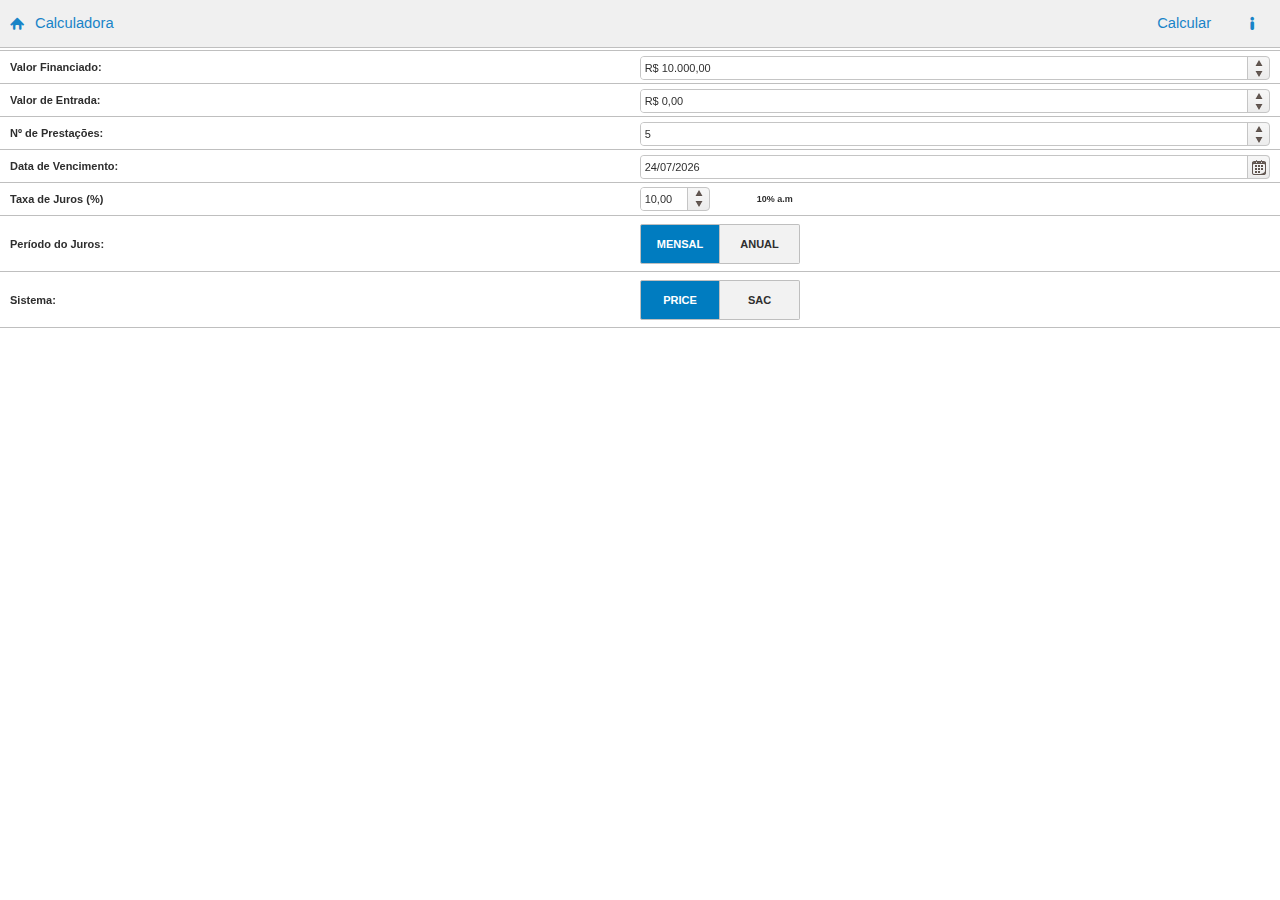
<file: www/index.html>
﻿<!DOCTYPE html>
<html lang="pt-br" xmlns="http://www.w3.org/1999/xhtml">
<head>
  <meta charset="utf-8" />
  <meta http-equiv="Content-Language" content="pt-br">
  <!--<meta name="viewport" content="width=device-width, initial-scale=1.0, maximum-scale=1.0, user-scalable=0" />-->

  <title>CALCULADORA FINACEIRA</title>
  <link rel="shortcut icon" href="favicon.ico" />

  <link type="text/css" rel="stylesheet" href="styles/kendo.common.min.css" />
  <link type="text/css" rel="stylesheet" href="styles/kendo.rtl.min.css" />
  <link type="text/css" rel="stylesheet" href="styles/custom/custom.css" />

  <link type="text/css" rel="stylesheet" href="styles/kendo.mobile.all.min.css" />
  <link type="text/css" rel="stylesheet" href="styles/kendo.mobile.fiori.min.css" />
  <link type="text/css" rel="stylesheet" href="styles/kendo.default.min.css" />

  <script src="js/jquery-1.12.4.min.js"></script>
  <script src="js/kendo.all.min.js"></script>
  <script src="js/cultures/kendo.culture.pt-BR.min.js"></script>
  <style >

    /*.km-modalview-root:before {
      vertical-align: middle;
    }

    km-modalview-root > div.k-animation-container .modalSave {
      position: absolute !important;
      top: 50px;
      left: 0px;
    }

    [data-role=page] span {
    display: block;
    margin: 0 auto;
    background: white;
    height: 100px;
    width: 80px;
    left: 0;
}*/

    .k-window {
  width: 99% !important; 
  height: auto !important;
  -webkit-box-shadow: 0 0 10px rgba(0,0,0,0.5);
  box-shadow: 0 0 10px rgba(0,0,0,0.5);
  background: #1a1a1a;
}

.k-window-titlebar{
 background:  #000000;
 color:white;
 -webkit-box-shadow: 0 0 10px rgba(0,0,0,0.5);
  box-shadow: 0 0 10px rgba(0,0,0,0.5);
}

.xwindow{
  -webkit-box-shadow: 0 0 10px rgba(0,0,0,0.5);
  box-shadow: 0 0 10px rgba(0,0,0,0.5);
  background: rgba(0,0,0,0.5);
}

.xbox{
  -webkit-box-shadow: 0 0 10px rgba(0,0,0,0.8);
  box-shadow: 0 0 10px rgba(0,0,0,0.8);
  background: rgba(0,0,0,0.8);
}

.xboxH{
  -webkit-box-shadow: 0 0 10px rgba(0,0,0,0.5);
  box-shadow: 0 0 10px rgba(0,0,0,0.5);
  background: rgba(0,0,0,0.5);
}


     </style>
 
</head>
<body>

  <section data-role="layout" data-id="main">
    <div data-role="header" style="height:50px;line-height: 1">
      <div data-role="navbar" class="km-navbar-buttongroup" style="">
        <a id="btn_home" class="nav-button" data-align="left" data-icon="home" data-role="button" style="border:0;background-color:transparent;color: #1984c8;padding:0;padding-right:10px" data-click="exibirHome"></a>
        <a data-align="left" style="color: #1984c8">Calculadora</a>
        <div data-align="right">
          <ul id="menu_btn" style="display:none" data-role="buttongroup" data-index="0" data-select="onSelect">
            <li>Price</li>
            <li>Sac</li>
          </ul>
        </div>
        <a id="btn_calc" class="nav-button" data-align="right" data-icon="" data-role="button" style="margin-right:8px;border:0;background-color:transparent;color: #1984c8" data-click="exibirOpcoes">Calcular</a>
        <button class="nav-button open-button" data-role="button" data-align="right" data-icon="info" style="margin-right:2px;border:0;background-color:transparent;color: #1984c8"></button>
      </div>
    </div>

  </section>

  <div data-role="view" id="frmHome" data-id="frmHome" data-title="" data-model="winHome" data-persist="true" data-transition="" data-layout="main">
    <div class="table">
      <div class="row">
        <div class="cell">Valor Financiado:</div>
        <div class="cell2"><input id="f_valor" style="width:100%" /></div>
      </div>
      <div class="row">
        <div class="cell">Valor de Entrada:</div>
        <div class="cell2"><input id="f_entrada" style="width:100%" /></div>
      </div>
      <div class="row">
        <div class="cell">Nº de Prestações:</div>
        <div class="cell2"><input id="f_parcelas" style="width:100%" /></div>
      </div>
      <div class="row">
        <div class="cell">Data de Vencimento:</div>
        <div class="cell2"><input id="f_data" style="width:100%" /></div>
      </div>
      <div class="row">
        <div class="cell">Taxa de Juros (%)</div>
        <div class="cell2">
          <div class="row" style="">
            <div class="cellNoBorder" style=""><input id="f_juros" style="float:left;width:70px;" /></div>
            <div class="cellNoBorder" style=""><a id="lbl_taxa" style="float:left;font-size:9px;width:100%">10% a.m</a></div>
          </div>
        </div>
      </div>
      <div class="row">
        <div class="cell">Período do Juros:</div>
        <div class="cell2" style="width:150px!important"><ul id="f_pertaxa" style="float:left;margin-right:5px; height:10px!important"><li style="width:80px">MENSAL</li><li style="width:80px">ANUAL</li></ul></div>
      </div>
      <div class="row">
        <div class="cell">Sistema:</div>
        <div class="cell2" style="width:150px!important"><ul id="f_sistema" style="float:left;margin-right:5px; height:10px!important"><li style="width:80px">PRICE</li><li style="width:80px">SAC</li></ul></div>
      </div>
      <div class="row" style="display:none">
        <div class="cell">Tema:</div>
        <div class="cell2">
          <input id="ddlTema" style="width: 100%;" />
        </div>
      </div>
      <div class="row">
        <div class="cell"></div>
        <div class="cell2"></div>
      </div>
    </div>
  </div>

  <div id="frmInfo" class="xwindow" style="display:none;">
    <div class="table" style="color: #1984c8;">
      <div class="row">
        <div class="cellx" style="width:20%"><img id="image-preview" src="img/icon/default-mdpi-icon.png" /></div>
        <div class="cellx" style="line-height:5px">
          <p style="font-size:1.8em;">Calculadora Financeira</p>
          <p style="font-size:1.2em;">Versão 1.1.0</p>
        </div>
      </div>
    </div>
    <p />
    <div class="table xbox" style="width:99%; padding-left:20px; color: #8bcaf2">
      <div class="row" >
        <div class="cellx" style="width:60%;">Aline</div>
        <div class="cellx">RA 41362</div>
      </div>
      <div class="row" style="">
        <div class="cellx" style="width:60%;">Diogo</div>
        <div class="cellx">RA 43246</div>
      </div>
    </div>
  </div>

  <div data-role="view" id="frmPRC" data-id="frmPRC" data-title="" data-model="winPRC" data-transition="slide:right" data-persist="true" data-layout="main">
    <ul id="panel_price" class="panelX">
      <li>
        <label>Valor das Prestações (R)</label>
        <div>
          <ul class="fieldlist2">
            <li><div><span id="fp_valor_prestacao" class="valuefield" /></div></li>
          </ul>
        </div>
      </li>
      <li>
        <label>Saldo Devedor de ordem (t)</label>
        <div>
          <ul class="fieldlist2">
            <li>
              <div>
                <label>Ordem:</label><input id="fp_ordem_t" />
                <span id="fp_saldo_devedor_t" class="valuefield" />
              </div>
            </li>
          </ul>
        </div>
      </li>
      <li>
        <label>Saldo Devedor de ordem (t - 1)</label>
        <div>
          <ul class="fieldlist2">
            <li>
              <div>
                <label>Ordem:</label><input id="fp_ordem_t1" />
                <span id="fp_saldo_devedor_t1" class="valuefield" />
              </div>
            </li>
          </ul>
        </div>
      </li>
      <li>
        <label>Primeira Amortização</label>
        <div>
          <ul class="fieldlist2">
            <li><div><span id="fp_valor_amortizacao_1" class="valuefield" /></div></li>
          </ul>
        </div>
      </li>
      <li>
        <label>Parcela de Amortização de ordem (t)</label>
        <div>
          <ul class="fieldlist2">
            <li>
              <div>
                <label>Ordem:</label><input id="fp_ordem_t3" />
                <span id="fp_valor_amortizacao_t" class="valuefield" />
              </div>
            </li>
          </ul>
        </div>
      </li>
      <li>
        <label>Amortizações acumuladas até o período (t)</label>
        <div>
          <ul class="fieldlist2">
            <li>
              <div>
                <label>Período:</label><input id="fp_ordem_t4" />
                <span id="fp_valor_amortizacao_ta" class="valuefield" />
              </div>
            </li>
          </ul>
        </div>
      </li>
      <li>
        <label>Amortizações acumuladas entre os períodos (t) e (t + k)</label>
        <div>
          <ul class="fieldlist2">
            <li>
              <div>
                <label>Período:</label><input id="fp_ordem_t5" />+<input id="fp_ordem_t5k" />
                <span id="fp_valor_amortizacao_tk" class="valuefield" />
              </div>
            </li>
          </ul>
        </div>
      </li>
      <li>
        <label>Parcela de Juros de ordem (t)</label>
        <div>
          <ul class="fieldlist2">
            <li>
              <div>
                <label>Período:</label><input id="fp_ordem_t2" />
                <span id="fp_valor_juros_t" class="valuefield" />
              </div>
            </li>
          </ul>
        </div>
      </li>
      <li>
        <label>Juros acumulados até um tempo (t)</label>
        <div>
          <ul class="fieldlist2">
            <li>
              <div>
                <label>Período:</label><input id="fp_ordem_t6" />
                <span id="fp_valor_juros_ta" class="valuefield" />
              </div>
            </li>
          </ul>
        </div>
      </li>
      <li>
        <label>Juros acumulados entre os período (t) e (t + k)</label>
        <div>
          <ul class="fieldlist2">
            <li>
              <div>
                <label>Período:</label><input id="fp_ordem_t7" />+<input id="fp_ordem_t7k" />
                <span id="fp_valor_juros_tk" class="valuefield" />
              </div>
            </li>
          </ul>
        </div>
      </li>
      <li>
        <label>Tabela</label>
        <div id="gridprice" style="width:100%"></div>
      </li>
    </ul>
  </div>

  <div data-role="view" id="frmSAC" data-id="frmSAC" data-title="" data-model="winSAC" data-transition="slide:left" data-persist="true" data-layout="main">
    <ul id="panel_sac" class="panelX">
      <li>
        <label>Valor da Amortização (A)</label>
        <div>
          <ul class="fieldlist2">
            <li>
              <div><span id="fs_valor_amortizacao" class="valuefield" /></div>
            </li>
          </ul>
        </div>
      </li>
      <li>
        <label>Saldo Devedor de ordem (t)</label>
        <div>
          <ul class="fieldlist2">
            <li>
              <div>
                <label>Ordem:</label><input id="fs_ordem_t" />
                <span id="fs_saldo_devedor_t" class="valuefield" />
              </div>
            </li>
          </ul>
        </div>
      </li>
      <li>
        <label>Saldo Devedor de ordem (t - 1)</label>
        <div>
          <ul class="fieldlist2">
            <li>
              <div>
                <label>Ordem:</label><input id="fs_ordem_t1" />
                <span id="fs_saldo_devedor_t1" class="valuefield" />
              </div>
            </li>
          </ul>
        </div>
      </li>
      <li>
        <label>Parcela de Juros de ordem (t)</label>
        <div>
          <ul class="fieldlist2">
            <li>
              <div>
                <label>Ordem:</label><input id="fs_ordem_t2" />
                <span id="fs_valor_juros_t" class="valuefield" />
              </div>
            </li>

          </ul>
        </div>
      </li>
      <li>
        <label>Prestação de ordem (t)</label>
        <div>
          <ul class="fieldlist2">
            <li>
              <div>
                <label>Período:</label><input id="fs_ordem_t4" />
                <span id="fs_valor_prestacao_t" class="valuefield" />
              </div>
            </li>

          </ul>
        </div>
      </li>
      <li>
        <label>Soma Amortizações nos períodos (t) á (t + k)</label>
        <div>
          <ul class="fieldlist2">
            <li>
              <div>
                <label>Período:</label><input id="fs_ordem_t3" />+<input id="fs_ordem_t3k" />
                <span id="fs_valor_amortizacao_tk" class="valuefield" />
              </div>
            </li>
          </ul>
        </div>
      </li>
      <li>
        <label>Juros acumulados até um tempo (t)</label>
        <div>
          <ul class="fieldlist2">
            <li>
              <div>
                <label>Período:</label><input id="fs_ordem_t5" />
                <span id="fs_valor_juros_ta" class="valuefield" />
              </div>
            </li>

          </ul>
        </div>
      </li>
      <li>
        <label>Soma dos Juros entre os períodos (t) e (t + k)</label>
        <div>
          <ul class="fieldlist2">
            <li>
              <div>
                <label>Período:</label><input id="fs_ordem_t6" />+<input id="fs_ordem_t6k" />
                <span id="fs_valor_juros_tk" class="valuefield" />
              </div>
            </li>

          </ul>
        </div>
      </li>
      <li>
        <label>Soma das Prestações acumuladas</label>
        <div>
          <ul class="fieldlist2">
            <li><div><span id="fs_valor_prestacao_ta" class="valuefield" /></div></li>
          </ul>
        </div>
      </li>
      <li>
        <label>Soma das Prestações entre os períodos (t) e (t + k)</label>
        <div>
          <ul class="fieldlist2">
            <li>
              <div>
                <label>Período:</label><input id="fs_ordem_t7" />+<input id="fs_ordem_t7k" />
                <span id="fs_valor_prestacao_tk" class="valuefield" />
              </div>
            </li>

          </ul>
        </div>
      </li>
      <li>
        <label>Descréscimo nas Prestações</label>
        <div>
          <ul class="fieldlist2">
            <li><div><span id="fs_valor_decrescimo" class="valuefield" /></div></li>
          </ul>
        </div>
      </li>
      <li>
        <label>Tabela</label>
        <div id="gridsac" style="width:100%"></div>
      </li>
    </ul>
  </div>

  <script>

    kendo.culture("pt-BR");

    var tabelaPrice;
    var tabelaSAC;
    var app;

    var theme = {
      changeTheme: function () {
        var selected = this.value;
        localStorage.setItem("theme-kendo", selected);
        window.location.reload();
      },

      loadTheme: function () {
        //var thm1 = localStorage.getItem("theme-kendo"); // kendo.bootstrap.min.css
        //var css1 = $('link[href^="styles/"]')[3];  // retorna o CSS ancora estilo
        //css1.href = 'styles/' + thm1 + '.min.css';

        // <link id="4" type="text/css" rel="stylesheet" href="styles/kendo.bootstrap.min.css" />
        // <link id="5" type="text/css" rel="stylesheet" href="styles/kendo.bootstrap.mobile.min.css" />
        var thm1 = localStorage.getItem("theme-kendo"); // kendo.bootstrap.min.css
        var thm2 = thm1 + ".mobile";
        var lnks = $('link[href^="styles/"]');  // retorna o array de styles
        var css1 = lnks[3];  // styles/kendo.bootstrap.min.css
        var css2 = lnks[4];  // styles/kendo.bootstrap.mobile.min.css
        css1.href = 'styles/' + thm1 + '.min.css';
        css2.href = 'styles/' + thm2 + '.min.css';
      }
    };

    var winMain = kendo.observable({
      navigateToHome: function () { app.navigate('#frmHome'); },
      navigateToPRC: function () { app.navigate('#frmPRC'); },
      navigateToSAC: function () { app.navigate('#frmSAC'); }
    });
    var winHome = kendo.observable();
    var winPRC = kendo.observable();
    var winSAC = kendo.observable();

    var app = new kendo.mobile.Application(document.body, {
      layout: "main",
      skin: "fiori",
      useNativeScrolling: false
    });

    $(function () {

      kendo.init($(document.body));

      $(document.body).addClass("k-content");

      // !!! DESATIVADO TEMPORIAMENTE A OPÇÃO DE SELECIONAR "TEMAS"
      //theme.loadTheme();

      $('#ddlTema').kendoComboBox({
        dataSource: [
          { value: "kendo.bootstrap", name: "Bootstrap" },
          { value: "kendo.default", name: "Default" },
          { value: "kendo.black", name: "Black" },
          { value: "kendo.blueopal", name: "BlackOpal" },
          { value: "kendo.fiori", name: "Fiori" },
          { value: "kendo.flat", name: "Flat" },
          { value: "kendo.highcontrast", name: "High Constrast" },
          { value: "kendo.material", name: "Material Light" },
          { value: "kendo.materialblack", name: "Material Black" },
          { value: "kendo.metro", name: "Metro Light" },
          { value: "kendo.metroblack", name: "Metro Black" },
          { value: "kendo.moonlight", name: "Moonlight" },
          { value: "kendo.nova", name: "Nova" },
          { value: "kendo.office365", name: "Office" },
          { value: "kendo.silver", name: "Silver" },
        ],
        dataTextField: "name",
        dataValueField: "value",
        clearButton: false,
        suggest: false,
        index: 0,
        minLength: 3,
        enforceMinLength: true
      }).on('change', theme.changeTheme);

      var combobox = $("#ddlTema").data("kendoComboBox");
      var curtheme = getCurrentTheme();
      combobox.select(function (dataItem) { return dataItem.value === curtheme });

      $(frmHome).ready(function () {
        $("#f_valor").kendoNumericTextBox({ format: "c", value: 10000, decimals: 2, placeholder: "Digite o valor da dívida" });
        $("#f_entrada").kendoNumericTextBox({ format: "c", decimals: 2, value: 0, placeholder: "Digite o valor de entrada" });
        $("#f_parcelas").kendoNumericTextBox({ format: "0", value: 5, min: 0, max: 600, step: 1, placeholder: "Digite o número de parcelas" });
        $("#f_juros").kendoNumericTextBox({ format: "0.00", value: 10, decimals: 2, min: 0, max: 100, step: 0.1, placeholder: "Digite a taxa de juros", spin: atualizarPercentual, change: atualizarPercentual });
        $("#f_data").kendoDatePicker({ value: new Date(), placeholder: "Digite a data da primeira parcela" });
        $("#f_tipo").kendoDropDownList({ index: 0, placeholder: "Selecione o método de amortização" });
      });

      var winInfo = $("#frmInfo");

      $(".open-button").bind("click", function () {
        winInfo.data("kendoWindow").open();
      });

      $(".close-button").click(function () {
        // call 'close' method on nearest kendoWindow
        $(this).closest("[data-role=window]").data("kendoWindow").close();
      });

      if (!winInfo.data("kendoWindow")) {
        winInfo.kendoWindow({
          draggable: true,
          resizable: false,
          modal: true,
          title: "Informações",
          close: function () {
            $(".open-button").show();
          },
          visible: false
        }).center;
      }

      $("#panel_price").kendoPanelBar();
      $("#panel_sac").kendoPanelBar();

      $("#gridprice").kendoGrid();
      $("#gridsac").kendoGrid();

      // seleciona o periodo Mensal
      $("#f_pertaxa").kendoMobileButtonGroup({
        select: function (e) { atualizarPercentual(); },
        index: 0
      });

      // seleciona o periodo Mensal
      $("#f_sistema").kendoMobileButtonGroup({ index: 0 });
      $("#menu_btn").kendoMobileButtonGroup({ index: 0 });
      winMain.navigateToHome();
    });

    function showButtons(option) {
      hideButtons(option, false);
    };

    function hideButtons(option, value) {
      var filter;
      if (option == 0) {
        filter = "#btn_calc";
      } else if (option == 1) {
        filter = "#menu_btn";
      } else if (option == 2) {
        return; //filter = "#btn_info";
      } else {
        return;
      }
      if (value == null || value == true) {
        app.view().header.find(filter).hide();
      } else {
        app.view().header.find(filter).show();
      }
    };

  </script>

  <script>

    function onSelect(e) {
      var index = this.current().index();
      if (index == 0) { exibirOpcoesPrice(); }
      if (index == 1) { exibirOpcoesSAC(); }
    }

    function atualizarPercentual() {
      var j = retornaPercentualJuros(true);
      var s = kendo.toString(j) + "% a.m.";
      setValue("lbl_taxa", s);
    };

    function exibirOpcoes() {
      calcularDados();
      atualizarTabelaPrice();
      atualizarTabelaSAC();

      var t = tabelaPrice.length - 1;
      var w = 10;

      // inicializa os controles para Price
      $("#fp_ordem_t").kendoNumericTextBox({ format: "0", value: 0, width: w, min: 0, max: t, step: 1, spin: atualizarDadosPrice, change: atualizarDadosPrice });
      $("#fp_ordem_t1").kendoNumericTextBox({ format: "0", value: 0, width: w, min: 0, max: t, step: 1, spin: atualizarDadosPrice, change: atualizarDadosPrice });
      $("#fp_ordem_t2").kendoNumericTextBox({ format: "0", value: 0, width: w, min: 0, max: t, step: 1, spin: atualizarDadosPrice, change: atualizarDadosPrice });
      $("#fp_ordem_t3").kendoNumericTextBox({ format: "0", value: 0, width: w, min: 0, max: t, step: 1, spin: atualizarDadosPrice, change: atualizarDadosPrice });
      $("#fp_ordem_t4").kendoNumericTextBox({ format: "0", value: 0, width: w, min: 0, max: t, step: 1, spin: atualizarDadosPrice, change: atualizarDadosPrice });
      $("#fp_ordem_t5").kendoNumericTextBox({ format: "0", value: 0, width: w, min: 0, max: t, step: 1, spin: atualizarDadosPrice, change: atualizarDadosPrice });
      $("#fp_ordem_t5k").kendoNumericTextBox({ format: "0", value: 0, width: w, min: 0, max: t, step: 1, spin: atualizarDadosPrice, change: atualizarDadosPrice });
      $("#fp_ordem_t6").kendoNumericTextBox({ format: "0", value: 0, width: w, min: 0, max: t, step: 1, spin: atualizarDadosPrice, change: atualizarDadosPrice });
      $("#fp_ordem_t7").kendoNumericTextBox({ format: "0", value: 0, width: w, min: 0, max: t, step: 1, spin: atualizarDadosPrice, change: atualizarDadosPrice });
      $("#fp_ordem_t7k").kendoNumericTextBox({ format: "0", value: 0, width: w, min: 0, max: t, step: 1, spin: atualizarDadosPrice, change: atualizarDadosPrice });

      // inicializa os controles para Price
      $("#fs_ordem_t").kendoNumericTextBox({ format: "0", value: 0, min: 0, max: t, step: 1, spin: atualizarDadosSAC, change: atualizarDadosSAC });
      $("#fs_ordem_t1").kendoNumericTextBox({ format: "0", value: 0, min: 0, max: t, step: 1, spin: atualizarDadosSAC, change: atualizarDadosSAC });
      $("#fs_ordem_t2").kendoNumericTextBox({ format: "0", value: 0, min: 0, max: t, step: 1, spin: atualizarDadosSAC, change: atualizarDadosSAC });
      $("#fs_ordem_t3").kendoNumericTextBox({ format: "0", value: 0, min: 0, max: t, step: 1, spin: atualizarDadosSAC, change: atualizarDadosSAC });
      $("#fs_ordem_t3k").kendoNumericTextBox({ format: "0", value: 0, min: 0, max: t, step: 1, spin: atualizarDadosSAC, change: atualizarDadosSAC });
      $("#fs_ordem_t4").kendoNumericTextBox({ format: "0", value: 0, min: 0, max: t, step: 1, spin: atualizarDadosSAC, change: atualizarDadosSAC });
      $("#fs_ordem_t5").kendoNumericTextBox({ format: "0", value: 0, min: 0, max: t, step: 1, spin: atualizarDadosSAC, change: atualizarDadosSAC });
      $("#fs_ordem_t6").kendoNumericTextBox({ format: "0", value: 0, min: 0, max: t, step: 1, spin: atualizarDadosSAC, change: atualizarDadosSAC });
      $("#fs_ordem_t6k").kendoNumericTextBox({ format: "0", value: 0, min: 0, max: t, step: 1, spin: atualizarDadosSAC, change: atualizarDadosSAC });
      $("#fs_ordem_t7").kendoNumericTextBox({ format: "0", value: 0, min: 0, max: t, step: 1, spin: atualizarDadosSAC, change: atualizarDadosSAC });
      $("#fs_ordem_t7k").kendoNumericTextBox({ format: "0", value: 0, min: 0, max: t, step: 1, spin: atualizarDadosSAC, change: atualizarDadosSAC });

      // 0:PRICE, 1:SAC
      var sistema = kendo.parseInt($("#f_sistema").data("kendoMobileButtonGroup").current().index());
      setSistema(sistema);

      if (sistema == 0) { exibirOpcoesPrice(); }
      if (sistema == 1) { exibirOpcoesSAC(); }

    };

    function exibirHome() {
      hideButtons(1); // ocultar os botões PRICE e SAC
      showButtons(0); // exibe botão "Calcular"
      showButtons(2); // exibe botão "Info"
      winMain.navigateToHome();
    };

    function exibirInfo() {
      winInfo.open();
    };

    function exibirOpcoesPrice() {
      hideButtons(0); // ocultar botão "Calcular"
      showButtons(1); // exibe os botões PRICE e SAC
      atualizarDadosPrice();
      winMain.navigateToPRC();
    };

    function exibirOpcoesSAC() {
      hideButtons(0); // ocultar botão "Calcular"
      showButtons(1); // exibe os botões PRICE e SAC
      atualizarDadosSAC();
      winMain.navigateToSAC();
    };

    function atualizarDadosPrice() {
      var dataSource = tabelaPrice;
      var t = dataSource.length;
      var i, v, a, k, t1, t2;

      // valor das prestações
      i = 1;
      v = ((i >= 0 && i < t) ? dataSource[i].Prestacao : null);
      v = ((v == null) ? 0 : v);
      setValue("fp_valor_prestacao", v, "c2");

      // valor saldo devedor de orrdem (t)
      i = kendo.parseInt($("#fp_ordem_t").val());
      v = ((i >= 0 && i < t) ? dataSource[i].Saldo : null);
      v = ((v == null) ? 0 : v);
      setValue("fp_saldo_devedor_t", v, "c2");

      // valor saldo devedor de orrdem (t-1)
      i = kendo.parseInt($("#fp_ordem_t1").val()) - 1;
      v = ((i >= 0 && i < t) ? dataSource[i].Saldo : null);
      v = ((v == null) ? 0 : v);
      setValue("fp_saldo_devedor_t1", v, "c2");

      // valor parcela juros de orrdem (t)
      i = kendo.parseInt($("#fp_ordem_t2").val());
      v = ((i >= 0 && i < t) ? dataSource[i].Juros : null);
      v = ((v == null) ? 0 : v);
      setValue("fp_valor_juros_t", v, "c2");

      // valor parcela juros de orrdem (t)
      i = 1;
      v = ((i >= 0 && i < t) ? dataSource[i].Amortizacao : null);
      v = ((v == null) ? 0 : v);
      setValue("fp_valor_amortizacao_1", v, "c2");

      // valor parcela de amortização de ordem (t)
      i = kendo.parseInt($("#fp_ordem_t3").val());
      v = ((i >= 0 && i < t) ? dataSource[i].Amortizacao : null);
      v = ((v == null) ? 0 : v);
      setValue("fp_valor_amortizacao_t", v, "c2");

      // valor das amortizações acumuladas até o período (t)
      i = 0;
      k = kendo.parseInt($("#fp_ordem_t4").val());
      a = 0;
      for (j = i; j <= k; j++) {
        v = ((j >= 0 && j < t) ? dataSource[j].Amortizacao : null);
        v = ((v == null) ? 0 : v);
        a += v;
      };
      setValue("fp_valor_amortizacao_ta", a, "c2");

      // valor das amortizações acumuladas entre os período (t) e (t + k)
      t1 = kendo.parseInt($("#fp_ordem_t5").val());
      t2 = kendo.parseInt($("#fp_ordem_t5k").val());
      i = Math.min(t1, t2);
      k = Math.max(t1, t2);
      a = 0;
      for (j = i; j <= k; j++) {
        v = ((j >= 0 && j < t) ? dataSource[j].Amortizacao : null);
        v = ((v == null) ? 0 : v);
        a += v;
      };
      setValue("fp_valor_amortizacao_tk", a, "c2");

      // juros acumuladas até um tempo (t)
      i = 0;
      k = kendo.parseInt($("#fp_ordem_t6").val());
      a = 0;
      for (j = i; j <= k; j++) {
        v = ((j >= 0 && j < t) ? dataSource[j].Juros : null);
        v = ((v == null) ? 0 : v);
        a += v;
      };
      setValue("fp_valor_juros_ta", a, "c2");

      // Juros acumuladas entre os período (t) e (t + k)
      t1 = kendo.parseInt($("#fp_ordem_t7").val());
      t2 = kendo.parseInt($("#fp_ordem_t7k").val());
      i = Math.min(t1, t2);
      k = Math.max(t1, t2);
      a = 0;
      for (j = i; j <= k; j++) {
        v = ((j >= 0 && j < t) ? dataSource[j].Juros : null);
        v = ((v == null) ? 0 : v);
        a += v;
      };
      setValue("fp_valor_juros_tk", a, "c2");

    };

    function atualizarDadosSAC() {
      var dataSource = tabelaSAC;
      var t = dataSource.length;
      var i, v, a, k;

      // valor da amortização (a)
      i = 1;
      v = ((i >= 0 && i < t) ? dataSource[i].Amortizacao : null);
      v = ((v == null) ? 0 : v);
      setValue("fs_valor_amortizacao", v, "c2");

      // valor saldo devedor de ordem (t)
      i = kendo.parseInt($("#fs_ordem_t").val());
      v = ((i >= 0 && i < t) ? dataSource[i].Saldo : null);
      v = ((v == null) ? 0 : v);
      setValue("fs_saldo_devedor_t", v, "c2");

      // saldo devedor de ordem (t - 1)
      i = kendo.parseInt($("#fs_ordem_t1").val()) - 1;
      v = ((i >= 0 && i < t) ? dataSource[i].Saldo : null);
      v = ((v == null) ? 0 : v);
      setValue("fs_saldo_devedor_t1", v, "c2");

      // parcela de juros de ordem (t)
      i = kendo.parseInt($("#fs_ordem_t2").val());
      v = ((i >= 0 && i < t) ? dataSource[i].Juros : null);
      v = ((v == null) ? 0 : v);
      setValue("fs_valor_juros_t", v, "c2");

      // prestação de ordem (t)
      i = kendo.parseInt($("#fs_ordem_t4").val());
      v = ((i >= 0 && i < t) ? dataSource[i].Prestacao : null);
      v = ((v == null) ? 0 : v);
      setValue("fs_valor_prestacao_t", v, "c2");

      // soma amortizações nos período (t) á (t + k)
      t1 = kendo.parseInt($("#fs_ordem_t3").val());
      t2 = kendo.parseInt($("#fs_ordem_t3k").val());
      i = Math.min(t1, t2);
      k = Math.max(t1, t2);
      a = 0;
      for (j = i; j <= k; j++) {
        v = ((j >= 0 && j < t) ? dataSource[j].Amortizacao : null);
        v = ((v == null) ? 0 : v);
        a += v;
      };
      setValue("fs_valor_amortizacao_tk", a, "c2");

      // juros acumulados até um tempo (t)
      i = kendo.parseInt($("#fs_ordem_t5").val());
      v = ((i >= 0 && i < t) ? dataSource[i].Juros : null);
      v = ((v == null) ? 0 : v);
      setValue("fs_valor_juros_ta", v, "c2");

      // soma dos juros entre os período (t) e (t + k)
      t1 = kendo.parseInt($("#fs_ordem_t6").val());
      t2 = kendo.parseInt($("#fs_ordem_t6k").val());
      i = Math.min(t1, t2);
      k = Math.max(t1, t2);
      a = 0;
      for (j = i; j <= k; j++) {
        v = ((j >= 0 && j < t) ? dataSource[j].Juros : null);
        v = ((v == null) ? 0 : v);
        a += v;
      };
      setValue("fs_valor_juros_tk", a, "c2");

      // soma das prestações acumuladas
      i = 0;
      k = t;
      a = 0;
      for (j = i; j <= k; j++) {
        v = ((j >= 0 && j < t) ? dataSource[j].Prestacao : null);
        v = ((v == null) ? 0 : v);
        a += v;
      };
      setValue("fs_valor_prestacao_ta", a, "c2");

      // soma das prestações entre os período (t) e (t + k)
      t1 = kendo.parseInt($("#fs_ordem_t7").val());
      t2 = kendo.parseInt($("#fs_ordem_t7k").val());
      i = Math.min(t1, t2);
      k = Math.max(t1, t2);
      a = 0;
      for (j = i; j <= k; j++) {
        v = ((j >= 0 && j < t) ? dataSource[j].Prestacao : null);
        v = ((v == null) ? 0 : v);
        a += v;
      };
      setValue("fs_valor_prestacao_tk", a, "c2");

      // descréscimo nas prestações
      i = t - 1; // a última linha da colunas de juros contém o valor do decréscimo das parcelas, é um valor constante entre uma parcela e outra
      a = dataSource[i].Juros;
      setValue("fs_valor_decrescimo", a, "c2"); // NÃO IMPLEMENTADO

    };

    function atualizarTabelaPrice() {
      atualizarGrid($("#gridprice"), tabelaPrice);
    };

    function atualizarTabelaSAC() {
      atualizarGrid($("#gridsac"), tabelaSAC);
    };

    function atualizarGrid(grid, matriz) {

      var gtab = grid.kendoGrid({
        dataSource: {
          data: matriz,
          serverSorting: "true",
          serverPaging: "true",
          aggregate:
            [
              { field: "Juros", aggregate: "sum" },
              { field: "Prestacao", aggregate: "sum" },
              { field: "Prestacao", aggregate: "min" },
              { field: "Prestacao", aggregate: "max" }
            ],
          schema: {
            culture: "en-GB",
            model: {
              fields: {
                Parcela: { type: "number" },
                Data: { type: "date" },
                Prestacao: { type: "number" },
                Juros: { type: "number" },
                Amortizacao: { type: "number" },
                Saldo: { type: "number" }
              }
            }
          },
        },
        //toolbar: ["pdf"],
        scrollable: false,
        resizable: true,
        columns: [
            { field: "Parcela", title: "Nº", format: "{0}", attributes: { style: "text-align:center;" } },
            { field: "Data", title: "Data", format: "{0:d}", attributes: { style: "text-align:center;" } },
            {
              field: "Prestacao", title: "Prestação", format: "{0:c2}", attributes: { style: "text-align:right;" },
              footerTemplate: "<div>#= formatNumber(sum, 'c2') #</div>"
            },
            {
              field: "Juros", title: "Juros", format: "{0:c2}", attributes: { style: "text-align:right;" },
              footerTemplate: "<div>#= formatNumber(sum, 'c2') #</div>"
            },
            { field: "Amortizacao", title: "Amortização", format: "{0:c2}", attributes: { style: "text-align:right;" } },
            { field: "Saldo", title: "Saldo Devedor", format: "{0:c2}", attributes: { style: "text-align:right;" } }
        ]
      }).data("kendoGrid");

      //for (var i = 0; i < gtab.columns.length; i++) {
      //  gtab.autoFitColumn(i);
      //};

      gtab.dataSource.read();
      gtab.refresh();
      gtab.resize(true);

      //gtab.autoFitColumn(0);
      //gtab.autoFitColumn(1);

    };

    function retornaPercentualJuros(round) {
      var t = kendo.parseInt($("#f_pertaxa").data("kendoMobileButtonGroup").current().index()); //0: MENSAL 1:ANUAL
      var j = kendo.parseFloat($("#f_juros").val()); // campo juros
      if (j > 0) {
        // se estiver selecionado ANUAL (1), então deve devidir por 12
        if (t == 1) { j = (j / 12); };
      } else {
        j = 0;
      };
      // divide por 100
      j = (j / 100);
      if (round == true) {
        j = Math.round10(j, -5); // arredonda 5 casas decimais
      };
      return j;
    };

    function calcularDados() {
      var valor = $("#f_valor").val();
      var entrada = $("#f_entrada").val();
      var juros = retornaPercentualJuros(false); // esta função já retorna o juros dividido por 100 e por 12 se for ANUAL
      var parcelas = $("#f_parcelas").val();
      var data = $("#f_data").val();
      var sistema = $('#f_tipo').prop('selectedIndex');
      var carencia = null;
      var valfuturo = null;
      // criar o objeto principal para montagem da tabela
      tabelaPrice = calcularMatriz(valor, entrada, juros, parcelas, data, carencia, 0, valfuturo);
      tabelaSAC = calcularMatriz(valor, entrada, juros, parcelas, data, carencia, 1, valfuturo);
    };

    function calcularMatriz(valor, entrada, juros, parcelas, data, carencia, sistema, valfuturo) {
      // ajusta os valores de entrada
      valor = kendo.parseFloat(valor);
      valor = ((valor == null || valor < 0) ? 0 : valor);
      entrada = kendo.parseFloat(entrada);
      entrada = ((entrada == null || entrada < 0) ? 0 : entrada);
      carencia = kendo.parseFloat(carencia);
      carencia = ((carencia == null || carencia < 0) ? 0 : carencia);
      juros = ((juros == null || juros < 0) ? 0 : juros);
      parcelas = ((juros == parcelas || parcelas < 0) ? 0 : parcelas);

      // determinar a data presente
      if ((data == null) || (!data) ? true : false) {
        data = new Date;
        data.setMonth(data.getMonth() + 1 + carencia);
      } else {
        data = new Date(kendo.parseDate(data));
      }

      var tab_price = ((sistema == null || sistema == 0) ? true : false); //0: SISTEMA PRICE, 1:SISTEMA SAC

      //var tax_anual = ((pertaxa == null || pertaxa == 0) ? true : false); //0: MENSAL, 1: ANUAL

      var tax_juros = kendo.parseFloat(juros); // a taxa de juros já deve estar em divida 100 e se for ANUAL já deve estar dividida por 12
      var num_parcelas = kendo.parseInt(parcelas);
      var val_presente = ((valor < 0 || valor < entrada) ? 0 : valor - entrada);
      var dat_presente = data;
      var tip_calculo = null;
      var val_futuro = valfuturo;  // não implementado
      var val_amortizado;
      var val_prestacao;
      var val_juros;

      var items = [];

      for (i = 0; i <= parcelas; i++) {
        var obj = {};
        obj['Parcela'] = i;
        if (i == 0) {
          obj['Data'] = null;
          obj['Prestacao'] = null;
          obj['Juros'] = null;
          obj['Amortizacao'] = null;
          obj['Saldo'] = val_presente;
          // na tabela PRICE o valor da prestação é constante, então deve calcular uma única vez
          if (tab_price) {
            val_prestacao = calcularValorPrestacaoPRICE(val_presente, tax_juros, num_parcelas, val_futuro, tip_calculo);
          } else {
            val_amortizado = calcularValorAmortizadoSAC(val_presente, num_parcelas);
          };
        } else {
          if (tab_price) {
            val_juros = calcularValorJuros(val_presente, tax_juros);
            val_amortizado = calcularValorAmortizadoPRICE(val_prestacao, val_juros);
          } else {
            val_juros = calcularValorJuros(val_presente, tax_juros);
            val_prestacao = calcularValorPrestacaoSAC(val_amortizado, val_juros);
          };
          val_presente = (val_presente - val_amortizado);
          val_presente = ((val_presente < 0) ? 0 : val_presente);
          // atribui os dados no objeto em memória
          obj['Data'] = new Date(dat_presente);
          obj['Prestacao'] = val_prestacao;
          obj['Juros'] = val_juros;
          obj['Amortizacao'] = val_amortizado;
          obj['Saldo'] = val_presente;
          // posiciona a data no mês seguinte
          dat_presente.setMonth(dat_presente.getMonth() + 1);
        };
        items.push(obj);
        if (valor <= 0) {
          break;
        }
      };
      return items;
    };

    function calcularValorJuros(val_presente, taxa_juros) {
      var J = (taxa_juros * val_presente);
      return J;
    };

    function calcularValorPrestacaoPRICE(val_presente, taxa_juros, num_parcela, val_futuro, tipo) {
      var a = Math.pow((1 + taxa_juros), num_parcela) * taxa_juros;
      var b = Math.pow((1 + taxa_juros), num_parcela) - 1;
      //a = Math.round10(a, -5);
      //b = Math.round10(b, -5);
      var P = (val_presente * (a / b));
      return P;
    };

    function calcularValorPrestacaoSAC(val_amortizado, val_juros) {
      var P = (val_amortizado + val_juros);
      return P;
    };

    function calcularValorAmortizadoPRICE(val_prestacao, val_juros) {
      var A = (val_prestacao - val_juros);
      return A;
    };

    function calcularValorAmortizadoSAC(val_prestacao, num_parcela) {
      var A = (val_prestacao / num_parcela);
      return A;
    };

  </script>

  <script>

    function formatNumber(value, format) {
      if (value == null) {
        value = 0;
      };
      return kendo.toString(value, format);
    };

    function setValue(id, value, format) {
      document.getElementById(id).innerHTML = kendo.toString(value, format);
    }

    function getCurrentTheme() {
      var lnks = $('link[href^="styles/"]');  // retorna o array de styles
      var css1 = lnks[3];  // styles/kendo.bootstrap.min.css
      var value = css1.href
      var posb = value.lastIndexOf("/");
      value = value.substring(value.lastIndexOf("/") + 1);
      value = value.replace(".min.css", "");
      return value;
    };

    function setSistema(index) {
      var sistema = kendo.parseInt($("#menu_btn").data("kendoMobileButtonGroup").current().index());
      if (sistema != index) {
        $("#menu_btn").data("kendoMobileButtonGroup").select(index);
      };
    };

  </script>

  <script>


    (function () {

      /**
       * Decimal adjustment of a number.
       *
       * @param	{String}	type	The type of adjustment.
       * @param	{Number}	value	The number.
       * @param	{Integer}	exp		The exponent (the 10 logarithm of the adjustment base).
       * @returns	{Number}			The adjusted value.
       */
      function decimalAdjust(type, value, exp) {
        // If the exp is undefined or zero...
        if (typeof exp === 'undefined' || +exp === 0) {
          return Math[type](value);
        }
        value = +value;
        exp = +exp;
        // If the value is not a number or the exp is not an integer...
        if (isNaN(value) || !(typeof exp === 'number' && exp % 1 === 0)) {
          return NaN;
        }
        // Shift
        value = value.toString().split('e');
        value = Math[type](+(value[0] + 'e' + (value[1] ? (+value[1] - exp) : -exp)));
        // Shift back
        value = value.toString().split('e');
        return +(value[0] + 'e' + (value[1] ? (+value[1] + exp) : exp));
      }

      // Decimal round
      if (!Math.round10) {
        Math.round10 = function (value, exp) {
          return decimalAdjust('round', value, exp);
        };
      }
      // Decimal floor
      if (!Math.floor10) {
        Math.floor10 = function (value, exp) {
          return decimalAdjust('floor', value, exp);
        };
      }
      // Decimal ceil
      if (!Math.ceil10) {
        Math.ceil10 = function (value, exp) {
          return decimalAdjust('ceil', value, exp);
        };
      }

    })();

  </script>
  
</body>

</html>
</file>
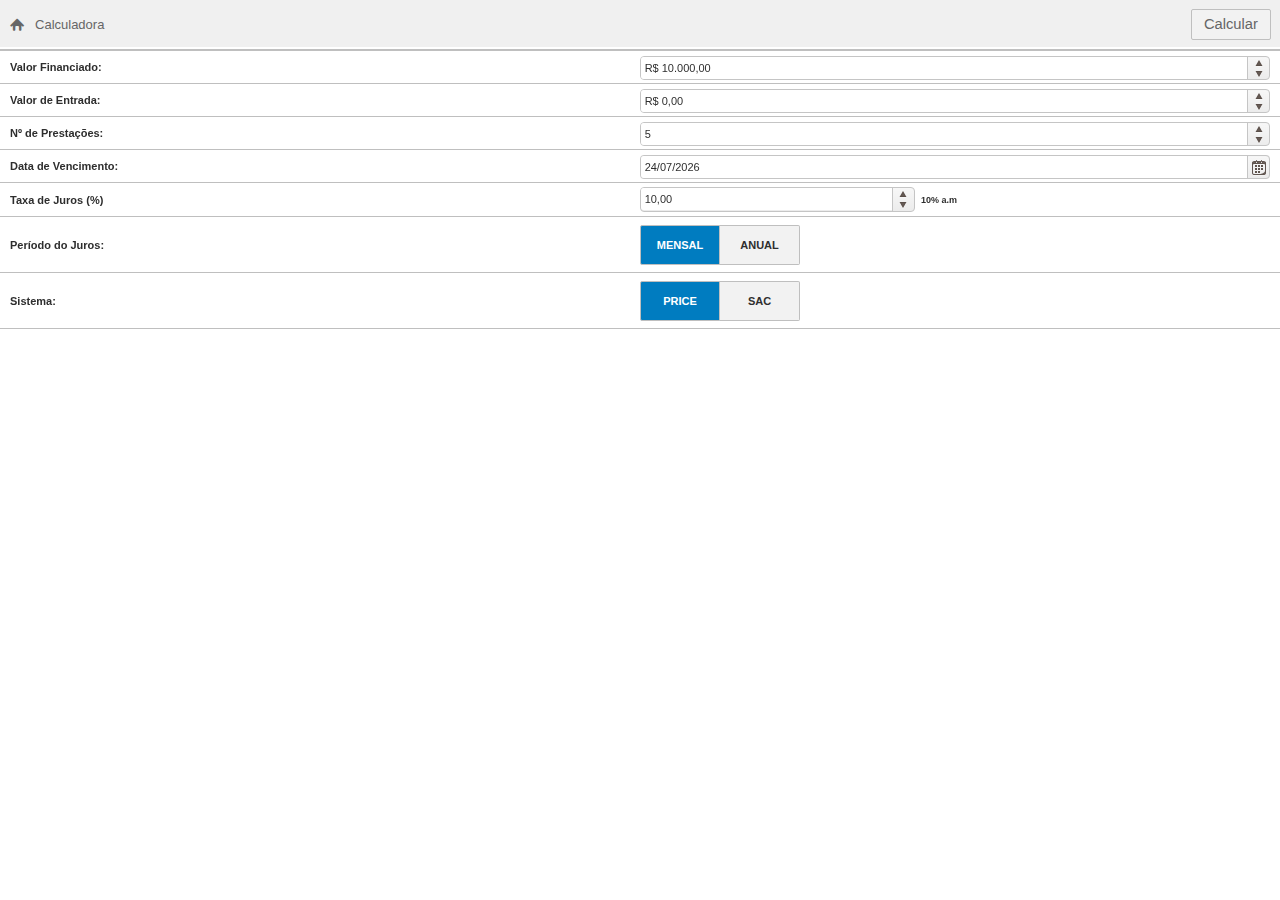
<file: www/index_old.html>
﻿<!DOCTYPE html>
<html lang="pt-br" xmlns="http://www.w3.org/1999/xhtml">
<head>
  <meta charset="utf-8" />
  <meta http-equiv="Content-Language" content="pt-br">

  <title>CALCULADORA FINACEIRA</title>
  <link rel="shortcut icon" href="favicon.ico" />

  <link type="text/css" rel="stylesheet" href="styles/kendo.common.min.css" />
  <link type="text/css" rel="stylesheet" href="styles/kendo.rtl.min.css" />
  <link type="text/css" rel="stylesheet" href="styles/custom/custom.css" />
  <link type="text/css" rel="stylesheet" href="styles/kendo.mobile.all.min.css" />
  <link type="text/css" rel="stylesheet" href="styles/kendo.mobile.fiori.min.css" />
  <link type="text/css" rel="stylesheet" href="styles/kendo.default.min.css" />
 
  <script src="js/jquery-1.12.4.min.js"></script>
  <script src="js/kendo.all.min.js"></script>
  <script src="js/cultures/kendo.culture.pt-BR.min.js"></script>
  <style>
 .k-menu .k-state-selected > .k-link {
  color: #fff;
  background-color: #1984c8;
  border-color: #1a87cd;
  background-image: url(textures/highlight.png);
  background-image: none,-webkit-gradient(linear,left top,left bottom,from(rgba(255,255,255,0)),to(rgba(255,255,255,.2)));
  background-image: none,-webkit-linear-gradient(top,rgba(255,255,255,0) 0,rgba(255,255,255,.2) 100%);
  background-image: none,linear-gradient(to bottom,rgba(255,255,255,0) 0,rgba(255,255,255,.2) 100%);
}
    </style>
</head>
<body>

  <div data-role="view" data-title="Calculadora" data-id="main">

    <div data-role="header" style="display:block">
      <div data-role="navbar" class="km-navbar-buttongroup" style="line-height: 1;height:50px">
        <a id="btn_home" class="nav-button" data-align="left" data-icon="home" data-role="button" style="border:none; background-color:transparent;padding:0;padding-right:10px" data-click="exibirHome"></a>
        <a data-role="view-title" data-align="left" style="font-size:small"></a>
        <div data-align="right">
          <ul id="menu_btn" data-role="buttongroup" data-index="0" data-select="onSelect">
            <li>Price</li>
            <li>Sac</li>
          </ul>
        </div>
        <a id="btn_calc" class="nav-button" data-align="right" data-icon="" data-role="button" style="margin-right:2px;" data-click="exibirOpcoes">Calcular</a>
      </div>
    </div>

    <div id="form_home" style="display:block">
      <div class="table">
        <div class="row">
          <div class="cell">Valor Financiado:</div>
          <div class="cell2"><input id="f_valor" style="width:100%" /></div>
        </div>
        <div class="row">
          <div class="cell">Valor de Entrada:</div>
          <div class="cell2"><input id="f_entrada" style="width:100%" /></div>
        </div>
        <div class="row">
          <div class="cell">Nº de Prestações:</div>
          <div class="cell2"><input id="f_parcelas" style="width:100%" /></div>
        </div>
        <div class="row">
          <div class="cell">Data de Vencimento:</div>
          <div class="cell2"><input id="f_data" style="width:100%" /></div>
        </div>
        <div class="row">
          <div class="cell" style="width:30%">Taxa de Juros (%)</div>
          <div class="cell2">
            <div class="row" style="width:100%!important">
              <div class="cellNoBorder" style=""><input id="f_juros" style="float:right;width:100%;" /></div>
              <div class="cellNoBorder" style="">&nbsp;&nbsp;<a id="lbl_taxa" style="font-size:9px;width:100%">10% a.m</a></div>
            </div>
          </div>
        </div>
        <div class="row">
          <div class="cell">Período do Juros:</div>
          <div class="cell2" style="width:150px!important"><ul id="f_pertaxa" style="float:left;margin-right:5px; height:10px!important"><li style="width:80px">MENSAL</li><li style="width:80px">ANUAL</li></ul></div>
        </div>
        <div class="row">
          <div class="cell">Sistema:</div>
          <div class="cell2" style="width:150px!important"><ul id="f_sistema" style="float:left;margin-right:5px; height:10px!important"><li style="width:80px">PRICE</li><li style="width:80px">SAC</li></ul></div>
        </div>
        <div class="row" style="display:none">
          <div class="cell">Tema:</div>
          <div class="cell2">
            <input id="ddlTema" style="width: 100%;"/>
          </div>
        </div>
        <div class="row">
          <div class="cell"></div>
          <div class="cell2"></div>
        </div>
      </div>
    </div>

    <div id="form_price" style="display:none">
      <ul id="panel_price" style="font-size: 3.5vw;">
        <li id="">
          <label>Valor das Prestações (R)</label>
          <div class="">
            <ul class="fieldlist2">
              <li><span id="fp_valor_prestacao" class="valuefield" /></li>
            </ul>
            <p />
          </div>
        </li>
        <li id="">
          <label>Saldo Devedor de ordem (t)</label>
          <div>
            <ul class="fieldlist2">
              <li>Ordem:<input id="fp_ordem_t" style="padding-left:2px;width:80px;" /></li>
              <li><span id="fp_saldo_devedor_t" class="valuefield" /></li>
            </ul>
            <p />
          </div>
        </li>
        <li id="">
          <label>Saldo Devedor de ordem (t - 1)</label>
          <div>
            <ul class="fieldlist2">
              <li>Ordem:<input id="fp_ordem_t1" style="padding-left:2px;width:80px;" /></li>
              <li><span id="fp_saldo_devedor_t1" class="valuefield" /></li>
            </ul>
            <p />
          </div>
        </li>
        <li id="">
          <label>Primeira Amortização</label>
          <div>
            <ul class="fieldlist2">
              <li><span id="fp_valor_amortizacao_1" class="valuefield" /></li>
            </ul>
            <p />
          </div>
        </li>
        <li id="">
          <label>Parcela de Amortização de ordem (t)</label>
          <div>
            <ul class="fieldlist2">
              <li>Ordem:<input id="fp_ordem_t3" style="padding-left:2px;width:80px;" /></li>
              <li><span id="fp_valor_amortizacao_t" class="valuefield" /></li>
            </ul>
            <p />
          </div>
        </li>
        <li id="">
          <label>Amortizações acumuladas até o período (t)</label>
          <div>
            <ul class="fieldlist2">
              <li>Período:<input id="fp_ordem_t4" style="padding-left:2px;width:80px;" /></li>
              <li><span id="fp_valor_amortizacao_ta" class="valuefield" /></li>
            </ul>
            <p />
          </div>
        </li>
        <li id="">
          <label>Amortizações acumuladas entre os períodos (t) e (t + k)</label>
          <div>
            <ul class="fieldlist2">
              <li>Período:<input id="fp_ordem_t5" style="padding-left:2px;width:80px;" />+<input id="fp_ordem_t5k" style="padding-left:2px;width:80px;" /></li>
              <li><span id="fp_valor_amortizacao_tk" class="valuefield" /></li>
            </ul>
            <p />
          </div>
        </li>
        <li id="">
          <label>Parcela de Juros de ordem (t)</label>
          <div>
            <ul class="fieldlist2">
              <li>Ordem:<input id="fp_ordem_t2" style="padding-left:2px;width:80px;" /></li>
              <li><span id="fp_valor_juros_t" class="valuefield" /></li>
            </ul>
            <p />
          </div>
        </li>
        <li id="">
          <label>Juros acumulados até um tempo (t)</label>
          <div>
            <ul class="fieldlist2">
              <li>Período:<input id="fp_ordem_t6" style="padding-left:2px;width:80px;" /></li>
              <li><span id="fp_valor_juros_ta" class="valuefield" /></li>
            </ul>
            <p />
          </div>
        </li>
        <li id="">
          <label>Juros acumulados entre os período (t) e (t + k)</label>
          <div>
            <ul class="fieldlist2">
              <li>Período:<input id="fp_ordem_t7" style="padding-left:2px;width:80px;" />+<input id="fp_ordem_t7k" style="padding-left:2px;width:80px;" /></li>
              <li><span id="fp_valor_juros_tk" class="valuefield" /></li>
            </ul>
            <p />
          </div>
        </li>
        <li id="grid">
          <label>Tabela</label>
          <div id="container">
            <div id="gridprice" class="prop-text"></div>
            <p />
          </div>
        </li>
      </ul>
    </div>

    <div id="form_sac" style="display:none">
      <ul id="panel_sac" style="font-size: 3.5vw;">
        <li id="">
          <label>Valor da Amortização (A)</label>
          <div class="">
            <ul class="fieldlist2">
              <li><span id="fs_valor_amortizacao" class="valuefield" /></li>
            </ul>
            <p />
          </div>
        </li>
        <li id="">
          <label>Saldo Devedor de ordem (t)</label>
          <div>
            <ul class="fieldlist2">
              <li>Ordem:<input id="fs_ordem_t" style="padding-left:2px;width:80px;" /></li>
              <li><span id="fs_saldo_devedor_t" class="valuefield" /></li>
            </ul>
            <p />
          </div>
        </li>
        <li id="">
          <label>Saldo Devedor de ordem (t - 1)</label>
          <div>
            <ul class="fieldlist2">
              <li>Ordem:<input id="fs_ordem_t1" style="padding-left:2px;width:80px;" /></li>
              <li><span id="fs_saldo_devedor_t1" class="valuefield" /></li>
            </ul>
            <p />
          </div>
        </li>
        <li id="">
          <label>Parcela de Juros de ordem (t)</label>
          <div>
            <ul class="fieldlist2">
              <li>Ordem:<input id="fs_ordem_t2" style="padding-left:2px;width:80px;" /></li>
              <li><span id="fs_valor_juros_t" class="valuefield" /></li>
            </ul>
            <p />
          </div>
        </li>
        <li id="">
          <label>Prestação de ordem (t)</label>
          <div>
            <ul class="fieldlist2">
              <li>Período:<input id="fs_ordem_t4" style="padding-left:2px;width:80px;" /></li>
              <li><span id="fs_valor_prestacao_t" class="valuefield" /></li>
            </ul>
            <p />
          </div>
        </li>
        <li id="">
          <label>Soma Amortizações nos períodos (t) á (t + k)</label>
          <div>
            <ul class="fieldlist2">
              <li>Período:<input id="fs_ordem_t3" style="padding-left:2px;width:80px;" />+<input id="fs_ordem_t3k" style="padding-left:2px;width:80px;" /></li>
              <li><span id="fs_valor_amortizacao_tk" class="valuefield" /></li>
            </ul>
            <p />
          </div>
        </li>
        <li id="">
          <label>Juros acumulados até um tempo (t)</label>
          <div>
            <ul class="fieldlist2">
              <li>Período:<input id="fs_ordem_t5" style="padding-left:2px;width:80px;" /></li>
              <li><span id="fs_valor_juros_ta" class="valuefield" /></li>
            </ul>
            <p />
          </div>
        </li>
        <li id="">
          <label>Soma dos Juros entre os períodos (t) e (t + k)</label>
          <div>
            <ul class="fieldlist2">
              <li>Período:<input id="fs_ordem_t6" style="padding-left:2px;width:80px;" />+<input id="fs_ordem_t6k" style="padding-left:2px;width:80px;" /></li>
              <li><span id="fs_valor_juros_tk" class="valuefield" /></li>
            </ul>
            <p />
          </div>
        </li>
        <li id="">
          <label>Soma das Prestações acumuladas</label>
          <div>
            <ul class="fieldlist2">
              <li><span id="fs_valor_prestacao_ta" class="valuefield" /></li>
            </ul>
            <p />
          </div>
        </li>
        <li id="">
          <label>Soma das Prestações entre os períodos (t) e (t + k)</label>
          <div>
            <ul class="fieldlist2">
              <li>Período:<input id="fs_ordem_t7" style="padding-left:2px;width:80px;" />+<input id="fs_ordem_t7k" style="padding-left:2px;width:80px;" /></li>
              <li><span id="fs_valor_prestacao_tk" class="valuefield" /></li>
            </ul>
            <p />
          </div>
        </li>
        <li id="">
          <label>Descréscimo nas Prestações</label>
          <div>
            <ul class="fieldlist2">
              <li><span id="fs_valor_decrescimo" class="valuefield" /></li>
            </ul>
            <p />
          </div>
        </li>
        <li id="grid">
          <label>Tabela</label>
          <div id="container">
            <div id="gridsac" class="prop-text"></div>
          </div>
        </li>
      </ul>
    </div>

    <!--<footer data-role="footer">
      <h2>Footer</h2>
    </footer>-->


  </div>

  <script>

    kendo.culture("pt-BR");

    var tabelaPrice;
    var tabelaSAC;
    var controlId;
    var app;

    //var app = new kendo.mobile.Application(document.body);

    var app = new kendo.mobile.Application(document.body, {
      skin: "fiori",
      transition: "slide",
      useNativeScrolling: false
    });

    var theme = {
      changeTheme: function () {
        var selected = this.value;
        localStorage.setItem("theme-kendo", selected);
        window.location.reload();
      },

      loadTheme: function () {
        //var thm1 = localStorage.getItem("theme-kendo"); // kendo.bootstrap.min.css
        //var css1 = $('link[href^="styles/"]')[3];  // retorna o CSS ancora estilo
        //css1.href = 'styles/' + thm1 + '.min.css';

        // <link id="4" type="text/css" rel="stylesheet" href="styles/kendo.bootstrap.min.css" />
        // <link id="5" type="text/css" rel="stylesheet" href="styles/kendo.bootstrap.mobile.min.css" />
        var thm1 = localStorage.getItem("theme-kendo"); // kendo.bootstrap.min.css
        var thm2 = thm1 + ".mobile";
        var lnks = $('link[href^="styles/"]');  // retorna o array de styles
        var css1 = lnks[3];  // styles/kendo.bootstrap.min.css
        var css2 = lnks[4];  // styles/kendo.bootstrap.mobile.min.css
        css1.href = 'styles/' + thm1 + '.min.css';
        css2.href = 'styles/' + thm2 + '.min.css';
      }
    };

    //var app = new kendo.mobile.Application(document.body);
    $(function () {

      //app.showLoading();
      //setTimeout(function () { app.hideLoading(); }, 2000);

      kendo.init($(document.body));

      $(document.body).addClass("k-content");

      // !!! DESATIVADO TEMPORIAMENTE A OPÇÃO DE SELECIONAR "TEMAS"
      //theme.loadTheme();

      $('#ddlTema').kendoComboBox({
        dataSource: [
          {value: "kendo.bootstrap", name: "Bootstrap"},
          {value: "kendo.default", name: "Default"},
          {value: "kendo.black", name: "Black"},
          {value: "kendo.blueopal", name: "BlackOpal"},
          {value: "kendo.fiori", name: "Fiori"},
          {value: "kendo.flat", name: "Flat"},
          {value: "kendo.highcontrast", name: "High Constrast"},
          {value: "kendo.material", name: "Material Light"},
          {value: "kendo.materialblack", name: "Material Black"},
          {value: "kendo.metro", name: "Metro Light"},
          {value: "kendo.metroblack", name: "Metro Black"},
          {value: "kendo.moonlight", name: "Moonlight"},
          {value: "kendo.nova", name: "Nova"},
          {value: "kendo.office365", name: "Office"},
          {value: "kendo.silver", name: "Silver"},
        ],
        dataTextField: "name",
        dataValueField: "value",
        clearButton: false,
        suggest: false,
        index: 0,
        minLength: 3,
        enforceMinLength: true
      }).on('change', theme.changeTheme);

      var combobox = $("#ddlTema").data("kendoComboBox");
      var curtheme = getCurrentTheme();
      combobox.select(function (dataItem) { return dataItem.value === curtheme });

      $(form_home).ready(function () {
        $("#f_valor").kendoNumericTextBox({ format: "c", value: 10000, decimals: 2, placeholder: "Digite o valor da dívida" });
        $("#f_entrada").kendoNumericTextBox({ format: "c", decimals: 2, value: 0, placeholder: "Digite o valor de entrada" });
        $("#f_parcelas").kendoNumericTextBox({ format: "0", value: 5, min: 0, max: 600, step: 1, placeholder: "Digite o número de parcelas" });
        $("#f_juros").kendoNumericTextBox({ format: "0.00", value: 10, decimals: 2, min: 0, max: 100, step: 0.1, placeholder: "Digite a taxa de juros", spin: atualizarPercentual, change: atualizarPercentual });
        $("#f_data").kendoDatePicker({ value: new Date(), placeholder: "Digite a data da primeira parcela" });
        $("#f_tipo").kendoDropDownList({ index: 0, placeholder: "Selecione o método de amortização" });

      });

      $("#panel_price").kendoPanelBar();
      $("#panel_sac").kendoPanelBar();

      $("#gridprice").kendoGrid();
      $("#gridsac").kendoGrid();

      // seleciona o periodo Mensal
      $("#f_pertaxa").kendoMobileButtonGroup({
        select: function (e) { atualizarPercentual(); },
        index: 0
      });

      // seleciona o periodo Mensal
      $("#f_sistema").kendoMobileButtonGroup({ index: 0 });

      controlId = 0;
      showButtons(0);
      hideButtons(1);
      exibirHome();

    });

    function showForm(f) {

      if (f == -1) {
        if (controlId > 1) {
          if (controlId > 1 && controlId < 2) { showForm(1); return; };
          if (controlId > 2 && controlId < 3) { showForm(2); return; };
        };
        showForm(0);
        return;
      };

      hideWindows(); // oculta todas as janelas e botões da barra de navegação

      // exibir Home
      if (f == 0) {
        showButtons(0); // exibe o botão calcular
        form_home.style.display = "block";
        form_home.scrollTop = 0;
        controlId = 0;
        return;
      };

      // exibe as opções do Sistema PRICE
      if (f == 1) {
        $("#menu_btn").data("kendoMobileButtonGroup").select(0); // PRICE
        showButtons(1); // exibe os botões PRICE e SAC
        form_price.style.display = "block";
        form_price.scrollTop = 0;
        //$("#panel_price").kendoPanelBar().focus();
        controlId = 1;
        return;
      };

      // exibe as opções do Sistema SAC
      if (f == 2) {
        $("#menu_btn").data("kendoMobileButtonGroup").select(1); // SAC
        showButtons(1); // exibe os botões PRICE e SAC
        form_sac.style.display = "block";
        form_sac.scrollTop = 0;
        //$("#panel_sac").kendoPanelBar().focus();
        controlId = 2;
        return;
      };

    };

    function showButtons(option) {
      hideButtons(option, false);
    };

    function hideButtons(option, value) {
      var filter;
      if (option == 0) {
        filter = "#btn_calc";
      } else if (option == 1) {
        filter = "#menu_btn";
        //filter = ".menu-option-button";
      } else {
        return;
      }
      if (value == null || value == true) {
        app.view().header.find(filter).hide();
      } else {
        app.view().header.find(filter).show();
      }
    };

    function hideWindows() {
      hideButtons(0);
      hideButtons(1);
      form_home.style.display = "none";
      form_price.style.display = "none";
      form_sac.style.display = "none";
    };

  </script>

  <script>

    function onSelect(e) {
      var index = this.current().index();
      if (index == 0) { exibirOpcoesPrice(); }
      if (index == 1) { exibirOpcoesSAC(); }
    }

    function atualizarPercentual() {
      var j = retornaPercentualJuros(true);
      var s = kendo.toString(j) + "% a.m.";
      setValue("lbl_taxa", s);
    };

    function exibirOpcoes() {
      calcularDados();
      atualizarTabelaPrice();
      atualizarTabelaSAC();

      var t = tabelaPrice.length - 1;

      // inicializa os controles para Price
      $("#fp_ordem_t").kendoNumericTextBox({ format: "0", value: 0, width: 20, min: 0, max: t, step: 1, spin: exibirDadosPrice, change: exibirDadosPrice });
      $("#fp_ordem_t1").kendoNumericTextBox({ format: "0", value: 0, width: 20, min: 0, max: t, step: 1, spin: exibirDadosPrice, change: exibirDadosPrice });
      $("#fp_ordem_t2").kendoNumericTextBox({ format: "0", value: 0, width: 20, min: 0, max: t, step: 1, spin: exibirDadosPrice, change: exibirDadosPrice });
      $("#fp_ordem_t3").kendoNumericTextBox({ format: "0", value: 0, width: 20, min: 0, max: t, step: 1, spin: exibirDadosPrice, change: exibirDadosPrice });
      $("#fp_ordem_t4").kendoNumericTextBox({ format: "0", value: 0, width: 20, min: 0, max: t, step: 1, spin: exibirDadosPrice, change: exibirDadosPrice });
      $("#fp_ordem_t5").kendoNumericTextBox({ format: "0", value: 0, width: 20, min: 0, max: t, step: 1, spin: exibirDadosPrice, change: exibirDadosPrice });
      $("#fp_ordem_t5k").kendoNumericTextBox({ format: "0", value: 0, width: 20, min: 0, max: t, step: 1, spin: exibirDadosPrice, change: exibirDadosPrice });
      $("#fp_ordem_t6").kendoNumericTextBox({ format: "0", value: 0, width: 20, min: 0, max: t, step: 1, spin: exibirDadosPrice, change: exibirDadosPrice });
      $("#fp_ordem_t7").kendoNumericTextBox({ format: "0", value: 0, width: 20, min: 0, max: t, step: 1, spin: exibirDadosPrice, change: exibirDadosPrice });
      $("#fp_ordem_t7k").kendoNumericTextBox({ format: "0", value: 0, width: 20, min: 0, max: t, step: 1, spin: exibirDadosPrice, change: exibirDadosPrice });

      // inicializa os controles para Price
      $("#fs_ordem_t").kendoNumericTextBox({ format: "0", value: 0, width: 20, min: 0, max: t, step: 1, spin: exibirDadosSAC, change: exibirDadosSAC });
      $("#fs_ordem_t1").kendoNumericTextBox({ format: "0", value: 0, width: 20, min: 0, max: t, step: 1, spin: exibirDadosSAC, change: exibirDadosSAC });
      $("#fs_ordem_t2").kendoNumericTextBox({ format: "0", value: 0, width: 20, min: 0, max: t, step: 1, spin: exibirDadosSAC, change: exibirDadosSAC });
      $("#fs_ordem_t3").kendoNumericTextBox({ format: "0", value: 0, width: 20, min: 0, max: t, step: 1, spin: exibirDadosSAC, change: exibirDadosSAC });
      $("#fs_ordem_t3k").kendoNumericTextBox({ format: "0", value: 0, width: 20, min: 0, max: t, step: 1, spin: exibirDadosSAC, change: exibirDadosSAC });
      $("#fs_ordem_t4").kendoNumericTextBox({ format: "0", value: 0, width: 20, min: 0, max: t, step: 1, spin: exibirDadosSAC, change: exibirDadosSAC });
      $("#fs_ordem_t5").kendoNumericTextBox({ format: "0", value: 0, width: 20, min: 0, max: t, step: 1, spin: exibirDadosSAC, change: exibirDadosSAC });
      $("#fs_ordem_t6").kendoNumericTextBox({ format: "0", value: 0, width: 20, min: 0, max: t, step: 1, spin: exibirDadosSAC, change: exibirDadosSAC });
      $("#fs_ordem_t6k").kendoNumericTextBox({ format: "0", value: 0, width: 20, min: 0, max: t, step: 1, spin: exibirDadosSAC, change: exibirDadosSAC });
      $("#fs_ordem_t7").kendoNumericTextBox({ format: "0", value: 0, width: 20, min: 0, max: t, step: 1, spin: exibirDadosSAC, change: exibirDadosSAC });
      $("#fs_ordem_t7k").kendoNumericTextBox({ format: "0", value: 0, width: 20, min: 0, max: t, step: 1, spin: exibirDadosSAC, change: exibirDadosSAC });

      // 0:PRICE, 1:SAC
      var sistema = kendo.parseInt($("#f_sistema").data("kendoMobileButtonGroup").current().index());
      if (sistema == 0) { exibirOpcoesPrice(); }
      if (sistema == 1) { exibirOpcoesSAC(); }

    };

    function exibirHome() {
      showForm(0);
    };

    function exibirOpcoesPrice() {

      app.skin = "nova";

      exibirDadosPrice();
      showForm(1);
    };

    function exibirOpcoesSAC() {
      app.skin = "material";
      exibirDadosSAC();
      showForm(2);
    };

    function exibirDadosPrice() {
      var dataSource = tabelaPrice;
      var t = dataSource.length;
      var i, v, a, k;

      // valor das prestações
      i = 1;
      v = ((i >= 0 && i < t) ? dataSource[i].Prestacao : null);
      v = ((v == null) ? 0 : v);
      setValue("fp_valor_prestacao", v, "c2");

      // valor saldo devedor de orrdem (t)
      i = kendo.parseInt($("#fp_ordem_t").val());
      v = ((i >= 0 && i < t) ? dataSource[i].Saldo : null);
      v = ((v == null) ? 0 : v);
      setValue("fp_saldo_devedor_t", v, "c2");

      // valor saldo devedor de orrdem (t-1)
      i = kendo.parseInt($("#fp_ordem_t1").val()) - 1;
      v = ((i >= 0 && i < t) ? dataSource[i].Saldo : null);
      v = ((v == null) ? 0 : v);
      setValue("fp_saldo_devedor_t1", v, "c2");

      // valor parcela juros de orrdem (t)
      i = kendo.parseInt($("#fp_ordem_t2").val());
      v = ((i >= 0 && i < t) ? dataSource[i].Juros : null);
      v = ((v == null) ? 0 : v);
      setValue("fp_valor_juros_t", v, "c2");

      // valor parcela juros de orrdem (t)
      i = 1;
      v = ((i >= 0 && i < t) ? dataSource[i].Amortizacao : null);
      v = ((v == null) ? 0 : v);
      setValue("fp_valor_amortizacao_1", v, "c2");

      // valor parcela de amortização de ordem (t)
      i = kendo.parseInt($("#fp_ordem_t3").val());
      v = ((i >= 0 && i < t) ? dataSource[i].Amortizacao : null);
      v = ((v == null) ? 0 : v);
      setValue("fp_valor_amortizacao_t", v, "c2");

      // valor das amortizações acumuladas até o período (t)
      i = kendo.parseInt($("#fp_ordem_t4").val());
      a = 0;
      for (j = 0; j <= i; j++) {
        v = ((j >= 0 && j < t) ? dataSource[j].Amortizacao : null);
        v = ((v == null) ? 0 : v);
        a += v;
      };
      setValue("fp_valor_amortizacao_ta", a, "c2");

      // valor das amortizações acumuladas entre os período (t) e (t + k)
      i = kendo.parseInt($("#fp_ordem_t5").val());
      k = kendo.parseInt($("#fp_ordem_t5k").val());
      a = 0;
      for (j = i; j <= i + k; j++) {
        v = ((j >= 0 && j < t) ? dataSource[j].Amortizacao : null);
        v = ((v == null) ? 0 : v);
        a += v;
      };
      setValue("fp_valor_amortizacao_tk", a, "c2");

      // juros acumuladas até um tempo (t)
      i = kendo.parseInt($("#fp_ordem_t6").val());
      a = 0;
      for (j = 0; j <= i; j++) {
        v = ((j >= 0 && j < t) ? dataSource[j].Juros : null);
        v = ((v == null) ? 0 : v);
        a += v;
      };
      setValue("fp_valor_juros_ta", a, "c2");

      // Juros acumuladas entre os período (t) e (t + k)
      i = kendo.parseInt($("#fp_ordem_t7").val());
      k = kendo.parseInt($("#fp_ordem_t7k").val());
      a = 0;
      for (j = i; j <= i + k; j++) {
        v = ((j >= 0 && j < t) ? dataSource[j].Juros : null);
        v = ((v == null) ? 0 : v);
        a += v;
      };
      setValue("fp_valor_juros_tk", a, "c2");

    };

    function exibirDadosSAC() {
      var dataSource = tabelaSAC;
      var t = dataSource.length;
      var i, v, a, k;

      // valor da amortização (a)
      i = 1;
      v = ((i >= 0 && i < t) ? dataSource[i].Amortizacao : null);
      v = ((v == null) ? 0 : v);
      setValue("fs_valor_amortizacao", v, "c2");

      // valor saldo devedor de ordem (t)
      i = kendo.parseInt($("#fs_ordem_t").val());
      v = ((i >= 0 && i < t) ? dataSource[i].Saldo : null);
      v = ((v == null) ? 0 : v);
      setValue("fs_saldo_devedor_t", v, "c2");

      // saldo devedor de ordem (t - 1)
      i = kendo.parseInt($("#fs_ordem_t1").val()) - 1;
      v = ((i >= 0 && i < t) ? dataSource[i].Saldo : null);
      v = ((v == null) ? 0 : v);
      setValue("fs_saldo_devedor_t1", v, "c2");

      // parcela de juros de ordem (t)
      i = kendo.parseInt($("#fs_ordem_t2").val());
      v = ((i >= 0 && i < t) ? dataSource[i].Juros : null);
      v = ((v == null) ? 0 : v);
      setValue("fs_valor_juros_t", v, "c2");

      // prestação de ordem (t)
      i = kendo.parseInt($("#fs_ordem_t4").val());
      v = ((i >= 0 && i < t) ? dataSource[i].Prestacao : null);
      v = ((v == null) ? 0 : v);
      setValue("fs_valor_prestacao_t", v, "c2");

      // soma amortizações nos período (t) á (t + k)
      i = kendo.parseInt($("#fs_ordem_t3").val());
      k = kendo.parseInt($("#fs_ordem_t3k").val());
      a = 0;
      for (j = i; j <= i + k; j++) {
        v = ((j >= 0 && j < t) ? dataSource[j].Amortizacao : null);
        v = ((v == null) ? 0 : v);
        a += v;
      };
      setValue("fs_valor_amortizacao_tk", a, "c2");

      // juros acumulados até um tempo (t)
      i = kendo.parseInt($("#fs_ordem_t5").val());
      v = ((i >= 0 && i < t) ? dataSource[i].Juros : null);
      v = ((v == null) ? 0 : v);
      setValue("fs_valor_juros_ta", v, "c2");

      // soma dos juros entre os período (t) e (t + k)
      i = kendo.parseInt($("#fs_ordem_t6").val());
      k = kendo.parseInt($("#fs_ordem_t6k").val());
      a = 0;
      for (j = i; j <= i + k; j++) {
        v = ((j >= 0 && j < t) ? dataSource[j].Juros : null);
        v = ((v == null) ? 0 : v);
        a += v;
      };
      setValue("fs_valor_juros_tk", a, "c2");

      // soma das prestações acumuladas
      i = t;
      a = 0;
      for (j = 0; j <= i; j++) {
        v = ((j >= 0 && j < t) ? dataSource[j].Prestacao : null);
        v = ((v == null) ? 0 : v);
        a += v;
      };
      setValue("fs_valor_prestacao_ta", a, "c2");

      // soma das prestações entre os período (t) e (t + k)
      i = kendo.parseInt($("#fs_ordem_t7").val());
      k = kendo.parseInt($("#fs_ordem_t7k").val());
      a = 0;
      for (j = i; j <= i + k; j++) {
        v = ((j >= 0 && j < t) ? dataSource[j].Prestacao : null);
        v = ((v == null) ? 0 : v);
        a += v;
      };
      setValue("fs_valor_prestacao_tk", a, "c2");

      // descréscimo nas prestações
      i = t - 1; // a última linha da colunas de juros contém o valor do decréscimo das parcelas, é um valor constante entre uma parcela e outra
      a = dataSource[i].Juros;
      setValue("fs_valor_decrescimo", a, "c2"); // NÃO IMPLEMENTADO

    };

    function atualizarTabelaPrice() {
      atualizarGrid($("#gridprice"), tabelaPrice);
    };

    function atualizarTabelaSAC() {
      atualizarGrid($("#gridsac"), tabelaSAC);
    };

    function atualizarGrid(grid, matriz) {

      var gtab = grid.kendoGrid({
        dataSource: {
          data: matriz,
          serverSorting: "true",
          serverPaging: "true",
          aggregate:
            [
              { field: "Juros", aggregate: "sum" },
              { field: "Prestacao", aggregate: "sum" },
              { field: "Prestacao", aggregate: "min" },
              { field: "Prestacao", aggregate: "max" }
            ],
          schema: {
            culture: "en-GB",
            model: {
              fields: {
                Parcela: { type: "number" },
                Data: { type: "date" },
                Prestacao: { type: "number" },
                Juros: { type: "number" },
                Amortizacao: { type: "number" },
                Saldo: { type: "number" }
              }
            }
          },
        },
        //toolbar: ["pdf"],
        scrollable: false,
        resizable: true,
        columns: [
            { field: "Parcela", title: "Nº", format: "{0}", attributes: { style: "text-align:center;" } },
            { field: "Data", title: "Data", format: "{0:d}", attributes: { style: "text-align:center;" } },
            {
              field: "Prestacao", title: "Prestação", format: "{0:c2}", attributes: { style: "text-align:right;" },
              footerTemplate: "<div>#= kendo.toString(sum, 'c2') #</div>"
            },
            {
              field: "Juros", title: "Juros", format: "{0:c2}", attributes: { style: "text-align:right;" },
              footerTemplate: "<div>#= kendo.toString(sum, 'c2') #</div>"
            },
            { field: "Amortizacao", title: "Amortização", format: "{0:c2}", attributes: { style: "text-align:right;" } },
            { field: "Saldo", title: "Saldo Devedor", format: "{0:c2}", attributes: { style: "text-align:right;" } }
        ]
      }).data("kendoGrid");

      //for (var i = 0; i < gtab.columns.length; i++) {
      //  gtab.autoFitColumn(i);
      //};

      gtab.dataSource.read();
      gtab.refresh();

      //gtab.autoFitColumn(0);
      //gtab.autoFitColumn(1);

    };

    function retornaPercentualJuros(round) {
      var t = kendo.parseInt($("#f_pertaxa").data("kendoMobileButtonGroup").current().index()); //0: MENSAL 1:ANUAL
      var j = kendo.parseFloat($("#f_juros").val()); // campo juros
      if (j > 0) {
        // se estiver selecionado ANUAL (1), então deve devidir por 12
        if (t == 1) { j = (j / 12); };
      } else {
        j = 0;
      };
      // divide por 100
      j = (j / 100);
      if (round == true) {
        j = Math.round10(j, -5); // arredonda 5 casas decimais
      };
      return j;
    };

    function calcularDados() {
      var valor = $("#f_valor").val();
      var entrada = $("#f_entrada").val();
      var juros = retornaPercentualJuros(false); // esta função já retorna o juros dividido por 100 e por 12 se for ANUAL
      var parcelas = $("#f_parcelas").val();
      var data = $("#f_data").val();
      var sistema = $('#f_tipo').prop('selectedIndex');
      var carencia = null;
      var valfuturo = null;
      // criar o objeto principal para montagem da tabela
      tabelaPrice = calcularMatriz(valor, entrada, juros, parcelas, data, carencia, 0, valfuturo);
      tabelaSAC = calcularMatriz(valor, entrada, juros, parcelas, data, carencia, 1, valfuturo);
    };

    function calcularMatriz(valor, entrada, juros, parcelas, data, carencia, sistema, valfuturo) {
      // ajusta os valores de entrada
      valor = kendo.parseFloat(valor);
      valor = ((valor == null || valor < 0) ? 0 : valor);
      entrada = kendo.parseFloat(entrada);
      entrada = ((entrada == null || entrada < 0) ? 0 : entrada);
      carencia = kendo.parseFloat(carencia);
      carencia = ((carencia == null || carencia < 0) ? 0 : carencia);
      juros = ((juros == null || juros < 0) ? 0 : juros);
      parcelas = ((juros == parcelas || parcelas < 0) ? 0 : parcelas);

      // determinar a data presente
      if ((data == null) || (!data) ? true : false) {
        data = new Date;
        data.setMonth(data.getMonth() + 1 + carencia);
      } else {
        data = new Date(kendo.parseDate(data));
      }

      var tab_price = ((sistema == null || sistema == 0) ? true : false); //0: SISTEMA PRICE, 1:SISTEMA SAC

      //var tax_anual = ((pertaxa == null || pertaxa == 0) ? true : false); //0: MENSAL, 1: ANUAL

      var tax_juros = kendo.parseFloat(juros); // a taxa de juros já deve estar em divida 100 e se for ANUAL já deve estar dividida por 12
      var num_parcelas = kendo.parseInt(parcelas);
      var val_presente = ((valor < 0 || valor < entrada) ? 0 : valor - entrada);
      var dat_presente = data;
      var tip_calculo = null;
      var val_futuro = valfuturo;  // não implementado
      var val_amortizado;
      var val_prestacao;
      var val_juros;

      var items = [];

      for (i = 0; i <= parcelas; i++) {
        var obj = {};
        obj['Parcela'] = i;
        if (i == 0) {
          obj['Data'] = null;
          obj['Prestacao'] = null;
          obj['Juros'] = null;
          obj['Amortizacao'] = null;
          obj['Saldo'] = val_presente;
          // na tabela PRICE o valor da prestação é constante, então deve calcular uma única vez
          if (tab_price) {
            val_prestacao = calcularValorPrestacaoPRICE(val_presente, tax_juros, num_parcelas, val_futuro, tip_calculo);
          } else {
            val_amortizado = calcularValorAmortizadoSAC(val_presente, num_parcelas);
          };
        } else {
          if (tab_price) {
            val_juros = calcularValorJuros(val_presente, tax_juros);
            val_amortizado = calcularValorAmortizadoPRICE(val_prestacao, val_juros);
          } else {
            val_juros = calcularValorJuros(val_presente, tax_juros);
            val_prestacao = calcularValorPrestacaoSAC(val_amortizado, val_juros);
          };
          val_presente = (val_presente - val_amortizado);
          val_presente = ((val_presente < 0) ? 0 : val_presente);
          // atribui os dados no objeto em memória
          obj['Data'] = new Date(dat_presente);
          obj['Prestacao'] = val_prestacao;
          obj['Juros'] = val_juros;
          obj['Amortizacao'] = val_amortizado;
          obj['Saldo'] = val_presente;
          // posiciona a data no mês seguinte
          dat_presente.setMonth(dat_presente.getMonth() + 1);
        };
        items.push(obj);
        if (valor <= 0) {
          break;
        }
      };
      return items;
    };

    function calcularValorJuros(val_presente, taxa_juros) {
      var J = (taxa_juros * val_presente);
      return J;
    };

    function calcularValorPrestacaoPRICE(val_presente, taxa_juros, num_parcela, val_futuro, tipo) {
      var a = Math.pow((1 + taxa_juros), num_parcela) * taxa_juros;
      var b = Math.pow((1 + taxa_juros), num_parcela) - 1;
      //a = Math.round10(a, -5);
      //b = Math.round10(b, -5);
      var P = (val_presente * (a / b));
      return P;
    };

    function calcularValorPrestacaoSAC(val_amortizado, val_juros) {
      var P = (val_amortizado + val_juros);
      return P;
    };

    function calcularValorAmortizadoPRICE(val_prestacao, val_juros) {
      var A = (val_prestacao - val_juros);
      return A;
    };

    function calcularValorAmortizadoSAC(val_prestacao, num_parcela) {
      var A = (val_prestacao / num_parcela);
      return A;
    };

  </script>

  <script>

    function setValue(id, value, format) {
      document.getElementById(id).innerHTML = kendo.toString(value, format);
    }

    function getCurrentTheme() {
      var lnks = $('link[href^="styles/"]');  // retorna o array de styles
      var css1 = lnks[3];  // styles/kendo.bootstrap.min.css
      var value = css1.href
      var posb = value.lastIndexOf("/");
      value = value.substring(value.lastIndexOf("/") + 1);
      value = value.replace(".min.css", "");
      return value;
    };


  </script>

  <script>


    (function () {

      /**
       * Decimal adjustment of a number.
       *
       * @param	{String}	type	The type of adjustment.
       * @param	{Number}	value	The number.
       * @param	{Integer}	exp		The exponent (the 10 logarithm of the adjustment base).
       * @returns	{Number}			The adjusted value.
       */
      function decimalAdjust(type, value, exp) {
        // If the exp is undefined or zero...
        if (typeof exp === 'undefined' || +exp === 0) {
          return Math[type](value);
        }
        value = +value;
        exp = +exp;
        // If the value is not a number or the exp is not an integer...
        if (isNaN(value) || !(typeof exp === 'number' && exp % 1 === 0)) {
          return NaN;
        }
        // Shift
        value = value.toString().split('e');
        value = Math[type](+(value[0] + 'e' + (value[1] ? (+value[1] - exp) : -exp)));
        // Shift back
        value = value.toString().split('e');
        return +(value[0] + 'e' + (value[1] ? (+value[1] + exp) : exp));
      }

      // Decimal round
      if (!Math.round10) {
        Math.round10 = function (value, exp) {
          return decimalAdjust('round', value, exp);
        };
      }
      // Decimal floor
      if (!Math.floor10) {
        Math.floor10 = function (value, exp) {
          return decimalAdjust('floor', value, exp);
        };
      }
      // Decimal ceil
      if (!Math.ceil10) {
        Math.ceil10 = function (value, exp) {
          return decimalAdjust('ceil', value, exp);
        };
      }

    })();

  </script>


</body>
</html>
</file>
<file: www/styles/custom/custom.css>
html {
  /*font: 13px sans-serif;*/
  /*max-width:500px;*/
  /*min-width: 370px;*/
  font-family: Arial, Helvetica, sans-serif;
}

body {
  font-size: 12px;
  /*min-width: 100px;*/
}

@media (max-width: 1000px) {
  body {
    font-size: 1.3em;
  }
  .k-grid {
    font-size: 1em;
  }

}

@media (max-width: 500px) {
  body {
    font-size: 0.6em;
  }
  .k-grid {
    font-size: 0.6em;
  }
}

.prop-text {
  font-size: 0.6em
}

@media (max-width : 768px) {
  .prop-text {
    font-size: 0.6em;
  }
}

span.themeChooser {
  float: right;
}

#menu h2 {
  font-size: 1em;
  text-transform: uppercase;
  padding: 5px 10px;
}


/*.content {
  width: auto;
  margin-left: 5px;
  margin-right: 5px;
  margin: 0;
}*/

.header-center {
  text-align: center;
}

.numbers {
  text-align: right;
}

#details-container {
  background-color: red;
  padding: 10px;
}

  #details-container h2 {
    margin: 0;
  }

  #details-container em {
    color: #8c8c8c;
  }

  #details-container dt {
    margin: 0;
    display: inline;
  }

.k-grid {
  /*min-width:100px;*/
  /*font-size: 0.7em;*/
  /*font-size:0.8vw;*/
}


/*
  .k-grid-pager a.prev {
  vertical-align: middle;
  padding-left: 5px;
  padding-right: 5px;
}

*/

.k-grid-footer td {
  background-image: -webkit-gradient(linear,left top,left bottom,from(rgba(255,255,255,.3)),to(rgba(255,255,255,.15)));
  background-image: -webkit-linear-gradient(top,rgba(255,255,255,.3),rgba(255,255,255,.15));
  background-image: linear-gradient(to bottom,rgba(255,255,255,.3),rgba(255,255,255,.15));
  text-align: right;
}

/*.k-grid-pager {
  line-height: -1.0em;
}*/


.k-grid-content {
  overflow: auto;
  max-height: 400px;
}



.fieldlist {
  margin: 0 0 -1.5em;
  padding: 10px;
}

  .fieldlist li {
    display:block;
    list-style: none;
    padding-bottom: 0.5em;
  }

  .fieldlist label {
    display: block;
    padding-bottom: 0.6em;
    font-weight: bold;
    text-transform: uppercase;
    font-size:medium;
    color: #444;
  }

.demo-section {
  min-width: 220px;
  padding: 0;
}

  .demo-section ul li .km-switch {
    padding: 0;
    float: right;
  }

  .demo-section ul li label {
    width: 120px;
    display: inline-block;
    /*float: left;*/
  }


  /*.demo-section ul li input {
    width:80%;
    float: left; 
  }*/

  .demo-section ul {
    margin: 0;
    padding: 0;
  }

    .demo-section ul li {
      margin: 0;
      padding: 2px 10px 10px 20px;
      min-height: 28px;
      line-height: 28px;
      vertical-align: middle;
      border-top: 1px solid rgba(128,128,128,.5);
      font-weight: bold;
      font-size: 11px;
    }

.inputclass {
  margin: 0;
  padding: 0 0 0 0;
  font-weight: bold;
  font-size: 11px;
  width: 70%;
  display: inline-block;
  min-width: 200px;
}


.div4 {
  -webkit-column-count: 5; /* Chrome, Safari, Opera */
  -moz-column-count: 5; /* Firefox */
  column-count: 4;
  -webkit-column-gap: 0px; /* Chrome, Safari, Opera */
  -moz-column-gap: 0px; /* Firefox */
  column-gap: 0px;
  -webkit-column-rule: 0px outset #ff00ff; /* Chrome, Safari, Opera */
  -moz-column-rule: 0px outset #ff00ff; /* Firefox */
  column-rule: 0px outset #ff00ff;
  column-fill: balance;
  -webkit-column-width: 100px; /* Chrome, Safari, Opera */
  -moz-column-width: 100px; /* Firefox */
  column-width: 100px;
  float: right;
  position: absolute;
}


.table {
  display: table;
  width: 100%;
  /*padding: 0px 10px 0px 10px;*/
}

.row {
  display: table-row;
  height: 10px;
  line-height: 28px;
  font-weight: bold;
  font-size: 11px;
  min-height: 28px;
  width: 100% !important;
}

.cell {
  display: table-cell;
  width: 50% !important;
  min-width: 100px;
  min-height: 28px;
  padding: 2px 0px 2px 10px;
  margin: 0;
  vertical-align: middle;
  border-top: 1px solid rgba(128,128,128,.5);
}

.cellNoBorder {
  display: table-cell;
  width: 30% !important;
  min-height: 28px;
  /*padding: 2px 10px 2px 0px;*/
  margin: 0;
  vertical-align: middle;
}


.cell2 {
  display: table-cell;
  width: 100% !important;
  min-height: 28px;
  padding: 2px 10px 2px 0px;
  margin: 0;
  vertical-align: middle;
  border-top: 1px solid rgba(128,128,128,.5);
}

.cellx {
  display: table-cell;
  margin: 0;
  vertical-align: middle;
}

.fieldlist2 {
  display: block;
  margin: 0;
  padding: 0.5em;
}

  .fieldlist2 li {
    display: block;
    padding: 0;
  }

  .fieldlist2 li div {
    display: block;
    margin: 0;
  }

  .fieldlist2 li label {
     display: block;
     font-size: 1em;
     font-weight: bold;
     padding-bottom: 0.5em;
  }

.valuefield {
  display: block;
  font-weight: bold;
  font-size: 2em;
  color: darkgreen;
  padding-bottom: 0.5em;
  padding-top: 0.5em;
}

.panelX li label {
  font-size: 0.8em;
}
</file>
<file: www/styles/kendo.common.min.css>
/** 
 * Kendo UI v2016.3.1028 (http://www.telerik.com/kendo-ui)                                                                                                                                              
 * Copyright 2016 Telerik AD. All rights reserved.                                                                                                                                                      
 *                                                                                                                                                                                                      
 * Kendo UI commercial licenses may be obtained at                                                                                                                                                      
 * http://www.telerik.com/purchase/license-agreement/kendo-ui-complete                                                                                                                                  
 * If you do not own a commercial license, this file shall be governed by the trial license terms.                                                                                                      
                                                                                                                                                                                                       
                                                                                                                                                                                                       
                                                                                                                                                                                                       
                                                                                                                                                                                                       
                                                                                                                                                                                                       
                                                                                                                                                                                                       
                                                                                                                                                                                                       
                                                                                                                                                                                                       
                                                                                                                                                                                                       
                                                                                                                                                                                                       
                                                                                                                                                                                                       
                                                                                                                                                                                                       
                                                                                                                                                                                                       
                                                                                                                                                                                                       
                                                                                                                                                                                                       

*/.fake{color:red}.k-common-test-class{opacity:0}.k-reset{margin:0;padding:0;border:0;outline:0;text-decoration:none;font-size:100%;list-style:none}.k-floatwrap:after,.k-grid-toolbar:after,.k-slider-items:after{content:"";display:block;clear:both;visibility:hidden;height:0;overflow:hidden}.k-floatwrap,.k-grid-toolbar,.k-slider-items{display:inline-block}.k-floatwrap,.k-grid-toolbar,.k-slider-items{display:block}.k-autocomplete,.k-autocomplete.k-state-hover,.k-block,.k-button,.k-draghandle,.k-dropdown-wrap,.k-dropdown-wrap.k-state-hover,.k-grid-header,.k-grouping-header,.k-header,.k-link.k-state-hover,.k-numeric-wrap,.k-numeric-wrap.k-state-hover,.k-pager-wrap,.k-picker-wrap,.k-picker-wrap.k-state-hover,.k-tabstrip-items .k-item,.k-textbox,.k-textbox:hover,.k-toolbar,.k-tooltip{background-repeat:repeat;background-position:0 center}.k-link:hover{text-decoration:none}.k-state-highlight>.k-link{color:inherit}.k-button,.k-input[type=text],.k-input[type=number],.k-picker-wrap .k-input,.k-textbox,.k-textbox>input{font-size:100%;font-family:inherit;border-style:solid;border-width:1px;-webkit-appearance:none}.k-block,.k-draghandle,.k-inline-block,.k-widget{border-style:solid;border-width:1px;-webkit-appearance:none}.k-block,.k-widget{line-height:normal;outline:0}.k-list-filter ::-ms-clear,.k-widget ::-ms-clear{width:0;height:0}.k-block{padding:2px}.k-button,.k-button-bare{display:inline-block;margin:0;padding:2px 7px 2px;font-family:inherit;line-height:1.72em;text-align:center;cursor:pointer;text-decoration:none}.k-button-bare.k-state-disabled,.k-button-bare.k-state-disabled:active,.k-button-bare.k-state-disabled:hover,.k-button-bare[disabled],.k-button.k-state-disabled,.k-button.k-state-disabled:active,.k-button.k-state-disabled:hover,.k-button[disabled],.k-state-disabled .k-button,.k-state-disabled .k-button-bare,.k-state-disabled .k-button-bare:active,.k-state-disabled .k-button-bare:hover,.k-state-disabled .k-button:active,.k-state-disabled .k-button:hover{cursor:default}a.k-button,a.k-button-bare{-webkit-user-select:none;-moz-user-select:none;-ms-user-select:none;user-select:none;text-decoration:none}.k-ff input.k-button{padding-bottom:.37em;padding-top:.37em}.button.k-button-bare::-moz-focus-inner,button.k-button::-moz-focus-inner,input.k-button-bare::-moz-focus-inner,input.k-button::-moz-focus-inner{padding:0;border:0}a.k-button-expand{display:block}button.k-button-expand,input[type=submit].k-button-expand,input[type=button].k-button-expand,input[type=reset].k-button-expand{width:100%}body .k-button-icon,body .k-split-button-arrow{padding-left:.4em;padding-right:.4em}.k-button-icontext{overflow:visible}.k-toolbar .k-button-icontext{padding-right:.8em}.k-button-icontext .k-icon,.k-button-icontext .k-image,.k-button-icontext .k-sprite{margin-right:3px;margin-right:.3rem;margin-left:-3px;margin-left:-.3rem}.k-button.k-button-icontext .k-icon,.k-button.k-button-icontext .k-image{vertical-align:text-top}html body .k-button-bare{background:0 0!important;color:inherit;border-width:0;opacity:.7;-webkit-box-shadow:none;box-shadow:none}html body .k-button-bare,html body .k-button-bare.k-state-active,html body .k-button-bare.k-state-active:hover,html body .k-button-bare.k-state-hover,html body .k-button-bare:active,html body .k-button-bare:hover{color:inherit}html body .k-button-bare .k-state-focused,html body .k-button-bare:focus{background:0 0;-webkit-box-shadow:none!important;box-shadow:none!important;border-color:transparent;opacity:.8}html body .k-button-bare.k-state-active,html body .k-button-bare.k-state-hover,html body .k-button-bare:active,html body .k-button-bare:hover{opacity:1}html body .k-button-bare.k-upload-button:hover{color:inherit}.k-link{cursor:pointer;outline:0;text-decoration:none}.k-grid-header span.k-link{cursor:default}.k-state-disabled,.k-state-disabled .k-button,.k-state-disabled .k-draghandle,.k-state-disabled .k-icon,.k-state-disabled .k-link,.k-state-disabled .k-upload-button input{cursor:default!important;outline:0}@media print{.k-state-disabled,.k-state-disabled .k-input{opacity:1!important}}.k-state-error{border-style:ridge}.k-state-empty{font-style:italic}.k-icon,.k-sprite,.k-tool-icon{display:inline-block;width:16px;height:16px;overflow:hidden;background-repeat:no-repeat;font-size:0;line-height:0;text-align:center;-ms-high-contrast-adjust:none}.k-button-bare .k-font-icon{overflow:visible}.k-icon.k-i-none{background-image:none!important}.k-ie8 .k-icon,.k-ie8 .k-sprite,.k-ie8 .k-tool-icon{vertical-align:middle}:root *>.k-icon,:root *>.k-sprite,:root *>.k-tool-icon{vertical-align:middle}.k-icon,.k-sprite{background-color:transparent}.k-numerictextbox .k-select .k-link span.k-i-arrow-n{background-position:0 -3px}.k-numerictextbox .k-select .k-link span.k-i-arrow-s{background-position:0 -35px}.k-state-selected .k-i-arrow-n{background-position:-16px 0}.k-button:active .k-state-selected .k-i-arrow-n,.k-button:not(.k-state-disabled):hover .k-state-selected .k-i-arrow-n,.k-link:not(.k-state-disabled):hover>.k-state-selected .k-i-arrow-n,.k-state-hover>*>.k-state-selected .k-i-arrow-n,.k-state-hover>.k-state-selected .k-i-arrow-n,.k-textbox:hover .k-state-selected .k-i-arrow-n{background-position:-32px 0}.k-numerictextbox .k-link.k-state-selected span.k-i-arrow-n,.k-numerictextbox .k-state-hover .k-link span.k-i-arrow-n{background-position:-16px -3px}.k-state-selected .k-i-arrow-s{background-position:-16px -32px}.k-button:active .k-state-selected .k-i-arrow-s,.k-button:not(.k-state-disabled):hover .k-state-selected .k-i-arrow-s,.k-link:not(.k-state-disabled):hover>.k-state-selected .k-i-arrow-s,.k-state-hover>*>.k-state-selected .k-i-arrow-s,.k-state-hover>.k-state-selected .k-i-arrow-s,.k-textbox:hover .k-state-selected .k-i-arrow-s{background-position:-32px -32px}.k-numerictextbox .k-link.k-state-selected span.k-i-arrow-s,.k-numerictextbox .k-state-hover .k-link span.k-i-arrow-s{background-position:-16px -35px}.k-grid-header th>.k-link:hover span.k-i-arrow-n{background-position:0 0}.k-grid-header th>.k-link:hover span.k-i-arrow-s{background-position:0 -32px}.k-group-indicator .k-link:hover span.k-i-sarrow-n,.k-group-indicator .k-link:hover span.k-si-arrow-n{background-position:0 -129px}.k-group-indicator .k-link:hover span.k-i-sarrow-s,.k-group-indicator .k-link:hover span.k-si-arrow-s{background-position:0 -159px}.k-group-indicator .k-button:hover span.k-group-delete,.k-group-indicator .k-button:hover span.k-i-group-delete{background-position:-32px -16px}.k-scheduler .k-scheduler-toolbar .k-nav-current .k-link .k-i-calendar{background-position:-32px -176px}.k-i-arrow-n{background-position:0 0}.k-button:active .k-i-arrow-n,.k-button:not(.k-state-disabled):hover .k-i-arrow-n,.k-link:not(.k-state-disabled):hover>.k-i-arrow-n,.k-state-hover>*>.k-i-arrow-n,.k-state-hover>.k-i-arrow-n,.k-textbox:hover .k-i-arrow-n{background-position:-16px 0}.k-i-arrow-e{background-position:0 -16px}.k-button:active .k-i-arrow-e,.k-button:not(.k-state-disabled):hover .k-i-arrow-e,.k-link:not(.k-state-disabled):hover>.k-i-arrow-e,.k-state-hover>*>.k-i-arrow-e,.k-state-hover>.k-i-arrow-e,.k-textbox:hover .k-i-arrow-e{background-position:-16px -16px}.k-rtl .k-i-arrow-w{background-position:0 -16px}.k-rtl .k-button:active .k-i-arrow-w,.k-rtl .k-button:not(.k-state-disabled):hover .k-i-arrow-w,.k-rtl .k-link:not(.k-state-disabled):hover>.k-i-arrow-w,.k-rtl .k-state-hover>*>.k-i-arrow-w,.k-rtl .k-state-hover>.k-i-arrow-w,.k-rtl .k-textbox:hover .k-i-arrow-w{background-position:-16px -16px}.k-i-arrow-s{background-position:0 -32px}.k-button:active .k-i-arrow-s,.k-button:not(.k-state-disabled):hover .k-i-arrow-s,.k-link:not(.k-state-disabled):hover>.k-i-arrow-s,.k-state-hover>*>.k-i-arrow-s,.k-state-hover>.k-i-arrow-s,.k-textbox:hover .k-i-arrow-s{background-position:-16px -32px}.k-i-arrow-w{background-position:0 -48px}.k-button:active .k-i-arrow-w,.k-button:not(.k-state-disabled):hover .k-i-arrow-w,.k-link:not(.k-state-disabled):hover>.k-i-arrow-w,.k-state-hover>*>.k-i-arrow-w,.k-state-hover>.k-i-arrow-w,.k-textbox:hover .k-i-arrow-w{background-position:-16px -48px}.k-rtl .k-i-arrow-e{background-position:0 -48px}.k-rtl .k-button:active .k-i-arrow-e,.k-rtl .k-button:not(.k-state-disabled):hover .k-i-arrow-e,.k-rtl .k-link:not(.k-state-disabled):hover>.k-i-arrow-e,.k-rtl .k-state-hover>*>.k-i-arrow-e,.k-rtl .k-state-hover>.k-i-arrow-e,.k-rtl .k-textbox:hover .k-i-arrow-e{background-position:-16px -48px}.k-i-seek-n{background-position:0 -64px}.k-button:active .k-i-seek-n,.k-button:not(.k-state-disabled):hover .k-i-seek-n,.k-link:not(.k-state-disabled):hover>.k-i-seek-n,.k-state-hover>*>.k-i-seek-n,.k-state-hover>.k-i-seek-n,.k-textbox:hover .k-i-seek-n{background-position:-16px -64px}.k-i-seek-e{background-position:0 -80px}.k-button:active .k-i-seek-e,.k-button:not(.k-state-disabled):hover .k-i-seek-e,.k-link:not(.k-state-disabled):hover>.k-i-seek-e,.k-state-hover>*>.k-i-seek-e,.k-state-hover>.k-i-seek-e,.k-textbox:hover .k-i-seek-e{background-position:-16px -80px}.k-rtl .k-i-seek-w{background-position:0 -80px}.k-rtl .k-button:active .k-i-seek-w,.k-rtl .k-button:not(.k-state-disabled):hover .k-i-seek-w,.k-rtl .k-link:not(.k-state-disabled):hover>.k-i-seek-w,.k-rtl .k-state-hover>*>.k-i-seek-w,.k-rtl .k-state-hover>.k-i-seek-w,.k-rtl .k-textbox:hover .k-i-seek-w{background-position:-16px -80px}.k-i-seek-s{background-position:0 -96px}.k-button:active .k-i-seek-s,.k-button:not(.k-state-disabled):hover .k-i-seek-s,.k-link:not(.k-state-disabled):hover>.k-i-seek-s,.k-state-hover>*>.k-i-seek-s,.k-state-hover>.k-i-seek-s,.k-textbox:hover .k-i-seek-s{background-position:-16px -96px}.k-i-seek-w{background-position:0 -112px}.k-button:active .k-i-seek-w,.k-button:not(.k-state-disabled):hover .k-i-seek-w,.k-link:not(.k-state-disabled):hover>.k-i-seek-w,.k-state-hover>*>.k-i-seek-w,.k-state-hover>.k-i-seek-w,.k-textbox:hover .k-i-seek-w{background-position:-16px -112px}.k-rtl .k-i-seek-e{background-position:0 -112px}.k-rtl .k-button:active .k-i-seek-e,.k-rtl .k-button:not(.k-state-disabled):hover .k-i-seek-e,.k-rtl .k-link:not(.k-state-disabled):hover>.k-i-seek-e,.k-rtl .k-state-hover>*>.k-i-seek-e,.k-rtl .k-state-hover>.k-i-seek-e,.k-rtl .k-textbox:hover .k-i-seek-e{background-position:-16px -112px}.k-i-sarrow-n,.k-si-arrow-n{background-position:0 -129px}.k-button:active .k-i-sarrow-n,.k-button:active .k-si-arrow-n,.k-button:not(.k-state-disabled):hover .k-i-sarrow-n,.k-button:not(.k-state-disabled):hover .k-si-arrow-n,.k-link:not(.k-state-disabled):hover>.k-i-sarrow-n,.k-link:not(.k-state-disabled):hover>.k-si-arrow-n,.k-state-hover>*>.k-i-sarrow-n,.k-state-hover>*>.k-si-arrow-n,.k-state-hover>.k-i-sarrow-n,.k-state-hover>.k-si-arrow-n,.k-textbox:hover .k-i-sarrow-n,.k-textbox:hover .k-si-arrow-n{background-position:-16px -129px}.k-i-sarrow-e,.k-si-arrow-e{background-position:0 -144px}.k-button:active .k-i-sarrow-e,.k-button:active .k-si-arrow-e,.k-button:not(.k-state-disabled):hover .k-i-sarrow-e,.k-button:not(.k-state-disabled):hover .k-si-arrow-e,.k-link:not(.k-state-disabled):hover>.k-i-sarrow-e,.k-link:not(.k-state-disabled):hover>.k-si-arrow-e,.k-state-hover>*>.k-i-sarrow-e,.k-state-hover>*>.k-si-arrow-e,.k-state-hover>.k-i-sarrow-e,.k-state-hover>.k-si-arrow-e,.k-textbox:hover .k-i-sarrow-e,.k-textbox:hover .k-si-arrow-e{background-position:-16px -144px}.k-i-sarrow-s,.k-si-arrow-s{background-position:0 -159px}.k-button:active .k-i-sarrow-s,.k-button:active .k-si-arrow-s,.k-button:not(.k-state-disabled):hover .k-i-sarrow-s,.k-button:not(.k-state-disabled):hover .k-si-arrow-s,.k-link:not(.k-state-disabled):hover>.k-i-sarrow-s,.k-link:not(.k-state-disabled):hover>.k-si-arrow-s,.k-state-hover>*>.k-i-sarrow-s,.k-state-hover>*>.k-si-arrow-s,.k-state-hover>.k-i-sarrow-s,.k-state-hover>.k-si-arrow-s,.k-textbox:hover .k-i-sarrow-s,.k-textbox:hover .k-si-arrow-s{background-position:-16px -159px}.k-i-sarrow-w,.k-si-arrow-w{background-position:0 -176px}.k-button:active .k-i-sarrow-w,.k-button:active .k-si-arrow-w,.k-button:not(.k-state-disabled):hover .k-i-sarrow-w,.k-button:not(.k-state-disabled):hover .k-si-arrow-w,.k-link:not(.k-state-disabled):hover>.k-i-sarrow-w,.k-link:not(.k-state-disabled):hover>.k-si-arrow-w,.k-state-hover>*>.k-i-sarrow-w,.k-state-hover>*>.k-si-arrow-w,.k-state-hover>.k-i-sarrow-w,.k-state-hover>.k-si-arrow-w,.k-textbox:hover .k-i-sarrow-w,.k-textbox:hover .k-si-arrow-w{background-position:-16px -176px}.k-i-arrowhead-n{background-position:0 -256px}.k-button:active .k-i-arrowhead-n,.k-button:not(.k-state-disabled):hover .k-i-arrowhead-n,.k-link:not(.k-state-disabled):hover>.k-i-arrowhead-n,.k-state-hover>*>.k-i-arrowhead-n,.k-state-hover>.k-i-arrowhead-n,.k-textbox:hover .k-i-arrowhead-n{background-position:-16px -256px}.k-i-arrowhead-e{background-position:0 -272px}.k-button:active .k-i-arrowhead-e,.k-button:not(.k-state-disabled):hover .k-i-arrowhead-e,.k-link:not(.k-state-disabled):hover>.k-i-arrowhead-e,.k-state-hover>*>.k-i-arrowhead-e,.k-state-hover>.k-i-arrowhead-e,.k-textbox:hover .k-i-arrowhead-e{background-position:-16px -272px}.k-i-arrowhead-s{background-position:0 -288px}.k-button:active .k-i-arrowhead-s,.k-button:not(.k-state-disabled):hover .k-i-arrowhead-s,.k-link:not(.k-state-disabled):hover>.k-i-arrowhead-s,.k-state-hover>*>.k-i-arrowhead-s,.k-state-hover>.k-i-arrowhead-s,.k-textbox:hover .k-i-arrowhead-s{background-position:-16px -288px}.k-i-arrowhead-w{background-position:0 -304px}.k-button:active .k-i-arrowhead-w,.k-button:not(.k-state-disabled):hover .k-i-arrowhead-w,.k-link:not(.k-state-disabled):hover>.k-i-arrowhead-w,.k-state-hover>*>.k-i-arrowhead-w,.k-state-hover>.k-i-arrowhead-w,.k-textbox:hover .k-i-arrowhead-w{background-position:-16px -304px}.k-i-expand,.k-i-plus,.k-i-plus-disabled,.k-plus,.k-plus-disabled{background-position:0 -192px}.k-button:active .k-i-expand,.k-button:active .k-i-plus,.k-button:active .k-i-plus-disabled,.k-button:active .k-plus,.k-button:active .k-plus-disabled,.k-button:not(.k-state-disabled):hover .k-i-expand,.k-button:not(.k-state-disabled):hover .k-i-plus,.k-button:not(.k-state-disabled):hover .k-i-plus-disabled,.k-button:not(.k-state-disabled):hover .k-plus,.k-button:not(.k-state-disabled):hover .k-plus-disabled,.k-link:not(.k-state-disabled):hover>.k-i-expand,.k-link:not(.k-state-disabled):hover>.k-i-plus,.k-link:not(.k-state-disabled):hover>.k-i-plus-disabled,.k-link:not(.k-state-disabled):hover>.k-plus,.k-link:not(.k-state-disabled):hover>.k-plus-disabled,.k-state-hover>*>.k-i-expand,.k-state-hover>*>.k-i-plus,.k-state-hover>*>.k-i-plus-disabled,.k-state-hover>*>.k-plus,.k-state-hover>*>.k-plus-disabled,.k-state-hover>.k-i-expand,.k-state-hover>.k-i-plus,.k-state-hover>.k-i-plus-disabled,.k-state-hover>.k-plus,.k-state-hover>.k-plus-disabled,.k-textbox:hover .k-i-expand,.k-textbox:hover .k-i-plus,.k-textbox:hover .k-i-plus-disabled,.k-textbox:hover .k-plus,.k-textbox:hover .k-plus-disabled{background-position:-16px -192px}.k-i-expand-w,.k-rtl .k-i-expand,.k-rtl .k-i-plus,.k-rtl .k-i-plus-disabled,.k-rtl .k-plus,.k-rtl .k-plus-disabled{background-position:0 -208px}.k-button:active .k-i-expand-w,.k-button:active .k-rtl .k-i-expand,.k-button:active .k-rtl .k-i-plus,.k-button:active .k-rtl .k-i-plus-disabled,.k-button:active .k-rtl .k-plus,.k-button:active .k-rtl .k-plus-disabled,.k-button:not(.k-state-disabled):hover .k-i-expand-w,.k-button:not(.k-state-disabled):hover .k-rtl .k-i-expand,.k-button:not(.k-state-disabled):hover .k-rtl .k-i-plus,.k-button:not(.k-state-disabled):hover .k-rtl .k-i-plus-disabled,.k-button:not(.k-state-disabled):hover .k-rtl .k-plus,.k-button:not(.k-state-disabled):hover .k-rtl .k-plus-disabled,.k-link:not(.k-state-disabled):hover>.k-i-expand-w,.k-link:not(.k-state-disabled):hover>.k-rtl .k-i-expand,.k-link:not(.k-state-disabled):hover>.k-rtl .k-i-plus,.k-link:not(.k-state-disabled):hover>.k-rtl .k-i-plus-disabled,.k-link:not(.k-state-disabled):hover>.k-rtl .k-plus,.k-link:not(.k-state-disabled):hover>.k-rtl .k-plus-disabled,.k-state-hover>*>.k-i-expand-w,.k-state-hover>*>.k-rtl .k-i-expand,.k-state-hover>*>.k-rtl .k-i-plus,.k-state-hover>*>.k-rtl .k-i-plus-disabled,.k-state-hover>*>.k-rtl .k-plus,.k-state-hover>*>.k-rtl .k-plus-disabled,.k-state-hover>.k-i-expand-w,.k-state-hover>.k-rtl .k-i-expand,.k-state-hover>.k-rtl .k-i-plus,.k-state-hover>.k-rtl .k-i-plus-disabled,.k-state-hover>.k-rtl .k-plus,.k-state-hover>.k-rtl .k-plus-disabled,.k-textbox:hover .k-i-expand-w,.k-textbox:hover .k-rtl .k-i-expand,.k-textbox:hover .k-rtl .k-i-plus,.k-textbox:hover .k-rtl .k-i-plus-disabled,.k-textbox:hover .k-rtl .k-plus,.k-textbox:hover .k-rtl .k-plus-disabled{background-position:-16px -208px}.k-i-collapse,.k-i-minus,.k-i-minus-disabled,.k-minus,.k-minus-disabled{background-position:0 -224px}.k-button:active .k-i-collapse,.k-button:active .k-i-minus,.k-button:active .k-i-minus-disabled,.k-button:active .k-minus,.k-button:active .k-minus-disabled,.k-button:not(.k-state-disabled):hover .k-i-collapse,.k-button:not(.k-state-disabled):hover .k-i-minus,.k-button:not(.k-state-disabled):hover .k-i-minus-disabled,.k-button:not(.k-state-disabled):hover .k-minus,.k-button:not(.k-state-disabled):hover .k-minus-disabled,.k-link:not(.k-state-disabled):hover>.k-i-collapse,.k-link:not(.k-state-disabled):hover>.k-i-minus,.k-link:not(.k-state-disabled):hover>.k-i-minus-disabled,.k-link:not(.k-state-disabled):hover>.k-minus,.k-link:not(.k-state-disabled):hover>.k-minus-disabled,.k-state-hover>*>.k-i-collapse,.k-state-hover>*>.k-i-minus,.k-state-hover>*>.k-i-minus-disabled,.k-state-hover>*>.k-minus,.k-state-hover>*>.k-minus-disabled,.k-state-hover>.k-i-collapse,.k-state-hover>.k-i-minus,.k-state-hover>.k-i-minus-disabled,.k-state-hover>.k-minus,.k-state-hover>.k-minus-disabled,.k-textbox:hover .k-i-collapse,.k-textbox:hover .k-i-minus,.k-textbox:hover .k-i-minus-disabled,.k-textbox:hover .k-minus,.k-textbox:hover .k-minus-disabled{background-position:-16px -224px}.k-i-collapse-w,.k-rtl .k-i-collapse,.k-rtl .k-i-minus,.k-rtl .k-i-minus-disabled,.k-rtl .k-minus,.k-rtl .k-minus-disabled{background-position:0 -240px}.k-button:active .k-i-collapse-w,.k-button:active .k-rtl .k-i-collapse,.k-button:active .k-rtl .k-i-minus,.k-button:active .k-rtl .k-i-minus-disabled,.k-button:active .k-rtl .k-minus,.k-button:active .k-rtl .k-minus-disabled,.k-button:not(.k-state-disabled):hover .k-i-collapse-w,.k-button:not(.k-state-disabled):hover .k-rtl .k-i-collapse,.k-button:not(.k-state-disabled):hover .k-rtl .k-i-minus,.k-button:not(.k-state-disabled):hover .k-rtl .k-i-minus-disabled,.k-button:not(.k-state-disabled):hover .k-rtl .k-minus,.k-button:not(.k-state-disabled):hover .k-rtl .k-minus-disabled,.k-link:not(.k-state-disabled):hover>.k-i-collapse-w,.k-link:not(.k-state-disabled):hover>.k-rtl .k-i-collapse,.k-link:not(.k-state-disabled):hover>.k-rtl .k-i-minus,.k-link:not(.k-state-disabled):hover>.k-rtl .k-i-minus-disabled,.k-link:not(.k-state-disabled):hover>.k-rtl .k-minus,.k-link:not(.k-state-disabled):hover>.k-rtl .k-minus-disabled,.k-state-hover>*>.k-i-collapse-w,.k-state-hover>*>.k-rtl .k-i-collapse,.k-state-hover>*>.k-rtl .k-i-minus,.k-state-hover>*>.k-rtl .k-i-minus-disabled,.k-state-hover>*>.k-rtl .k-minus,.k-state-hover>*>.k-rtl .k-minus-disabled,.k-state-hover>.k-i-collapse-w,.k-state-hover>.k-rtl .k-i-collapse,.k-state-hover>.k-rtl .k-i-minus,.k-state-hover>.k-rtl .k-i-minus-disabled,.k-state-hover>.k-rtl .k-minus,.k-state-hover>.k-rtl .k-minus-disabled,.k-textbox:hover .k-i-collapse-w,.k-textbox:hover .k-rtl .k-i-collapse,.k-textbox:hover .k-rtl .k-i-minus,.k-textbox:hover .k-rtl .k-i-minus-disabled,.k-textbox:hover .k-rtl .k-minus,.k-textbox:hover .k-rtl .k-minus-disabled{background-position:-16px -240px}.k-edit,.k-i-edit,.k-i-pencil{background-position:-32px 0}.k-button:active .k-edit,.k-button:active .k-i-edit,.k-button:active .k-i-pencil,.k-button:not(.k-state-disabled):hover .k-edit,.k-button:not(.k-state-disabled):hover .k-i-edit,.k-button:not(.k-state-disabled):hover .k-i-pencil,.k-link:not(.k-state-disabled):hover>.k-edit,.k-link:not(.k-state-disabled):hover>.k-i-edit,.k-link:not(.k-state-disabled):hover>.k-i-pencil,.k-state-hover>*>.k-edit,.k-state-hover>*>.k-i-edit,.k-state-hover>*>.k-i-pencil,.k-state-hover>.k-edit,.k-state-hover>.k-i-edit,.k-state-hover>.k-i-pencil,.k-textbox:hover .k-edit,.k-textbox:hover .k-i-edit,.k-textbox:hover .k-i-pencil{background-position:-48px 0}.k-delete,.k-group-delete,.k-i-close,.k-i-delete,.k-i-group-delete{background-position:-32px -16px}.k-button:active .k-delete,.k-button:active .k-group-delete,.k-button:active .k-i-close,.k-button:active .k-i-delete,.k-button:active .k-i-group-delete,.k-button:not(.k-state-disabled):hover .k-delete,.k-button:not(.k-state-disabled):hover .k-group-delete,.k-button:not(.k-state-disabled):hover .k-i-close,.k-button:not(.k-state-disabled):hover .k-i-delete,.k-button:not(.k-state-disabled):hover .k-i-group-delete,.k-link:not(.k-state-disabled):hover>.k-delete,.k-link:not(.k-state-disabled):hover>.k-group-delete,.k-link:not(.k-state-disabled):hover>.k-i-close,.k-link:not(.k-state-disabled):hover>.k-i-delete,.k-link:not(.k-state-disabled):hover>.k-i-group-delete,.k-state-hover>*>.k-delete,.k-state-hover>*>.k-group-delete,.k-state-hover>*>.k-i-close,.k-state-hover>*>.k-i-delete,.k-state-hover>*>.k-i-group-delete,.k-state-hover>.k-delete,.k-state-hover>.k-group-delete,.k-state-hover>.k-i-close,.k-state-hover>.k-i-delete,.k-state-hover>.k-i-group-delete,.k-textbox:hover .k-delete,.k-textbox:hover .k-group-delete,.k-textbox:hover .k-i-close,.k-textbox:hover .k-i-delete,.k-textbox:hover .k-i-group-delete{background-position:-48px -16px}.k-si-close{background-position:-160px -80px}.k-button:active .k-si-close,.k-button:not(.k-state-disabled):hover .k-si-close,.k-link:not(.k-state-disabled):hover>.k-si-close,.k-state-hover>*>.k-si-close,.k-state-hover>.k-si-close,.k-textbox:hover .k-si-close{background-position:-176px -80px}.k-multiselect .k-delete,.k-multiselect .k-i-delete{background-position:-160px -80px}.k-multiselect .k-state-hover .k-delete,.k-multiselect .k-state-hover .k-i-delete{background-position:-176px -80px}.k-i-insert,.k-i-tick,.k-i-update,.k-insert,.k-update{background-position:-32px -32px}.k-button:active .k-i-insert,.k-button:active .k-i-tick,.k-button:active .k-i-update,.k-button:active .k-insert,.k-button:active .k-update,.k-button:not(.k-state-disabled):hover .k-i-insert,.k-button:not(.k-state-disabled):hover .k-i-tick,.k-button:not(.k-state-disabled):hover .k-i-update,.k-button:not(.k-state-disabled):hover .k-insert,.k-button:not(.k-state-disabled):hover .k-update,.k-link:not(.k-state-disabled):hover>.k-i-insert,.k-link:not(.k-state-disabled):hover>.k-i-tick,.k-link:not(.k-state-disabled):hover>.k-i-update,.k-link:not(.k-state-disabled):hover>.k-insert,.k-link:not(.k-state-disabled):hover>.k-update,.k-state-hover>*>.k-i-insert,.k-state-hover>*>.k-i-tick,.k-state-hover>*>.k-i-update,.k-state-hover>*>.k-insert,.k-state-hover>*>.k-update,.k-state-hover>.k-i-insert,.k-state-hover>.k-i-tick,.k-state-hover>.k-i-update,.k-state-hover>.k-insert,.k-state-hover>.k-update,.k-textbox:hover .k-i-insert,.k-textbox:hover .k-i-tick,.k-textbox:hover .k-i-update,.k-textbox:hover .k-insert,.k-textbox:hover .k-update{background-position:-48px -32px}.k-check:checked,.k-mobile-list .k-edit-field [type=checkbox],.k-mobile-list .k-edit-field [type=radio]{background-position:-32px -32px}.k-button:active .k-check:checked,.k-button:active .k-mobile-list .k-edit-field [type=checkbox],.k-button:active .k-mobile-list .k-edit-field [type=radio],.k-button:not(.k-state-disabled):hover .k-check:checked,.k-button:not(.k-state-disabled):hover .k-mobile-list .k-edit-field [type=checkbox],.k-button:not(.k-state-disabled):hover .k-mobile-list .k-edit-field [type=radio],.k-link:not(.k-state-disabled):hover>.k-check:checked,.k-link:not(.k-state-disabled):hover>.k-mobile-list .k-edit-field [type=checkbox],.k-link:not(.k-state-disabled):hover>.k-mobile-list .k-edit-field [type=radio],.k-state-hover>*>.k-check:checked,.k-state-hover>*>.k-mobile-list .k-edit-field [type=checkbox],.k-state-hover>*>.k-mobile-list .k-edit-field [type=radio],.k-state-hover>.k-check:checked,.k-state-hover>.k-mobile-list .k-edit-field [type=checkbox],.k-state-hover>.k-mobile-list .k-edit-field [type=radio],.k-textbox:hover .k-check:checked,.k-textbox:hover .k-mobile-list .k-edit-field [type=checkbox],.k-textbox:hover .k-mobile-list .k-edit-field [type=radio]{background-position:-48px -32px}.k-cancel,.k-denied,.k-i-cancel,.k-i-denied{background-position:-32px -48px}.k-button:active .k-cancel,.k-button:active .k-denied,.k-button:active .k-i-cancel,.k-button:active .k-i-denied,.k-button:not(.k-state-disabled):hover .k-cancel,.k-button:not(.k-state-disabled):hover .k-denied,.k-button:not(.k-state-disabled):hover .k-i-cancel,.k-button:not(.k-state-disabled):hover .k-i-denied,.k-link:not(.k-state-disabled):hover>.k-cancel,.k-link:not(.k-state-disabled):hover>.k-denied,.k-link:not(.k-state-disabled):hover>.k-i-cancel,.k-link:not(.k-state-disabled):hover>.k-i-denied,.k-state-hover>*>.k-cancel,.k-state-hover>*>.k-denied,.k-state-hover>*>.k-i-cancel,.k-state-hover>*>.k-i-denied,.k-state-hover>.k-cancel,.k-state-hover>.k-denied,.k-state-hover>.k-i-cancel,.k-state-hover>.k-i-denied,.k-textbox:hover .k-cancel,.k-textbox:hover .k-denied,.k-textbox:hover .k-i-cancel,.k-textbox:hover .k-i-denied{background-position:-48px -48px}.k-add,.k-i-add,.k-i-plus{background-position:-32px -64px}.k-button:active .k-add,.k-button:active .k-i-add,.k-button:active .k-i-plus,.k-button:not(.k-state-disabled):hover .k-add,.k-button:not(.k-state-disabled):hover .k-i-add,.k-button:not(.k-state-disabled):hover .k-i-plus,.k-link:not(.k-state-disabled):hover>.k-add,.k-link:not(.k-state-disabled):hover>.k-i-add,.k-link:not(.k-state-disabled):hover>.k-i-plus,.k-state-hover>*>.k-add,.k-state-hover>*>.k-i-add,.k-state-hover>*>.k-i-plus,.k-state-hover>.k-add,.k-state-hover>.k-i-add,.k-state-hover>.k-i-plus,.k-textbox:hover .k-add,.k-textbox:hover .k-i-add,.k-textbox:hover .k-i-plus{background-position:-48px -64px}.k-filter,.k-i-filter,.k-i-funnel{background-position:-32px -80px}.k-button:active .k-filter,.k-button:active .k-i-filter,.k-button:active .k-i-funnel,.k-button:not(.k-state-disabled):hover .k-filter,.k-button:not(.k-state-disabled):hover .k-i-filter,.k-button:not(.k-state-disabled):hover .k-i-funnel,.k-link:not(.k-state-disabled):hover>.k-filter,.k-link:not(.k-state-disabled):hover>.k-i-filter,.k-link:not(.k-state-disabled):hover>.k-i-funnel,.k-state-hover>*>.k-filter,.k-state-hover>*>.k-i-filter,.k-state-hover>*>.k-i-funnel,.k-state-hover>.k-filter,.k-state-hover>.k-i-filter,.k-state-hover>.k-i-funnel,.k-textbox:hover .k-filter,.k-textbox:hover .k-i-filter,.k-textbox:hover .k-i-funnel{background-position:-48px -80px}.k-clear-filter,.k-i-clear-filter,.k-i-funnel-clear{background-position:-32px -96px}.k-button:active .k-clear-filter,.k-button:active .k-i-clear-filter,.k-button:active .k-i-funnel-clear,.k-button:not(.k-state-disabled):hover .k-clear-filter,.k-button:not(.k-state-disabled):hover .k-i-clear-filter,.k-button:not(.k-state-disabled):hover .k-i-funnel-clear,.k-link:not(.k-state-disabled):hover>.k-clear-filter,.k-link:not(.k-state-disabled):hover>.k-i-clear-filter,.k-link:not(.k-state-disabled):hover>.k-i-funnel-clear,.k-state-hover>*>.k-clear-filter,.k-state-hover>*>.k-i-clear-filter,.k-state-hover>*>.k-i-funnel-clear,.k-state-hover>.k-clear-filter,.k-state-hover>.k-i-clear-filter,.k-state-hover>.k-i-funnel-clear,.k-textbox:hover .k-clear-filter,.k-textbox:hover .k-i-clear-filter,.k-textbox:hover .k-i-funnel-clear{background-position:-48px -96px}.k-i-lock{background-position:-64px 0}.k-button:active .k-i-lock,.k-button:not(.k-state-disabled):hover .k-i-lock,.k-link:not(.k-state-disabled):hover>.k-i-lock,.k-state-hover>*>.k-i-lock,.k-state-hover>.k-i-lock,.k-textbox:hover .k-i-lock{background-position:-80px 0}.k-i-unlock{background-position:-64px -16px}.k-button:active .k-i-unlock,.k-button:not(.k-state-disabled):hover .k-i-unlock,.k-link:not(.k-state-disabled):hover>.k-i-unlock,.k-state-hover>*>.k-i-unlock,.k-state-hover>.k-i-unlock,.k-textbox:hover .k-i-unlock{background-position:-80px -16px}.k-i-refresh{background-position:-32px -112px}.k-button:active .k-i-refresh,.k-button:not(.k-state-disabled):hover .k-i-refresh,.k-link:not(.k-state-disabled):hover>.k-i-refresh,.k-state-hover>*>.k-i-refresh,.k-state-hover>.k-i-refresh,.k-textbox:hover .k-i-refresh{background-position:-48px -112px}.k-i-exception{background-position:-160px -304px}.k-button:active .k-i-exception,.k-button:not(.k-state-disabled):hover .k-i-exception,.k-link:not(.k-state-disabled):hover>.k-i-exception,.k-state-hover>*>.k-i-exception,.k-state-hover>.k-i-exception,.k-textbox:hover .k-i-exception{background-position:-176px -304px}.k-i-restore{background-position:-32px -128px}.k-button:active .k-i-restore,.k-button:not(.k-state-disabled):hover .k-i-restore,.k-link:not(.k-state-disabled):hover>.k-i-restore,.k-state-hover>*>.k-i-restore,.k-state-hover>.k-i-restore,.k-textbox:hover .k-i-restore{background-position:-48px -128px}.k-i-maximize{background-position:-32px -144px}.k-button:active .k-i-maximize,.k-button:not(.k-state-disabled):hover .k-i-maximize,.k-link:not(.k-state-disabled):hover>.k-i-maximize,.k-state-hover>*>.k-i-maximize,.k-state-hover>.k-i-maximize,.k-textbox:hover .k-i-maximize{background-position:-48px -144px}.k-i-minimize{background-position:-64px -288px}.k-button:active .k-i-minimize,.k-button:not(.k-state-disabled):hover .k-i-minimize,.k-link:not(.k-state-disabled):hover>.k-i-minimize,.k-state-hover>*>.k-i-minimize,.k-state-hover>.k-i-minimize,.k-textbox:hover .k-i-minimize{background-position:-80px -288px}.k-i-pin{background-position:-160px -256px}.k-button:active .k-i-pin,.k-button:not(.k-state-disabled):hover .k-i-pin,.k-link:not(.k-state-disabled):hover>.k-i-pin,.k-state-hover>*>.k-i-pin,.k-state-hover>.k-i-pin,.k-textbox:hover .k-i-pin{background-position:-176px -256px}.k-i-unpin{background-position:-160px -272px}.k-button:active .k-i-unpin,.k-button:not(.k-state-disabled):hover .k-i-unpin,.k-link:not(.k-state-disabled):hover>.k-i-unpin,.k-state-hover>*>.k-i-unpin,.k-state-hover>.k-i-unpin,.k-textbox:hover .k-i-unpin{background-position:-176px -272px}.k-i-resize-se,.k-resize-se{background-position:-32px -160px}.k-button:active .k-i-resize-se,.k-button:active .k-resize-se,.k-button:not(.k-state-disabled):hover .k-i-resize-se,.k-button:not(.k-state-disabled):hover .k-resize-se,.k-link:not(.k-state-disabled):hover>.k-i-resize-se,.k-link:not(.k-state-disabled):hover>.k-resize-se,.k-state-hover>*>.k-i-resize-se,.k-state-hover>*>.k-resize-se,.k-state-hover>.k-i-resize-se,.k-state-hover>.k-resize-se,.k-textbox:hover .k-i-resize-se,.k-textbox:hover .k-resize-se{background-position:-48px -160px}.k-i-calendar{background-position:-32px -176px}.k-button:active .k-i-calendar,.k-button:not(.k-state-disabled):hover .k-i-calendar,.k-link:not(.k-state-disabled):hover>.k-i-calendar,.k-state-hover>*>.k-i-calendar,.k-state-hover>.k-i-calendar,.k-textbox:hover .k-i-calendar{background-position:-48px -176px}.k-i-clock{background-position:-32px -192px}.k-button:active .k-i-clock,.k-button:not(.k-state-disabled):hover .k-i-clock,.k-link:not(.k-state-disabled):hover>.k-i-clock,.k-state-hover>*>.k-i-clock,.k-state-hover>.k-i-clock,.k-textbox:hover .k-i-clock{background-position:-48px -192px}.k-i-splus,.k-si-plus{background-position:-32px -208px}.k-button:active .k-i-splus,.k-button:active .k-si-plus,.k-button:not(.k-state-disabled):hover .k-i-splus,.k-button:not(.k-state-disabled):hover .k-si-plus,.k-link:not(.k-state-disabled):hover>.k-i-splus,.k-link:not(.k-state-disabled):hover>.k-si-plus,.k-state-hover>*>.k-i-splus,.k-state-hover>*>.k-si-plus,.k-state-hover>.k-i-splus,.k-state-hover>.k-si-plus,.k-textbox:hover .k-i-splus,.k-textbox:hover .k-si-plus{background-position:-48px -208px}.k-i-sminus,.k-si-minus{background-position:-32px -224px}.k-button:active .k-i-sminus,.k-button:active .k-si-minus,.k-button:not(.k-state-disabled):hover .k-i-sminus,.k-button:not(.k-state-disabled):hover .k-si-minus,.k-link:not(.k-state-disabled):hover>.k-i-sminus,.k-link:not(.k-state-disabled):hover>.k-si-minus,.k-state-hover>*>.k-i-sminus,.k-state-hover>*>.k-si-minus,.k-state-hover>.k-i-sminus,.k-state-hover>.k-si-minus,.k-textbox:hover .k-i-sminus,.k-textbox:hover .k-si-minus{background-position:-48px -224px}.k-i-search{background-position:-32px -240px}.k-button:active .k-i-search,.k-button:not(.k-state-disabled):hover .k-i-search,.k-link:not(.k-state-disabled):hover>.k-i-search,.k-state-hover>*>.k-i-search,.k-state-hover>.k-i-search,.k-textbox:hover .k-i-search{background-position:-48px -240px}.k-i-custom{background-position:-115px -113px}.k-button:active .k-i-custom,.k-button:not(.k-state-disabled):hover .k-i-custom,.k-link:not(.k-state-disabled):hover>.k-i-custom,.k-state-hover>*>.k-i-custom,.k-state-hover>.k-i-custom,.k-textbox:hover .k-i-custom{background-position:-141px -113px}.k-editor .k-i-custom{background-position:-111px -109px}.k-i-view-html,.k-viewHtml{background-position:-288px -120px}.k-i-insert-n,.k-i-insert-top,.k-insert-top{background-position:-160px -32px}.k-button:active .k-i-insert-n,.k-button:active .k-i-insert-top,.k-button:active .k-insert-top,.k-button:not(.k-state-disabled):hover .k-i-insert-n,.k-button:not(.k-state-disabled):hover .k-i-insert-top,.k-button:not(.k-state-disabled):hover .k-insert-top,.k-link:not(.k-state-disabled):hover>.k-i-insert-n,.k-link:not(.k-state-disabled):hover>.k-i-insert-top,.k-link:not(.k-state-disabled):hover>.k-insert-top,.k-state-hover>*>.k-i-insert-n,.k-state-hover>*>.k-i-insert-top,.k-state-hover>*>.k-insert-top,.k-state-hover>.k-i-insert-n,.k-state-hover>.k-i-insert-top,.k-state-hover>.k-insert-top,.k-textbox:hover .k-i-insert-n,.k-textbox:hover .k-i-insert-top,.k-textbox:hover .k-insert-top{background-position:-176px -32px}.k-i-insert-m,.k-i-insert-middle,.k-insert-middle{background-position:-160px -48px}.k-button:active .k-i-insert-m,.k-button:active .k-i-insert-middle,.k-button:active .k-insert-middle,.k-button:not(.k-state-disabled):hover .k-i-insert-m,.k-button:not(.k-state-disabled):hover .k-i-insert-middle,.k-button:not(.k-state-disabled):hover .k-insert-middle,.k-link:not(.k-state-disabled):hover>.k-i-insert-m,.k-link:not(.k-state-disabled):hover>.k-i-insert-middle,.k-link:not(.k-state-disabled):hover>.k-insert-middle,.k-state-hover>*>.k-i-insert-m,.k-state-hover>*>.k-i-insert-middle,.k-state-hover>*>.k-insert-middle,.k-state-hover>.k-i-insert-m,.k-state-hover>.k-i-insert-middle,.k-state-hover>.k-insert-middle,.k-textbox:hover .k-i-insert-m,.k-textbox:hover .k-i-insert-middle,.k-textbox:hover .k-insert-middle{background-position:-176px -48px}.k-i-insert-bottom,.k-i-insert-s,.k-insert-bottom{background-position:-160px -64px}.k-button:active .k-i-insert-bottom,.k-button:active .k-i-insert-s,.k-button:active .k-insert-bottom,.k-button:not(.k-state-disabled):hover .k-i-insert-bottom,.k-button:not(.k-state-disabled):hover .k-i-insert-s,.k-button:not(.k-state-disabled):hover .k-insert-bottom,.k-link:not(.k-state-disabled):hover>.k-i-insert-bottom,.k-link:not(.k-state-disabled):hover>.k-i-insert-s,.k-link:not(.k-state-disabled):hover>.k-insert-bottom,.k-state-hover>*>.k-i-insert-bottom,.k-state-hover>*>.k-i-insert-s,.k-state-hover>*>.k-insert-bottom,.k-state-hover>.k-i-insert-bottom,.k-state-hover>.k-i-insert-s,.k-state-hover>.k-insert-bottom,.k-textbox:hover .k-i-insert-bottom,.k-textbox:hover .k-i-insert-s,.k-textbox:hover .k-insert-bottom{background-position:-176px -64px}.k-drop-hint{background-position:0 -326px}.k-i-error,.k-i-info,.k-i-note,.k-i-success,.k-i-warning,.k-warning{background-position:-160px -240px}.k-button:active .k-i-error,.k-button:active .k-i-info,.k-button:active .k-i-note,.k-button:active .k-i-success,.k-button:active .k-i-warning,.k-button:active .k-warning,.k-button:not(.k-state-disabled):hover .k-i-error,.k-button:not(.k-state-disabled):hover .k-i-info,.k-button:not(.k-state-disabled):hover .k-i-note,.k-button:not(.k-state-disabled):hover .k-i-success,.k-button:not(.k-state-disabled):hover .k-i-warning,.k-button:not(.k-state-disabled):hover .k-warning,.k-link:not(.k-state-disabled):hover>.k-i-error,.k-link:not(.k-state-disabled):hover>.k-i-info,.k-link:not(.k-state-disabled):hover>.k-i-note,.k-link:not(.k-state-disabled):hover>.k-i-success,.k-link:not(.k-state-disabled):hover>.k-i-warning,.k-link:not(.k-state-disabled):hover>.k-warning,.k-state-hover>*>.k-i-error,.k-state-hover>*>.k-i-info,.k-state-hover>*>.k-i-note,.k-state-hover>*>.k-i-success,.k-state-hover>*>.k-i-warning,.k-state-hover>*>.k-warning,.k-state-hover>.k-i-error,.k-state-hover>.k-i-info,.k-state-hover>.k-i-note,.k-state-hover>.k-i-success,.k-state-hover>.k-i-warning,.k-state-hover>.k-warning,.k-textbox:hover .k-i-error,.k-textbox:hover .k-i-info,.k-textbox:hover .k-i-note,.k-textbox:hover .k-i-success,.k-textbox:hover .k-i-warning,.k-textbox:hover .k-warning{background-position:-176px -240px}.k-i-sort-asc{background-position:-112px -240px}.k-button:active .k-i-sort-asc,.k-button:not(.k-state-disabled):hover .k-i-sort-asc,.k-link:not(.k-state-disabled):hover>.k-i-sort-asc,.k-state-hover>*>.k-i-sort-asc,.k-state-hover>.k-i-sort-asc,.k-textbox:hover .k-i-sort-asc{background-position:-128px -240px}.k-i-sort-desc{background-position:-112px -256px}.k-button:active .k-i-sort-desc,.k-button:not(.k-state-disabled):hover .k-i-sort-desc,.k-link:not(.k-state-disabled):hover>.k-i-sort-desc,.k-state-hover>*>.k-i-sort-desc,.k-state-hover>.k-i-sort-desc,.k-textbox:hover .k-i-sort-desc{background-position:-128px -256px}.k-i-group{background-position:-112px -272px}.k-button:active .k-i-group,.k-button:not(.k-state-disabled):hover .k-i-group,.k-link:not(.k-state-disabled):hover>.k-i-group,.k-state-hover>*>.k-i-group,.k-state-hover>.k-i-group,.k-textbox:hover .k-i-group{background-position:-128px -272px}.k-i-ungroup{background-position:-112px -288px}.k-button:active .k-i-ungroup,.k-button:not(.k-state-disabled):hover .k-i-ungroup,.k-link:not(.k-state-disabled):hover>.k-i-ungroup,.k-state-hover>*>.k-i-ungroup,.k-state-hover>.k-i-ungroup,.k-textbox:hover .k-i-ungroup{background-position:-128px -288px}.k-i-columns{background-position:-112px -304px}.k-button:active .k-i-columns,.k-button:not(.k-state-disabled):hover .k-i-columns,.k-link:not(.k-state-disabled):hover>.k-i-columns,.k-state-hover>*>.k-i-columns,.k-state-hover>.k-i-columns,.k-textbox:hover .k-i-columns{background-position:-128px -304px}.k-i-hbars{background-position:-64px -32px}.k-button:active .k-i-hbars,.k-button:not(.k-state-disabled):hover .k-i-hbars,.k-link:not(.k-state-disabled):hover>.k-i-hbars,.k-state-hover>*>.k-i-hbars,.k-state-hover>.k-i-hbars,.k-textbox:hover .k-i-hbars{background-position:-80px -32px}.k-i-vbars{background-position:-64px -48px}.k-button:active .k-i-vbars,.k-button:not(.k-state-disabled):hover .k-i-vbars,.k-link:not(.k-state-disabled):hover>.k-i-vbars,.k-state-hover>*>.k-i-vbars,.k-state-hover>.k-i-vbars,.k-textbox:hover .k-i-vbars{background-position:-80px -48px}.k-i-sum{background-position:-64px -64px}.k-button:active .k-i-sum,.k-button:not(.k-state-disabled):hover .k-i-sum,.k-link:not(.k-state-disabled):hover>.k-i-sum,.k-state-hover>*>.k-i-sum,.k-state-hover>.k-i-sum,.k-textbox:hover .k-i-sum{background-position:-80px -64px}.k-i-pdf{background-position:-64px -80px}.k-button:active .k-i-pdf,.k-button:not(.k-state-disabled):hover .k-i-pdf,.k-link:not(.k-state-disabled):hover>.k-i-pdf,.k-state-hover>*>.k-i-pdf,.k-state-hover>.k-i-pdf,.k-textbox:hover .k-i-pdf{background-position:-80px -80px}.k-i-excel{background-position:-64px -96px}.k-button:active .k-i-excel,.k-button:not(.k-state-disabled):hover .k-i-excel,.k-link:not(.k-state-disabled):hover>.k-i-excel,.k-state-hover>*>.k-i-excel,.k-state-hover>.k-i-excel,.k-textbox:hover .k-i-excel{background-position:-80px -96px}.k-i-rotatecw{background-position:-64px -112px}.k-button:active .k-i-rotatecw,.k-button:not(.k-state-disabled):hover .k-i-rotatecw,.k-link:not(.k-state-disabled):hover>.k-i-rotatecw,.k-state-hover>*>.k-i-rotatecw,.k-state-hover>.k-i-rotatecw,.k-textbox:hover .k-i-rotatecw{background-position:-80px -112px}.k-i-rotateccw{background-position:-64px -128px}.k-button:active .k-i-rotateccw,.k-button:not(.k-state-disabled):hover .k-i-rotateccw,.k-link:not(.k-state-disabled):hover>.k-i-rotateccw,.k-state-hover>*>.k-i-rotateccw,.k-state-hover>.k-i-rotateccw,.k-textbox:hover .k-i-rotateccw{background-position:-80px -128px}.k-i-undo{background-position:-64px -160px}.k-button:active .k-i-undo,.k-button:not(.k-state-disabled):hover .k-i-undo,.k-link:not(.k-state-disabled):hover>.k-i-undo,.k-state-hover>*>.k-i-undo,.k-state-hover>.k-i-undo,.k-textbox:hover .k-i-undo{background-position:-80px -160px}.k-i-redo{background-position:-64px -144px}.k-button:active .k-i-redo,.k-button:not(.k-state-disabled):hover .k-i-redo,.k-link:not(.k-state-disabled):hover>.k-i-redo,.k-state-hover>*>.k-i-redo,.k-state-hover>.k-i-redo,.k-textbox:hover .k-i-redo{background-position:-80px -144px}.k-i-shape{background-position:-64px -176px}.k-button:active .k-i-shape,.k-button:not(.k-state-disabled):hover .k-i-shape,.k-link:not(.k-state-disabled):hover>.k-i-shape,.k-state-hover>*>.k-i-shape,.k-state-hover>.k-i-shape,.k-textbox:hover .k-i-shape{background-position:-80px -176px}.k-i-connector{background-position:-64px -192px}.k-button:active .k-i-connector,.k-button:not(.k-state-disabled):hover .k-i-connector,.k-link:not(.k-state-disabled):hover>.k-i-connector,.k-state-hover>*>.k-i-connector,.k-state-hover>.k-i-connector,.k-textbox:hover .k-i-connector{background-position:-80px -192px}.k-i-kpi{background-position:-64px -208px}.k-button:active .k-i-kpi,.k-button:not(.k-state-disabled):hover .k-i-kpi,.k-link:not(.k-state-disabled):hover>.k-i-kpi,.k-state-hover>*>.k-i-kpi,.k-state-hover>.k-i-kpi,.k-textbox:hover .k-i-kpi{background-position:-80px -208px}.k-i-dimension{background-position:-64px -224px}.k-button:active .k-i-dimension,.k-button:not(.k-state-disabled):hover .k-i-dimension,.k-link:not(.k-state-disabled):hover>.k-i-dimension,.k-state-hover>*>.k-i-dimension,.k-state-hover>.k-i-dimension,.k-textbox:hover .k-i-dimension{background-position:-80px -224px}.k-file,.k-i-file{background-position:0 0}.k-button:active .k-file,.k-button:active .k-i-file,.k-button:not(.k-state-disabled):hover .k-file,.k-button:not(.k-state-disabled):hover .k-i-file,.k-link:not(.k-state-disabled):hover>.k-file,.k-link:not(.k-state-disabled):hover>.k-i-file,.k-state-hover>*>.k-file,.k-state-hover>*>.k-i-file,.k-state-hover>.k-file,.k-state-hover>.k-i-file,.k-textbox:hover .k-file,.k-textbox:hover .k-i-file{background-position:-16px 0}.k-addfolder,.k-i-add-folder,.k-i-folder-add{background-position:-32px -272px}.k-button:active .k-addfolder,.k-button:active .k-i-add-folder,.k-button:active .k-i-folder-add,.k-button:not(.k-state-disabled):hover .k-addfolder,.k-button:not(.k-state-disabled):hover .k-i-add-folder,.k-button:not(.k-state-disabled):hover .k-i-folder-add,.k-link:not(.k-state-disabled):hover>.k-addfolder,.k-link:not(.k-state-disabled):hover>.k-i-add-folder,.k-link:not(.k-state-disabled):hover>.k-i-folder-add,.k-state-hover>*>.k-addfolder,.k-state-hover>*>.k-i-add-folder,.k-state-hover>*>.k-i-folder-add,.k-state-hover>.k-addfolder,.k-state-hover>.k-i-add-folder,.k-state-hover>.k-i-folder-add,.k-textbox:hover .k-addfolder,.k-textbox:hover .k-i-add-folder,.k-textbox:hover .k-i-folder-add{background-position:-48px -272px}.k-goup,.k-i-folder-up,.k-i-go-up{background-position:-32px -288px}.k-button:active .k-goup,.k-button:active .k-i-folder-up,.k-button:active .k-i-go-up,.k-button:not(.k-state-disabled):hover .k-goup,.k-button:not(.k-state-disabled):hover .k-i-folder-up,.k-button:not(.k-state-disabled):hover .k-i-go-up,.k-link:not(.k-state-disabled):hover>.k-goup,.k-link:not(.k-state-disabled):hover>.k-i-folder-up,.k-link:not(.k-state-disabled):hover>.k-i-go-up,.k-state-hover>*>.k-goup,.k-state-hover>*>.k-i-folder-up,.k-state-hover>*>.k-i-go-up,.k-state-hover>.k-goup,.k-state-hover>.k-i-folder-up,.k-state-hover>.k-i-go-up,.k-textbox:hover .k-goup,.k-textbox:hover .k-i-folder-up,.k-textbox:hover .k-i-go-up{background-position:-48px -288px}.k-i-more{background-position:-64px -32px}.k-button:active .k-i-more,.k-button:not(.k-state-disabled):hover .k-i-more,.k-link:not(.k-state-disabled):hover>.k-i-more,.k-state-hover>*>.k-i-more,.k-state-hover>.k-i-more,.k-textbox:hover .k-i-more{background-position:-80px -32px}.k-i-gantt-toggle{background-position:-64px -240px}.k-button:active .k-i-gantt-toggle,.k-button:not(.k-state-disabled):hover .k-i-gantt-toggle,.k-link:not(.k-state-disabled):hover>.k-i-gantt-toggle,.k-state-hover>*>.k-i-gantt-toggle,.k-state-hover>.k-i-gantt-toggle,.k-textbox:hover .k-i-gantt-toggle{background-position:-80px -240px}.k-file>.k-icon{background-position:-115px -91px}.k-image{border:0}.k-breadcrumbs:hover .k-i-arrow-n{background-position:0 0}.k-breadcrumbs:hover .k-i-arrow-e{background-position:0 -16px}.k-gantt-views>.k-current-view>.k-link:after,.k-pager-numbers .k-current-page .k-link:after,.k-scheduler-toolbar>ul.k-scheduler-views>li.k-current-view .k-link:after{background-position:0 -32px}.k-button:active .k-gantt-views>.k-current-view>.k-link:after,.k-button:active .k-pager-numbers .k-current-page .k-link:after,.k-button:active .k-scheduler-toolbar>ul.k-scheduler-views>li.k-current-view .k-link:after,.k-button:not(.k-state-disabled):hover .k-gantt-views>.k-current-view>.k-link:after,.k-button:not(.k-state-disabled):hover .k-pager-numbers .k-current-page .k-link:after,.k-button:not(.k-state-disabled):hover .k-scheduler-toolbar>ul.k-scheduler-views>li.k-current-view .k-link:after,.k-link:not(.k-state-disabled):hover>.k-gantt-views>.k-current-view>.k-link:after,.k-link:not(.k-state-disabled):hover>.k-pager-numbers .k-current-page .k-link:after,.k-link:not(.k-state-disabled):hover>.k-scheduler-toolbar>ul.k-scheduler-views>li.k-current-view .k-link:after,.k-state-hover>*>.k-gantt-views>.k-current-view>.k-link:after,.k-state-hover>*>.k-pager-numbers .k-current-page .k-link:after,.k-state-hover>*>.k-scheduler-toolbar>ul.k-scheduler-views>li.k-current-view .k-link:after,.k-state-hover>.k-gantt-views>.k-current-view>.k-link:after,.k-state-hover>.k-pager-numbers .k-current-page .k-link:after,.k-state-hover>.k-scheduler-toolbar>ul.k-scheduler-views>li.k-current-view .k-link:after,.k-textbox:hover .k-gantt-views>.k-current-view>.k-link:after,.k-textbox:hover .k-pager-numbers .k-current-page .k-link:after,.k-textbox:hover .k-scheduler-toolbar>ul.k-scheduler-views>li.k-current-view .k-link:after{background-position:-16px -32px}html .k-success-colored{color:#507f50;border-color:#d0dfd0;background-color:#f0fff0}html .k-info-colored{color:#50607f;border-color:#d0d9df;background-color:#f0f9ff}html .k-error-colored{color:#7f5050;border-color:#dfd0d0;background-color:#fff0f0}.k-inline-block{padding:0 2px}.k-i-loading,.k-loading,.k-loading-image{background-color:transparent;background-repeat:no-repeat;background-position:center center}.k-loading-image,.k-loading-mask,.k-loading-text{position:absolute}.k-loading-mask{z-index:100}.k-loading-mask .k-loading-progress{margin:auto;position:absolute;top:0;bottom:0;left:0;right:0}.k-loading-text{text-indent:-4000px;text-align:center}.k-loading-color,.k-loading-image{width:100%;height:100%}.k-loading-image{top:0;left:0;z-index:2}.k-loading-color{filter:alpha(opacity=30);opacity:.3}.k-content-frame{border:0;width:100%;height:100%}.k-pane>.k-splitter-overlay{filter:alpha(opacity=0);opacity:0;position:absolute}.k-drag-clue{position:absolute;z-index:10003;border-style:solid;border-width:1px;font-size:.9em;padding:.2em .4em;white-space:nowrap;cursor:default}.k-drag-status{margin-top:-3px;margin-right:4px;vertical-align:middle}.k-reorder-cue{position:absolute;width:1px;overflow:visible}.k-reorder-cue .k-icon{position:absolute;left:-4px;width:8px;height:4px}.k-reorder-cue .k-i-arrow-s{top:-4px;background-position:-4px -166px}.k-reorder-cue .k-i-arrow-n{bottom:-4px;background-position:-4px -134px}.k-scrollbar{position:absolute;overflow:scroll}.k-scrollbar-vertical{top:0;right:0;width:17px;height:100%;overflow-x:hidden}.k-touch-scrollbar{display:none;position:absolute;z-index:200000;height:8px;width:8px;border:1px solid #8a8a8a;background-color:#858585}@media only screen and (-webkit-min-device-pixel-ratio:2){body .k-touch-scrollbar{height:12px;width:12px;border-radius:7px}}.k-virtual-scrollable-wrap{overflow-x:auto}.k-current-time{background:red;position:absolute}.k-current-time-arrow-down{width:0;height:0;background:0 0;border-bottom:4px solid transparent;border-top:4px solid red;border-left:4px solid transparent;border-right:4px solid transparent}.k-current-time-arrow-left{width:0;height:0;background:0 0;border-bottom:4px solid transparent;border-top:4px solid transparent;border-left:4px solid transparent;border-right:4px solid red}.k-current-time-arrow-right{width:0;height:0;background:0 0;border-bottom:4px solid transparent;border-top:4px solid transparent;border-left:4px solid red;border-right:4px solid transparent}.k-animation-container,.k-animation-container *,.k-animation-container :after,.k-block .k-header,.k-list-container,.k-widget,.k-widget *,.k-widget :before{-webkit-box-sizing:content-box;box-sizing:content-box}.k-autocomplete,.k-block,.k-button,.k-button-bare,.k-edit-cell .k-widget,.k-grid-edit-row .k-widget,.k-grid-edit-row .text-box,.k-tabstrip>.k-content>.km-scroll-container,.k-textbox,.km-actionsheet>li,.km-shim,div.k-window-content{-webkit-box-sizing:border-box;box-sizing:border-box}.input-group .form-control{-webkit-box-sizing:border-box;box-sizing:border-box}.form-control.k-widget{padding:0}a.k-button-bare:hover,a.k-button:hover{text-decoration:none}.km-widget,.km-widget *{-webkit-background-clip:border-box;background-clip:border-box}.k-radio,input.k-checkbox{display:inline;opacity:0;width:0;margin:0;-webkit-appearance:none;overflow:hidden}.k-ff .k-radio,.k-ff input.k-checkbox{position:absolute}.k-checkbox-label,.k-radio-label{display:inline-block;position:relative;padding-left:18px;vertical-align:text-top;line-height:16px;cursor:pointer}.k-checkbox-label:before{content:"";position:absolute;top:0;left:0;border-width:1px;border-style:solid;width:14px;height:14px;font-size:14px;line-height:14px;text-align:center}.k-checkbox:indeterminate+.k-checkbox-label:after{content:"";position:absolute;left:8px;top:8px;-webkit-transform:translate(-50%,-50%);-ms-transform:translate(-50%,-50%);transform:translate(-50%,-50%);border-width:1px;border-style:solid;width:8px;height:8px;font-size:14px;text-align:center;content:" "}.k-checkbox:checked+.k-checkbox-label:before{content:"\2713"}.k-checkbox:disabled+.k-checkbox-label{cursor:auto}.k-radio-label:before{content:"";position:absolute;top:0;left:0;width:14px;height:14px;border-style:solid}.k-radio:checked+.k-radio-label:after{content:"";width:10px;height:10px;position:absolute;top:3px;left:3px}.k-radio:disabled+.k-radio-label{cursor:auto}.k-ie8 .k-radio,.k-ie8 input.k-checkbox{display:inline-block;width:auto}.k-ie8 .k-checkbox-label,.k-ie8 .k-radio-label{padding-left:0}.k-ie8 .k-checkbox-label:before,.k-ie8 .k-radio-label:after,.k-ie8 .k-radio-label:before{display:none}.k-rtl .k-checkbox-label,.k-rtl .k-radio-label{padding-right:1.5em}.k-rtl .k-checkbox-label:before,.k-rtl .k-radio-label:before{right:0}.k-rtl .k-radio:checked+.k-radio-label:after{right:3px}input.k-checkbox+label{-webkit-user-select:none}.k-pdf-export-shadow{position:absolute;overflow:hidden;left:-15000px;width:14400px}.km-native-scroller{overflow:auto;-webkit-overflow-scrolling:touch;-ms-touch-action:pan-x pan-y;-ms-overflow-style:-ms-autohiding-scrollbar;-ms-scroll-snap-type:proximity}.k-rpanel-left{-webkit-transform:translateX(-100%) translateZ(0);-ms-transform:translateX(-100%) translateZ(0);transform:translateX(-100%) translateZ(0);left:0}.k-rpanel-right{-webkit-transform:translateX(100%) translateZ(0);-ms-transform:translateX(100%) translateZ(0);transform:translateX(100%) translateZ(0);right:0}.k-rpanel-left,.k-rpanel-right{position:fixed;display:block;overflow:auto;min-width:320px;height:100%;top:0}.k-rpanel-left.k-rpanel-expanded,.k-rpanel-right.k-rpanel-expanded{-webkit-transform:translateX(0) translateZ(0);-ms-transform:translateX(0) translateZ(0);transform:translateX(0) translateZ(0)}.k-rpanel-left+*,.k-rpanel-right+*{overflow:auto}.k-ie9 .k-rpanel-left{left:-100%}.k-ie9 .k-rpanel-left.k-rpanel-expanded{left:0}.k-rpanel-top{position:static;max-height:0}.k-rpanel-top.k-rpanel-expanded{max-height:568px;overflow:visible!important}.k-edit-form{margin:0;padding:0}.k-window>div.k-popup-edit-form{padding:1em 0}.k-grid-edit-row .k-edit-form td{border-bottom-width:0}.k-edit-form-container{position:relative;width:400px}.k-edit-form-container .editor-label,.k-edit-label{float:left;clear:both;width:30%;padding:.4em 0 1em;margin-left:2%;text-align:right}.k-edit-field,.k-edit-form-container .editor-field{float:right;clear:right;width:60%;margin-right:2%;padding:0 0 .6em}.k-edit-field>input[type=checkbox],.k-edit-field>input[type=radio]{margin-top:.4em}.k-edit-form-container .k-button{margin:0 .16em}.k-edit-field>.k-button:first-child,.k-edit-field>input[type=checkbox]:first-child,.k-edit-field>input[type=radio]:first-child,.k-edit-field>label:first-child>input[type=checkbox]{margin-left:0}.k-edit-form-container .k-edit-buttons{clear:both;text-align:right;border-width:1px 0 0;border-style:solid;position:relative;bottom:-1em;padding:.6em}div.k-window{display:inline-block;position:absolute;z-index:10001;border-style:solid;border-width:1px;padding-top:2em}.k-block>.k-header,.k-window-titlebar{position:absolute;width:100%;height:1.1em;border-bottom-style:solid;border-bottom-width:1px;margin-top:-2em;padding:.4em 0;font-size:1.2em;white-space:nowrap;min-height:16px}.k-block>.k-header{position:relative;margin:-2px 0 10px -2px;padding:.3em 2px}.k-window-title{position:absolute;left:.44em;right:.44em;overflow:hidden;cursor:default;text-overflow:ellipsis}.k-window-title .k-image{margin:0 5px 0 0;vertical-align:middle}div.k-window-titleless{padding-top:0}div.k-window-content{position:relative;height:100%;padding:.58em;overflow:auto;outline:0}div.k-window-iframecontent{padding:0;overflow:visible}.k-window-content>.km-scroll-container{height:100%}.k-window-titlebar .k-window-actions{position:absolute;top:0;right:.3em;padding-top:.3em;white-space:nowrap}.k-window-titlebar .k-window-action{display:inline-block;width:16px;height:16px;padding:2px;text-decoration:none;vertical-align:middle;opacity:.7}.k-window-titlebar .k-state-hover{border-style:solid;border-width:1px;padding:1px;opacity:1}.k-window-action .k-icon{margin:0;vertical-align:top}.k-window>.k-resize-handle{position:absolute;z-index:1;background-color:#fff;font-size:0;line-height:6px;filter:alpha(opacity=0);opacity:0;zoom:1}.k-resize-n{top:-3px;left:0;width:100%;height:6px;cursor:n-resize}.k-resize-e{top:0;right:-3px;width:6px;height:100%;cursor:e-resize}.k-resize-s{bottom:-3px;left:0;width:100%;height:6px;cursor:s-resize}.k-resize-w{top:0;left:-3px;width:6px;height:100%;cursor:w-resize}.k-resize-se{bottom:-3px;right:-3px;width:16px;height:16px;cursor:se-resize}.k-resize-sw{bottom:-3px;left:-3px;width:6px;height:6px;cursor:sw-resize}.k-resize-ne{top:-3px;right:-3px;width:6px;height:6px;cursor:ne-resize}.k-resize-nw{top:-3px;left:-3px;width:6px;height:6px;cursor:nw-resize}.k-overlay{position:fixed;top:0;left:0;z-index:10001;width:100%;height:100%;background-color:#000;filter:alpha(opacity=50);opacity:.5}.k-window .k-overlay{position:absolute;width:100%;height:100%;background-color:#fff;filter:alpha(opacity=0);opacity:0}.k-action-buttons{clear:both;text-align:right;border-width:1px 0 0;border-style:solid;position:relative;bottom:-1em;padding:.6em;margin:0 -1em}.k-action-buttons .k-button{display:inline-block;margin:0 0 0 6px;min-width:75px}.k-tabstrip{margin:0;padding:0;zoom:1;position:relative}.k-tabstrip-items{padding:.3em .3em 0}.k-tabstrip-scrollable .k-tabstrip-items{white-space:nowrap;overflow:hidden}.k-tabstrip>.k-button{position:absolute;top:.4em;z-index:2;-webkit-user-select:none;-moz-user-select:none;-ms-user-select:none;user-select:none}.k-tabstrip-bottom>.k-button{top:auto;bottom:.4em}.k-tabstrip-prev{left:.4em}.k-tabstrip-next{right:.4em}.k-panelbar .k-tabstrip-items .k-item,.k-tabstrip-items .k-item{list-style-type:none;display:inline-block;position:relative;border-style:solid;border-width:1px 1px 0;margin:0 -1px 0 0;padding:0;vertical-align:top}.k-panelbar .k-tabstrip-items .k-state-active,.k-tabstrip-items .k-state-active,.k-tabstrip-items .k-tab-on-top{margin-bottom:-1px;padding-bottom:1px}.k-panelbar .k-tabstrip-top .k-tabstrip-items .k-state-active,.k-tabstrip-top .k-tabstrip-items .k-state-active{border-bottom-width:1px;margin-bottom:-2px;padding-bottom:0}.k-tabstrip-items .k-tab-on-top{z-index:1}.k-panelbar .k-tabstrip-items .k-link,.k-tabstrip-items .k-link{display:inline-block;border-bottom-width:0;padding:.5em .92em}.k-panelbar .k-tabstrip-items .k-icon,.k-tabstrip-items .k-icon{margin:-1px 4px 0 -3px;vertical-align:top}.k-panelbar .k-tabstrip-items .k-item .k-image,.k-panelbar .k-tabstrip-items .k-item .k-sprite,.k-tabstrip-items .k-item .k-image,.k-tabstrip-items .k-item .k-sprite{margin:-3px 3px 0 -6px;vertical-align:middle}.k-tabstrip-items .k-loading{top:0;left:0;height:0;width:20%;position:absolute;background:0 0;border-top:1px solid transparent;border-color:inherit;-webkit-transition:width .2s linear;transition:width .2s linear;-webkit-transition:"width 200ms linear";transition:"width 200ms linear";-webkit-animation:k-tab-loader 1s ease-in-out infinite;animation:k-tab-loader 1s ease-in-out infinite}.k-tabstrip-items .k-progress{-webkit-animation:none;animation:none}.k-tabstrip-items .k-loading.k-complete{width:100%;-webkit-animation:none;animation:none}.k-panelbar .k-tabstrip>.k-content,.k-tabstrip>.k-content{position:static;border-style:solid;border-width:1px;margin:0 .286em .3em;padding:.92em;zoom:1}.k-tabstrip>.k-content{display:none;overflow:auto}.k-tabstrip>.k-content.km-scroll-wrapper{padding:0}.k-tabstrip>.k-content>.km-scroll-container{padding:.3em .92em}@-webkit-keyframes k-tab-loader{0%{left:0}50%{left:80%}100%{left:0}}@keyframes k-tab-loader{0%{left:0}50%{left:80%}100%{left:0}}.k-tabstrip-left>div.k-content,.k-tabstrip-right>div.k-content{margin:.286em .3em}.k-tabstrip-left>.k-tabstrip-items .k-item,.k-tabstrip-right>.k-tabstrip-items .k-item{display:block;margin-bottom:-1px}.k-tabstrip-left>.k-tabstrip-items .k-link,.k-tabstrip-right>.k-tabstrip-items .k-link{display:block}.k-panelbar .k-tabstrip-left>.k-tabstrip-items .k-state-active,.k-panelbar .k-tabstrip-right>.k-tabstrip-items .k-state-active,.k-tabstrip-left>.k-tabstrip-items .k-state-active,.k-tabstrip-left>.k-tabstrip-items .k-tab-on-top,.k-tabstrip-right>.k-tabstrip-items .k-state-active,.k-tabstrip-right>.k-tabstrip-items .k-tab-on-top{margin-bottom:-1px;padding-bottom:0}.k-tabstrip-left>.k-tabstrip-items{float:left;padding:.25em 0 .3em .3em}.k-tabstrip-left>.k-tabstrip-items .k-item{border-width:1px 0 1px 1px;border-radius:3px 0 0 3px}.k-tabstrip-left>.k-tabstrip-items .k-state-active{border-width:1px 0 1px 1px}.k-panelbar .k-tabstrip-left>.k-tabstrip-items .k-state-active,.k-tabstrip-left>.k-tabstrip-items .k-state-active,.k-tabstrip-left>.k-tabstrip-items .k-tab-on-top{margin-right:-2px;padding-right:1px}.k-tabstrip-right>.k-tabstrip-items{float:right;padding:.25em .3em .3em 0}.k-tabstrip-right>.k-tabstrip-items .k-item{border-width:1px 1px 1px 0;border-radius:0 3px 3px 0}.k-tabstrip-right>.k-tabstrip-items .k-state-active{border-width:1px 1px 1px 0}.k-panelbar .k-tabstrip-right>.k-tabstrip-items .k-state-active,.k-tabstrip-right>.k-tabstrip-items .k-state-active,.k-tabstrip-right>.k-tabstrip-items .k-tab-on-top{margin-left:-1px;padding-left:1px}.k-tabstrip-bottom>.k-tabstrip-items{margin-top:-1px;padding:0 .3em .3em}.k-panelbar .k-tabstrip-bottom>.k-content,.k-tabstrip-bottom>.k-content{margin:.3em .286em 0;z-index:1;position:relative}.k-tabstrip-bottom>.k-tabstrip-items .k-item{border-width:0 1px 1px;border-radius:0 0 4px 4px}.k-tabstrip-bottom>.k-tabstrip-items .k-state-active{margin-bottom:0;padding-bottom:0}.k-tabstrip-bottom>.k-content{min-height:100px}.k-tabstrip-bottom>.k-tabstrip-items .k-loading{top:auto;bottom:0}.k-panelbar{zoom:1}.k-panel>.k-item,.k-panelbar>.k-item{list-style-type:none;display:block;border-width:0;margin:0;zoom:1;border-radius:0}.k-panelbar .k-link>.k-image,.k-panelbar .k-link>.k-sprite{float:left;margin-top:4px;margin-right:5px;vertical-align:middle}.k-panel>.k-item>.k-link,.k-panelbar>.k-item>.k-link{display:block;position:relative;border-bottom-style:solid;border-bottom-width:1px;padding:0 1em;line-height:2.34em;text-decoration:none;zoom:1}.k-panelbar-collapse,.k-panelbar-expand{position:absolute;top:50%;right:4px;margin-top:-8px}.k-panelbar .k-content,.k-panelbar .k-panel{position:relative;border-bottom-style:solid;border-bottom-width:1px;margin:0;padding:0;zoom:1}.k-panel>.k-item>.k-link{border-bottom:0;font-size:.95em;line-height:2.2}.k-panel .k-panel>.k-item>.k-link{padding-left:2em}.k-panelbar .k-i-seek-e .k-link{border-bottom:0}.k-panel .k-panel{border-bottom:0}.k-menu{cursor:default}.k-menu,.k-menu .k-menu-group{list-style:none;margin:0;padding:0;zoom:1}.k-menu:after{content:'';display:block;width:99%;height:0;float:inherit;clear:both}.k-menu .k-item{-webkit-user-select:none;-moz-user-select:-moz-none;-ms-user-select:none;user-select:none}.k-menu .k-item div{-webkit-user-select:default;-moz-user-select:default;-ms-user-select:default;user-select:default}.k-menu .k-item .k-item,ul.k-menu-vertical>.k-item{display:block;float:none;border-width:0}.k-menu .k-image,.k-menu .k-item>.k-link>.k-icon,.k-menu .k-sprite{margin:-2px 4px 0 -4px;vertical-align:middle}.k-menu .k-item>.k-link>.k-icon{margin:-2px 0 0}.k-menu .k-item>.k-link{display:block;padding:.5em 1.1em .4em;line-height:1.34em;-webkit-user-select:none;-moz-user-select:none;-ms-user-select:none;user-select:none}.k-menu .k-menu-group{display:none;border-style:solid;border-width:1px;overflow:visible;white-space:nowrap}.k-menu .k-menu-group>.k-item{display:block;border-width:0}.k-menu .k-item,.k-widget.k-menu-horizontal>.k-item{position:relative;float:left;border-style:solid;border-width:0 1px 0 0;vertical-align:top;zoom:1;-webkit-box-sizing:content-box;box-sizing:content-box}.k-context-menu.k-menu-vertical>.k-item>.k-link,.k-menu .k-menu-group .k-item>.k-link{padding:.28em 1.8em .38em .9em}.k-context-menu.k-menu-horizontal>.k-separator{display:none}.k-context-menu.k-menu-horizontal>.k-item{-webkit-box-sizing:border-box;box-sizing:border-box}.k-context-menu.k-menu-horizontal>.k-last{border:0}.k-menu .k-item>.k-link>.k-i-arrow-s{margin-right:-8px}.k-menu .k-item>.k-link>.k-i-arrow-e{position:absolute;top:50%;margin-top:-8px;right:2px;right:.2rem}.k-menu .k-animation-container{border:0}.k-menu .k-animation-container,.k-menu .k-menu-group{position:absolute;left:0}.k-menu .k-animation-container .k-animation-container,.k-menu .k-menu-group .k-menu-group,.k-menu-vertical .k-animation-container,.k-menu-vertical .k-menu-group{top:0;left:0}.k-menu .k-animation-container .k-menu-group{top:auto;left:auto;margin-left:-1px}.k-menu .k-animation-container,.k-popup .k-animation-container{margin-top:-1px;padding-left:1px}.k-ie .k-menu .k-animation-container,.k-ie .k-popup .k-animation-container{margin-top:-2px}.k-popup .k-animation-container .k-popup{margin-left:-1px}ul.k-menu .k-separator{padding:.25em 0;height:100%;width:1px;font-size:0;line-height:0;border-width:0 1px 0 0}.k-menu .k-menu-group .k-separator,ul.k-menu-vertical .k-separator{padding:0;height:1px;width:100%;border-width:1px 0 0}.k-context-menu{border:0;-webkit-user-select:none;-moz-user-select:none;-ms-user-select:none;user-select:none}.k-grid,.k-listview{position:relative;zoom:1}.k-grid table{width:100%;margin:0;max-width:none;border-collapse:separate;border-spacing:0;empty-cells:show;border-width:0;outline:0}.k-header.k-drag-clue{overflow:hidden}.k-filter-row th,.k-grid-header th.k-header{overflow:hidden;border-style:solid;border-width:0 0 1px 1px;padding:.5em .6em .4em .6em;font-weight:400;white-space:nowrap;text-overflow:ellipsis;text-align:left}.k-grid-header th.k-header{vertical-align:bottom}.k-filtercell,.k-filtercell .k-widget,.k-filtercell>span{display:block;width:auto}.k-filtercell>span{padding-right:4.8em;position:relative;min-height:2em;line-height:2em}.k-filtercell>.k-operator-hidden{padding-right:2.3em}.k-filter-row .k-dropdown-operator,.k-filtercell>span>.k-button{position:absolute;top:0;right:0}.k-filter-row .k-dropdown-operator{width:2.1em;right:2.5em}.k-filtercell>span>label{vertical-align:middle}.k-filter-row label>input[type=radio]{vertical-align:middle;position:relative;bottom:2px}.k-ie10 .k-grid-header a:active{background-color:transparent}.k-grid-header th.k-header>.k-link{display:block;min-height:18px;line-height:18px;margin:-.5em -.6em -.4em 0;padding:.5em .6em .4em 0;overflow:hidden;text-overflow:ellipsis}.k-grid-header th.k-with-icon .k-link{margin-right:18px}.k-grid-header th.k-header .k-icon{position:static}.k-grid-header th>.k-link>.k-icon{vertical-align:text-top}.k-grid .k-state-hover{cursor:pointer}.k-grid-column-resizing,.k-grid-column-resizing .k-button,.k-grid-column-resizing .k-grid-filter,.k-grid-column-resizing .k-grid-toolbar,.k-grid-column-resizing .k-link{cursor:col-resize}.k-grid td{border-style:solid;border-width:0 0 0 1px;padding:.4em .6em;overflow:hidden;line-height:1.6em;vertical-align:middle;text-overflow:ellipsis}.k-grid .k-grouping-row td,.k-grid .k-hierarchy-cell{overflow:visible}.k-grid-edit-row td{text-overflow:clip}.k-grid-edit-row .k-textbox,.k-grid-edit-row .text-box{margin-top:0;margin-bottom:0}.k-grid-footer-wrap,.k-grid-header-wrap{position:relative;width:100%;overflow:hidden;border-style:solid;border-width:0 1px 0 0;zoom:1}div.k-grid-footer,div.k-grid-header{padding-right:17px;border-bottom-style:solid;border-bottom-width:1px;zoom:1}.k-grid-header-locked>table,.k-grid-header-wrap>table{margin-bottom:-1px}.k-grid-content{position:relative;width:100%;overflow:auto;overflow-x:auto;overflow-y:scroll;zoom:1;min-height:0}.k-mobile .k-grid tbody{-webkit-backface-visibility:hidden}.k-mobile .k-grid-backface tbody{-webkit-backface-visibility:visible}.k-grid-content-expander{position:absolute;visibility:hidden;height:1px}.k-grid-norecords{width:100%;height:100%;text-align:center}.k-grid-norecords-template{width:20em;height:4em;line-height:4em;vertical-align:middle;margin:0 auto}.k-grid-content>.k-grid-norecords>.k-grid-norecords-template{top:50%;left:50%;margin-left:-10em;margin-top:-2em;position:absolute}@media print{.k-grid{height:auto!important}.k-grid-header{padding:0!important}.k-grid-content,.k-grid-header-wrap{overflow:visible;height:auto!important}}.k-grid .k-scrollbar{-ms-overflow-style:scrollbar}.k-virtual-scrollable-wrap{height:100%;overflow-y:hidden;position:relative}.k-grid-content table,.k-grid-content-locked>table,.k-grid-footer table,.k-grid-header table{table-layout:fixed}.k-grid-lockedcolumns{white-space:nowrap}.k-grid-content,.k-grid-content-locked,.k-pager-wrap{white-space:normal}.k-grid-content-locked,.k-grid-footer-locked,.k-grid-header-locked{display:inline-block;vertical-align:top;overflow:hidden;position:relative;border-style:solid;border-width:0 1px 0 0}.k-grid-content-locked+.k-grid-content,.k-grid-footer-locked+.k-grid-footer-wrap,.k-grid-header-locked+.k-grid-header-wrap{display:inline-block;vertical-align:top}.k-grid-toolbar{border-style:solid;border-width:1px 0 0}.k-filter-row>th:first-child,.k-grid tbody td:first-child,.k-grid tfoot td:first-child,.k-grid-header th.k-header:first-child{border-left-width:0}.k-grid-header th.k-header.k-first{border-left-width:1px}.k-grid-toolbar:first-child,.k-grouping-header+.k-grid-toolbar{border-width:0 0 1px}.k-footer-template td{border-style:solid;border-width:1px 0 0 1px}.k-group-footer td{border-style:solid;border-width:1px 0}.k-group-footer .k-group-cell+td{border-left-width:1px}.k-grid-footer{border-style:solid;border-width:1px 0 0}.k-grid-footer td{border-top-width:0}.k-grid-footer>td{border-top-width:1px}.k-pager-wrap{clear:both;overflow:hidden;position:relative;border-style:solid;border-width:1px;line-height:2em;padding:.333em 0 .333em .25em}.k-grid-pager{border-width:1px 0 0}.k-grid .k-pager-numbers,.k-pager-numbers .k-link,.k-pager-numbers .k-state-selected{display:inline-block;vertical-align:top;margin-right:1px}.k-pager-numbers{margin:0 2px}.k-pager-numbers .k-state-selected{vertical-align:top}.k-pager-numbers .k-current-page{display:none}.k-pager-input,.k-pager-numbers li{float:left}.k-grid .k-pager-numbers{float:left;cursor:default}.k-widget.k-grid .k-pager-numbers{position:relative}.k-pager-info{float:right;padding:0 1.333em}.k-pager-numbers .k-link{text-decoration:none}.k-pager-numbers .k-link,.k-pager-numbers .k-state-selected,.k-pager-wrap>.k-link{min-width:2em}.k-pager-wrap>.k-link{float:left;margin:0 .08333em;height:2em;line-height:2em;border-radius:1.0833em;cursor:pointer;text-align:center}.k-pager-wrap>a.k-state-disabled:hover{background:0 0;cursor:default}.k-pager-numbers .k-link{text-align:center;line-height:2em;border-style:solid;border-width:1px;border-radius:1.0833em}.k-pager-wrap>.k-link{border-style:solid;border-width:1px}.k-pager-wrap .k-pager-refresh{float:right;margin-right:.5em;border-width:0;border-radius:0}.k-pager-numbers .k-state-selected{border-style:solid;border-width:1px;text-align:center;border-radius:1.0833em}.k-pager-wrap .k-textbox{width:3.333em}.k-pager-wrap .k-dropdown{width:4.5em}.k-pager-refresh{float:right}.k-pager-input,.k-pager-sizes{padding:0 1.4166em}.k-pager-sizes{display:inline-block;padding-top:1px}.k-pager-sizes .k-widget.k-dropdown{margin-top:-2px}.k-pager-wrap .k-textbox,.k-pager-wrap .k-widget{margin:0 .4em 0}.k-header>.k-grid-filter,.k-header>.k-header-column-menu{float:right;margin:-.5em -.6em -.4em 0;padding:.5em .2em .4em;position:relative;z-index:1}.k-grid .k-animation-container{position:absolute}.k-filter-menu{padding:.5em}.k-list-filter{display:block}form.k-filter-menu .k-textbox,form.k-filter-menu .k-widget{display:block}form.k-filter-menu .k-textbox{width:100%;margin-bottom:3px}.k-filter-help-text,.k-filter-menu .k-textbox,.k-filter-menu .k-widget{margin:.19em 0 0}.k-filter-menu span.k-filter-and{width:6em;margin:.5em 0 .5em}.k-filter-menu .k-button{width:48%;margin:.5em 4% 0 0}.k-filter-menu .k-button+.k-button{margin-right:0}.k-filter-menu .k-filter-selected-items{font-weight:700;margin:.5em}.k-multicheck-wrap{overflow:auto;overflow-x:hidden;white-space:nowrap;max-height:300px}.k-multicheck-wrap .k-item{line-height:2.2em}.k-grouping-row .k-icon{margin:-3px 4px 0 2px}.k-grouping-row p{display:inline-block;vertical-align:middle;margin-left:-.6em;padding:0 .6em}.k-grouping-row+tr td{border-top-width:1px}.k-grouping-row .k-group-cell,.k-grouping-row+tr .k-group-cell{border-top-width:0;text-overflow:none}.k-grid .k-hierarchy-cell+td{border-left-width:0}.k-grid .k-group-col,.k-grid .k-hierarchy-col{width:27px}.k-grouping-header{border-bottom-style:solid;border-bottom-width:1px}.k-grouping-header{line-height:2}.k-grouping-dropclue{position:absolute;width:6px;height:25px;background-repeat:no-repeat;background-position:-165px -148px}.k-grouping-header .k-group-indicator{display:inline-block;border-style:solid;border-width:1px;margin:0 3px;padding:.15em .15em .15em .4em;line-height:1.5em}.k-grouping-header .k-link{display:inline-block;border-width:0;padding:0;line-height:normal;text-decoration:none}.k-grouping-header .k-button{border:0;padding:0;background:0 0;line-height:1}.k-grouping-header .k-link .k-icon{margin:0 0 0 -3px}.k-grouping-header .k-button .k-icon{margin:0 0 0 3px}.k-grouping-header .k-button,.k-grouping-header a{display:inline-block;vertical-align:middle}.k-dirty-cell:before{content:"\a0";display:inline-block;width:0;float:left}.k-dirty{position:absolute;width:0;height:0;border-style:solid;border-width:3px;border-color:red transparent transparent red;margin:-.45em 0 0 -.6em;padding:0;overflow:hidden;vertical-align:top}.k-grid-toolbar,.k-grouping-header{margin:0;padding:.22em .2em .28em;cursor:default}.k-grid .k-edit-container{padding:0}.k-grid .field-validation-error{display:block}.k-grid .input-validation-error{border-style:ridge;border-color:red;background-color:pink}.k-grid-toolbar .k-button{vertical-align:middle}.k-grid-actions{display:inline-block}.k-grid .k-button{margin:0 .16em}.k-grid tbody .k-button,.k-ie8 .k-grid tbody button.k-button{min-width:64px}.k-grid tbody button.k-button{min-width:78px}html body .k-grid tbody .k-button-icon{width:auto;min-width:0}.k-detail-row{position:relative}.k-grid .k-detail-cell{overflow:visible}.k-grid .k-edit-cell{padding:0 .3em;white-space:nowrap}.k-grid .k-edit-cell .k-tooltip{white-space:normal}.k-edit-cell>.k-textbox,.k-edit-cell>.k-widget,.k-grid-edit-row>td>.k-textbox,.k-grid-edit-row>td>.k-widget,.k-grid-edit-row>td>.text-box{width:100%}html .k-edit-cell .k-tooltip,html .k-grid-edit-row .k-tooltip{width:auto;max-width:300px}.k-edit-cell input[type=checkbox]{margin-left:.6em}.k-grid tbody td>.k-grid-delete{margin-top:-.2em;margin-bottom:-.2em}.k-grid-resize-indicator{position:absolute;width:2px;background-color:#aaa}.k-grid-header .k-resize-handle,.k-grid>.k-resize-handle{position:absolute;height:25px;cursor:col-resize;z-index:2}.k-marquee{position:absolute;z-index:100000}.k-marquee-color,.k-marquee-text{position:absolute;top:0;left:0;width:100%;height:100%}.k-marquee-color{filter:alpha(opacity=60);opacity:.6}.k-ie9 .k-column-menu{width:160px}.k-ie8 .k-grid-filter,.k-ie8 .k-header-column-menu{font-size:100%}.k-column-menu{min-width:160px}.k-column-menu .k-sprite{margin-right:10px}.k-column-menu>.k-menu{border-width:0}.k-column-menu .k-calendar .k-link{white-space:normal}.k-columns-item .k-group{max-height:200px;overflow:auto}.k-pdf-export-shadow .k-grid{float:left;width:auto!important}.k-pdf-export-shadow .k-grid,.k-pdf-export-shadow .k-grid-content,.k-pdf-export-shadow .k-grid-content-locked{height:auto!important;overflow:visible}.k-pdf-export-shadow .k-grid-content-locked+.k-grid-content,.k-pdf-export-shadow .k-grid-footer-locked+.k-grid-footer-wrap,.k-pdf-export-shadow .k-grid-header-locked+.k-grid-header-wrap{width:auto!important}.k-pdf-export-shadow .k-grid-footer,.k-pdf-export-shadow .k-grid-header{padding:0!important}.k-loading-pdf-mask{position:absolute;width:100%;height:100%;top:0;left:0;z-index:100}.k-loading-pdf-mask .k-loading-color{filter:alpha(opacity=50);opacity:.5}.k-loading-pdf-mask .k-loading-pdf-progress{margin:auto;position:absolute;top:0;bottom:0;left:0;right:0}.k-pdf-export .k-loading-pdf-mask{display:none}.k-autofitting{width:auto!important;table-layout:auto!important}.k-autofitting td,.k-autofitting th.k-header{white-space:nowrap!important}.k-autofitting .k-detail-row{display:none!important}@media only screen and (max-width:1024px){.k-edge .k-pager-wrap,.k-ff .k-pager-wrap,.k-ie11 .k-pager-wrap,.k-safari .k-pager-wrap,.k-webkit .k-pager-wrap{overflow:visible;min-height:2.1em}.k-edge .k-pager-input,.k-edge .k-pager-wrap .k-pager-nav,.k-ff .k-pager-input,.k-ff .k-pager-wrap .k-pager-nav,.k-ie11 .k-pager-input,.k-ie11 .k-pager-wrap .k-pager-nav,.k-safari .k-pager-input,.k-safari .k-pager-wrap .k-pager-nav,.k-webkit .k-pager-input,.k-webkit .k-pager-wrap .k-pager-nav{display:inline-block;vertical-align:top}.k-edge .k-grid .k-pager-numbers,.k-edge .k-pager-numbers,.k-ff .k-grid .k-pager-numbers,.k-ff .k-pager-numbers,.k-ie11 .k-grid .k-pager-numbers,.k-ie11 .k-pager-numbers,.k-safari .k-grid .k-pager-numbers,.k-safari .k-pager-numbers,.k-webkit .k-grid .k-pager-numbers,.k-webkit .k-pager-numbers{position:absolute;left:4.8em;display:-webkit-inline-box;display:-webkit-inline-flex;display:-ms-inline-flexbox;display:inline-flex;-webkit-box-orient:vertical;-webkit-box-direction:reverse;-webkit-flex-direction:column-reverse;-ms-flex-direction:column-reverse;flex-direction:column-reverse;overflow:visible;height:auto}.k-edge .k-grid .k-pager-numbers:first-child,.k-edge .k-pager-numbers:first-child,.k-ff .k-grid .k-pager-numbers:first-child,.k-ff .k-pager-numbers:first-child,.k-ie11 .k-grid .k-pager-numbers:first-child,.k-ie11 .k-pager-numbers:first-child,.k-safari .k-grid .k-pager-numbers:first-child,.k-safari .k-pager-numbers:first-child,.k-webkit .k-grid .k-pager-numbers:first-child,.k-webkit .k-pager-numbers:first-child{left:.2em}.k-edge .k-grid .k-pager-numbers.k-state-expanded,.k-edge .k-pager-numbers.k-state-expanded,.k-ff .k-grid .k-pager-numbers.k-state-expanded,.k-ff .k-pager-numbers.k-state-expanded,.k-ie11 .k-grid .k-pager-numbers.k-state-expanded,.k-ie11 .k-pager-numbers.k-state-expanded,.k-safari .k-grid .k-pager-numbers.k-state-expanded,.k-safari .k-pager-numbers.k-state-expanded,.k-webkit .k-grid .k-pager-numbers.k-state-expanded,.k-webkit .k-pager-numbers.k-state-expanded{-ms-transform:translatey(-100%);transform:translatey(-100%);-webkit-transform:translatey(-100%)}.k-edge .km-pane-wrapper .k-grid .k-pager-numbers,.k-edge .km-pane-wrapper .k-pager-numbers,.k-ff .km-pane-wrapper .k-grid .k-pager-numbers,.k-ff .km-pane-wrapper .k-pager-numbers,.k-ie11 .km-pane-wrapper .k-grid .k-pager-numbers,.k-ie11 .km-pane-wrapper .k-pager-numbers,.k-safari .km-pane-wrapper .k-grid .k-pager-numbers,.k-safari .km-pane-wrapper .k-pager-numbers,.k-webkit .km-pane-wrapper .k-grid .k-pager-numbers,.k-webkit .km-pane-wrapper .k-pager-numbers{position:relative;left:50%;-ms-transform:translate(-50%,-100%);transform:translate(-50%,-100%);-webkit-transform:translate(-50%,-100%)}.k-edge .km-pane-wrapper .k-pager-numbers .k-link,.k-edge .km-pane-wrapper .k-pager-numbers .k-state-selected,.k-edge .km-pane-wrapper .k-pager-wrap>.k-link,.k-edge .km-pane-wrapper .k-pager-wrap>.k-pager-info,.k-ff .km-pane-wrapper .k-pager-numbers .k-link,.k-ff .km-pane-wrapper .k-pager-numbers .k-state-selected,.k-ff .km-pane-wrapper .k-pager-wrap>.k-link,.k-ff .km-pane-wrapper .k-pager-wrap>.k-pager-info,.k-ie11 .km-pane-wrapper .k-pager-numbers .k-link,.k-ie11 .km-pane-wrapper .k-pager-numbers .k-state-selected,.k-ie11 .km-pane-wrapper .k-pager-wrap>.k-link,.k-ie11 .km-pane-wrapper .k-pager-wrap>.k-pager-info,.k-safari .km-pane-wrapper .k-pager-numbers .k-link,.k-safari .km-pane-wrapper .k-pager-numbers .k-state-selected,.k-safari .km-pane-wrapper .k-pager-wrap>.k-link,.k-safari .km-pane-wrapper .k-pager-wrap>.k-pager-info,.k-webkit .km-pane-wrapper .k-pager-numbers .k-link,.k-webkit .km-pane-wrapper .k-pager-numbers .k-state-selected,.k-webkit .km-pane-wrapper .k-pager-wrap>.k-link,.k-webkit .km-pane-wrapper .k-pager-wrap>.k-pager-info{padding-top:0;padding-bottom:0}.k-edge .k-rtl .k-grid .k-pager-numbers,.k-edge .k-rtl .k-pager-numbers,.k-ff .k-rtl .k-grid .k-pager-numbers,.k-ff .k-rtl .k-pager-numbers,.k-ie11 .k-rtl .k-grid .k-pager-numbers,.k-ie11 .k-rtl .k-pager-numbers,.k-safari .k-rtl .k-grid .k-pager-numbers,.k-safari .k-rtl .k-pager-numbers,.k-webkit .k-rtl .k-grid .k-pager-numbers,.k-webkit .k-rtl .k-pager-numbers{left:auto;right:4.8em;width:4.5em}.k-edge .k-rtl .k-grid .k-pager-numbers:first-child,.k-edge .k-rtl .k-pager-numbers:first-child,.k-ff .k-rtl .k-grid .k-pager-numbers:first-child,.k-ff .k-rtl .k-pager-numbers:first-child,.k-ie11 .k-rtl .k-grid .k-pager-numbers:first-child,.k-ie11 .k-rtl .k-pager-numbers:first-child,.k-safari .k-rtl .k-grid .k-pager-numbers:first-child,.k-safari .k-rtl .k-pager-numbers:first-child,.k-webkit .k-rtl .k-grid .k-pager-numbers:first-child,.k-webkit .k-rtl .k-pager-numbers:first-child{left:auto;right:.2em}.k-edge .k-rtl .km-pane-wrapper .k-grid .k-pager-numbers,.k-edge .k-rtl .km-pane-wrapper .k-pager-numbers,.k-ff .k-rtl .km-pane-wrapper .k-grid .k-pager-numbers,.k-ff .k-rtl .km-pane-wrapper .k-pager-numbers,.k-ie11 .k-rtl .km-pane-wrapper .k-grid .k-pager-numbers,.k-ie11 .k-rtl .km-pane-wrapper .k-pager-numbers,.k-safari .k-rtl .km-pane-wrapper .k-grid .k-pager-numbers,.k-safari .k-rtl .km-pane-wrapper .k-pager-numbers,.k-webkit .k-rtl .km-pane-wrapper .k-grid .k-pager-numbers,.k-webkit .k-rtl .km-pane-wrapper .k-pager-numbers{right:5.8em}.k-edge .k-grid .k-pager-numbers .k-current-page,.k-edge .k-pager-numbers .k-current-page,.k-ff .k-grid .k-pager-numbers .k-current-page,.k-ff .k-pager-numbers .k-current-page,.k-ie11 .k-grid .k-pager-numbers .k-current-page,.k-ie11 .k-pager-numbers .k-current-page,.k-safari .k-grid .k-pager-numbers .k-current-page,.k-safari .k-pager-numbers .k-current-page,.k-webkit .k-grid .k-pager-numbers .k-current-page,.k-webkit .k-pager-numbers .k-current-page{display:block;border-left:0}.k-edge .k-grid .k-pager-number.k-state-expanded .k-current-page,.k-edge .k-pager-numbers.k-state-expanded .k-current-page,.k-ff .k-grid .k-pager-number.k-state-expanded .k-current-page,.k-ff .k-pager-numbers.k-state-expanded .k-current-page,.k-ie11 .k-grid .k-pager-number.k-state-expanded .k-current-page,.k-ie11 .k-pager-numbers.k-state-expanded .k-current-page,.k-safari .k-grid .k-pager-number.k-state-expanded .k-current-page,.k-safari .k-pager-numbers.k-state-expanded .k-current-page,.k-webkit .k-grid .k-pager-number.k-state-expanded .k-current-page,.k-webkit .k-pager-numbers.k-state-expanded .k-current-page{-ms-transform:translatey(100%);transform:translatey(100%);-webkit-transform:translatey(100%)}.k-edge .k-pager-numbers li:not(.k-current-page),.k-ff .k-pager-numbers li:not(.k-current-page),.k-ie11 .k-pager-numbers li:not(.k-current-page),.k-safari .k-pager-numbers li:not(.k-current-page),.k-webkit .k-pager-numbers li:not(.k-current-page){display:none}.k-edge .k-pager-numbers .k-current-page .k-link,.k-ff .k-pager-numbers .k-current-page .k-link,.k-ie11 .k-pager-numbers .k-current-page .k-link,.k-safari .k-pager-numbers .k-current-page .k-link,.k-webkit .k-pager-numbers .k-current-page .k-link{width:3.2em;padding:0 .429em 0 .714em;border-radius:1.0833em}.k-edge .k-pager-numbers+.k-link,.k-ff .k-pager-numbers+.k-link,.k-ie11 .k-pager-numbers+.k-link,.k-safari .k-pager-numbers+.k-link,.k-webkit .k-pager-numbers+.k-link{margin-left:4.8em}.k-edge .k-rtl .k-pager-numbers+.k-link,.k-ff .k-rtl .k-pager-numbers+.k-link,.k-ie11 .k-rtl .k-pager-numbers+.k-link,.k-safari .k-rtl .k-pager-numbers+.k-link,.k-webkit .k-rtl .k-pager-numbers+.k-link{margin-right:5.1em;margin-left:0}.k-edge .k-pager-numbers .k-link,.k-edge .k-pager-numbers .k-state-selected,.k-ff .k-pager-numbers .k-link,.k-ff .k-pager-numbers .k-state-selected,.k-ie11 .k-pager-numbers .k-link,.k-ie11 .k-pager-numbers .k-state-selected,.k-safari .k-pager-numbers .k-link,.k-safari .k-pager-numbers .k-state-selected,.k-webkit .k-pager-numbers .k-link,.k-webkit .k-pager-numbers .k-state-selected{display:block;margin-right:0;padding:1px 5px 1px 5px;text-align:left}.k-edge .k-pager-numbers.k-state-expanded,.k-ff .k-pager-numbers.k-state-expanded,.k-ie11 .k-pager-numbers.k-state-expanded,.k-safari .k-pager-numbers.k-state-expanded,.k-webkit .k-pager-numbers.k-state-expanded{-webkit-box-sizing:border-box;box-sizing:border-box;padding:2px 2px 0}.k-edge .k-pager-numbers.k-state-expanded .k-current-page,.k-ff .k-pager-numbers.k-state-expanded .k-current-page,.k-ie11 .k-pager-numbers.k-state-expanded .k-current-page,.k-safari .k-pager-numbers.k-state-expanded .k-current-page,.k-webkit .k-pager-numbers.k-state-expanded .k-current-page{margin:-2em -3px 0;padding:0}.k-edge .k-pager-numbers.k-state-expanded .k-current-page .k-link,.k-ff .k-pager-numbers.k-state-expanded .k-current-page .k-link,.k-ie11 .k-pager-numbers.k-state-expanded .k-current-page .k-link,.k-safari .k-pager-numbers.k-state-expanded .k-current-page .k-link,.k-webkit .k-pager-numbers.k-state-expanded .k-current-page .k-link{border-radius:0 0 1.0833em 1.0833em}.k-edge .k-pager-numbers.k-state-expanded li,.k-ff .k-pager-numbers.k-state-expanded li,.k-ie11 .k-pager-numbers.k-state-expanded li,.k-safari .k-pager-numbers.k-state-expanded li,.k-webkit .k-pager-numbers.k-state-expanded li{display:inline-block}}@media only screen and (max-width:640px){.k-edge .k-pager-info,.k-ff .k-pager-info,.k-ie11 .k-pager-info,.k-safari .k-pager-info,.k-webkit .k-pager-info{display:none}}@media only screen and (max-width:480px){.k-edge .k-pager-sizes,.k-ff .k-pager-sizes,.k-ie11 .k-pager-sizes,.k-safari .k-pager-sizes,.k-webkit .k-pager-sizes{display:none}}.k-treelist .k-status{padding:.4em .6em;line-height:1.6em}.k-treelist .k-status .k-loading{vertical-align:baseline;margin-right:5px}.k-treelist tr.k-hidden{display:none}.k-treelist.k-treelist-dragging,.k-treelist.k-treelist-dragging .k-state-hover{cursor:default}.k-treelist .k-drop-hint{position:absolute;z-index:10000;visibility:hidden;width:80px;height:5px;margin-top:-3px;background-color:transparent;background-repeat:no-repeat}.k-drag-separator{display:inline-block;border-right:1px solid;height:1em;vertical-align:top;margin:0 .5em}.k-gantt{white-space:nowrap;position:relative}.k-gantt-layout{display:inline-block;white-space:normal;vertical-align:top}.k-gantt .k-splitbar{position:relative;cursor:e-resize;width:5px;border-width:0 1px;background-repeat:repeat-y}.k-gantt .k-gantt-layout th{vertical-align:bottom}.k-gantt td{overflow:hidden;white-space:nowrap;vertical-align:top}.k-gantt .k-grid .k-edit-cell{vertical-align:middle}.k-gantt-timeline>.k-timeline,.k-gantt-treelist>.k-treelist{border-width:0;height:100%}.k-gantt-toolbar{border-style:solid;border-width:0 0 1px;line-height:2.4em;padding:.5em}.k-gantt-layout+.k-gantt-toolbar{border-width:1px 0 0}.k-gantt-actions,.k-gantt-toolbar>ul{float:left;margin-right:.6em}.k-gantt-actions>.k-button{margin-right:.5em;vertical-align:top}.k-gantt-toolbar>.k-gantt-views{float:right;margin-right:0}.k-gantt-toolbar>.k-gantt-views>li.k-current-view{display:none}.k-gantt-toolbar>ul>li{display:inline-block;border-style:solid;border-width:1px 1px 1px 0}.k-gantt-toolbar>ul>li:first-child+li{border-left-width:1px}.k-gantt-toolbar .k-link{display:inline-block;padding:0 1.1em}.k-gantt-toolbar li:first-child+li,.k-gantt-toolbar li:first-child+li>.k-link{border-top-left-radius:4px;border-bottom-left-radius:4px}.k-gantt-toolbar li:last-child,.k-gantt-toolbar li:last-child>.k-link{border-top-right-radius:4px;border-bottom-right-radius:4px}.k-gantt-toolbar li.k-button{line-height:inherit;padding-top:0;padding-bottom:0}.k-gantt-treelist .k-grid-header tr{height:5em}.k-gantt .k-treelist .k-grid-header{padding:0!important}.k-gantt .k-treelist .k-grid-content{overflow-y:hidden;overflow-x:scroll}.k-treelist-group>tr>span{font-weight:700}.k-treelist-group .k-widget{font-weight:400}.k-gantt-timeline .k-grid-header tr{height:2.5em}.k-gantt-tasks{position:relative}.k-gantt .k-grid-content tr,.k-gantt-rows tr,.k-gantt-tasks tr{height:2.3em}.k-gantt .k-gantt-tasks td:after{content:"\a0"}.k-gantt-timeline{background:0 0}.k-gantt-columns,.k-gantt-dependencies,.k-gantt-rows{position:absolute;top:0;left:0}.k-gantt-tables{position:relative}.k-gantt .k-timeline .k-grid-content{overflow-x:scroll}.k-gantt .k-gantt-timeline th{text-align:center}.k-gantt .k-gantt-timeline tr:first-child th{border-bottom-width:1px}.k-task-summary{height:10px;display:inline-block;vertical-align:top;margin-top:3px}.k-task-summary-complete{height:10px;position:relative;z-index:2}.k-task-summary-progress{height:15px;overflow:hidden}.k-task-summary-complete:after,.k-task-summary-complete:before,.k-task-summary:after,.k-task-summary:before{content:"";position:absolute;top:0;width:0;height:0;border-style:solid;border-width:8px;border-color:transparent}.k-task-summary-complete:before,.k-task-summary:before{left:0;border-left-color:inherit}.k-task-summary-complete:after,.k-task-summary:after{right:0;border-right-color:inherit}.k-line-h,.k-line-v{position:absolute}.k-line-h{height:2px}.k-line-v{width:2px}.k-arrow-e,.k-arrow-w{position:absolute;top:-4px;width:0;height:0;border-style:solid;border-width:5px}.k-arrow-e{right:-6px;border-top-color:transparent;border-bottom-color:transparent;border-right-color:transparent}.k-arrow-w{left:-6px;border-top-color:transparent;border-bottom-color:transparent;border-left-color:transparent}.k-task-milestone{width:13px;height:13px;margin-top:3px;border-style:solid;border-width:1px;-webkit-transform:rotate(45deg);-ms-transform:rotate(45deg);transform:rotate(45deg)}.k-ie8 .k-task-milestone{margin-left:1px}.k-gantt .k-gantt-tasks .k-button-icon,.k-gantt .k-gantt-treelist .k-button{padding-top:0;padding-bottom:0}.k-gantt .k-gantt-tasks .k-button-icon{margin-top:4px}.k-gantt .k-gantt-treelist .k-button{margin-top:-4px;margin-bottom:-2px}.k-gantt .k-gantt-tasks .k-button-icon{padding-left:2px;padding-right:2px}.k-gantt .k-gantt-tasks .k-button .k-icon,.k-gantt .k-gantt-treelist .k-button .k-icon{vertical-align:text-top}.k-rel .k-button-icon{position:absolute;left:200px}.k-rel{position:relative;height:0;top:-.3em}.k-task-wrap{position:absolute;padding:0 23px 5px;margin:-1px -23px 0;z-index:2}.k-line.k-state-selected,.k-task-wrap:hover{z-index:3}.k-milestone-wrap{margin:0 -13px 0 -27px}.k-task-content{position:relative;z-index:2}.k-task-complete{position:absolute;top:0;bottom:0;left:0;width:20%;z-index:1}.k-task-dot{position:absolute;top:0;width:16px;height:16px;line-height:16px;display:none;cursor:pointer}.k-task-dot.k-state-hover{background-color:transparent}.k-task-single+.k-task-dot,.k-task-single+.k-task-dot+.k-task-dot{top:.2em}.k-task-wrap-active .k-task-dot,.k-task-wrap:hover .k-task-dot{display:block}.k-task-dot:before{content:"\a0";display:inline-block;width:0;height:16px}.k-task-dot:after{content:"";display:inline-block;vertical-align:middle;width:8px;height:8px;border-radius:4px;margin-left:4px}.k-task-dot.k-state-hover:after,.k-task-dot:hover:after,.k-task-wrap-active .k-task-dot:after{border-style:solid;border-width:1px;margin-left:3px}.k-task-start{left:0}.k-task-end{right:0}.k-task-single{border-style:solid;border-width:1px;text-align:left;overflow:hidden;cursor:default;min-height:1.3em;white-space:nowrap}.k-task-template{padding:.2em 1.4em .2em .6em;line-height:normal}.k-task-actions,.k-task-content>.k-link{position:absolute;top:0;right:4px;white-space:nowrap}.k-task-actions{z-index:1}.k-task-actions:first-child{position:static;float:left;margin:4px 2px 0 4px}.k-webkit .k-task-actions:first-child{margin-top:3px}.k-task-actions:first-child>.k-link{display:inline-block}.k-task-delete{display:none}.k-task-wrap-active .k-task-delete,.k-task-wrap:hover .k-task-delete{display:inline-block}.k-task-single .k-resize-handle{position:absolute;visibility:hidden;z-index:2;height:auto}.k-task-single:hover .k-resize-handle,.k-task-wrap-active .k-resize-handle{visibility:visible}.k-task-single .k-resize-handle:after{content:"";position:absolute;filter:alpha(opacity=50);opacity:.5}.k-task-content>.k-resize-e{right:0;top:0;bottom:0;width:.4em}.k-task-content>.k-resize-w{left:0;top:0;bottom:0;width:.4em}.k-task-content>.k-resize-e:after,.k-task-content>.k-resize-w:after{left:1px;top:50%;margin-top:-.7em;height:1.4em;width:1px}.k-task-content>.k-resize-e:after{left:auto;right:1px}.k-task-draghandle{position:absolute;bottom:0;width:0;height:0;margin-left:16px;border-width:5px;border-style:solid;border-top-color:transparent;border-left-color:transparent;border-right-color:transparent;display:none;cursor:e-resize}.k-task-wrap-active .k-task-draghandle,.k-task-wrap:hover .k-task-draghandle{display:block}.k-dependency-hint{z-index:4}.k-gantt-rowheight .k-task-dot,.k-gantt-rowheight .k-task-milestone,.k-gantt-rowheight .k-task-single+.k-task-dot,.k-gantt-rowheight .k-task-single+.k-task-dot+.k-task-dot,.k-gantt-rowheight .k-task-summary{top:50%}.k-gantt-rowheight .k-task-milestone,.k-gantt-rowheight .k-task-summary{margin-top:-6px}.k-gantt-rowheight .k-task-dot,.k-gantt-rowheight .k-task-single+.k-task-dot,.k-gantt-rowheight .k-task-single+.k-task-dot+.k-task-dot{margin-top:-11px}.k-gantt-rowheight .k-task-single{height:-webkit-calc(98%);height:calc(98%)}.k-ie .k-gantt-rowheight .k-task-single{height:99%}.k-gantt-rowheight .k-task-content{height:100%}.k-gantt-rowheight .k-task-content>.k-resize-e:after,.k-gantt-rowheight .k-task-content>.k-resize-w:after{top:0;margin-top:0;height:100%}.k-task-details{padding:.4em;text-align:left;white-space:nowrap}.k-task-details>strong{font-size:120%;display:block}.k-task-pct{margin:.5em 0 .1em;font-size:170%}.k-task-details>ul{line-height:1.2}.k-resources-wrap{position:absolute;z-index:2;zoom:1;margin-left:20px;margin-top:-2px;overflow:hidden;text-overflow:ellipsis;white-space:nowrap}.k-resources-wrap .k-resource{margin:0 5px}.k-gantt-edit-form>.k-edit-form-container{width:430px}.k-gantt-edit-form>.k-resources-form-container{width:506px}.k-resources-form-container>.k-grid{margin:0 .9em}.k-gantt-edit-form>.k-edit-form-container .k-numerictextbox,.k-gantt-edit-form>.k-edit-form-container .k-textbox{width:15em}.k-gantt-edit-form .k-edit-buttons .k-gantt-delete{float:left}.k-pdf-export-shadow .k-gantt{float:left}.k-pdf-export-shadow .k-gantt,.k-pdf-export-shadow .k-gantt .k-grid-content,.k-pdf-export-shadow .k-gantt-timeline{width:auto!important;height:auto!important;overflow:visible!important}.k-pdf-export-shadow .k-gantt-treelist{height:auto!important;overflow:visible!important}.k-pdf-export-shadow .k-gantt-timeline .k-grid-header{padding:0!important}.k-pdf-export-shadow .k-gantt .k-splitbar,.k-pdf-export-shadow .k-pdf-export{display:none}button.k-gantt-toggle{display:none;float:left;margin-right:.5em}.k-rtl button.k-gantt-toggle{float:right;margin-right:0;margin-left:.5em}@media only screen and (max-width:1024px){.k-gantt-toolbar>ul.k-gantt-views{position:absolute;right:6px;top:6px;z-index:10000}.k-rtl .k-gantt-toolbar>ul.k-gantt-views{right:auto;left:6px}.k-gantt-toolbar>ul.k-gantt-views>li:not(.k-current-view){display:none}.k-gantt-toolbar>ul.k-gantt-views>li.k-current-view{display:block;border-width:1px}.k-rtl .k-gantt-toolbar>ul.k-gantt-views>li.k-current-view{text-align:left;padding-left:1em}.k-gantt-toolbar>ul.k-gantt-views>li.k-current-view>.k-link{display:block;position:relative;padding-right:2.5em;padding-left:1em}.k-rtl .k-gantt-toolbar>ul.k-gantt-views>li.k-current-view>.k-link{padding-left:0}.k-gantt-toolbar>ul.k-gantt-views>li.k-current-view>.k-link:after{display:block;content:"";position:absolute;top:50%;margin-top:-.6em;right:.333em;width:16px;height:16px}.k-gantt-toolbar>ul.k-gantt-views.k-state-expanded>li,.k-gantt-toolbar>ul.k-gantt-views.k-state-expanded>li:first-child+li{display:block;border:0;border-radius:0}.k-gantt-toolbar>ul.k-gantt-views.k-state-expanded{border:1px solid #c5c5c5;background-color:#fff;background-image:none;-webkit-box-shadow:0 2px 2px 0 rgba(0,0,0,.3);box-shadow:0 2px 2px 0 rgba(0,0,0,.3)}.k-rtl .k-gantt-toolbar>ul.k-gantt-views.k-state-expanded{text-align:left}}@media only screen and (max-width:480px){button.k-gantt-toggle{display:inline-block}.k-gantt-create span+span,.k-gantt-pdf span+span{display:none}.k-gantt-create .k-icon,.k-gantt-pdf .k-icon{margin:0}.k-gantt .k-splitbar{display:none;width:0;border-width:0}.k-gantt .k-gantt-treelist{display:none;max-width:0}.k-gantt .k-treelist .k-grid-content{overflow-y:scroll}.k-gantt .k-gantt-timeline{width:100%}}.k-pivot{position:relative}.k-pivot-toolbar{padding:.2em;border-bottom-width:1px;border-bottom-style:solid}.k-pivot .k-pivot-toolbar{padding:.6em}.k-pivot-toolbar .k-button{margin-right:.4em;line-height:1.2em;font-size:.9em;text-align:left;position:relative;padding:.3em 5em .3em .3em;cursor:move}.k-field-actions{position:absolute;right:2px;top:3px;cursor:pointer}.k-pivot .k-grid td{white-space:nowrap}.k-pivot-layout{border-spacing:0;table-layout:auto}.k-pivot-layout>tbody>tr>td{vertical-align:top;padding:0}.k-pivot td{vertical-align:top}.k-pivot-rowheaders>.k-grid,.k-pivot-table>.k-grid{border-width:0}.k-pivot-rowheaders>.k-grid td:first-child,.k-pivot-table .k-grid-header .k-header.k-first{border-left-width:1px}.k-pivot-rowheaders>.k-grid td.k-first{border-left-width:0}.k-pivot-rowheaders>.k-grid{overflow:hidden}.k-pivot-table{border-left-width:1px;border-left-style:solid}.k-pivot-table .k-grid-header-wrap>table{height:100%}.k-pivot .k-grid-header .k-header{vertical-align:top}.k-header.k-alt,td.k-alt{font-weight:700}.k-header.k-alt{background-image:none}.k-pivot-layout .k-grid td{border-bottom-width:1px}.k-pivot-layout .k-grid-footer>td{border-top-width:0}.k-pivot-filter-window .k-treeview{max-height:600px}.k-fieldselector .k-edit-buttons{bottom:auto}.k-fieldselector .k-edit-label{width:16%}.k-fieldselector .k-edit-field{width:77%}.k-fieldselector .k-edit-field>.k-textbox,.k-fieldselector .k-edit-field>.k-widget{width:99%}.k-fieldselector .k-edit-buttons>input,.k-fieldselector .k-edit-buttons>label{float:left;margin-top:.4em}.k-fieldselector p{margin:0 0 .2em .5em;text-transform:uppercase}.k-fieldselector p .k-icon{margin:0 5px 0 0}.k-fieldselector .k-columns{border-style:solid;border-width:0}.k-fieldselector .k-columns>div{overflow:auto;padding:.6em;border-style:solid;border-width:0 0 0 1px;float:left;width:45%}.k-fieldselector .k-columns>div:first-child{border-width:0;margin-right:-1px}.k-fieldselector .k-columns>div+div{float:right;border-width:0}.k-fieldselector div.k-treeview{border-width:0;margin-right:-1px;padding-left:4px;overflow:visible}.k-fieldselector .k-list-container{margin-left:.5em;margin-bottom:1em;padding:.2em 0 0;border-style:solid;border-width:1px}.k-fieldselector .k-list{padding-bottom:2em}.k-fieldselector .k-list li.k-item{padding:.3em 3.3em .3em .3em;margin:0 .2em.2em;position:relative;font-size:.9em;line-height:1.2em;min-height:1em}.k-i-kpi-decrease{background-position:0 0}.k-i-kpi-denied{background-position:-16px 0}.k-i-kpi-equal{background-position:-32px 0}.k-i-kpi-hold{background-position:-48px 0}.k-i-kpi-increase{background-position:-64px 0}.k-i-kpi-open{background-position:-80px 0}.k-pdf-export-shadow .k-pivot .k-grid-content{overflow:visible!important}.k-pdf-export-shadow .k-pivot .k-grid-content,.k-pdf-export-shadow .k-pivot .k-pivot-rowheaders .k-grid{height:100%!important}.k-pdf-export-shadow .k-pivot .k-grid-header{padding-right:0!important}.k-pdf-export-shadow .k-pivot{width:auto!important;height:auto!important}.k-pdf-export-shadow .k-pivot .k-grid-content>table,.k-pdf-export-shadow .k-pivot .k-grid-header-wrap>table{width:100%!important;height:auto!important}.k-calendar{position:relative;display:inline-block;width:16.917em;overflow:hidden}.k-calendar .k-link,.k-calendar td{text-decoration:none}.k-calendar .k-action-link{text-decoration:underline}.k-calendar .k-footer,.k-calendar .k-header{position:relative;text-align:center;zoom:1}.k-widget.k-calendar .k-nav-next,.k-widget.k-calendar .k-nav-prev{position:absolute;top:.16666em;line-height:1.8333em;height:1.8333em}.k-widget.k-calendar .k-nav-prev{left:1%}.k-widget.k-calendar .k-nav-next{right:1%}.k-calendar .k-content{float:left;border-spacing:0;width:100%;height:14.167em;border-width:0;margin:0;table-layout:fixed;outline:0}.k-calendar .k-content,.k-calendar .k-content th{text-align:right}.k-calendar .k-animation-container .k-content{height:100%}.k-widget.k-calendar .k-nav-fast{display:inline-block;width:75%;height:1.8333em;line-height:1.8333em;margin:.16666em -.08333em .3333em 0}.k-calendar .k-header .k-icon{vertical-align:middle}.k-calendar .k-header .k-link.k-nav-next,.k-calendar .k-header .k-link.k-nav-prev{height:1.8333em;width:1.8333em}.k-calendar th{border-bottom-style:solid;border-bottom-width:1px;padding:.4em .45em .4em .1em;font-weight:400;cursor:default}.k-calendar td{padding:.08333em;cursor:pointer}.k-calendar .k-state-focus{border-style:dotted;border-width:.08333em;padding:0}.k-calendar .k-content .k-link{display:block;overflow:hidden;min-height:1.8333em;line-height:1.8333em;padding:0 .45em 0 .1em}.k-calendar .k-meta-view .k-link{padding:.25em 0 .3em;text-align:center}.k-calendar .k-footer{clear:both}.k-calendar .k-footer .k-nav-today,.k-calendar .k-footer>.k-state-disabled{display:block;height:100%;padding:.5em 0}.k-calendar .k-nav-today:hover{text-decoration:underline}div.k-treeview{border-width:0;background:0 0;overflow:auto;white-space:nowrap}.k-treeview .k-item{display:block;border-width:0;margin:0;padding:0 0 0 16px}.k-treeview .k-content,.k-treeview .k-item>.k-group,.k-treeview>.k-group{margin:0;padding:0;background:0 0;list-style-type:none;position:relative}.k-treeview .k-checkbox,.k-treeview .k-icon,.k-treeview .k-image,.k-treeview .k-in,.k-treeview .k-sprite{display:inline-block;vertical-align:top}.k-treeview .k-checkbox{margin-top:.2em}.k-treeview .k-icon,.k-treeview .k-in{vertical-align:middle}.k-treeview .k-request-retry{vertical-align:baseline}.k-treeview .k-i-collapse,.k-treeview .k-i-expand,.k-treeview .k-i-minus,.k-treeview .k-i-minus-disabled,.k-treeview .k-i-plus,.k-treeview .k-i-plus-disabled,.k-treeview .k-minus,.k-treeview .k-minus-disabled,.k-treeview .k-plus,.k-treeview .k-plus-disabled{margin-top:.25em;margin-left:-16px;cursor:pointer}.k-treeview .k-i-minus-disabled,.k-treeview .k-i-plus-disabled,.k-treeview .k-minus-disabled,.k-treeview .k-plus-disabled{cursor:default}.k-treeview .k-image,.k-treeview .k-sprite{margin-right:3px}.k-treeview .k-in{margin:1px 0 1px .16666em;padding:1px .3333em 1px .25em;line-height:1.3333em;text-decoration:none;border-style:solid;border-width:1px}.k-treeview span.k-in{cursor:default}.k-treeview .k-drop-hint{position:absolute;z-index:10000;visibility:hidden;width:80px;height:5px;margin-top:-3px;background-color:transparent;background-repeat:no-repeat}.k-toolbar .k-split-button,span.k-colorpicker,span.k-combobox,span.k-datepicker,span.k-datetimepicker,span.k-dropdown,span.k-numerictextbox,span.k-timepicker{background-image:none}.k-autocomplete,.k-colorpicker,.k-combobox,.k-datepicker,.k-datetimepicker,.k-dropdown,.k-numerictextbox,.k-selectbox,.k-textbox,.k-timepicker,.k-toolbar .k-split-button{position:relative;display:inline-block;width:12.4em;overflow:visible;border-width:0;vertical-align:middle}.k-autocomplete>.k-i-close,.k-combobox>.k-dropdown-wrap>.k-i-close,.k-multiselect>.k-multiselect-wrap>.k-i-close{display:none;position:absolute;right:0}.k-autocomplete>.k-i-close,.k-combobox>.k-dropdown-wrap>.k-i-close{bottom:0;top:50%;-webkit-transform:translateY(-50%);-ms-transform:translateY(-50%);transform:translateY(-50%)}.k-ie8 .k-autocomplete>.k-i-close,.k-ie8 .k-combobox>.k-dropdown-wrap>.k-i-close{margin-top:-8px}.k-combobox>.k-dropdown-wrap>.k-i-close{font-size:100%;right:2.4em}.k-multiselect>.k-multiselect-wrap>.k-i-close{top:6px}.k-autocomplete>.k-i-close,.k-multiselect>.k-multiselect-wrap>.k-i-close{margin-right:6px}.k-autocomplete.k-state-focused>.k-i-close,.k-autocomplete.k-state-hover>.k-i-close,.k-combobox>.k-dropdown-wrap.k-state-focused>.k-i-close,.k-combobox>.k-dropdown-wrap.k-state-hover>.k-i-close{display:inline-block;outline:0}.k-autocomplete>.k-i-close.k-loading-hidden,.k-combobox>.k-dropdown-wrap>.k-i-close.k-loading-hidden{display:none}.k-multiselect.k-state-focused>.k-multiselect-wrap>.k-i-close,.k-multiselect.k-state-hover>.k-multiselect-wrap>.k-i-close{display:inline-block;outline:0}.k-autocomplete.k-state-border-down>.k-i-close,.k-combobox>.k-dropdown-wrap.k-state-border-down>.k-i-close{margin-top:-1px}.k-filter-menu .k-autocomplete,.k-filter-menu .k-combobox,.k-filter-menu .k-datepicker,.k-filter-menu .k-datetimepicker,.k-filter-menu .k-dropdown,.k-filter-menu .k-numerictextbox,.k-filter-menu .k-textbox,.k-filter-menu .k-timepicker{width:13.2em}.k-autocomplete,.k-colorpicker,.k-combobox,.k-datepicker,.k-datetimepicker,.k-dropdown,.k-numerictextbox,.k-selectbox,.k-timepicker,.k-toolbar .k-split-button{white-space:nowrap}.k-colorpicker,.k-toolbar .k-split-button{width:auto}.k-datetimepicker{width:15em}.k-autocomplete,.k-numeric-wrap,.k-picker-wrap{position:relative;cursor:default}.k-dropdown-wrap{position:relative}.k-dropdown-wrap,.k-numeric-wrap,.k-picker-wrap{display:block}.k-block,.k-content,.k-grid,.k-header-column-menu,.k-panelbar,.k-slider,.k-splitter,.k-treeview,.k-widget{outline:0;-webkit-tap-highlight-color:rgba(0,0,0,0)}.k-block,.k-calendar,.k-grid-header .k-link,.k-header-column-menu,.k-pager-wrap,.k-slider,.k-splitbar,.k-treeview{-webkit-touch-callout:none}.k-list-scroller{position:relative;overflow:auto}.k-popup.k-calendar-container,.k-popup.k-list-container{-webkit-touch-callout:none;-webkit-tap-highlight-color:rgba(0,0,0,0);padding:2px;border-width:1px;border-style:solid}.k-autocomplete.k-state-border-down,.k-dropdown-wrap.k-state-border-down,.k-list-container.k-state-border-down,.k-numeric-wrap.k-state-border-down,.k-picker-wrap.k-state-border-down{border-bottom-width:0;padding-bottom:1px}.k-list-container .km-scroll-container{padding-bottom:6px}.k-autocomplete,.k-dropdown-wrap,.k-numeric-wrap,.k-picker-wrap,.k-textbox{border-width:1px;border-style:solid;padding:0 1.9em 0 0}.k-numeric-wrap.k-expand-padding{padding-right:0}.k-autocomplete,.k-textbox{padding:0}.k-textbox.k-space-left{padding-left:1.9em}.k-textbox.k-space-right{padding-right:1.9em}.k-textbox .k-icon{top:50%;margin:-8px 0 0;position:absolute}.k-space-left .k-icon{left:3px}.k-space-right .k-icon{right:3px}span.k-textbox:after{content:"\a0";display:block;height:.4px;overflow:hidden}.k-autocomplete,.k-dropdown-wrap.k-state-focused,.k-dropdown-wrap.k-state-hover,.k-numeric-wrap.k-state-focused,.k-numeric-wrap.k-state-hover,.k-picker-wrap.k-state-focused,.k-picker-wrap.k-state-hover{-webkit-transition:-webkit-box-shadow .15s ease-out;transition:box-shadow .15s ease-out;-webkit-transition:"box-shadow .15s ease-out";transition:"box-shadow .15s ease-out"}.k-combobox .k-input,.k-numeric-wrap .k-input,.k-picker-wrap .k-input,.k-textbox>input{width:100%;vertical-align:top}.k-dropdown-wrap .k-input,.k-numeric-wrap .k-input,.k-picker-wrap .k-input,.k-selectbox .k-input{font-family:inherit;border-width:0;outline:0}.k-dropdown .k-input,.k-selectbox .k-input{background:0 0}.k-dropdown-wrap .k-select,.k-numeric-wrap .k-select,.k-picker-wrap .k-select{position:absolute;top:0;right:0;display:inline-block;vertical-align:top;text-decoration:none}.k-combobox .k-select,.k-numeric-wrap .k-select,.k-picker-wrap .k-select{border-style:solid;border-width:0 0 0 1px;border-color:inherit}span.k-datetimepicker .k-select,span.k-datetimepicker .k-select+.k-select{right:0}.k-autocomplete .k-input,.k-textbox>input{display:block}.k-dropdown .k-select,.k-selectbox .k-select{overflow:hidden;border:0;text-decoration:none;font:inherit;color:inherit}.k-dropdown .k-input,.k-selectbox .k-input{display:block;overflow:hidden;text-overflow:ellipsis}.k-autocomplete .k-input,.k-dropdown-wrap .k-input,.k-numeric-wrap .k-input,.k-picker-wrap .k-input,.k-selectbox .k-input,.k-textbox>input{height:1.65em;line-height:1.65em;padding:.177em 0;text-indent:.33em;border:0;margin:0}.k-combobox .k-dropdown-wrap:before,.k-numeric-wrap:before,.k-picker-wrap:before{content:"\a0";display:inline-block;width:0;height:1.65em;padding-bottom:.3em}.k-webkit .k-combobox .k-dropdown-wrap:before,.k-webkit .k-numeric-wrap:before,.k-webkit .k-picker-wrap:before{padding-bottom:.38em}.km.root .k-combobox .k-dropdown-wrap:before,.km.root .k-numeric-wrap:before,.km.root .k-picker-wrap:before{content:none}.k-combobox .k-input,.k-numeric-wrap .k-input,.k-picker-wrap .k-input{display:inline}.k-dropdown-wrap .k-select,.k-numeric-wrap .k-select,.k-picker-wrap .k-select{min-height:1.65em;line-height:2em;vertical-align:middle;-moz-box-sizing:border-box;text-align:center;width:1.9em;height:100%}.k-numeric-wrap .k-select{padding:0}body .k-datetimepicker .k-select{border-radius:0}.k-combobox .k-select,.k-dropdown,.k-selectbox .k-icon{cursor:pointer}.k-popup{border-style:solid;border-width:1px}.k-list-optionlabel,.k-popup .k-item{cursor:default}.k-popup .k-calendar{border:0}.k-list{height:auto}.k-nodata{min-height:138px;width:100%;display:table;text-transform:uppercase;font-size:.85em;font-weight:lighter}.k-nodata>div{display:table-cell;text-align:center;vertical-align:middle;padding:11px}.k-fieldselector .k-list .k-item,.k-list-optionlabel,.k-popup .k-list .k-item,.k-popup>.k-group-header,.k-popup>.k-virtual-wrap>.k-group-header{padding:1px 5px 1px 5px;line-height:1.8em;min-height:1.8em}.k-popup .k-list .k-item{border-width:1px;border-style:solid;border-color:transparent;padding:0 4px}.k-popup .k-list .k-item>.k-group{top:-1px}.k-group-header+div>.k-list>.k-item.k-first:before{content:" ";display:block;border-top-width:1px;border-top-style:solid;position:absolute;top:-1px;left:0;right:0}.k-popup>.k-group-header,.k-popup>.k-virtual-wrap>.k-group-header{padding-right:22px}.k-overflow-container .k-item{padding:1px}.k-overflow-container .k-button.k-state-disabled,.k-overflow-container .k-button.k-state-disabled:hover,.k-overflow-container>.k-state-disabled .k-button{border:0;background:0 0}.k-fieldselector .k-list .k-item,.k-list-optionlabel.k-state-focused,.k-list-optionlabel.k-state-selected,.k-overflow-container .k-state-focused,.k-overflow-container .k-state-hover,.k-overflow-container .k-state-selected,.k-popup .k-list .k-state-focused,.k-popup .k-list .k-state-hover,.k-popup .k-list .k-state-selected{padding:0 4px;border-width:1px;border-style:solid}.k-list-filter{position:relative;margin-bottom:2px}.k-list-filter>.k-textbox{padding-right:20px;width:100%}.k-list-filter>.k-icon{position:absolute;right:6px;top:50%;-webkit-transform:translateY(-50%);-ms-transform:translateY(-50%);transform:translateY(-50%)}.km-root .k-list-filter>.k-textbox{padding-left:0;padding-right:0;border-left-width:0;border-right-width:0}.k-multiselect-wrap{position:relative;border-width:0;border-style:solid;border-radius:4px;border-color:#C5C5C5;background-color:#FFF;min-height:2.04em;padding-right:22px}.k-multiselect-wrap .k-input{background-color:transparent;height:1.31em;line-height:1.31em;padding:.18em 0;text-indent:.33em;border:0;margin:1px 0 0;float:left}.k-multiselect-wrap .k-input::-ms-clear{display:none}.k-multiselect-wrap li{margin:1px 0 1px 1px;padding:.1em 1.6em .1em .4em;line-height:1.5em;float:left;position:relative}.k-autocomplete .k-i-loading,.k-autocomplete .k-loading,.k-multiselect .k-i-loading,.k-multiselect .k-loading{position:absolute;right:3px;bottom:4px}.k-multiselect .k-loading-hidden{visibility:hidden}.k-multiselect-wrap .k-select{position:absolute;top:0;bottom:0;right:0;padding:.1em .2em}.k-datetimepicker .k-picker-wrap{padding-right:3.8em}.k-datetimepicker .k-select{width:3.8em}.k-datetimepicker .k-picker-wrap .k-icon{margin:0 2px}.k-picker-wrap .k-icon{cursor:pointer}.k-button,.k-datepicker,.k-datetimepicker,.k-textbox,.k-timepicker{display:inline-block;vertical-align:middle}.k-picker-wrap .k-input{margin:0}.k-time-popup .k-item{padding:1px 3px}.k-input{padding:.25em 0}.k-input,.k-textbox>input{outline:0;-webkit-tap-highlight-color:rgba(0,0,0,0)}.k-textbox{outline:0}input.k-textbox,textarea.k-textbox{padding:2px .3em}input.k-textbox{height:2.13em;text-indent:.33em;line-height:1.6em}.k-ie input.k-textbox{text-indent:.165em}.k-ff input.k-textbox{height:2.17em}textarea.k-textbox{height:auto}span.k-numerictextbox{background-color:transparent}.k-numerictextbox .k-input{margin:0}.k-numerictextbox .k-link{display:block;height:1em;line-height:1em;vertical-align:middle;border-width:0;padding:0}.k-numerictextbox .k-icon{height:11px}.k-numeric-wrap .k-input::-webkit-inner-spin-button{-webkit-appearance:none}.k-colorpicker .k-picker-wrap{line-height:2em}.k-colorpicker .k-selected-color{vertical-align:top;line-height:0;display:inline-block;height:2em;width:2em}.k-colorpicker .k-tool-icon{position:relative;top:-2px;display:inline-block;padding:3px 3px 2px;font-size:0;line-height:0;margin-right:3px;margin-left:2px;margin-bottom:3px;background-repeat:no-repeat;vertical-align:middle;width:16px;height:16px;-ms-high-contrast-adjust:none}.k-colorpicker .k-tool-icon .k-selected-color{display:block;height:3px;width:16px;position:absolute;left:3px;bottom:-3px;border-radius:0!important}.k-colorpicker .k-select{cursor:pointer}.k-disabled-overlay{position:absolute;left:0;top:0;width:100%;height:100%;background-color:#fff;opacity:.5;filter:alpha(opacity=50)}.k-colorpalette{position:relative;line-height:0;border-width:0;display:inline-block}.k-colorpalette .k-palette{border-collapse:collapse;position:relative;width:100%;height:100%}.k-colorpalette .k-item{width:14px;height:14px;overflow:hidden;-ms-high-contrast-adjust:none}.k-colorpalette .k-item.k-state-selected,.k-colorpalette .k-item.k-state-selected:hover{z-index:100;background:0 0;-webkit-box-shadow:0 1px 3px 1px rgba(0,0,0,.7),inset 0 0 0 1px rgba(255,255,255,.45);box-shadow:0 1px 3px 1px rgba(0,0,0,.7),inset 0 0 0 1px rgba(255,255,255,.45);position:relative}.k-colorpalette .k-item:hover{z-index:101;position:relative;-webkit-box-shadow:0 1px 3px 1px rgba(0,0,0,.5),inset 0 0 0 1px rgba(255,255,255,.3);box-shadow:0 1px 3px 1px rgba(0,0,0,.5),inset 0 0 0 1px rgba(255,255,255,.3)}.k-flatcolorpicker{position:relative;display:inline-block;width:250px;padding-bottom:5px}div.k-flatcolorpicker{background-color:transparent;background-image:none}.k-flatcolorpicker .k-selected-color{background-image:url(textures/transtexture.png);background-position:50% 50%;text-align:right}.k-flatcolorpicker .k-selected-color input.k-color-value{font-family:Consolas,"Ubuntu Mono","Lucida Console","Courier New",monospace;padding:.75em .3em .65em 1em;border:0;margin:0;width:70%}.k-flatcolorpicker .k-hsv-rectangle{position:relative;-webkit-user-select:none;-moz-user-select:none;-ms-user-select:none;user-select:none;-ms-touch-action:pinch-zoom double-tap-zoom}.k-flatcolorpicker .k-hsv-rectangle .k-draghandle{cursor:pointer;position:absolute;z-index:10;left:50%;top:50%;width:8px;height:8px;border:1px solid #eee;margin-left:-5px;margin-top:-5px;border-radius:6px;-webkit-box-shadow:0 1px 2px #444;box-shadow:0 1px 2px #444;background:0 0}.k-flatcolorpicker .k-hsv-rectangle .k-draghandle:focus,.k-flatcolorpicker .k-hsv-rectangle .k-draghandle:hover{background:0 0;border-color:#fff;-webkit-box-shadow:0 1px 5px #000;box-shadow:0 1px 5px #000}.k-flatcolorpicker .k-hsv-rectangle.k-dragging,.k-flatcolorpicker .k-hsv-rectangle.k-dragging *{cursor:none}.k-flatcolorpicker .k-slider-horizontal{height:20px;width:90%;margin:0 5%}.k-flatcolorpicker .k-slider-horizontal .k-slider-track{-webkit-box-shadow:0 1px 0 #fff,0 -1px 0 #999;box-shadow:0 1px 0 #fff,0 -1px 0 #999}.k-flatcolorpicker .k-hue-slider,.k-flatcolorpicker .k-transparency-slider{display:block}.k-flatcolorpicker .k-hue-slider .k-slider-selection,.k-flatcolorpicker .k-transparency-slider .k-slider-selection{background:0 0}.k-flatcolorpicker .k-hue-slider .k-draghandle,.k-flatcolorpicker .k-transparency-slider .k-draghandle{background:0 0;border:3px solid #eee;margin-top:1px;height:8px;width:8px;-webkit-box-shadow:0 1px 4px #444;box-shadow:0 1px 4px #444}.k-flatcolorpicker .k-hue-slider .k-draghandle:focus,.k-flatcolorpicker .k-hue-slider .k-draghandle:hover,.k-flatcolorpicker .k-transparency-slider .k-draghandle:focus,.k-flatcolorpicker .k-transparency-slider .k-draghandle:hover{background:0 0;border-color:#fff;-webkit-box-shadow:0 1px 5px #000;box-shadow:0 1px 5px #000;border-width:2px;padding:1px}.k-flatcolorpicker .k-hue-slider .k-slider-track{background:-webkit-gradient(linear,left top,right top,from(red),color-stop(16%,#ff0),color-stop(33%,#0f0),color-stop(50%,#0ff),color-stop(67%,#00f),color-stop(84%,#f0f),to(#ff0004));background:-webkit-linear-gradient(left,red 0,#ff0 16%,#0f0 33%,#0ff 50%,#00f 67%,#f0f 84%,#ff0004 100%);background:linear-gradient(to right,red 0,#ff0 16%,#0f0 33%,#0ff 50%,#00f 67%,#f0f 84%,#ff0004 100%)}.k-flatcolorpicker .k-transparency-slider .k-slider-track{background-image:url(textures/transparency.png);-webkit-background-size:100% auto;background-size:100% auto;background-position:100% 50%;background-repeat:no-repeat}.k-flatcolorpicker .k-controls{margin-top:10px;margin-bottom:5px;text-align:center;font-size:90%}.k-flatcolorpicker .k-controls .k-button{width:6em}.k-flatcolorpicker .k-hsv-gradient{background:-webkit-gradient(linear,left top,left bottom,from(rgba(0,0,0,0)),to(#000)),-webkit-gradient(linear,left top,right top,from(#fff),to(rgba(255,255,255,0)));background:-webkit-linear-gradient(top,rgba(0,0,0,0) 0,#000 100%),-webkit-linear-gradient(left,#fff 0,rgba(255,255,255,0) 100%);background:linear-gradient(to bottom,rgba(0,0,0,0) 0,#000 100%),linear-gradient(to right,#fff 0,rgba(255,255,255,0) 100%);height:180px;margin-bottom:5px}.k-ie9 .k-flatcolorpicker .k-hue-slider .k-slider-track{background:url([data-uri])}.k-ie9 .k-flatcolorpicker .k-hsv-gradient{background:url([data-uri]),url([data-uri])}.k-ie8 .k-flatcolorpicker .k-hue-slider .k-slider-track{background:url(textures/hue.png) repeat 0 50%}.k-ie8 .k-flatcolorpicker .k-transparency-slider .k-slider-track{background:url(textures/transparency.png) repeat 0 50%}.k-ie8 .k-flatcolorpicker .k-hsv-gradient{filter:progid:DXImageTransform.Microsoft.gradient(startColorstr='#ffffffff', endColorstr='#00ffffff', GradientType=1) progid:DXImageTransform.Microsoft.gradient(startColorstr='#00000000',endColorstr='#ff000000',GradientType=0)}table.k-editor{width:100%;height:250px;table-layout:fixed;border-style:solid;border-width:1px;border-collapse:separate;border-spacing:4px;font-size:100%;vertical-align:top;position:relative}.k-editor-inline{border-width:2px;padding:.3em .5em;word-wrap:break-word;overflow:auto;position:relative}.k-editortoolbar-dragHandle{cursor:move;padding-left:0;padding-right:3px;-webkit-box-shadow:none!important;box-shadow:none!important}.k-editor-widget>.k-window-content{overflow:hidden}.k-editor .k-editor-toolbar-wrap{border:0;padding:0}.k-editor-toolbar{margin:0;padding:.1em 0;list-style-type:none;line-height:1.3em;cursor:default;word-wrap:break-word}.k-editor-toolbar li{display:inline-block;vertical-align:middle}.k-edge .k-editor-toolbar,.k-ff .k-editor-toolbar,.k-ie9 .k-editor-toolbar,.k-webkit .k-editor-toolbar{padding:0}.k-edge .k-editor-toolbar li,.k-ff .k-editor-toolbar li,.k-ie10 .k-editor-toolbar li,.k-ie9 .k-editor-toolbar li,.k-safari .k-editor-toolbar li,.k-webkit .k-editor-toolbar li{display:inline-block;padding:.1em 0}.k-editor-toolbar .k-editor-widget,.k-editor-toolbar>li{margin-right:6px}.k-group-start.k-group-end .k-editor-widget{margin-right:0}.k-editor-toolbar .k-editor-dropdown{position:relative}.k-select-overlay{-webkit-appearance:none;opacity:0;z-index:11000;top:0;left:0;position:absolute;height:26px;width:100%;margin:-4px 0 0}.k-editor-toolbar .k-separator{position:relative;top:1px;border-style:solid;border-width:0 1px 0 0;margin:0 .3em 0 .1em;padding:0 0 0 1px;font-size:1.3em}.k-editor-toolbar .k-break{display:block;height:1px;font-size:0;line-height:0}.k-editor-toolbar .k-colorpicker,.k-editor-toolbar .k-combobox,.k-editor-toolbar .k-dropdown,.k-editor-toolbar .k-selectbox{vertical-align:middle}.k-button-group{white-space:nowrap}.k-button-group .k-tool{display:inline-block;vertical-align:middle;margin:1px 0;width:2em;height:2em;line-height:2em}.k-button-group .k-tool-icon{width:24px;height:24px;vertical-align:middle;-ms-high-contrast-adjust:none}.k-i-move{background-position:-160px -288px}.k-bold,.k-i-bold{background-position:-240px 0}.k-state-hover .k-bold,.k-state-hover .k-i-bold,.k-state-selected .k-bold,.k-state-selected .k-i-bold{background-position:-264px 0}.k-i-italic,.k-italic{background-position:-240px -24px}.k-state-hover .k-i-italic,.k-state-hover .k-italic,.k-state-selected .k-i-italic,.k-state-selected .k-italic{background-position:-264px -24px}.k-i-underline,.k-underline{background-position:-240px -48px}.k-state-hover .k-i-underline,.k-state-hover .k-underline,.k-state-selected .k-i-underline,.k-state-selected .k-underline{background-position:-264px -48px}.k-i-strikethrough,.k-strikethrough{background-position:-240px -72px}.k-state-hover .k-i-strikethrough,.k-state-hover .k-strikethrough,.k-state-selected .k-i-strikethrough,.k-state-selected .k-strikethrough{background-position:-264px -72px}.k-foreColor{background-position:-240px -96px}.k-state-hover .k-foreColor,.k-state-selected .k-foreColor{background-position:-264px -96px}.k-backColor{background-position:-240px -120px}.k-state-hover .k-backColor,.k-state-selected .k-backColor{background-position:-264px -120px}.k-colorpicker .k-foreColor{background-position:-240px -96px}.k-colorpicker .k-backColor{background-position:-240px -120px}.k-i-align-left,.k-i-justify-left,.k-justifyLeft{background-position:-240px -144px}.k-state-hover .k-i-align-left,.k-state-hover .k-i-justify-left,.k-state-hover .k-justifyLeft,.k-state-selected .k-i-align-left,.k-state-selected .k-i-justify-left,.k-state-selected .k-justifyLeft{background-position:-264px -144px}.k-i-align-center,.k-i-justify-center,.k-justifyCenter{background-position:-240px -168px}.k-state-hover .k-i-align-center,.k-state-hover .k-i-justify-center,.k-state-hover .k-justifyCenter,.k-state-selected .k-i-align-center,.k-state-selected .k-i-justify-center,.k-state-selected .k-justifyCenter{background-position:-264px -168px}.k-i-align-right,.k-i-justify-right,.k-justifyRight{background-position:-240px -192px}.k-state-hover .k-i-align-right,.k-state-hover .k-i-justify-right,.k-state-hover .k-justifyRight,.k-state-selected .k-i-align-right,.k-state-selected .k-i-justify-right,.k-state-selected .k-justifyRight{background-position:-264px -192px}.k-i-align-justify,.k-i-justify-full,.k-justifyFull{background-position:-240px -216px}.k-state-hover .k-i-align-justify,.k-state-hover .k-i-justify-full,.k-state-hover .k-justifyFull,.k-state-selected .k-i-align-justify,.k-state-selected .k-i-justify-full,.k-state-selected .k-justifyFull{background-position:-264px -216px}.k-i-insert-unordered-list,.k-i-unordered-list,.k-insertUnorderedList{background-position:-240px -264px}.k-state-hover .k-i-insert-unordered-list,.k-state-hover .k-i-unordered-list,.k-state-hover .k-insertUnorderedList,.k-state-selected .k-i-insert-unordered-list,.k-state-selected .k-i-unordered-list,.k-state-selected .k-insertUnorderedList{background-position:-264px -264px}.k-i-insert-ordered-list,.k-i-ordered-list,.k-insertOrderedList{background-position:-240px -288px}.k-state-hover .k-i-insert-ordered-list,.k-state-hover .k-i-ordered-list,.k-state-hover .k-insertOrderedList,.k-state-selected .k-i-insert-ordered-list,.k-state-selected .k-i-ordered-list,.k-state-selected .k-insertOrderedList{background-position:-264px -288px}.k-i-indent,.k-indent,.k-rtl .k-i-outdent,.k-rtl .k-outdent{background-position:-288px 0}.k-state-hover .k-i-indent,.k-state-hover .k-indent,.k-state-hover .k-rtl .k-i-outdent,.k-state-hover .k-rtl .k-outdent,.k-state-selected .k-i-indent,.k-state-selected .k-indent,.k-state-selected .k-rtl .k-i-outdent,.k-state-selected .k-rtl .k-outdent{background-position:-312px 0}.k-i-outdent,.k-outdent,.k-rtl .k-i-indent,.k-rtl .k-indent{background-position:-288px -24px}.k-state-hover .k-i-outdent,.k-state-hover .k-outdent,.k-state-hover .k-rtl .k-i-indent,.k-state-hover .k-rtl .k-indent,.k-state-selected .k-i-outdent,.k-state-selected .k-outdent,.k-state-selected .k-rtl .k-i-indent,.k-state-selected .k-rtl .k-indent{background-position:-312px -24px}.k-createLink,.k-i-create-link{background-position:-288px -48px}.k-state-hover .k-createLink,.k-state-hover .k-i-create-link,.k-state-selected .k-createLink,.k-state-selected .k-i-create-link{background-position:-312px -48px}.k-unlink{background-position:-288px -72px}.k-state-hover .k-unlink,.k-state-selected .k-unlink{background-position:-312px -72px}.k-i-insert-image,.k-insertImage{background-position:-288px -96px}.k-state-hover .k-i-insert-image,.k-state-hover .k-insertImage,.k-state-selected .k-i-insert-image,.k-state-selected .k-insertImage{background-position:-312px -96px}.k-i-insert-file,.k-insertFile{background-position:-288px -216px}.k-state-hover .k-i-insert-file,.k-state-hover .k-insertFile,.k-state-selected .k-i-insert-file,.k-state-selected .k-insertFile{background-position:-312px -216px}.k-i-subscript,.k-subscript{background-position:-288px -144px}.k-state-hover .k-i-subscript,.k-state-hover .k-subscript,.k-state-selected .k-i-subscript,.k-state-selected .k-subscript{background-position:-312px -144px}.k-i-superscript,.k-superscript{background-position:-288px -168px}.k-state-hover .k-i-superscript,.k-state-hover .k-superscript,.k-state-selected .k-i-superscript,.k-state-selected .k-superscript{background-position:-312px -168px}.k-cleanFormatting,.k-i-clean-formatting{background-position:-288px -192px}.k-state-hover .k-cleanFormatting,.k-state-hover .k-i-clean-formatting,.k-state-selected .k-cleanFormatting,.k-state-selected .k-i-clean-formatting{background-position:-312px -192px}.k-createTable,.k-i-create-table{background-position:-192px 0}.k-state-hover .k-createTable,.k-state-hover .k-i-create-table,.k-state-selected .k-createTable,.k-state-selected .k-i-create-table{background-position:-216px 0}.k-addColumnLeft,.k-i-add-column-left{background-position:-192px -24px}.k-state-hover .k-addColumnLeft,.k-state-hover .k-i-add-column-left,.k-state-selected .k-addColumnLeft,.k-state-selected .k-i-add-column-left{background-position:-216px -24px}.k-addColumnRight,.k-i-add-column-right{background-position:-192px -48px}.k-state-hover .k-addColumnRight,.k-state-hover .k-i-add-column-right,.k-state-selected .k-addColumnRight,.k-state-selected .k-i-add-column-right{background-position:-216px -48px}.k-addRowAbove,.k-i-add-row-above{background-position:-192px -72px}.k-state-hover .k-addRowAbove,.k-state-hover .k-i-add-row-above,.k-state-selected .k-addRowAbove,.k-state-selected .k-i-add-row-above{background-position:-216px -72px}.k-addRowBelow,.k-i-add-row-below{background-position:-192px -96px}.k-state-hover .k-addRowBelow,.k-state-hover .k-i-add-row-below,.k-state-selected .k-addRowBelow,.k-state-selected .k-i-add-row-below{background-position:-216px -96px}.k-deleteRow,.k-i-delete-row{background-position:-192px -120px}.k-state-hover .k-deleteRow,.k-state-hover .k-i-delete-row,.k-state-selected .k-deleteRow,.k-state-selected .k-i-delete-row{background-position:-216px -120px}.k-deleteColumn,.k-i-delete-column{background-position:-192px -144px}.k-state-hover .k-deleteColumn,.k-state-hover .k-i-delete-column,.k-state-selected .k-deleteColumn,.k-state-selected .k-i-delete-column{background-position:-216px -144px}.k-i-merge-cells,.k-mergeCells{background-position:-192px -168px}.k-state-hover .k-i-merge-cells,.k-state-hover .k-mergeCells,.k-state-selected .k-i-merge-cells,.k-state-selected .k-mergeCells{background-position:-216px -168px}.k-pdf,.k-tool .k-i-pdf,.k-tool-group .k-tool .k-i-pdf,.k-tool-icon .k-i-pdf{background-position:-288px -240px}.k-state-hover .k-pdf,.k-state-hover .k-tool .k-i-pdf,.k-state-hover .k-tool-group .k-tool .k-i-pdf,.k-state-hover .k-tool-icon .k-i-pdf,.k-state-selected .k-pdf,.k-state-selected .k-tool .k-i-pdf,.k-state-selected .k-tool-group .k-tool .k-i-pdf,.k-state-selected .k-tool-icon .k-i-pdf{background-position:-312px -240px}.k-i-print,.k-print{background-position:-288px -264px}.k-state-hover .k-i-print,.k-state-hover .k-print,.k-state-selected .k-i-print,.k-state-selected .k-print{background-position:-312px -264px}.k-i-table-wizard,.k-i-table-wizard-insert{background-position:-192px -192px}.k-state-hover .k-i-table-wizard,.k-state-hover .k-i-table-wizard-insert,.k-state-selected .k-i-table-wizard,.k-state-selected .k-i-table-wizard-insert{background-position:-216px -192px}.k-fontName{width:110px}.k-fontSize{width:124px}.k-formatBlock{width:147px}.k-editortoolbar-dragHandle{float:left;margin:1px 0 0}.k-editor-toolbar .k-button-group{padding:1px}.k-editor .k-editor-toolbar .k-row-break{display:block;height:0;font-size:0;line-height:0}.k-button-group .k-tool{border-style:solid;border-width:1px;margin-right:-1px}.k-button-group .k-tool.k-state-hover,.k-button-group .k-tool:focus{position:relative;z-index:1}.k-rtl .k-button-group .k-tool{border-style:solid;border-width:1px}.k-button-group .k-tool.k-group-end{border-right-width:1px}.k-rtl .k-button-group .k-tool.k-group-end{border-left-width:1px}.k-button-group .k-state-disabled{display:none}.k-button-group .k-state-active,.k-button-group .k-state-hover{vertical-align:middle}.k-button-group .k-state-disabled{filter:alpha(opacity=30);opacity:.3}.k-editor .k-editable-area{width:100%;height:100%;border-style:solid;border-width:1px;outline:0}.k-editor .k-content{display:block;width:100%;height:100%;border:0;margin:0;padding:0;background:#fff}.k-editor .k-tool{outline:0}.k-editor iframe.k-content{display:inline;vertical-align:top}.k-editor .k-raw-content{border:0;margin:0;padding:0}.k-editor .k-raw-content,.k-editor-dialog .k-editor-textarea{font-size:inherit;font-family:consolas,"courier new",monospace}.k-editor-dialog{padding:1em;width:400px}.k-editor-dialog .k-edit-label{width:25%}.k-editor-dialog .k-edit-field{width:66%}.k-editor-dialog .k-edit-field .k-textbox{width:96%}.k-viewhtml-dialog{width:auto}.k-filebrowser-dialog{width:auto;min-width:350px}.k-filebrowser-dialog .k-filebrowser{margin:0 1em 0}.k-filebrowser-dialog .k-edit-label{width:18%}.k-filebrowser-dialog .k-edit-field{width:75%}.k-filebrowser-dialog .k-edit-field .k-textbox{width:70%}#k-editor-image-height,#k-editor-image-width{width:5em}.k-editor-dialog .k-button{display:inline-block}.k-editor-dialog .k-editor-textarea{width:600px;height:350px;padding:.2em .2em .2em .4em;border-width:1px;border-style:solid;overflow:auto}.k-button-wrapper .k-link:hover{text-decoration:underline}.k-ct-popup{width:180.4px;padding:.65em .5em .5em}.k-ct-popup .k-status{margin:.3em 0}.k-ct-cell{border-width:1px;border-style:solid;width:18px;height:18px;margin:1px;vertical-align:top;display:inline-block;overflow:hidden;-ms-high-contrast-adjust:none}.k-editor .k-resize-handle{position:absolute;padding:5px;right:0;bottom:0}.k-editor .k-overlay{position:absolute;background-color:#fff;opacity:0}.k-toolbar-resizable{min-height:2.4375em;position:relative}.k-overflow-tools{position:absolute;right:0;top:0}.k-editor-overflow-popup .k-tool{width:auto;height:auto;display:block;text-align:left;text-decoration:initial;border:0;padding-right:.5em;margin:0;padding:0 6px}.k-editor-overflow-popup .k-tool.k-state-disabled{display:none}.k-editor-toolbar .k-tool-text{display:none}.k-editor-inline .k-table-resize-handle-wrapper{position:absolute;width:5px;height:5px;background-color:#fff;border:1px solid #000;z-index:100}.k-editor-inline .k-table-resize-handle-wrapper .k-table-resize-handle{width:100%;height:100%}.k-editor-inline .k-table-resize-handle-wrapper .k-table-resize-handle.k-resize-east{cursor:e-resize}.k-editor-inline .k-table-resize-handle-wrapper .k-table-resize-handle.k-resize-north{cursor:n-resize}.k-editor-inline .k-table-resize-handle-wrapper .k-table-resize-handle.k-resize-northeast{cursor:ne-resize}.k-editor-inline .k-table-resize-handle-wrapper .k-table-resize-handle.k-resize-northwest{cursor:nw-resize}.k-editor-inline .k-table-resize-handle-wrapper .k-table-resize-handle.k-resize-south{cursor:s-resize}.k-editor-inline .k-table-resize-handle-wrapper .k-table-resize-handle.k-resize-southeast{cursor:se-resize}.k-editor-inline .k-table-resize-handle-wrapper .k-table-resize-handle.k-resize-southwest{cursor:sw-resize}.k-editor-inline .k-table-resize-handle-wrapper .k-table-resize-handle.k-resize-west{cursor:w-resize}.k-editor-inline .k-column-resize-handle-wrapper{position:absolute;height:10px;width:10px;cursor:col-resize;z-index:2}.k-editor-inline .k-column-resize-handle-wrapper .k-column-resize-handle{width:100%;height:100%}.k-editor-inline .k-column-resize-handle-wrapper .k-column-resize-handle .k-column-resize-marker{width:2px;height:100%;margin:0 auto;background-color:#00b0ff;display:none;opacity:.8}.k-table.k-table-resizing{opacity:.6}.k-editor-inline .k-row-resize-handle-wrapper{position:absolute;z-index:2;cursor:row-resize;width:10px;height:10px}.k-editor-inline .k-row-resize-handle-wrapper .k-row-resize-handle{display:table;width:100%;height:100%}.k-editor-inline .k-row-resize-handle-wrapper .k-row-resize-marker-wrapper{display:table-cell;width:100%;height:100%;margin:0;padding:0;vertical-align:middle}.k-editor-inline .k-row-resize-handle-wrapper .k-row-resize-marker{display:none;margin:0;padding:0;width:100%;height:2px;background-color:#00b0ff;opacity:.8}.k-editor-dialog.k-editor-table-wizard-dialog.k-window-content{overflow:hidden;min-width:325px;width:24em;padding:1em 0}.k-editor-dialog .k-tabstrip{margin:-1.333em 0 0}.k-editor-dialog .k-root-tabs{margin:-1em -1em -1.5em;padding:.5em 1em 0;border-width:0}.k-editor-dialog ul.k-tabstrip-items{padding:.5em 1em 0;border-width:0 0 1px;border-style:solid}ul.k-tabstrip-items .k-loading{border-top-width:0}.k-editor-dialog .k-tabstrip:focus{-webkit-box-shadow:none;box-shadow:none}.k-editor-dialog.k-editor-table-wizard-dialog .k-tabstrip-wrapper .k-content{overflow:hidden;min-height:440px;height:35em;margin:0;padding:1em .5em 0;border-width:0}.k-editor-dialog .k-edit-field .k-numerictextbox{width:10.6em;margin:0 .35714285em 0 0}.k-editor-dialog.k-editor-table-wizard-dialog .k-edit-field .k-numerictextbox+.k-dropdown{width:4em}.k-editor-dialog.k-editor-table-wizard-dialog .k-edit-field .k-dropdown,.k-editor-dialog.k-editor-table-wizard-dialog .k-edit-field .k-textbox{width:15em}.k-editor-table-wizard-dialog .k-numerictextbox+.k-dropdown{width:5.35714285em}.k-editor-dialog textarea.k-textbox{height:14.28571428em}.k-editor-dialog.k-editor-table-wizard-dialog .k-dropdown.k-align{width:4em}.k-popup.k-list-container.k-align{padding:0;text-align:center}.k-align-group{vertical-align:text-top}.k-popup.k-align .k-list .k-item{display:inline-block;width:2.57142857em;height:2.57142857em;margin:0;padding:0;border:0;border-radius:0}.k-popup.k-align .k-list .k-font-icon{vertical-align:bottom;vertical-align:-webkit-baseline-middle}.k-popup.k-align .k-list .k-item:last-child{width:auto;display:block;border-width:1px 0 0;border-style:solid}.k-popup.k-align .k-list .k-item:before{width:2.57142857em;height:2.57142857em;line-height:2.57142857em}.k-animation-container .k-editor-toolbar{text-align:center;line-height:1.3em}.k-animation-container .k-editor-toolbar .k-tool{display:inline-block;height:24px;padding:0 .5em;text-decoration:none;font-size:.85em;color:inherit}.k-animation-container .k-editor-toolbar .k-i-table-wizard-insert{width:24px;height:24px}.k-animation-container .k-editor-toolbar .k-tool-text{display:inline;vertical-align:sub}.k-editor-dialog.k-editor-table-wizard-dialog .k-edit-buttons{padding:1em .8em;margin:.5em 0 0}.k-notification-wrap{padding:.6em .5em;cursor:default;position:relative;white-space:nowrap}.k-notification-button .k-notification-wrap{padding-right:20px}.k-notification-wrap>.k-i-error,.k-notification-wrap>.k-i-info,.k-notification-wrap>.k-i-note,.k-notification-wrap>.k-i-success,.k-notification-wrap>.k-i-warning{vertical-align:text-bottom;margin-right:4px}.k-notification-wrap>.k-i-close{position:absolute;top:7px;right:4px;display:none}.k-notification-button .k-notification-wrap>.k-i-close{display:block}.k-progressbar{display:inline-block;position:relative;vertical-align:middle}.k-progressbar{border-radius:4px}.k-progressbar-horizontal{width:27em;height:1.9em}.k-progressbar-vertical{width:1.9em;height:27em}.k-progressbar>.k-state-selected{position:absolute;border-style:solid;border-width:1px;overflow:hidden}.k-progressbar-horizontal>.k-state-selected,.k-rtl .k-progressbar-horizontal.k-progressbar-reverse>.k-state-selected{left:-1px;right:auto;top:-1px;height:100%;border-radius:4px 0 0 4px}.k-progressbar-horizontal.k-progressbar-reverse>.k-state-selected,.k-rtl .k-progressbar-horizontal>.k-state-selected{left:auto;right:-1px;border-radius:0 4px 4px 0}.k-progressbar-vertical>.k-state-selected{left:-1px;bottom:-1px;width:100%;border-radius:0 0 4px 4px}.k-progressbar-vertical.k-progressbar-reverse>.k-state-selected{bottom:auto;top:-1px;border-radius:4px 4px 0 0}.k-progressbar>.k-state-selected.k-complete,.k-rtl .k-progressbar>.k-state-selected.k-complete{border-radius:4px}.k-progressbar>.k-reset{list-style:none;margin:0;padding:0;position:absolute;left:-1px;top:-1px;width:100%;height:100%;border-radius:4px;white-space:nowrap}.k-progressbar-horizontal .k-item{display:inline-block;height:100%;border-style:solid;margin-left:-1px}.k-progressbar-horizontal .k-item.k-first{margin-left:0}.k-progressbar-horizontal .k-item.k-last{border-right-width:0}.k-progressbar-horizontal .k-item,.k-rtl .k-progressbar-horizontal.k-progressbar-reverse .k-item{border-width:1px 0 1px 1px}.k-progressbar-horizontal.k-progressbar-reverse .k-item,.k-rtl .k-progressbar-horizontal .k-item{border-width:1px 0 1px 1px}.k-progressbar-horizontal .k-first,.k-rtl .k-progressbar-horizontal .k-last,.k-rtl .k-progressbar-horizontal.k-progressbar-reverse .k-last{border-top-left-radius:4px;border-bottom-left-radius:4px;border-left-width:1px}.k-progressbar-horizontal .k-last,.k-rtl .k-progressbar-horizontal .k-first{border-top-right-radius:4px;border-bottom-right-radius:4px}.k-progressbar-horizontal.k-progressbar-reverse .k-last,.k-rtl .k-progressbar-horizontal .k-first{border-right-width:1px}.k-progressbar-horizontal .k-last.k-state-selected{border-right-width:1px}.k-progressbar-vertical .k-item{width:100%;border-style:solid;border-width:1px 1px 0 1px;margin-top:-1px}.k-progressbar-vertical .k-item.k-first{margin-top:0}.k-progressbar-vertical li.k-item.k-last{border-bottom-width:0}.k-progressbar-vertical .k-first{border-top-left-radius:4px;border-top-right-radius:4px}.k-progressbar-vertical .k-last{border-bottom-left-radius:4px;border-bottom-right-radius:4px;border-bottom-width:1px}.k-progressbar-vertical.k-progressbar-reverse .k-item{border-width:0 1px 1px 1px}.k-progressbar-vertical.k-progressbar-reverse .k-first{border-top-width:1px}.k-progress-status-wrap{position:absolute;top:-1px;border:1px solid transparent;line-height:2em;width:100%;height:100%}.k-progress-status-wrap,.k-rtl .k-progressbar-horizontal.k-progressbar-reverse .k-progress-status-wrap{left:-1px;right:auto;text-align:right}.k-progressbar-horizontal.k-progressbar-reverse .k-progress-status-wrap,.k-rtl .k-progressbar-horizontal .k-progress-status-wrap{left:auto;right:-1px;text-align:left}.k-progressbar-vertical .k-progress-status-wrap{top:auto;bottom:-1px}.k-progressbar-vertical.k-progressbar-reverse .k-progress-status-wrap{bottom:auto;top:-1px}.k-progress-status{display:inline-block;padding:0 .5em;min-width:10px;white-space:nowrap}.k-progressbar-vertical.k-progressbar-reverse .k-progress-status{position:absolute;bottom:0;left:0}.k-progressbar-vertical .k-progress-status{-webkit-transform:rotate(-90deg) translateX(-100%);-ms-transform:rotate(-90deg) translateX(-100%);transform:rotate(-90deg) translateX(-100%);-webkit-transform-origin:0 0;-ms-transform-origin:0 0;transform-origin:0 0}.k-progressbar-vertical.k-progressbar-reverse .k-progress-status{-webkit-transform:rotate(90deg) translateX(-100%);-ms-transform:rotate(90deg) translateX(-100%);transform:rotate(90deg) translateX(-100%);-webkit-transform-origin:0 100%;-ms-transform-origin:0 100%;transform-origin:0 100%}.k-ie8 .k-progressbar-vertical .k-progress-status{-webkit-writing-mode:bt-lr;-ms-writing-mode:bt-lr;writing-mode:bt-lr;padding:.5em 0}div.k-slider{position:relative;border-width:0;background-color:transparent;-webkit-user-select:none;-moz-user-select:none;-ms-user-select:none;user-select:none}.k-slider-vertical{width:26px;height:200px}.k-slider-horizontal{display:inline-block;width:200px;height:26px}.k-slider-wrap{width:100%;height:100%}.k-grid .k-slider .k-button,.k-slider .k-button{position:absolute;top:0;width:24px;min-width:0;height:24px;margin:0;padding:0;outline:0}.k-slider .k-button .k-icon{margin-top:3px;vertical-align:top}.k-state-disabled .k-slider-wrap{filter:alpha(opacity=60);opacity:.6}.k-state-disabled .k-slider-wrap .k-slider-items{color:#333}.k-slider .k-button-decrease{left:0}.k-grid .k-slider-vertical .k-button-decrease,.k-slider-vertical .k-button-decrease{top:auto;bottom:0}.k-slider .k-button-increase{right:0}.k-slider .k-icon,.k-slider .k-tick,.k-slider-track{cursor:pointer}.k-slider-selection,.k-slider-track{position:absolute;margin:0;padding:0}.k-slider-horizontal .k-slider-selection,.k-slider-horizontal .k-slider-track{top:50%;left:0;height:8px;margin-top:-4px;background-repeat:repeat-x}.k-slider-horizontal .k-slider-buttons .k-slider-track{left:34px}.k-slider-vertical .k-slider-selection,.k-slider-vertical .k-slider-track{left:50%;bottom:0;width:8px;margin-left:-4px;background-repeat:repeat-y}.k-slider-vertical .k-slider-buttons .k-slider-track{bottom:34px}.k-draghandle{position:absolute;background-repeat:no-repeat;background-color:transparent;text-indent:-3333px;overflow:hidden;text-decoration:none;text-align:center;outline:0}.k-slider-horizontal .k-draghandle{top:-4px;width:13px;height:14px}.k-slider-vertical .k-draghandle{left:-4px;width:14px;height:13px}.k-slider-buttons .k-slider-items{margin-left:34px}.k-slider-horizontal .k-slider-items{height:100%}.k-slider-vertical .k-slider-items{padding-top:1px}.k-slider-vertical .k-slider-buttons .k-slider-items{padding-top:0}.k-slider-vertical .k-slider-buttons .k-slider-items{margin:0;padding-top:35px}.k-slider .k-tick{position:relative;margin:0;padding:0;background-color:transparent;background-repeat:no-repeat;background-position:center center}.k-slider-horizontal .k-tick{float:left;height:100%;text-align:center}.k-slider-horizontal .k-tick{background-position:center -92px}.k-slider-horizontal .k-slider-topleft .k-tick{background-position:center -122px}.k-slider-horizontal .k-slider-bottomright .k-tick{background-position:center -152px}.k-slider-horizontal .k-tick-large{background-position:center -2px}.k-slider-horizontal .k-slider-topleft .k-tick-large{background-position:center -32px}.k-slider-horizontal .k-slider-bottomright .k-tick-large{background-position:center -62px}.k-slider-vertical .k-tick{background-position:-92px center}.k-slider-vertical .k-slider-topleft .k-tick{background-position:-122px center}.k-slider-vertical .k-slider-bottomright .k-tick{background-position:-152px center}.k-slider-vertical .k-tick-large{background-position:-2px center}.k-slider-vertical .k-slider-topleft .k-tick-large{background-position:-32px center}.k-slider-vertical .k-slider-bottomright .k-tick-large{background-position:-62px center}.k-slider-horizontal .k-first{background-position:0 -92px}.k-slider-horizontal .k-tick-large.k-first{background-position:0 -2px}.k-slider-horizontal .k-slider-topleft .k-first{background-position:0 -122px}.k-slider-horizontal .k-slider-topleft .k-tick-large.k-first{background-position:0 -32px}.k-slider-horizontal .k-slider-bottomright .k-first{background-position:0 -152px}.k-slider-horizontal .k-slider-bottomright .k-tick-large.k-first{background-position:0 -62px}.k-slider-horizontal .k-last{background-position:100% -92px}.k-slider-horizontal .k-tick-large.k-last{background-position:100% -2px}.k-slider-horizontal .k-slider-topleft .k-last{background-position:100% -122px}.k-slider-horizontal .k-slider-topleft .k-tick-large.k-last{background-position:100% -32px}.k-slider-horizontal .k-slider-bottomright .k-last{background-position:100% -152px}.k-slider-horizontal .k-slider-bottomright .k-tick-large.k-last{background-position:100% -62px}.k-slider-vertical .k-first{background-position:-92px 100%}.k-slider-vertical .k-tick-large.k-first{background-position:-2px 100%}.k-slider-vertical .k-slider-topleft .k-first{background-position:-122px 100%}.k-slider-vertical .k-slider-topleft .k-tick-large.k-first{background-position:-32px 100%}.k-slider-vertical .k-slider-bottomright .k-first{background-position:-152px 100%}.k-slider-vertical .k-slider-bottomright .k-tick-large.k-first{background-position:-62px 100%}.k-slider-vertical .k-last{background-position:-92px 0}.k-slider-vertical .k-tick-large.k-last{background-position:-2px 0}.k-slider-vertical .k-slider-topleft .k-last{background-position:-122px 0}.k-slider-vertical .k-slider-topleft .k-tick-large.k-last{background-position:-32px 0}.k-slider-vertical .k-slider-bottomright .k-last{background-position:-152px 0}.k-slider-vertical .k-slider-bottomright .k-tick-large.k-last{background-position:-62px 0}.k-slider-vertical .k-tick{text-align:right}.k-slider-vertical .k-slider-topleft .k-tick{text-align:left}.k-slider .k-label{position:absolute;white-space:nowrap;font-size:.92em}.k-slider-horizontal .k-label{left:0;width:100%;line-height:1}.k-slider-horizontal .k-first .k-label{left:-50%}.k-slider-horizontal .k-last .k-label{left:auto;right:-50%}.k-slider-horizontal .k-label{bottom:-1.2em}.k-slider-horizontal .k-slider-topleft .k-label{top:-1.2em}.k-slider-vertical .k-label{left:120%;display:block;text-align:left}.k-slider-vertical .k-last .k-label{top:-.5em}.k-slider-vertical .k-first .k-label{bottom:-.5em}.k-slider-vertical .k-slider-topleft .k-label{left:auto;right:120%}.k-slider-tooltip{top:-4444px}.k-scheduler-footer,.k-scheduler-toolbar{border-style:solid}.k-scheduler-footer,.k-scheduler-toolbar{line-height:28px;padding:6px}.k-scheduler-toolbar{position:relative;border-width:0 0 1px}.k-edit-field.k-scheduler-toolbar{border-width:0;padding-top:0;padding-left:0;padding-right:0}.k-scheduler-header{text-align:center}.k-scheduler-footer{border-width:1px 0 0}.k-scheduler-toolbar>ul{float:right}.k-scheduler-toolbar>ul:first-child{float:left}.k-scheduler-toolbar>.k-scheduler-tools{float:left;margin-bottom:.5em}.k-scheduler-tools+.k-scheduler-navigation{float:left;clear:left}.k-scheduler-footer>ul>li,.k-scheduler-toolbar>ul>li{display:inline-block;border-style:solid;border-width:1px 1px 1px 0}.k-scheduler .k-scheduler-toolbar .k-nav-current,.k-scheduler .k-scheduler-toolbar .k-scheduler-tools>li{border-width:0}.k-scheduler-toolbar>ul.k-scheduler-views>li:first-child+li,.k-scheduler-toolbar>ul>li:first-child{border-left-width:1px}.k-scheduler div.k-scheduler-footer ul li{margin-right:.6em;border-width:1px}.k-scheduler-footer .k-link,.k-scheduler-toolbar .k-link{display:inline-block;padding:0 1.1em}.k-scheduler-toolbar .k-nav-next .k-link,.k-scheduler-toolbar .k-nav-prev .k-link{padding-left:.6em;padding-right:.6em}.k-scheduler-toolbar .k-nav-current .k-link{padding:0}.k-scheduler-toolbar .k-nav-current{margin:0 1.1em}.k-scheduler .k-nav-current>.k-state-active,.k-scheduler div.k-scheduler-toolbar>ul>li.k-nav-current{background:0 0}.k-scheduler-phone .k-scheduler-toolbar+.k-scheduler-toolbar .k-scheduler-navigation{width:100%;text-align:center}.k-scheduler-phone .k-scheduler-toolbar+.k-scheduler-toolbar .k-scheduler-navigation>li{background:0 0;border:0}.k-scheduler-phone .k-toolbar .k-nav-next{float:right}.k-scheduler-phone .k-toolbar .k-nav-prev{float:left}.k-scheduler-footer .k-icon,.k-scheduler-toolbar .k-i-calendar{margin:-2px 6px 0 0}.k-scheduler-header,.k-scheduler-header-wrap{overflow:hidden}.k-scheduler-header-wrap{position:relative;border-style:solid;border-width:0}.k-scheduler .k-scrollbar-v .k-scheduler-header-wrap{border-right-width:1px}.k-scheduler-content,.k-scheduler-times{position:relative}.k-scheduler-times{overflow:hidden;border-style:solid;border-width:0}.k-scheduler-content{overflow:auto}.k-scheduler-layout,.k-scheduler-table{border-spacing:0;width:100%;margin:0;border-collapse:separate}.k-scheduler-layout>tbody>tr>td{padding:0;vertical-align:top}.k-safari .k-scheduler-layout>tbody>tr>td+td{width:100%}.k-scheduler-table{table-layout:fixed;max-width:none}.k-scheduler-times .k-scheduler-table{table-layout:auto}.k-scheduler-monthview .k-scheduler-content .k-scheduler-table{height:100%}.k-scheduler-table td,.k-scheduler-table th{height:1.5em;padding:.334em .5em;font-size:100%}.k-scheduler .k-scheduler-table td,.k-scheduler .k-scheduler-table th{-webkit-box-sizing:content-box;box-sizing:content-box}.k-scheduler-monthview .k-hidden,.k-scheduler-monthview .k-hidden>div{width:0!important;overflow:hidden!important}.k-scheduler-monthview .k-hidden{padding-left:0!important;padding-right:0!important;border-right-width:0!important}.k-scheduler-monthview>tbody>tr:first-child .k-scheduler-times{margin-right:1px}.k-scheduler-monthview>tbody>tr:first-child .k-scheduler-times .k-hidden{height:auto}.k-scheduler-monthview .k-hidden,.k-scheduler-monthview .k-scheduler-table td{height:80px;text-align:right}.k-scheduler-phone .k-scheduler-monthview .k-hidden,.k-scheduler-phone .k-scheduler-monthview .k-scheduler-table td{height:40px}.k-scheduler-table td,.k-slot-cell{vertical-align:top}.k-scheduler-layout tr+tr .k-scheduler-times th:last-child{vertical-align:top}.k-scheduler-phone .k-scheduler-monthview .k-scheduler-table td{text-align:center;vertical-align:middle}.k-scheduler-phone .k-scheduler-monthview .k-scheduler-table td span{font-size:1.5em}.k-scheduler-header th{overflow:hidden;text-overflow:ellipsis}.k-scheduler-header th,.k-scheduler-table td{border-style:solid;border-width:0 0 1px 1px}.k-scheduler-header th:first-child,.k-scheduler-table td:first-child{border-left-width:0}.k-scheduler-agendaview .k-scheduler-table td:first-child{border-left-width:1px}.k-scheduler-agendaview .k-scheduler-table td.k-first{border-left-width:0}.k-scheduler-layout tr+tr .k-scheduler-table>tbody>tr:last-child>td,.k-scheduler-layout tr+tr .k-scheduler-times tr:last-child>th,.k-scheduler-table>tbody>tr>.k-last{border-bottom-width:0}.k-scheduler-agendaview.k-scrollbar-h .k-scheduler-table>tbody>tr>td.k-last,.k-scrollbar-h .k-scheduler-content .k-scheduler-table>tbody>tr:last-child>td,.k-scrollbar-h tr+tr .k-scheduler-times{border-bottom-width:1px}.k-scheduler-times th{text-align:right;padding-right:.6em;border-style:solid;border-width:0 1px 1px 0;border-color:transparent;white-space:nowrap}.k-scheduler-layout tr+tr .k-scheduler-times th{border-bottom-color:transparent}.k-scheduler-layout tr+tr .k-scheduler-times th.k-scheduler-times-all-day,.k-scheduler-layout tr+tr .k-scheduler-times th.k-slot-cell{border-bottom-color:inherit}.k-scheduler .k-middle-row td{border-bottom-style:dotted}.k-scheduler-now-arrow,.k-scheduler-now-line{position:absolute}.k-scheduler-now-arrow{width:0;height:0;border:solid 5px transparent;left:0}.k-scheduler-now-line{left:5px;right:0;height:1px}.k-task{position:relative}div.k-more-events{text-align:center;font-size:18px;line-height:1.2;padding:0}.k-more-events>span{display:block;margin-top:-.6em}.k-event,.k-more-events{position:absolute;border-style:solid;border-width:1px;text-align:left;overflow:hidden}.k-event{cursor:default;min-height:1.3em}.k-event-drag-hint{filter:alpha(opacity=60);opacity:.6;cursor:-webkit-grabbing;cursor:-moz-grabbing}.k-scheduler-header .k-event{white-space:nowrap}.k-event-template{padding:.3em 1.4em .3em .6em}.k-event-time{display:none;padding-bottom:0;font-size:.9em}.k-event-drag-hint .k-event-time{display:block}.k-event-actions,.k-event>.k-link,.k-task>.k-link{position:absolute;top:3px;right:4px;white-space:nowrap}.k-event-actions{z-index:1}.k-scheduler-agendaview .k-task>.k-link{top:0;right:0}.k-event-actions:first-child{position:static;float:left;margin:4px 2px 0 4px}.k-webkit .k-event-actions:first-child{margin-top:3px}.k-event-actions:first-child>.k-link{display:inline-block}.k-event-delete{display:none}.k-event:hover .k-event-delete,tr:hover>td>.k-task .k-event-delete{display:inline-block}.k-event .k-event-bottom-actions,.k-event .k-event-top-actions{position:absolute;top:0;left:0;width:100%;text-align:center}.k-event .k-event-bottom-actions{top:auto;bottom:0}.k-event .k-resize-handle,.k-scheduler-mobile .k-event:hover .k-resize-handle{position:absolute;visibility:hidden;z-index:2}.k-event-active .k-resize-handle,.k-event:hover .k-resize-handle,.k-scheduler-mobile .k-event-active:hover .k-resize-handle{visibility:visible}.k-event .k-resize-handle:after{content:"";position:absolute;filter:alpha(opacity=50);opacity:.5}.k-scheduler-mobile .k-event .k-resize-handle:after{-webkit-filter:none;filter:none;opacity:1}.k-event>.k-resize-n{top:0;left:0;right:0;height:.4em}.k-event>.k-resize-s{bottom:0;left:0;right:0;height:.4em}.k-event>.k-resize-e{right:0;top:0;bottom:0;width:.4em}.k-event>.k-resize-w{left:0;top:0;bottom:0;width:.4em}.k-event>.k-resize-n:after,.k-event>.k-resize-s:after{top:1px;left:50%;margin-left:-1em;width:2em;height:1px}.k-event>.k-resize-s:after{top:auto;bottom:1px}.k-event>.k-resize-e:after,.k-event>.k-resize-w:after{left:1px;top:50%;margin-top:-.7em;height:1.4em;width:1px}.k-event>.k-resize-e:after{left:auto;right:1px}.k-scheduler-mobile .k-event>.k-resize-n,.k-scheduler-mobile .k-event>.k-resize-s{height:.6em}.k-scheduler-mobile .k-event>.k-resize-e,.k-scheduler-mobile .k-event>.k-resize-w{width:.6em}.k-scheduler-mobile .k-event>.k-resize-n:after,.k-scheduler-mobile .k-event>.k-resize-s:after{top:0;margin-left:-3em;width:4em;height:.6em}.k-scheduler-mobile .k-event>.k-resize-s:after{bottom:0}.k-scheduler-mobile .k-event>.k-resize-e:after,.k-scheduler-mobile .k-event>.k-resize-w:after{left:0;margin-top:-.7em;height:1.4em;width:.6em}.k-scheduler-mobile .k-event>.k-resize-e:after{right:0}.k-scheduler-mobile .k-event>.k-resize-n:after{border-radius:0 0 4px 4px}.k-scheduler-mobile .k-event>.k-resize-s:after{border-radius:4px 4px 0 0}.k-scheduler-mobile .k-event>.k-resize-w:after{border-radius:0 4px 4px 0}.k-scheduler-mobile .k-event>.k-resize-e:after{border-radius:4px 0 0 4px}.k-scheduler-phone .k-scheduler-monthview .k-events-container{position:absolute;text-align:center;height:6px;line-height:6px}.k-scheduler-phone .k-scheduler-monthview .k-event{position:static;display:inline-block;width:4px;height:4px;min-height:0;margin:1px}.k-scheduler-marquee{border-style:solid;border-width:0}.k-scheduler-marquee.k-first:before,.k-scheduler-marquee.k-last:after{content:"";position:absolute;width:0;height:0;border-style:solid;border-width:3px}div.k-scheduler-marquee:before{top:0;left:0;border-right-color:transparent;border-bottom-color:transparent}div.k-scheduler-marquee:after{bottom:0;right:0;border-top-color:transparent;border-left-color:transparent}.k-scheduler-marquee .k-label-top{position:absolute;top:.3em;left:.8em;font-size:.8em}.k-scheduler-marquee .k-label-bottom{position:absolute;bottom:.3em;right:.81em;font-size:.8em}.k-scheduler-quickedit .k-textbox{width:200px}.k-tooltip-bottom{text-align:left}.k-tooltip-bottom .k-button{float:left;margin-right:.3em}.k-tooltip-bottom .k-quickedit-details{float:right;margin-right:0}.k-scheduler-agendaview .k-scheduler-table td,.k-scheduler-agendaview .k-scheduler-table th{text-align:left}.k-scheduler-groupcolumn,.k-scheduler-times .k-slot-cell{width:6em}.k-scheduler-datecolumn{width:12em}.k-scheduler-timecolumn{width:11em}.k-scheduler-timecolumn>div{position:relative;vertical-align:top}.k-webkit .k-scheduler-timecolumn>div>.k-icon{vertical-align:top}.k-scheduler-timecolumn>div>.k-i-arrow-e{position:absolute;right:-4px}.k-scheduler-timecolumn .k-i-arrow-w{margin-left:-4px}.k-scheduler-mark{display:inline-block;width:1em;height:1em;vertical-align:middle;margin-right:.5em}.k-scheduler-agendaday{float:left;margin:0 .2em 0 0;font-size:3em;font-weight:400}.k-scheduler-agendaweek{display:block;margin:.4em 0 0;font-size:1.1em;font-style:normal}.k-scheduler-agendadate{font-size:.8em}.k-scheduler-timecolumn{white-space:nowrap}.k-scheduler-edit-form .k-edit-form-container,.k-scheduler-timezones .k-edit-form-container{width:520px}.k-scheduler-edit-form .k-edit-label{width:17%}.k-scheduler-edit-form .k-edit-field{width:77%}.k-scheduler-edit-form .k-textbox[name=title],.k-scheduler-edit-form textarea.k-textbox{width:100%}.k-scheduler-edit-form textarea.k-textbox{min-height:4em;resize:vertical}.k-scheduler-edit-form>.k-edit-box:first-child .k-datetimepicker{margin-right:1em}.km-pane-wrapper .k-scheduler-edit-form .k-edit-buttons{clear:right;margin-right:2%;margin-left:2%;padding:0 0 .6em}.k-edit-box{float:left}.k-edit-box+.k-edit-box{float:right}.k-scheduler-edit-form label+input{margin-left:1em}.k-edit-field>ul.k-reset>li{margin:.2em 0 .4em;line-height:2.4}.k-edit-field>ul.k-reset.k-toolbar>li{margin:0}.k-edit-field>ul.k-reset .k-widget{margin-left:.8em}.k-edit-field span.k-recur-interval,.k-edit-field>ul.k-reset .k-numerictextbox{width:5em}.k-edit-field>ul.k-reset .k-datepicker,.k-edit-field>ul.k-reset .k-dropdown,div[name=recurrenceRule]>.k-dropdown{width:9em}.k-scheduler-edit-form .k-edit-buttons .k-scheduler-delete{float:left}.k-popup-message{margin:0;padding:1em 0 2em;text-align:center}.k-scheduler-timezones .k-dropdown:first-child{width:100%}.k-scheduler-timezones .k-dropdown+.k-dropdown{margin:.5em 0 .7em}.k-scheduler-toolbar>ul.k-scheduler-views>li.k-current-view{display:none}.k-scheduler-toolbar li.k-nav-current .k-sm-date-format{display:none}.k-scheduler-refresh{float:right;padding:0 .5em}@media only screen and (max-width:1024px){.k-edge .k-scheduler-toolbar>ul.k-scheduler-views,.k-ff .k-scheduler-toolbar>ul.k-scheduler-views,.k-ie11 .k-scheduler-toolbar>ul.k-scheduler-views,.k-safari .k-scheduler-toolbar>ul.k-scheduler-views,.k-webkit .k-scheduler-toolbar>ul.k-scheduler-views{position:absolute;right:6px;top:6px;z-index:10000}.k-edge .k-rtl .k-scheduler-toolbar>ul.k-scheduler-views,.k-ff .k-rtl .k-scheduler-toolbar>ul.k-scheduler-views,.k-ie11 .k-rtl .k-scheduler-toolbar>ul.k-scheduler-views,.k-safari .k-rtl .k-scheduler-toolbar>ul.k-scheduler-views,.k-webkit .k-rtl .k-scheduler-toolbar>ul.k-scheduler-views{right:auto;left:6px}.k-edge .k-scheduler-toolbar>ul.k-scheduler-views>li:not(.k-current-view),.k-ff .k-scheduler-toolbar>ul.k-scheduler-views>li:not(.k-current-view),.k-ie11 .k-scheduler-toolbar>ul.k-scheduler-views>li:not(.k-current-view),.k-safari .k-scheduler-toolbar>ul.k-scheduler-views>li:not(.k-current-view),.k-webkit .k-scheduler-toolbar>ul.k-scheduler-views>li:not(.k-current-view){display:none}.k-edge .k-scheduler-toolbar li.k-nav-current .k-lg-date-format,.k-ff .k-scheduler-toolbar li.k-nav-current .k-lg-date-format,.k-ie11 .k-scheduler-toolbar li.k-nav-current .k-lg-date-format,.k-safari .k-scheduler-toolbar li.k-nav-current .k-lg-date-format,.k-webkit .k-scheduler-toolbar li.k-nav-current .k-lg-date-format{display:none}.k-edge .k-scheduler-toolbar li.k-nav-current .k-sm-date-format,.k-ff .k-scheduler-toolbar li.k-nav-current .k-sm-date-format,.k-ie11 .k-scheduler-toolbar li.k-nav-current .k-sm-date-format,.k-safari .k-scheduler-toolbar li.k-nav-current .k-sm-date-format,.k-webkit .k-scheduler-toolbar li.k-nav-current .k-sm-date-format{display:inline}.k-edge .k-scheduler-toolbar>ul.k-scheduler-views>li.k-current-view,.k-ff .k-scheduler-toolbar>ul.k-scheduler-views>li.k-current-view,.k-ie11 .k-scheduler-toolbar>ul.k-scheduler-views>li.k-current-view,.k-safari .k-scheduler-toolbar>ul.k-scheduler-views>li.k-current-view,.k-webkit .k-scheduler-toolbar>ul.k-scheduler-views>li.k-current-view{display:block;border-width:1px}.k-edge .k-rtl .k-scheduler-toolbar>ul.k-scheduler-views>li.k-current-view,.k-ff .k-rtl .k-scheduler-toolbar>ul.k-scheduler-views>li.k-current-view,.k-ie11 .k-rtl .k-scheduler-toolbar>ul.k-scheduler-views>li.k-current-view,.k-safari .k-rtl .k-scheduler-toolbar>ul.k-scheduler-views>li.k-current-view,.k-webkit .k-rtl .k-scheduler-toolbar>ul.k-scheduler-views>li.k-current-view{text-align:left;padding-left:1em}.k-edge .k-scheduler-toolbar>ul.k-scheduler-views>li.k-current-view>.k-link,.k-ff .k-scheduler-toolbar>ul.k-scheduler-views>li.k-current-view>.k-link,.k-ie11 .k-scheduler-toolbar>ul.k-scheduler-views>li.k-current-view>.k-link,.k-safari .k-scheduler-toolbar>ul.k-scheduler-views>li.k-current-view>.k-link,.k-webkit .k-scheduler-toolbar>ul.k-scheduler-views>li.k-current-view>.k-link{display:block;position:relative;padding-right:2.5em;padding-left:1em}.k-edge .k-rtl .k-scheduler-toolbar>ul.k-scheduler-views>li.k-current-view>.k-link,.k-ff .k-rtl .k-scheduler-toolbar>ul.k-scheduler-views>li.k-current-view>.k-link,.k-ie11 .k-rtl .k-scheduler-toolbar>ul.k-scheduler-views>li.k-current-view>.k-link,.k-safari .k-rtl .k-scheduler-toolbar>ul.k-scheduler-views>li.k-current-view>.k-link,.k-webkit .k-rtl .k-scheduler-toolbar>ul.k-scheduler-views>li.k-current-view>.k-link{padding-left:0}.k-edge .k-scheduler-toolbar>ul.k-scheduler-views>li.k-current-view>.k-link:after,.k-ff .k-scheduler-toolbar>ul.k-scheduler-views>li.k-current-view>.k-link:after,.k-ie11 .k-scheduler-toolbar>ul.k-scheduler-views>li.k-current-view>.k-link:after,.k-safari .k-scheduler-toolbar>ul.k-scheduler-views>li.k-current-view>.k-link:after,.k-webkit .k-scheduler-toolbar>ul.k-scheduler-views>li.k-current-view>.k-link:after{display:block;content:"";position:absolute;top:50%;margin-top:-.6em;right:.333em;width:1.333em;height:1.333em}.k-edge .k-scheduler-toolbar>ul.k-scheduler-views.k-state-expanded>li,.k-edge .k-scheduler-toolbar>ul.k-scheduler-views.k-state-expanded>li:first-child+li,.k-ff .k-scheduler-toolbar>ul.k-scheduler-views.k-state-expanded>li,.k-ff .k-scheduler-toolbar>ul.k-scheduler-views.k-state-expanded>li:first-child+li,.k-ie11 .k-scheduler-toolbar>ul.k-scheduler-views.k-state-expanded>li,.k-ie11 .k-scheduler-toolbar>ul.k-scheduler-views.k-state-expanded>li:first-child+li,.k-safari .k-scheduler-toolbar>ul.k-scheduler-views.k-state-expanded>li,.k-safari .k-scheduler-toolbar>ul.k-scheduler-views.k-state-expanded>li:first-child+li,.k-webkit .k-scheduler-toolbar>ul.k-scheduler-views.k-state-expanded>li,.k-webkit .k-scheduler-toolbar>ul.k-scheduler-views.k-state-expanded>li:first-child+li{display:block;border:0;border-radius:0}.k-edge .k-scheduler-toolbar>ul.k-scheduler-views.k-state-expanded,.k-ff .k-scheduler-toolbar>ul.k-scheduler-views.k-state-expanded,.k-ie11 .k-scheduler-toolbar>ul.k-scheduler-views.k-state-expanded,.k-safari .k-scheduler-toolbar>ul.k-scheduler-views.k-state-expanded,.k-webkit .k-scheduler-toolbar>ul.k-scheduler-views.k-state-expanded{border:1px solid #c5c5c5;background-color:#fff;background-image:none;-webkit-box-shadow:0 2px 2px 0 rgba(0,0,0,.3);box-shadow:0 2px 2px 0 rgba(0,0,0,.3)}.k-edge .k-rtl .k-scheduler-toolbar>ul.k-scheduler-views.k-state-expanded,.k-ff .k-rtl .k-scheduler-toolbar>ul.k-scheduler-views.k-state-expanded,.k-ie11 .k-rtl .k-scheduler-toolbar>ul.k-scheduler-views.k-state-expanded,.k-safari .k-rtl .k-scheduler-toolbar>ul.k-scheduler-views.k-state-expanded,.k-webkit .k-rtl .k-scheduler-toolbar>ul.k-scheduler-views.k-state-expanded{text-align:left}}@media only screen and (max-width:480px){.k-edge .k-scheduler:not(.k-scheduler-mobile) .k-scheduler-toolbar li.k-nav-current .k-sm-date-format,.k-ff .k-scheduler:not(.k-scheduler-mobile) .k-scheduler-toolbar li.k-nav-current .k-sm-date-format,.k-ie11 .k-scheduler:not(.k-scheduler-mobile) .k-scheduler-toolbar li.k-nav-current .k-sm-date-format,.k-safari .k-scheduler:not(.k-scheduler-mobile) .k-scheduler-toolbar li.k-nav-current .k-sm-date-format,.k-webkit .k-scheduler:not(.k-scheduler-mobile) .k-scheduler-toolbar li.k-nav-current .k-sm-date-format{display:none}.k-edge .k-scheduler-timecolumn,.k-ff .k-scheduler-timecolumn,.k-ie11 .k-scheduler-timecolumn,.k-safari .k-scheduler-timecolumn,.k-webkit .k-scheduler-timecolumn{width:5em}.k-edge .k-scheduler-datecolumn,.k-ff .k-scheduler-datecolumn,.k-ie11 .k-scheduler-datecolumn,.k-safari .k-scheduler-datecolumn,.k-webkit .k-scheduler-datecolumn{width:6em;overflow:hidden}.k-edge .k-scheduler-datecolumn>div,.k-edge .k-scheduler-timecolumn>div,.k-ff .k-scheduler-datecolumn>div,.k-ff .k-scheduler-timecolumn>div,.k-ie11 .k-scheduler-datecolumn>div,.k-ie11 .k-scheduler-timecolumn>div,.k-safari .k-scheduler-datecolumn>div,.k-safari .k-scheduler-timecolumn>div,.k-webkit .k-scheduler-datecolumn>div,.k-webkit .k-scheduler-timecolumn>div{white-space:normal}}.k-scheduler-pdf-export{overflow:hidden}.k-pdf-export-shadow .k-scheduler,.k-scheduler-pdf-export .k-scheduler-content,.k-scheduler-pdf-export .k-scheduler-times{height:auto!important;overflow:visible!important}.k-scheduler-pdf-export .k-scheduler-header{padding:0!important}.k-scheduler-pdf-export .k-scheduler-header-wrap{border-width:0!important}.k-scheduler-pdf-export .k-scheduler-content .k-scheduler-table,.k-scheduler-pdf-export .k-scheduler-header .k-scheduler-table{width:100%!important}.k-tooltip{position:absolute;z-index:12000;border-style:solid;border-width:0;padding:5px 5px 5px 6px;background-repeat:repeat-x;min-width:20px;text-align:center}.k-tooltip-button{text-align:right;height:0}.k-tooltip-content{height:100%}.k-tooltip-closable .k-tooltip-content{padding-right:20px}span.k-tooltip{position:static;display:inline-block;border-width:1px;padding:2px 5px 1px 6px}.k-invalid-msg{display:none}.k-callout{position:absolute;width:0;height:0;border-style:solid;border-width:6px;border-color:transparent;pointer-events:none}.k-callout-n{top:-12px;left:50%;pointer-events:none}.k-callout-w{top:50%;left:-12px;pointer-events:none}.k-callout-s{left:50%;bottom:-12px;pointer-events:none}.k-callout-e{top:50%;right:-12px;pointer-events:none}.k-slider-tooltip .k-callout-n,.k-slider-tooltip .k-callout-s{margin-left:-6px}.k-slider-tooltip .k-callout-e,.k-slider-tooltip .k-callout-w{margin-top:-6px}.k-tooltip-validation .k-warning{vertical-align:text-top;margin-right:3px}.k-tooltip-validation{z-index:9999}.k-toolbar{position:relative;display:block;vertical-align:middle;line-height:2.9em}.k-overflow-container .k-button .k-icon,.k-overflow-container .k-button .k-sprite,.k-toolbar .k-button .k-icon,.k-toolbar .k-button .k-sprite{vertical-align:middle;margin-top:-7px;margin-bottom:-5px}.k-toolbar .k-input{line-height:inherit;height:inherit;padding-top:2px;padding-bottom:2px}.k-toolbar .k-input:before{content:"\a0";display:inline-block;width:0}.k-ie .k-toolbar .k-input{height:1.65em}.k-toolbar .k-combobox .k-dropdown-wrap:before,.k-toolbar .k-numeric-wrap:before,.k-toolbar .k-picker-wrap:before{display:none}.k-overflow-container .k-sprite{margin-left:-4px}.k-toolbar-resizable{overflow:hidden;white-space:nowrap}.k-toolbar>.k-align-left{float:none}.k-toolbar>.k-align-right{float:right}.k-toolbar .k-button,.k-toolbar>*{display:inline-block;vertical-align:middle;line-height:1.72em}.k-toolbar .k-separator{border-width:0 0 0 1px;border-style:solid;width:1px;line-height:inherit}.k-toolbar .k-button-group{list-style-type:none}.k-toolbar .k-button-group>li{display:inline-block}.k-toolbar .k-button-group .k-button{margin:0 0 0 -1px;border-radius:0}.k-toolbar .k-button,.k-toolbar .k-button-group,.k-toolbar .k-separator,.k-toolbar .k-split-button,.k-toolbar .k-textbox,.k-toolbar .k-widget,.k-toolbar label{margin:0 .2em;line-height:1.72em;vertical-align:middle}.k-toolbar .k-split-button{padding-left:0}.k-toolbar .k-button-group .k-group-start,.k-toolbar .k-split-button .k-button{margin:0}.k-toolbar .k-split-button .k-split-button-arrow{margin:0 0 0 -1px}.k-toolbar .k-overflow-anchor{border-width:0 0 0 1px;border-style:solid;height:3em;width:3em;line-height:inherit;padding:0 .5em;margin:0;position:relative;float:right;border-radius:0}.k-overflow-container .k-item{float:none;border:0}.k-overflow-container .k-separator{border-width:0 0 1px;border-style:solid;height:1px;line-height:0;font-size:0;padding:0}.k-overflow-container .k-overflow-button,.k-split-container .k-button{text-align:left;display:block;background:0 0;border-color:transparent;white-space:nowrap}.k-split-container{margin-top:-1px}.k-overflow-container .k-button-group{padding:0}.k-overflow-container .k-button-group>li{display:block}.k-overflow-container .k-overflow-group{border-width:1px 0;border-style:solid;border-radius:0;padding:2px 0;margin:1px 0}.k-overflow-container .k-overflow-hidden{display:none}.k-overflow-container .k-overflow-group+.k-overflow-group,.k-overflow-container .k-separator+.k-overflow-group,.k-overflow-container .k-toolbar-first-visible{border-top:0;margin-top:0;padding-top:1px}.k-overflow-container .k-overflow-group+.k-separator{display:none}.k-overflow-container .k-toolbar-last-visible{border-bottom:0;margin-bottom:0;padding-bottom:1px}.k-splitter{position:relative;height:300px}.k-pane>.k-splitter{border-width:0;overflow:hidden}.k-splitter .k-pane{overflow:hidden}.k-splitter .k-scrollable{overflow:auto}.k-splitter .k-pane-loading{position:absolute;top:50%;left:50%;margin:-8px 0 0 -8px}.k-ghost-splitbar,.k-splitbar{position:absolute;border-style:solid;font-size:0;outline:0;-webkit-user-select:none;-moz-user-select:none;-ms-user-select:none;user-select:none}.k-splitter .k-ghost-splitbar-horizontal,.k-splitter .k-splitbar-horizontal{top:0;width:5px;border-width:0 1px;background-repeat:repeat-y}.k-ghost-splitbar-vertical,.k-splitbar-vertical{left:0;height:5px;border-width:1px 0;background-repeat:repeat-x}.k-splitbar-draggable-horizontal{cursor:w-resize}.k-splitbar-draggable-vertical{cursor:n-resize}.k-splitbar .k-resize-handle{display:none}.k-restricted-size-horizontal,.k-restricted-size-vertical{background-color:red}.k-splitbar-horizontal .k-icon{position:absolute;top:50%;width:5px;height:20px;margin-top:-10px}.k-collapse-next,.k-collapse-prev,.k-expand-next,.k-expand-prev{cursor:pointer}.k-splitbar-horizontal .k-collapse-prev{margin-top:-31px}.k-splitbar-horizontal .k-collapse-next{margin-top:11px}.k-splitbar-static-horizontal{width:1px}.k-splitbar-static-vertical{height:1px}.k-splitbar-vertical .k-icon{position:absolute;left:50%;width:20px;height:5px;margin-left:-10px}.k-splitbar-vertical .k-collapse-prev{margin-left:-31px}.k-splitbar-vertical .k-collapse-next{margin-left:11px}.k-splitbar-draggable-horizontal .k-resize-handle,.k-splitbar-draggable-vertical .k-resize-handle{display:inline-block}.k-splitbar-horizontal .k-resize-handle{background-position:-165px -6px}.k-splitbar-horizontal-hover>.k-resize-handle{background-position:-181px -6px}.k-splitbar-horizontal .k-collapse-prev,.k-splitbar-horizontal .k-expand-next{background-position:-6px -174px}.k-splitbar-horizontal-hover>.k-collapse-prev,.k-splitbar-horizontal-hover>.k-expand-next{background-position:-22px -174px}.k-splitbar-horizontal .k-collapse-next,.k-splitbar-horizontal .k-expand-prev{background-position:-5px -142px}.k-splitbar-horizontal-hover>.k-collapse-next,.k-splitbar-horizontal-hover>.k-expand-prev{background-position:-21px -142px}.k-splitbar-vertical .k-resize-handle{background-position:-38px -309px}.k-splitbar-vertical-hover>.k-resize-handle{background-position:-70px -309px}.k-splitbar-vertical .k-collapse-prev,.k-splitbar-vertical .k-expand-next{background-position:2px -134px}.k-splitbar-vertical-hover>.k-collapse-prev,.k-splitbar-vertical-hover>.k-expand-next{background-position:-14px -134px}.k-splitbar-vertical .k-collapse-next,.k-splitbar-vertical .k-expand-prev{background-position:2px -165px}.k-splitbar-vertical-hover>.k-collapse-next,.k-splitbar-vertical-hover>.k-expand-prev{background-position:-14px -165px}.k-splitter-resizing{overflow:hidden}html .k-upload{position:relative}.k-dropzone em,.k-upload-button{vertical-align:middle}.k-dropzone,.k-file{position:relative}.k-dropzone{border-style:solid;border-width:0;padding:.8em;background-color:transparent}.k-dropzone em{visibility:hidden;margin-left:.6em}.k-dropzone-active em{visibility:visible}.k-upload-button{position:relative;overflow:hidden;direction:ltr}.k-upload .k-upload-button{min-width:7.167em}.k-ie8 .k-upload-button,.k-ie9 .k-upload-button,.k-upload-sync .k-upload-button{margin:.8em}.k-upload-button input{position:absolute;bottom:0;right:0;z-index:1;font:170px monospace!important;filter:alpha(opacity=0);opacity:0;margin:0;padding:0;cursor:pointer}.k-upload-files{line-height:2.66;border-style:solid;border-width:1px 0 0;padding-bottom:5px}.k-upload-files .k-button{padding:0}.k-upload-status .k-warning{display:none}.k-upload-status-total .k-icon{display:inline-block;margin-right:4px}.k-dropzone .k-upload-status-total{top:50%;-webkit-transform:translateY(-50%);-ms-transform:translateY(-50%);transform:translateY(-50%)}.k-upload .k-clear-selected,.k-upload .k-upload-selected{display:inline-block;width:50%;margin:0;line-height:1em;padding:1.214em 0;border:0}.k-upload .k-upload-selected{border-left-width:1px;border-left-style:solid;margin-left:-1px}.k-upload .k-clear-selected{border-radius:0 0 0 4px}.k-upload .k-upload-selected{border-radius:0 0 4px 0}.k-upload-files~.k-clear-selected,.k-upload-files~.k-upload-selected{margin-top:-5px}.k-upload .k-fail{background-position:-161px -111px}.k-i-srefresh,.k-si-refresh{background-position:-160px -128px}.k-button:active .k-i-srefresh,.k-button:active .k-si-refresh,.k-button:not(.k-state-disabled):hover .k-i-srefresh,.k-button:not(.k-state-disabled):hover .k-si-refresh,.k-link:not(.k-state-disabled):hover>.k-i-srefresh,.k-link:not(.k-state-disabled):hover>.k-si-refresh,.k-state-hover>*>.k-i-srefresh,.k-state-hover>*>.k-si-refresh,.k-state-hover>.k-i-srefresh,.k-state-hover>.k-si-refresh,.k-textbox:hover .k-i-srefresh,.k-textbox:hover .k-si-refresh{background-position:-176px -128px}.k-i-stick,.k-si-tick,.k-success{background-position:-160px -96px}.k-button:active .k-i-stick,.k-button:active .k-si-tick,.k-button:active .k-success,.k-button:not(.k-state-disabled):hover .k-i-stick,.k-button:not(.k-state-disabled):hover .k-si-tick,.k-button:not(.k-state-disabled):hover .k-success,.k-link:not(.k-state-disabled):hover>.k-i-stick,.k-link:not(.k-state-disabled):hover>.k-si-tick,.k-link:not(.k-state-disabled):hover>.k-success,.k-state-hover>*>.k-i-stick,.k-state-hover>*>.k-si-tick,.k-state-hover>*>.k-success,.k-state-hover>.k-i-stick,.k-state-hover>.k-si-tick,.k-state-hover>.k-success,.k-textbox:hover .k-i-stick,.k-textbox:hover .k-si-tick,.k-textbox:hover .k-success{background-position:-176px -96px}.k-i-scancel,.k-si-cancel{background-position:-160px -112px}.k-button:active .k-i-scancel,.k-button:active .k-si-cancel,.k-button:not(.k-state-disabled):hover .k-i-scancel,.k-button:not(.k-state-disabled):hover .k-si-cancel,.k-link:not(.k-state-disabled):hover>.k-i-scancel,.k-link:not(.k-state-disabled):hover>.k-si-cancel,.k-state-hover>*>.k-i-scancel,.k-state-hover>*>.k-si-cancel,.k-state-hover>.k-i-scancel,.k-state-hover>.k-si-cancel,.k-textbox:hover .k-i-scancel,.k-textbox:hover .k-si-cancel{background-position:-176px -112px}.k-file{border-style:solid;border-width:0 0 1px;padding:.65em .17em .65em 1em}.k-file .k-icon{position:relative}.k-file>.k-icon{background-position:-112px -288px}.k-button:active .k-file>.k-icon,.k-button:not(.k-state-disabled):hover .k-file>.k-icon,.k-link:not(.k-state-disabled):hover>.k-file>.k-icon,.k-state-hover>*>.k-file>.k-icon,.k-state-hover>.k-file>.k-icon,.k-textbox:hover .k-file>.k-icon{background-position:-128px -288px}.k-file-extension-wrapper,.k-file-invalid-extension-wrapper,.k-file-name-size-wrapper,.k-multiple-files-extension-wrapper,.k-multiple-files-invalid-extension-wrapper{display:inline-block}.k-file-extension-wrapper,.k-file-invalid-extension-wrapper,.k-multiple-files-extension-wrapper,.k-multiple-files-invalid-extension-wrapper{position:relative;width:24px;height:34px;border-width:2px;border-style:solid;vertical-align:top;font-size:.57em;text-transform:uppercase}.k-file-invalid-extension-wrapper,.k-multiple-files-invalid-extension-wrapper{font-size:1.2em}.k-multiple-files-extension-wrapper,.k-multiple-files-invalid-extension-wrapper{margin-top:4px}.k-file-state{visibility:hidden}.k-file-name-size-wrapper{vertical-align:middle;margin-left:1em}.k-file-extension-wrapper:before,.k-file-invalid-extension-wrapper:before,.k-multiple-files-extension-wrapper:after,.k-multiple-files-extension-wrapper:before,.k-multiple-files-invalid-extension-wrapper:after,.k-multiple-files-invalid-extension-wrapper:before{position:absolute;content:"";display:inline-block;border-style:solid}.k-file-extension-wrapper:before,.k-file-invalid-extension-wrapper:before,.k-multiple-files-extension-wrapper:before,.k-multiple-files-invalid-extension-wrapper:before{top:-1px;right:-1px;width:0;height:0;border-width:6px;margin-top:-1px;margin-right:-1px}.k-multiple-files-extension-wrapper:after,.k-multiple-files-invalid-extension-wrapper:after{top:-6px;left:-6px;width:15px;height:35px;border-width:2px 0 0 2px}.k-file-extension,.k-file-invalid-icon{position:absolute;bottom:0;line-height:normal}.k-file-extension{margin-left:.4em;margin-bottom:.3em;overflow:hidden;text-overflow:ellipsis;max-width:100%}.k-file-invalid-icon{margin-left:5px}.k-file-information,.k-file-name,.k-file-size,.k-file-validation-message{display:block}.k-file-name{position:relative;min-width:10em;max-width:16.667em;vertical-align:middle;line-height:1.2em;overflow:hidden;text-overflow:ellipsis;white-space:nowrap}.k-file-information,.k-file-size,.k-file-validation-message{font-size:.78em;line-height:1.5em}.k-file-information,.k-file-validation-message{line-height:1.5em}.k-file-size{line-height:1.2em}.k-upload-status{position:absolute;right:10px;top:0}.k-upload-status .k-button{vertical-align:text-bottom}.k-dropzone .k-upload-status{line-height:2.4}.k-upload-pct{margin-right:.75em}.k-ie8 .k-upload-status-total{line-height:29px}.k-ie8 .k-upload-status-total,.k-ie9 .k-upload-status-total{top:1.5em}.k-ie8 .k-upload-status-total>.k-icon,.k-ie9 .k-upload-status-total>.k-icon{margin-top:-3px}.k-upload-action{line-height:normal}.k-progress{position:absolute;bottom:0;left:0;height:2px}.k-file-invalid>.k-progress{width:100%}.k-upload-selected{min-width:7.167em;margin:.25em 0 0;-webkit-box-sizing:content-box;box-sizing:content-box}.k-upload-cancel,.k-upload-selected{margin-bottom:.8em}.k-upload-selected{margin-left:.8em;margin-right:.2em}.k-rtl .k-file-extension-wrapper{margin-left:14px}.k-mediaplayer{position:relative}.k-mediaplayer>iframe,.k-mediaplayer>video{vertical-align:top}.k-mediaplayer .k-mediaplayer-titlebar,.k-mediaplayer .k-mediaplayer-toolbar{z-index:2}.k-mediaplayer .k-mediaplayer-overlay{z-index:1;width:100%;height:100%;position:absolute}.k-mediaplayer-titlebar{position:absolute;top:0;left:0;right:0;background:-webkit-gradient(linear,left top,left bottom,from(rgba(0,0,0,.7)),color-stop(80%,rgba(0,0,0,.05)),to(rgba(0,0,0,0)));background:-webkit-linear-gradient(rgba(0,0,0,.7),rgba(0,0,0,.05) 80%,rgba(0,0,0,0));background:linear-gradient(rgba(0,0,0,.7),rgba(0,0,0,.05) 80%,rgba(0,0,0,0));color:#fff;padding:12px 12px 30px}.k-mediaplayer-toolbar{position:absolute;bottom:0;left:0;right:0;padding:0;border-width:0}html .k-mediaplayer-toolbar .k-button-bare{padding-left:9px;padding-right:9px}.k-mediaplayer-toolbar div.k-mediaplayer-volume{margin:2px 6px 0}.k-mediaplayer-toolbar .k-slider-selection,.k-mediaplayer-toolbar .k-slider-track{border-radius:0}.k-mediaplayer-toolbar .k-mediaplayer-seekbar{position:absolute;top:-17px;left:0;right:0;margin:0;width:auto}.k-mediaplayer-toolbar .k-mediaplayer-seekbar .k-slider-track{width:100%!important}.k-mediaplayer-toolbar .k-mediaplayer-seekbar .k-draghandle{opacity:0;-webkit-transition:.2s opacity;transition:.2s opacity}.k-mediaplayer-toolbar .k-mediaplayer-seekbar .k-draghandle.k-state-selected,.k-mediaplayer-toolbar .k-mediaplayer-seekbar:hover .k-draghandle{opacity:1}.k-mediaplayer-toolbar .k-mediaplayer-quality{width:auto;padding:0;background:none transparent}.k-mediaplayer-toolbar .k-mediaplayer-quality .k-dropdown-wrap{border:0 none;-webkit-box-shadow:none;box-shadow:none;padding:0;background:none transparent;color:inherit}.k-mediaplayer-toolbar .k-mediaplayer-quality .k-input{display:none}.k-mediaplayer-toolbar .k-mediaplayer-quality .k-select{position:relative;width:auto;min-height:0;line-height:inherit}.k-mediaplayer-toolbar .k-align-right{line-height:inherit}.k-mediaplayer-toolbar .k-align-right>*{display:inline-block}.k-mediaplayer-currenttime{display:inline-block;margin-top:2px}.k-quality-list{width:80px!important;margin-left:-32px!important}.k-toolbar-wrap .k-dropzone em,.k-toolbar-wrap .k-upload-files{display:none}.k-toolbar-wrap .k-dropzone{border:0;padding:0}.k-toolbar-wrap .k-dropzone-active{text-align:center}.k-toolbar-wrap .k-dropzone-active em{display:inline;margin:0;font-size:5em;font-style:normal}.k-toolbar-wrap .k-dropzone-active .k-upload-button{display:none}.k-filebrowser-dropzone{z-index:10010;filter:alpha(opacity=40);opacity:.4;position:fixed}.k-search-wrap{position:relative;float:right;width:20%;padding:0}.k-search-wrap label{position:absolute;top:0;left:4px;line-height:20px;font-style:italic}.k-search-wrap input.k-input{padding-left:0;padding-right:0}.k-search-wrap .k-search{position:absolute;top:4px;right:2px;margin:0}.k-breadcrumbs{position:relative;float:left;width:79%}.k-breadcrumbs-wrap{position:absolute;top:3px;left:0;z-index:1;padding-left:5px;line-height:18px}.k-breadcrumbs>.k-input{width:100%;font-size:inherit;font-family:inherit;border:0}.k-breadcrumbs .k-link,.k-breadcrumbs-wrap .k-icon{margin-top:0;text-decoration:none;vertical-align:middle;position:static}.k-breadcrumbs .k-link:hover{text-decoration:underline}.k-filebrowser .k-breadcrumbs .k-i-seek-w{text-decoration:none;cursor:default}.k-filebrowser .k-filebrowser-toolbar{border-style:solid;border-width:1px;margin:8px 0 0;padding:.25em;line-height:23px;white-space:nowrap}.k-filebrowser .k-filebrowser-toolbar .k-button.k-state-disabled{display:none}.k-filebrowser .k-toolbar-wrap{float:left}.k-filebrowser .k-tiles-arrange{float:right}.k-filebrowser .k-tiles-arrange .k-dropdown{width:75px}.k-filebrowser .k-upload{float:left;z-index:10010;border-width:0;background-color:transparent}.k-filebrowser .k-upload .k-upload-status{display:none}.k-filebrowser .k-upload .k-upload-button{width:auto;margin-left:0;vertical-align:top}.k-filebrowser .k-upload .k-icon{vertical-align:bottom}.k-tiles{clear:both;height:390px;border-style:solid;border-width:1px;border-top-width:0;margin:0 0 1.4em;padding:9px;overflow:auto;line-height:1.2}.k-tile{float:left;width:223px;height:88px;overflow:hidden;border-style:solid;border-width:1px;margin:1px;padding:0 0 4px;background-position:0 100px;background-repeat:repeat-x;cursor:pointer}.k-tiles li.k-state-hover,.k-tiles li.k-state-selected{background-position:0 center}.k-filebrowser .k-thumb{float:left;display:inline;width:80px;height:80px;margin:4px 10px 0 4px;-webkit-user-select:none;-moz-user-select:none;-ms-user-select:none;user-select:none}.k-filebrowser .k-file{width:80px;height:80px}.k-filebrowser .k-image{margin:2px 0 0 2px}.k-filebrowser .k-folder{width:80px;height:80px;background-position:0 -200px;background-repeat:no-repeat}.k-filebrowser .k-loading{margin:35px 0 0 33px}.k-tile input,.k-tile strong{margin:10px 0 4px;font-weight:400}.k-tile strong{float:left;width:120px;overflow:hidden;text-overflow:ellipsis}.k-tile input{width:100px}.k-tile input,.k-tile strong{display:block}.k-tile .k-filesize{display:inline-block}.k-filebrowser .k-form-text-row{text-align:right}.k-filebrowser .k-form-text-row label{width:14%}.k-filebrowser .k-form-text-row input{width:80%}.k-tile-empty{margin:160px 0 0}.k-tile-empty .k-dialog-upload{font-weight:700;font-size:120%}.k-tile-empty strong{display:block;margin:0 0 .2em;font-size:3em;font-weight:400}.k-tile-empty,.k-tile-empty .k-button-wrapper{text-align:center}.k-chart,.k-gauge,.k-sparkline,.k-stockchart{-webkit-touch-callout:none;-webkit-tap-highlight-color:rgba(0,0,0,0)}.k-chart,.k-stockchart{height:400px}.k-stockchart,div.k-chart,div.k-gauge,span.k-sparkline{background-color:transparent}.k-gauge{text-align:left;position:relative}.k-baseline-marker{zoom:1;*display:inline}.k-chart-tooltip{border-radius:4px;padding:6px;white-space:nowrap;z-index:12000;line-height:normal;background-repeat:repeat-x;background-position:0 0;background-image:url([data-uri]);color:#fff}.k-chart-tooltip-inverse{color:#000}.k-chart-tooltip table{border-spacing:0;border-collapse:collapse}.k-chart-tooltip th{width:auto;text-align:center;padding:1px}.k-chart-tooltip td{width:auto;text-align:left;padding:.1em .2em}.k-selector{position:absolute;-webkit-transform:translateZ(0)}.k-selection{position:absolute;border-width:1px;border-style:solid;border-color:#d2d2d2;border-bottom:0;height:100%}.k-selection-bg{position:absolute;width:100%;height:100%;background-color:#fff;background-color:rgba(255,255,255,.01);filter:alpha(opacity=1)}.k-handle{background:#d2d2d2;width:7px;height:26px;cursor:e-resize;z-index:1;border-radius:6px;position:absolute}.k-handle div{width:100%;height:100%;background-color:transparent}.k-leftHandle{left:-4px}.k-rightHandle{right:-4px}.k-leftHandle div{margin:-20px 0 0 -15px;padding:40px 30px 0 0}.k-leftHandle.k-handle-active div{margin-left:-40px;padding-right:55px}.k-rightHandle div{margin:-20px 0 0 -15px;padding:40px 0 0 30px}.k-rightHandle.k-handle-active div{padding-left:55px}.k-mask{position:absolute;height:100%;background-color:#fff;filter:alpha(opacity=80);opacity:.8}.k-border{background:#d2d2d2;width:1px;height:100%;position:absolute}.k-navigator-hint div{position:absolute}.k-navigator-hint .k-scroll{position:absolute;height:4px;border-radius:4px;background:#d2d2d2}.k-navigator-hint .k-tooltip{margin-top:20px;min-width:160px;opacity:1;text-align:center;border:0;-webkit-box-shadow:0 1px 2px rgba(0,0,0,.5);box-shadow:0 1px 2px rgba(0,0,0,.5);background:#fff}.k-sparkline,.k-sparkline span{display:inline-block;vertical-align:top}.k-sparkline span{height:100%;width:100%}.k-diagram,.k-map{height:600px}.k-diagram .km-scroll-wrapper,.k-map .km-scroll-wrapper{padding-bottom:0;-webkit-user-select:none;-moz-user-select:none;-ms-user-select:none;user-select:none}.k-diagram .km-scroll-container,.k-diagram .km-scroll-wrapper,.k-map .km-scroll-container,.k-map .km-scroll-wrapper{position:absolute;width:100%;height:100%}.k-diagram .k-layer,.k-map .k-layer{position:absolute;left:0;top:0}.k-diagram .km-touch-scrollbar,.k-map .km-touch-scrollbar{display:none}.k-map .k-marker{position:absolute;width:28px;height:40px;margin:-40px 0 0 -14px;cursor:pointer}.k-map .k-marker-pin{background-position:0 40px}.k-map .k-marker-pin-target{background-position:0 0}@media only screen and (-webkit-min-device-pixel-ratio:2),only screen and (min-device-pixel-ratio:2){.k-map .k-marker{width:56px;height:80px;margin:-80px 0 0 -28px}.k-map .k-marker-pin{background-position:0 80px}}.k-map .k-pos-top{top:0}.k-map .k-pos-bottom{bottom:0}.k-map .k-pos-left{left:0}.k-map .k-pos-right{right:0}.k-map-controls{position:absolute}.k-map-controls.k-pos-left .k-widget:first-child{margin-right:0}.k-map-controls.k-pos-right .k-widget:first-child{margin-left:0}.k-navigator{width:50px;height:50px;margin:20px;border-radius:80px;position:relative;display:inline-block;vertical-align:middle}.k-pdf-export .k-navigator{display:none}.k-navigator>button{border-color:transparent;background:0 0}div.k-navigator>.k-button{margin:0;padding:0;line-height:10px;border-radius:16px;position:absolute;font-size:1px;line-height:1px}div.k-navigator .k-navigator-n{top:2px;left:50%;margin-left:-9px}div.k-navigator .k-navigator-e{right:2px;top:50%;margin-top:-9px}div.k-navigator .k-navigator-s{bottom:2px;left:50%;margin-left:-9px}div.k-navigator .k-navigator-w{left:2px;top:50%;margin-top:-9px}.k-map .k-attribution{background-color:rgba(255,255,255,.8);font-size:10px;padding:2px 4px;z-index:1000}.k-zoom-control{margin:14px;vertical-align:middle}.k-pdf-export .k-zoom-control{display:none}.k-button-wrap{border-radius:4px;display:inline-block}.k-button-wrap .k-button{position:relative;font:700 17px/1.18 monospace}.k-buttons-horizontal :first-child{border-radius:4px 0 0 4px}.k-buttons-horizontal :first-child+.k-zoom-in{border-radius:0;margin-left:-1px}.k-buttons-horizontal .k-zoom-out{border-radius:0 4px 4px 0;margin-left:-1px}.k-button-wrap .k-button:hover{z-index:1}.k-buttons-vertical .k-button{display:block}.k-buttons-vertical :first-child{border-radius:4px 4px 0 0}.k-buttons-vertical .k-zoom-out{border-radius:0 0 4px 4px;margin-top:-1px}.k-zoom-text{margin:0;width:4.3em;vertical-align:top}.k-rtl .k-buttons-horizontal :first-child{border-radius:0 4px 4px 0}.k-rtl .k-buttons-horizontal :first-child+.k-zoom-in{border-radius:0;margin-left:0;margin-right:-1px}.k-rtl .k-buttons-horizontal .k-zoom-out{border-radius:4px 0 0 4px;margin-left:0;margin-right:-1px}.k-diagram{height:600px}.k-diagram .km-scroll-wrapper{width:100%;height:100%;position:relative}.k-diagram .km-scroll-wrapper{width:100%;height:100%;position:relative}.k-canvas-container{width:100%;height:100%}.k-diagram img{-webkit-box-sizing:content-box;box-sizing:content-box}.k-treemap{overflow:hidden;height:400px}.k-treemap-tile{-webkit-box-sizing:border-box;box-sizing:border-box;border-style:solid;border-width:1px;position:absolute;margin:-1px 0 0 -1px;overflow:hidden}.k-treemap-tile.k-leaf{padding:.6em}.k-treemap-wrap.k-last>.k-treemap-tile{padding:.3em}.k-treemap-tile.k-state-hover,.k-treemap-tile.k-state-hover:hover{z-index:2;background-image:none}.k-treemap>.k-treemap-tile{position:relative;height:100%}.k-treemap-title{-webkit-box-sizing:border-box;box-sizing:border-box;overflow:hidden;text-overflow:ellipsis;line-height:2.42em;height:2.42em;padding:0 .6em;white-space:nowrap}.k-treemap-wrap .k-treemap-title{border-width:0 0 1px;border-style:solid}.k-treemap-wrap{position:absolute;top:0;left:0;bottom:0;right:0}.k-treemap-title+.k-treemap-wrap{top:2.42em}.k-treemap-title-vertical{-webkit-box-sizing:border-box;box-sizing:border-box;text-overflow:ellipsis;position:absolute;top:0;bottom:0;width:2.42em;line-height:2.42em;overflow:hidden;padding:.6em 0;white-space:nowrap}.k-treemap-title-vertical>div{position:absolute;top:0;right:1.23em;-webkit-transform-origin:right;-ms-transform-origin:right;transform-origin:right;-webkit-transform:rotate(-90deg);-ms-transform:rotate(-90deg);transform:rotate(-90deg)}.k-treemap-title-vertical+.k-treemap-wrap{left:2.42em}.km-pane,.km-pane-wrapper,.km-root{width:100%;height:100%;-ms-touch-action:none;-ms-content-zooming:none;-webkit-user-select:none;-moz-user-select:none;-ms-user-select:none;user-select:none;-webkit-text-size-adjust:none;-ms-text-size-adjust:none;text-size-adjust:none}.km-pane-wrapper{position:absolute;width:100%;height:100%}.km-pane,.km-shim{font-family:sans-serif}.km-pane{overflow-x:hidden}.km-view{top:0;left:0;position:absolute;display:-webkit-box;display:-webkit-flex;display:-ms-flexbox;display:flex;height:100%;width:100%;-webkit-box-orient:vertical;-webkit-box-direction:normal;-webkit-flex-direction:column;-ms-flex-direction:column;flex-direction:column;-webkit-box-align:stretch;-webkit-align-items:stretch;-ms-flex-align:stretch;align-items:stretch;-webkit-align-content:stretch;-ms-flex-line-pack:stretch;align-content:stretch;vertical-align:top}.k-ff .km-pane,.k-ff .km-view{overflow:hidden}.k-ff18 .km-pane,.k-ff18 .km-view,.k-ff19 .km-pane,.k-ff19 .km-view,.k-ff20 .km-pane,.k-ff20 .km-view,.k-ff21 .km-pane,.k-ff21 .km-view{position:relative}.k-ff .km-view{display:-moz-inline-box;display:-webkit-box;display:-webkit-flex;display:-ms-flexbox;display:flex}.km-content{min-height:1px;-webkit-box-flex:1;-webkit-flex:1;-ms-flex:1;flex:1;flex-align:stretch;display:block;width:auto;overflow:hidden;position:relative}.km-actionsheet>li{list-style-type:none;padding:inherit 1em;line-height:2em}.km-actionsheet{padding:0;margin:0}.km-shim{left:0;bottom:0;position:fixed;width:100%;height:100%;background:rgba(0,0,0,.6);z-index:10001}.km-actionsheet-wrapper,.km-shim .k-animation-container{width:100%;-webkit-box-shadow:none;box-shadow:none;border:0}.km-shim .k-animation-container{width:auto}.km-pane-wrapper .k-grid-column-menu>.km-header,.km-pane-wrapper .k-grid-edit-form>.km-header,.km-pane-wrapper .k-grid-filter-menu>.km-header,.km-pane-wrapper .k-scheduler-edit-form>.km-header{border-style:solid;border-width:1px;padding:.3em .6em;text-align:center;width:auto;line-height:2em}.k-ie .km-pane-wrapper .k-scheduler>.k-scheduler-footer,.k-ie .km-pane-wrapper .k-scheduler>.k-scheduler-toolbar{line-height:2em}.km-pane-wrapper .k-grid-edit-form .k-multiselect,.km-pane-wrapper .k-scheduler-edit-form .k-multiselect{width:15em}.km-pane-wrapper .k-grid-edit-form .k-dropdown-wrap,.km-pane-wrapper .k-scheduler-edit-form .k-dropdown-wrap{display:block}.km-pane-wrapper .k-grid-column-menu .k-done,.km-pane-wrapper .k-grid-edit-form .k-grid-update,.km-pane-wrapper .k-grid-filter-menu .k-submit,.km-pane-wrapper .k-scheduler-edit-form .k-scheduler-update{float:right}.km-pane-wrapper .k-grid-edit-form .k-grid-cancel,.km-pane-wrapper .k-grid-filter-menu .k-cancel,.km-pane-wrapper .k-grid-filter-menu .k-i-cancel,.km-pane-wrapper .k-scheduler-edit-form .k-scheduler-cancel{float:left}.km-pane-wrapper .k-grid-edit-row .k-textbox{-webkit-box-sizing:border-box;box-sizing:border-box}.km-pane-wrapper .k-scheduler-edit-form .k-scheduler-delete,:not(.km-pane)>.km-shim .km-actionsheet .k-button{display:block;text-align:center}:not(.km-pane)>.km-shim .km-actionsheet .k-button{font-size:1.4em;margin:.3em 1em}:not(.km-pane)>.km-shim .km-actionsheet-title{text-align:center;line-height:3em;margin-bottom:-.3em}:not(.km-pane)>.km-shim>.k-animation-container{margin:0!important;padding:0!important;left:0!important}.km-pane-wrapper>div.km-pane{-webkit-box-shadow:none;box-shadow:none;font-weight:400}.km-pane-wrapper .k-grid-column-menu .km-content>.km-scroll-container,.km-pane-wrapper .k-grid-edit-form .km-content>.km-scroll-container,.km-pane-wrapper .k-grid-filter-menu .km-content>.km-scroll-container,.km-pane-wrapper .k-popup-edit-form .km-content>.km-scroll-container{position:absolute;width:100%;min-height:100%;-webkit-box-sizing:border-box;box-sizing:border-box}.km-pane-wrapper .k-mobile-list .k-edit-field{width:74%}.km-pane-wrapper .k-grid-edit-form .k-edit-form-container,.km-pane-wrapper .k-grid-edit-form .k-popup-edit-form{width:auto}.km-pane-wrapper .k-filter-menu .k-button{width:100%;margin:0}.k-grid-mobile{border-width:0}.k-grid-mobile .k-resize-handle-inner{position:absolute;top:50%;margin-top:-10px;left:-7px;width:17px;height:17px;border-style:solid;border-width:2px;border-radius:10px}.k-grid-mobile .k-resize-handle-inner:before{content:"";position:absolute;top:50%;margin-top:-3px;left:1px;width:6px;height:6px;background-position:-5px -53px}.k-grid-mobile .k-resize-handle-inner:after{content:"";position:absolute;top:50%;margin-top:-3px;right:1px;width:6px;height:6px;background-position:-5px -21px}.km-pane-wrapper .km-pane *{-webkit-background-clip:border-box;background-clip:border-box}.km-pane-wrapper .k-mobile-list ul,.km-pane-wrapper .km-pane .k-mobile-list{padding:0;margin:0;list-style-type:none;border-radius:0;background:0 0}.km-pane-wrapper .km-switch{top:50%;right:.8rem;position:absolute;margin-top:-1.1rem}.km-pane-wrapper .k-mobile-list .k-state-disabled{opacity:1}.km-pane-wrapper .k-mobile-list .k-state-disabled>*{opacity:.7}.km-pane-wrapper .k-mobile-list .k-edit-label,.km-pane-wrapper .k-mobile-list .k-item,.km-pane-wrapper .k-mobile-list .k-item>.k-label,.km-pane-wrapper .k-mobile-list .k-item>.k-link{display:block;position:relative;list-style-type:none;vertical-align:middle;-webkit-box-sizing:border-box;box-sizing:border-box;padding:.5em 0 .5em 1em;font-size:1em}.km-pane-wrapper .k-edit-form-container,.km-pane-wrapper .k-scheduler-edit-form .km-scroll-container{padding-top:1em;width:100%}.km-pane-wrapper .k-mobile-list .k-edit-label{position:absolute;margin:0;float:none;clear:none;width:100%}.km-pane-wrapper .k-mobile-list .k-edit-field,.km-pane-wrapper .k-mobile-list .k-edit-label label{display:block;text-align:left;overflow:hidden;text-overflow:ellipsis;-webkit-box-sizing:border-box;box-sizing:border-box;padding:.1em 0;margin:0}.km-pane-wrapper .k-mobile-list .k-edit-field,.km-pane-wrapper .k-mobile-list .k-edit-label,.km-pane-wrapper .k-mobile-list .k-item{font-size:1em;line-height:1.6em;overflow:hidden}.km-pane-wrapper .k-mobile-list .k-edit-field,.km-pane-wrapper .k-mobile-list .k-edit-label{width:100%;float:none;clear:none;min-height:2.7em}.km-pane-wrapper .k-grid-delete .k-icon,.km-pane-wrapper .k-grid-edit .k-icon,.km-pane-wrapper .k-grid-toolbar .k-icon,.km-pane-wrapper .km-header .k-icon{display:none}.km-pane-wrapper .k-mobile-list .k-edit-field{padding:.5em 0}.km-pane-wrapper .k-mobile-list .k-scheduler-toolbar{padding:.3em 0}.km-pane-wrapper .k-mobile-list .k-scheduler-toolbar ul li{line-height:2em}.km-pane-wrapper .k-mobile-list .k-item>*{line-height:normal}.km-pane-wrapper .k-mobile-list .k-button-container,.km-pane-wrapper .k-mobile-list .k-edit-buttons{-webkit-box-sizing:border-box;box-sizing:border-box;padding:.5em 1em;margin:0}.km-pane-wrapper #recurrence .km-scroll-container>.k-edit-label:first-child,.km-pane-wrapper .k-mobile-list .k-filter-help-text>li>.k-link,.km-pane-wrapper .k-mobile-list .k-recur-view>.k-edit-label:nth-child(3),.km-pane-wrapper .k-mobile-list>ul>li>.k-link{display:block;padding:.2em 1em;font-size:.95em;position:-webkit-sticky;margin:0;font-weight:400;line-height:2em;background:0 0;border-top:1em solid transparent}.km-pane-wrapper #recurrence .km-scroll-container>.k-edit-label:first-child,.km-pane-wrapper .k-mobile-list .k-recur-view>.k-edit-label:nth-child(3){position:relative}.km-pane-wrapper .k-mobile-list .k-item:first-child{border-top:0}.km-pane-wrapper .k-mobile-list .k-item:last-child{border-bottom:0}.km-pane-wrapper .k-mobile-list .k-item>.k-label,.km-pane-wrapper .k-mobile-list .k-item>.k-link{line-height:inherit;text-decoration:none;margin:-.5em 0 -.5em -1em}.k-check[type=checkbox],.k-check[type=radio],.k-mobile-list .k-edit-field [type=checkbox],.k-mobile-list .k-edit-field [type=radio]{-webkit-appearance:none;-moz-appearance:none;appearance:none;background-color:transparent}.k-mobile-list .k-edit-field [type=checkbox],.k-mobile-list .k-edit-field [type=radio],.km-pane-wrapper .k-mobile-list .k-label .k-check,.km-pane-wrapper .k-mobile-list .k-link .k-check{border:0;font-size:inherit;width:13px;height:13px;margin:.26em 1em .26em 0}.k-ie .k-mobile-list .k-edit-field [type=checkbox],.k-ie .k-mobile-list .k-edit-field [type=radio],.k-ie .km-pane-wrapper .k-icon,.k-ie .km-pane-wrapper .k-mobile-list .k-label .k-check,.k-ie .km-pane-wrapper .k-mobile-list .k-link .k-check{font-size:inherit;text-indent:-9999px;width:1.01em;height:1em}.km-pane-wrapper .k-column-menu .k-label .k-check{height:16px;width:16px}.km-pane-wrapper .k-edit-field>:not([type=checkbox]):not([type=radio]):not(.k-button),.km-pane-wrapper .k-mobile-list .k-widget,.km-pane-wrapper .km-pane .k-mobile-list input:not([type=checkbox]):not([type=radio]),.km-pane-wrapper .km-pane .k-mobile-list select:not([multiple]),.km-pane-wrapper .km-pane .k-mobile-list textarea{text-indent:0;font-size:1em;line-height:1.6em;vertical-align:middle;height:auto;padding:0;border:0;margin:0;background:0 0;-webkit-box-shadow:none;box-shadow:none;border-radius:0}.km-pane-wrapper .k-mobile-list .k-widget{border:0;border-radius:0}.k-ie .km-pane-wrapper .k-mobile-list .k-widget{height:initial}.km-pane-wrapper .k-mobile-list .k-widget .k-input,.km-pane-wrapper .k-mobile-list .k-widget .k-state-default{border:0;background:0 0}.km-pane-wrapper .k-edit-field>:not([type=checkbox]):not([type=radio]):not(.k-button),.km-pane-wrapper .k-mobile-list .k-widget,.km-pane-wrapper .k-mobile-list select:not([multiple]),.km-pane-wrapper .k-mobile-list textarea,.km-pane-wrapper :not(.k-state-default):not(.k-pager-input)>input:not([type=checkbox]):not([type=radio]){width:80%;padding:.6em 0;margin:-.5em 0}.km-pane-wrapper .k-mobile-list .k-edit-field>*,.km-pane-wrapper .k-mobile-list .k-widget,.km-pane-wrapper .km-pane .k-mobile-list input,.km-pane-wrapper .km-pane .k-mobile-list select:not([multiple]),.km-pane-wrapper .km-pane .k-mobile-list textarea{-webkit-appearance:none;-moz-appearance:none;appearance:none;float:right;z-index:1;position:relative}.km-pane-wrapper .km-pane .k-mobile-list.k-filter-menu .k-space-right{padding:10px;border-radius:0}.km-pane-wrapper .km-pane .k-mobile-list.k-filter-menu .k-space-right>input{float:none;width:100%;padding:1px 0;margin:0;border-radius:3px;text-indent:30px;border-width:1px;border-style:solid}.km-pane-wrapper .km-pane .k-mobile-list.k-filter-menu .k-font-icon{position:absolute;left:20px;z-index:1}.km-pane-wrapper .k-scheduler-views{width:18em}.km-pane-wrapper .k-mobile-list .k-edit-field.k-scheduler-toolbar{background:0 0;border:0;-webkit-box-shadow:none;box-shadow:none;padding:.5em 1em}.km-pane-wrapper #recurrence .k-scheduler-navigation{width:100%}.km-pane-wrapper .k-mobile-list .k-scheduler-navigation,.km-pane-wrapper .k-scheduler-views{display:table;table-layout:fixed}.km-pane-wrapper .k-mobile-list .k-scheduler-navigation li,.km-pane-wrapper .k-scheduler-views li{display:table-cell;text-align:center}.km-pane-wrapper .k-mobile-list .k-recur-view>.k-edit-field .k-check{margin:0;padding-left:1em;-webkit-box-sizing:border-box;box-sizing:border-box}.km-pane-wrapper .k-mobile-list .k-recur-view>.k-edit-field .k-check:first-child{margin-top:-.5em}.km-pane-wrapper .k-mobile-list .k-recur-view>.k-edit-field .k-check:last-child{margin-bottom:-.5em}.km-pane-wrapper .k-mobile-list .k-scheduler-timezones .k-edit-field label.k-check{text-indent:1em}.km-pane-wrapper .k-mobile-list .k-edit-field>.k-button{margin-left:20%;float:left}.km-pane-wrapper .k-mobile-list .k-dropdown-wrap,.km-pane-wrapper .k-mobile-list .k-numeric-wrap,.km-pane-wrapper .k-mobile-list .k-picker-wrap{position:static;-webkit-box-shadow:none;box-shadow:none}.km-pane-wrapper .k-mobile-list .k-datepicker .k-select,.km-pane-wrapper .k-mobile-list .k-datetimepicker .k-select,.km-pane-wrapper .k-mobile-list .k-numerictextbox .k-select{position:absolute;top:0;right:0;line-height:normal}.km-pane-wrapper .k-mobile-list .k-datepicker .k-select:before,.km-pane-wrapper .k-mobile-list .k-datetimepicker .k-select:before{content:"\a0";display:inline-block;width:0;height:100%;vertical-align:middle}.km-pane-wrapper .k-mobile-list .k-numerictextbox .k-link{height:50%}.km-pane-wrapper .k-edit-form-container .k-button,.km-pane-wrapper .k-grid .k-button{margin:0}.km-pane-wrapper .k-edit-form-container .k-button+.k-button,.km-pane-wrapper .k-grid .k-button+.k-button{margin:0 0 0 .18em}.km-pane-wrapper .k-pager-numbers .k-link,.km-pane-wrapper .k-pager-numbers .k-state-selected,.km-pane-wrapper .k-pager-wrap>.k-link{width:2.4em;height:2.4em;line-height:2.1em;border-radius:2em;-webkit-box-sizing:border-box;box-sizing:border-box}.km-pane-wrapper .k-pager-numbers .k-link,.km-pane-wrapper .k-pager-numbers .k-state-selected{width:auto;line-height:2.2em;padding:0 .86em;min-width:.7em}.km-pane-wrapper .k-pager-wrap{line-height:2.4em}@media all and (max-width:1024px){.km-pane-wrapper .k-pager-nav+.k-pager-nav~.k-pager-nav{position:absolute;right:.3em;top:.3em}.km-pane-wrapper .k-pager-nav:first-child+.k-pager-nav+.k-pager-nav,.km-pane-wrapper .k-pager-wrap .k-pager-numbers+.k-pager-nav{right:3em}.km-pane-wrapper .k-pager-info,.km-pane-wrapper .k-pager-refresh{display:none}}@media all and (max-width:699px),(-ms-high-contrast:active) and (-ms-high-contrast:none) and (max-width:800px){.km-pane-wrapper .k-edit-field>:not([type=checkbox]):not([type=radio]):not(.k-button),.km-pane-wrapper .k-mobile-list .k-widget,.km-pane-wrapper .k-mobile-list select:not([multiple]),.km-pane-wrapper .k-mobile-list textarea,.km-pane-wrapper :not(.k-state-default):not(.k-pager-input)>input:not([type=checkbox]):not([type=radio]){width:50%}.km-pane-wrapper .k-mobile-list .k-edit-field>.k-button{margin-left:50%}.km-pane-wrapper .k-mobile-list .k-edit-field>.k-timezone-button{margin-left:1em}.km-pane-wrapper .k-nav-today a{padding-left:.6em;padding-right:.6em}.km-pane-wrapper li.k-nav-current{margin-left:0;margin-right:0}.km-pane-wrapper .k-pager-wrap{position:relative}.km-pane-wrapper .k-pager-numbers{width:auto;display:block;overflow:hidden;margin-right:5.5em;float:none;text-overflow:ellipsis;height:2.4em;text-align:center}.km-pane-wrapper .k-pager-numbers li{float:none;display:inline-block}.km-pane-wrapper .k-pager-nav{float:left}}.km-pane-wrapper .k-mobile-list .k-edit-field>*>select:not([multiple]),.km-pane-wrapper .k-mobile-list .k-recur-view>.k-edit-field .k-check,.km-pane-wrapper .k-mobile-list .k-scheduler-timezones .k-edit-field label.k-check{width:100%}.km-scroll-container{-webkit-user-select:none;-moz-user-select:none;-ms-user-select:none;user-select:none;-webkit-margin-collapse:separate;-webkit-transform:translatez(0)}.k-widget .km-scroll-wrapper{position:relative;padding-bottom:0}.km-touch-scrollbar{position:absolute;visibility:hidden;z-index:200000;height:.3em;width:.3em;background-color:rgba(0,0,0,.7);opacity:0;-webkit-transition:opacity .3s linear;transition:opacity .3s linear;-webkit-transition:"opacity 0.3s linear";transition:"opacity 0.3s linear"}.km-vertical-scrollbar{height:100%;right:2px;top:2px}.km-horizontal-scrollbar{width:100%;left:2px;bottom:2px}@media only screen and (max-width:1024px){.k-scheduler-toolbar>ul.k-scheduler-views{position:absolute;right:6px;top:6px;z-index:10000}.k-rtl .k-scheduler-toolbar>ul.k-scheduler-views{right:auto;left:6px}.k-scheduler-toolbar>ul.k-scheduler-views>li:not(.k-current-view){display:none}.k-scheduler-toolbar li.k-nav-current .k-lg-date-format{display:none}.k-scheduler-toolbar li.k-nav-current .k-sm-date-format{display:inline}.k-scheduler-toolbar>ul.k-scheduler-views>li.k-current-view{display:block;border-width:1px}.k-rtl .k-scheduler-toolbar>ul.k-scheduler-views>li.k-current-view{text-align:left;padding-left:1em}.k-scheduler-toolbar>ul.k-scheduler-views>li.k-current-view>.k-link{display:block;position:relative;padding-right:2.5em;padding-left:1em;-webkit-box-sizing:border-box;box-sizing:border-box}.k-rtl .k-scheduler-toolbar>ul.k-scheduler-views>li.k-current-view>.k-link{padding-left:0}.k-scheduler-toolbar>ul.k-scheduler-views>li.k-current-view>.k-link:after{display:block;content:"";position:absolute;top:50%;margin-top:-.6em;right:.333em;width:1.333em;height:1.333em}.k-scheduler-toolbar>ul.k-scheduler-views.k-state-expanded>li,.k-scheduler-toolbar>ul.k-scheduler-views.k-state-expanded>li:first-child+li{display:block;border:0;border-radius:0}.k-scheduler-toolbar>ul.k-scheduler-views.k-state-expanded{border:1px solid #c5c5c5;background-color:#fff;background-image:none;-webkit-box-shadow:0 2px 2px 0 rgba(0,0,0,.3);box-shadow:0 2px 2px 0 rgba(0,0,0,.3)}.k-rtl .k-scheduler-toolbar>ul.k-scheduler-views.k-state-expanded{text-align:left}}.k-fx-end .k-fx-current,.k-fx-end .k-fx-next{-webkit-transition:all 350ms ease-out;transition:all 350ms ease-out}.k-fx{position:relative}.k-fx .k-fx-current{z-index:0}.k-fx .k-fx-next{z-index:1}.k-fx-hidden,.k-fx-hidden *{visibility:hidden!important}.k-fx-reverse .k-fx-current{z-index:1}.k-fx-reverse .k-fx-next{z-index:0}.k-fx-zoom.k-fx-start .k-fx-next{-webkit-transform:scale(0)!important;-ms-transform:scale(0)!important;transform:scale(0)!important}.k-fx-zoom.k-fx-end .k-fx-next{-webkit-transform:scale(1)!important;-ms-transform:scale(1)!important;transform:scale(1)!important}.k-fx-zoom.k-fx-reverse.k-fx-end .k-fx-next,.k-fx-zoom.k-fx-reverse.k-fx-start .k-fx-next{-webkit-transform:scale(1)!important;-ms-transform:scale(1)!important;transform:scale(1)!important}.k-fx-zoom.k-fx-reverse.k-fx-start .k-fx-current{-webkit-transform:scale(1)!important;-ms-transform:scale(1)!important;transform:scale(1)!important}.k-fx-zoom.k-fx-reverse.k-fx-end .k-fx-current{-webkit-transform:scale(0)!important;-ms-transform:scale(0)!important;transform:scale(0)!important}.k-fx-fade.k-fx-start .k-fx-next{will-change:opacity;opacity:0}.k-fx-fade.k-fx-end .k-fx-next{opacity:1}.k-fx-fade.k-fx-reverse.k-fx-start .k-fx-current{will-change:opacity;opacity:1}.k-fx-fade.k-fx-reverse.k-fx-end .k-fx-current{opacity:0}.k-fx-slide.k-fx-end .k-fx-current .km-content,.k-fx-slide.k-fx-end .k-fx-current .km-footer,.k-fx-slide.k-fx-end .k-fx-current .km-header,.k-fx-slide.k-fx-end .k-fx-next .km-content,.k-fx-slide.k-fx-end .k-fx-next .km-footer,.k-fx-slide.k-fx-end .k-fx-next .km-header{-webkit-transition:all 350ms ease-out;transition:all 350ms ease-out}.k-fx-slide.k-fx-start .k-fx-next .km-content{will-change:transform;-webkit-transform:translatex(100%);-ms-transform:translatex(100%);transform:translatex(100%)}.k-fx-slide.k-fx-start .k-fx-next .km-footer,.k-fx-slide.k-fx-start .k-fx-next .km-header{will-change:opacity;opacity:0}.k-fx-slide.k-fx-end .k-fx-current .km-content{-webkit-transform:translatex(-100%);-ms-transform:translatex(-100%);transform:translatex(-100%)}.k-fx-slide.k-fx-end .k-fx-next .km-footer,.k-fx-slide.k-fx-end .k-fx-next .km-header{opacity:1}.k-fx-slide.k-fx-reverse.k-fx-start .k-fx-current .km-content{will-change:transform;-webkit-transform:translatex(0);-ms-transform:translatex(0);transform:translatex(0)}.k-fx-slide.k-fx-reverse.k-fx-end .k-fx-current .km-content{-webkit-transform:translatex(100%);-ms-transform:translatex(100%);transform:translatex(100%)}.k-fx-slide.k-fx-reverse.k-fx-start .k-fx-next .km-content{-webkit-transform:translatex(-100%);-ms-transform:translatex(-100%);transform:translatex(-100%)}.k-fx-slide.k-fx-reverse.k-fx-end .k-fx-next .km-content{-webkit-transform:translatex(0);-ms-transform:translatex(0);transform:translatex(0)}.k-fx-slide.k-fx-reverse.k-fx-start .k-fx-current .km-footer,.k-fx-slide.k-fx-reverse.k-fx-start .k-fx-current .km-header{will-change:opacity;opacity:1}.k-fx-slide.k-fx-reverse.k-fx-start .k-fx-next .km-footer,.k-fx-slide.k-fx-reverse.k-fx-start .k-fx-next .km-header{opacity:1}.k-fx-slide.k-fx-reverse.k-fx-end .k-fx-current .km-footer,.k-fx-slide.k-fx-reverse.k-fx-end .k-fx-current .km-header{opacity:0}.k-fx-slide.k-fx-reverse.k-fx-end .k-fx-next .km-footer,.k-fx-slide.k-fx-reverse.k-fx-end .k-fx-next .km-header{opacity:1}.k-fx-slide.k-fx-right.k-fx-start .k-fx-next .km-content{-webkit-transform:translatex(-100%);-ms-transform:translatex(-100%);transform:translatex(-100%)}.k-fx-slide.k-fx-right.k-fx-end .k-fx-current .km-content{-webkit-transform:translatex(100%);-ms-transform:translatex(100%);transform:translatex(100%)}.k-fx-slide.k-fx-right.k-fx-reverse.k-fx-start .k-fx-current .km-content{-webkit-transform:translatex(0);-ms-transform:translatex(0);transform:translatex(0)}.k-fx-slide.k-fx-right.k-fx-reverse.k-fx-end .k-fx-current .km-content{-webkit-transform:translatex(-100%);-ms-transform:translatex(-100%);transform:translatex(-100%)}.k-fx-slide.k-fx-right.k-fx-reverse.k-fx-start .k-fx-next .km-content{-webkit-transform:translatex(100%);-ms-transform:translatex(100%);transform:translatex(100%)}.k-fx-slide.k-fx-right.k-fx-reverse.k-fx-end .k-fx-next .km-content{-webkit-transform:translatex(0);-ms-transform:translatex(0);transform:translatex(0)}.k-fx-tile.k-fx-start .k-fx-next{will-change:transform;-webkit-transform:translatex(100%);-ms-transform:translatex(100%);transform:translatex(100%)}.k-fx-tile.k-fx-end .k-fx-current{-webkit-transform:translatex(-100%);-ms-transform:translatex(-100%);transform:translatex(-100%)}.k-fx-tile.k-fx-reverse.k-fx-start .k-fx-current{will-change:transform;-webkit-transform:translatex(0);-ms-transform:translatex(0);transform:translatex(0)}.k-fx-tile.k-fx-reverse.k-fx-end .k-fx-current{-webkit-transform:translatex(100%);-ms-transform:translatex(100%);transform:translatex(100%)}.k-fx-tile.k-fx-reverse.k-fx-start .k-fx-next{-webkit-transform:translatex(-100%);-ms-transform:translatex(-100%);transform:translatex(-100%)}.k-fx-tile.k-fx-reverse.k-fx-end .k-fx-next{-webkit-transform:translatex(0);-ms-transform:translatex(0);transform:translatex(0)}.k-fx-tile.k-fx-right.k-fx-start .k-fx-next{-webkit-transform:translatex(-100%);-ms-transform:translatex(-100%);transform:translatex(-100%)}.k-fx-tile.k-fx-right.k-fx-end .k-fx-current{-webkit-transform:translatex(100%);-ms-transform:translatex(100%);transform:translatex(100%)}.k-fx-tile.k-fx-right.k-fx-reverse.k-fx-start .k-fx-current{-webkit-transform:translatex(0);-ms-transform:translatex(0);transform:translatex(0)}.k-fx-tile.k-fx-right.k-fx-reverse.k-fx-end .k-fx-current{-webkit-transform:translatex(-100%);-ms-transform:translatex(-100%);transform:translatex(-100%)}.k-fx-tile.k-fx-right.k-fx-reverse.k-fx-start .k-fx-next{-webkit-transform:translatex(100%);-ms-transform:translatex(100%);transform:translatex(100%)}.k-fx-tile.k-fx-right.k-fx-reverse.k-fx-end .k-fx-next{-webkit-transform:translatex(0);-ms-transform:translatex(0);transform:translatex(0)}.k-fx-tile.k-fx-start .k-fx-next{will-change:transform;-webkit-transform:translatex(100%);-ms-transform:translatex(100%);transform:translatex(100%)}.k-fx-tile.k-fx-end .k-fx-current{-webkit-transform:translatex(-100%);-ms-transform:translatex(-100%);transform:translatex(-100%)}.k-fx-tile.k-fx-reverse.k-fx-start .k-fx-current{will-change:transform;-webkit-transform:translatex(0);-ms-transform:translatex(0);transform:translatex(0)}.k-fx-tile.k-fx-reverse.k-fx-end .k-fx-current{-webkit-transform:translatex(100%);-ms-transform:translatex(100%);transform:translatex(100%)}.k-fx-tile.k-fx-reverse.k-fx-start .k-fx-next{-webkit-transform:translatex(-100%);-ms-transform:translatex(-100%);transform:translatex(-100%)}.k-fx-tile.k-fx-reverse.k-fx-end .k-fx-next{-webkit-transform:translatex(0);-ms-transform:translatex(0);transform:translatex(0)}.k-fx-tile.k-fx-right.k-fx-start .k-fx-next{-webkit-transform:translatex(-100%);-ms-transform:translatex(-100%);transform:translatex(-100%)}.k-fx-tile.k-fx-right.k-fx-end .k-fx-current{-webkit-transform:translatex(100%);-ms-transform:translatex(100%);transform:translatex(100%)}.k-fx-tile.k-fx-right.k-fx-reverse.k-fx-start .k-fx-current{-webkit-transform:translatex(0);-ms-transform:translatex(0);transform:translatex(0)}.k-fx-tile.k-fx-right.k-fx-reverse.k-fx-end .k-fx-current{-webkit-transform:translatex(-100%);-ms-transform:translatex(-100%);transform:translatex(-100%)}.k-fx-tile.k-fx-right.k-fx-reverse.k-fx-start .k-fx-next{-webkit-transform:translatex(100%);-ms-transform:translatex(100%);transform:translatex(100%)}.k-fx-tile.k-fx-right.k-fx-reverse.k-fx-end .k-fx-next{-webkit-transform:translatex(0);-ms-transform:translatex(0);transform:translatex(0)}.k-fx.k-fx-overlay.k-fx-left.k-fx-start .k-fx-next,.k-fx.k-fx-overlay.k-fx-start .k-fx-next{will-change:transform;-webkit-transform:translatex(100%);-ms-transform:translatex(100%);transform:translatex(100%)}.k-fx.k-fx-overlay.k-fx-right.k-fx-start .k-fx-next{-webkit-transform:translatex(-100%);-ms-transform:translatex(-100%);transform:translatex(-100%)}.k-fx.k-fx-overlay.k-fx-up.k-fx-start .k-fx-next{-webkit-transform:translatey(100%);-ms-transform:translatey(100%);transform:translatey(100%)}.k-fx.k-fx-overlay.k-fx-down.k-fx-start .k-fx-next{-webkit-transform:translatey(-100%);-ms-transform:translatey(-100%);transform:translatey(-100%)}.k-fx.k-fx-overlay.k-fx-reverse.k-fx-start .k-fx-next{-webkit-transform:none;-ms-transform:none;transform:none}.k-fx.k-fx-overlay.k-fx-reverse.k-fx-start .k-fx-current{will-change:transform;-webkit-transform:none;-ms-transform:none;transform:none}.k-fx.k-fx-overlay.k-fx-reverse.k-fx-end .k-fx-current,.k-fx.k-fx-overlay.k-fx-reverse.k-fx-left.k-fx-end .k-fx-current{-webkit-transform:translatex(100%);-ms-transform:translatex(100%);transform:translatex(100%)}.k-fx.k-fx-overlay.k-fx-reverse.k-fx-right.k-fx-end .k-fx-current{-webkit-transform:translatex(-100%);-ms-transform:translatex(-100%);transform:translatex(-100%)}.k-fx.k-fx-overlay.k-fx-reverse.k-fx-up.k-fx-end .k-fx-current{-webkit-transform:translatey(100%);-ms-transform:translatey(100%);transform:translatey(100%)}.k-fx.k-fx-overlay.k-fx-reverse.k-fx-down.k-fx-end .k-fx-current{-webkit-transform:translatey(-100%);-ms-transform:translatey(-100%);transform:translatey(-100%)}.k-virtual-wrap{position:relative}.k-virtual-wrap .k-list.k-virtual-list{height:auto}.k-virtual-content{overflow-y:scroll;-webkit-overflow-scrolling:touch;position:relative}.k-virtual-list>.k-virtual-content{position:absolute;top:0;width:100%;margin:0;padding:0;list-style-type:none}.k-virtual-option-label{width:100%;margin:0;padding:0;list-style-type:none}.k-virtual-wrap>.k-virtual-header{text-align:right}.k-popup .k-item.k-first{position:relative}.k-virtual-content>.k-virtual-list>.k-virtual-item{position:absolute;width:100%;-webkit-box-sizing:border-box;box-sizing:border-box;overflow:hidden;white-space:nowrap}.k-popup .k-list .k-item>.k-group,.k-popup>.k-group-header,.k-popup>.k-virtual-wrap>.k-group-header{text-transform:uppercase;font-size:.857em}.k-popup .k-list .k-item>.k-group{position:absolute;top:0;right:0;padding:0 .5em;line-height:1.8}.k-popup .k-state-hover>.k-group{right:-1px}.k-group-header+.k-list>.k-item.k-first,.k-static-header+.k-list>.k-item.k-first,.k-virtual-item.k-first{border-top-style:solid;border-top-width:1px;padding-top:0}.k-popup>.k-group-header,.k-popup>.k-virtual-wrap>.k-group-header{text-align:right}@font-face{font-family:KendoUIGlyphs;src:url(fonts/glyphs/KendoUIGlyphs.eot?wi2r8m);src:url(fonts/glyphs/KendoUIGlyphs.eot?wi2r8m?#iefix) format('embedded-opentype'),url(fonts/glyphs/KendoUIGlyphs.ttf?wi2r8m) format('truetype'),url(fonts/glyphs/KendoUIGlyphs.woff?wi2r8m) format('woff'),url(fonts/glyphs/KendoUIGlyphs.svg?wi2r8m#KendoUIGlyphs) format('svg');font-weight:400;font-style:normal}.k-i-arrow-n:before{content:"\e600"}.k-i-arrow-e:before{content:"\e601"}.k-i-arrow-s:before{content:"\e602"}.k-i-arrow-w:before{content:"\e603"}.k-i-seek-n:before{content:"\e604"}.k-i-seek-e:before{content:"\e605"}.k-i-seek-s:before{content:"\e606"}.k-i-seek-w:before{content:"\e607"}.k-i-sarrow-n:before{content:"\e608"}.k-i-sarrow-e:before{content:"\e609"}.k-i-sarrow-s:before{content:"\e60a"}.k-i-sarrow-w:before{content:"\e60b"}.k-i-expand-n:before{content:"\e60c"}.k-i-expand-e:before{content:"\e60d"}.k-i-expand-s:before{content:"\e60e"}.k-i-expand-w:before{content:"\e60f"}.k-i-collapse-ne:before{content:"\e610"}.k-i-collapse-se:before{content:"\e611"}.k-i-collapse-sw:before{content:"\e612"}.k-i-collapse-nw:before{content:"\e613"}.k-i-resize-ne:before{content:"\e614"}.k-i-resize-se:before{content:"\e615"}.k-i-resize-sw:before{content:"\e616"}.k-i-resize-nw:before{content:"\e617"}.k-i-arrowhead-n:before{content:"\e618"}.k-i-arrowhead-e:before{content:"\e619"}.k-i-arrowhead-s:before{content:"\e61a"}.k-i-arrowhead-w:before{content:"\e61b"}.k-i-pencil:before{content:"\e61c"}.k-i-x:before{content:"\e61d"}.k-i-checkmark:before{content:"\e61e"}.k-i-deny:before{content:"\e61f"}.k-i-trash:before{content:"\e620"}.k-i-plus:before{content:"\e621"}.k-i-splus:before{content:"\e622"}.k-i-minus:before{content:"\e623"}.k-i-sminus:before{content:"\e624"}.k-i-filter:before{content:"\e625"}.k-i-filter-clear:before{content:"\e626"}.k-i-refresh:before{content:"\e627"}.k-i-refresh-clear:before{content:"\e628"}.k-i-restore:before{content:"\e629"}.k-i-maximize:before{content:"\e62a"}.k-i-minimize:before{content:"\e62b"}.k-i-pin:before{content:"\e62c"}.k-i-unpin:before{content:"\e62d"}.k-i-calendar:before{content:"\e62e"}.k-i-clock:before{content:"\e62f"}.k-i-search:before{content:"\e630"}.k-i-zoom-in:before{content:"\e631"}.k-i-zoom-out:before{content:"\e632"}.k-i-print:before{content:"\e633"}.k-i-folder-add:before{content:"\e634"}.k-i-folder-up:before{content:"\e635"}.k-i-folder-open:before{content:"\e634"}.k-i-insert-image:before{content:"\e636"}.k-i-image:before{content:"\e637"}.k-i-insert-file:before{content:"\e638"}.k-i-file:before{content:"\e639"}.k-i-files:before{content:"\e63a"}.k-i-pdf:before{content:"\e63b"}.k-i-pdfa:before{content:"\e68d"}.k-i-xls:before{content:"\e63c"}.k-i-xlsa:before{content:"\e63d"}.k-i-lock:before{content:"\e63e"}.k-i-unlock:before{content:"\e63f"}.k-i-rows:before{content:"\e640"}.k-i-columns:before{content:"\e641"}.k-i-hamburger:before{content:"\e642"}.k-i-vbars:before{content:"\e643"}.k-i-hbars:before{content:"\e644"}.k-i-move:before{content:"\e645"}.k-i-group:before{content:"\e646"}.k-i-ungroup:before{content:"\e647"}.k-i-dimension:before{content:"\e648"}.k-i-connector:before{content:"\e649"}.k-i-kpi:before{content:"\e64a"}.k-i-undo:before{content:"\e64b"}.k-i-redo:before{content:"\e64c"}.k-i-undo-large:before{content:"\e64d"}.k-i-redo-large:before{content:"\e64e"}.k-i-rotate-ccw:before{content:"\e64f"}.k-i-rotate-cw:before{content:"\e650"}.k-i-cut:before{content:"\e651"}.k-i-copy:before{content:"\e652"}.k-i-paste:before{content:"\e653"}.k-i-bold:before{content:"\e654"}.k-i-italic:before{content:"\e655"}.k-i-underline:before{content:"\e656"}.k-i-strike-through:before{content:"\e657"}.k-i-text:before{content:"\e658"}.k-i-font-size:before{content:"\e68e"}.k-i-font-family:before{content:"\e68f"}.k-i-fx:before{content:"\e659"}.k-i-subscript:before{content:"\e65a"}.k-i-superscript:before{content:"\e65b"}.k-i-background:before{content:"\e65c"}.k-i-sum:before{content:"\e65d"}.k-i-increase-decimal:before{content:"\e65e"}.k-i-decrease-decimal:before{content:"\e65f"}.k-i-justify-left:before{content:"\e660"}.k-i-justify-center:before{content:"\e661"}.k-i-justify-right:before{content:"\e662"}.k-i-justify-full:before{content:"\e663"}.k-i-justify-clear:before{content:"\e664"}.k-i-align-top:before{content:"\e665"}.k-i-align-middle:before{content:"\e666"}.k-i-align-bottom:before{content:"\e667"}.k-i-indent:before{content:"\e668"}.k-i-outdent:before{content:"\e669"}.k-i-insert-n:before{content:"\e66a"}.k-i-insert-m:before{content:"\e66b"}.k-i-insert-s:before{content:"\e66c"}.k-i-insert-unordered-list:before{content:"\e66d"}.k-i-insert-ordered-list:before{content:"\e66e"}.k-i-sort-asc:before{content:"\e66f"}.k-i-sort-desc:before{content:"\e670"}.k-i-unsort:before{content:"\e671"}.k-i-hyperlink:before{content:"\e672"}.k-i-hyperlink-remove:before{content:"\e673"}.k-i-clearformat:before{content:"\e674"}.k-i-html:before{content:"\e675"}.k-i-exception:before{content:"\e676"}.k-i-custom:before{content:"\e677"}.k-i-cog:before{content:"\e678"}.k-i-create-table:before{content:"\e679"}.k-i-add-column-left:before{content:"\e67a"}.k-i-add-column-right:before{content:"\e67b"}.k-i-delete-column:before{content:"\e67c"}.k-i-add-row-above:before{content:"\e67d"}.k-i-add-row-below:before{content:"\e67e"}.k-i-delete-row:before{content:"\e67f"}.k-i-merge-cells:before{content:"\e680"}.k-i-normal-layout:before{content:"\e681"}.k-i-page-layout:before{content:"\e682"}.k-i-all-borders:before{content:"\e683"}.k-i-inside-borders:before{content:"\e684"}.k-i-inside-horizontal-borders:before{content:"\e685"}.k-i-inside-vertical-borders:before{content:"\e686"}.k-i-outside-borders:before{content:"\e687"}.k-i-top-border:before{content:"\e688"}.k-i-right-border:before{content:"\e689"}.k-i-bottom-border:before{content:"\e68a"}.k-i-left-border:before{content:"\e68b"}.k-i-no-borders:before{content:"\e68c"}.k-i-merge-horizontally:before{content:"\e690"}.k-i-merge-vertically:before{content:"\e691"}.k-i-text-wrap:before{content:"\e692"}.k-i-dollar:before{content:"\e693"}.k-i-percent:before{content:"\e694"}.k-i-freeze-col:before{content:"\e695"}.k-i-freeze-row:before{content:"\e696"}.k-i-freeze-panes:before{content:"\e697"}.k-i-format-number:before{content:"\e698"}.k-i-reset-color:before{content:"\e900"}.k-i-file-horizontal:before{content:"\e901"}.k-i-folder:before{content:"\e902"}.k-i-folder-open:before{content:"\e903"}.k-i-table-align-top-left:before{content:"\e904"}.k-i-table-align-top-center:before{content:"\e905"}.k-i-table-align-top-right:before{content:"\e906"}.k-i-table-align-middle-left:before{content:"\e907"}.k-i-table-align-middle-center:before{content:"\e908"}.k-i-table-align-middle-right:before{content:"\e909"}.k-i-table-align-bottom-left:before{content:"\e90a"}.k-i-table-align-bottom-center:before{content:"\e90b"}.k-i-table-align-bottom-right:before{content:"\e90c"}.k-i-table-align-remove:before{content:"\e90d"}.k-i-fullscreen-enter:before{content:"\e90e"}.k-i-fullscreen-exit:before{content:"\e90f"}.k-i-volume-low:before{content:"\e910"}.k-i-volume-high:before{content:"\e911"}.k-i-volume-mute:before{content:"\e912"}.k-i-play:before{content:"\e913"}.k-i-pause:before{content:"\e914"}.k-i-stop:before{content:"\e915"}.k-i-HD:before{content:"\e916"}.k-i-subtitles:before{content:"\e917"}.k-i-playlist:before{content:"\e918"}.k-spreadsheet{width:800px;height:600px;position:relative;border-width:1px;border-style:solid;cursor:default}.k-spreadsheet .k-spreadsheet-pane{padding-right:1px;position:absolute;border-width:1px;border-style:solid;overflow:hidden;-webkit-box-sizing:border-box;box-sizing:border-box}.k-spreadsheet .k-spreadsheet-pane.k-top{border-top-width:0}.k-spreadsheet .k-spreadsheet-pane.k-left{border-left-width:0}.k-spreadsheet .k-spreadsheet-pane .k-spreadsheet-cell{position:absolute;white-space:pre;-webkit-box-sizing:border-box;box-sizing:border-box;overflow:hidden;padding:1px;-webkit-background-clip:padding-box;background-clip:padding-box}.k-spreadsheet .k-spreadsheet-haxis,.k-spreadsheet .k-spreadsheet-vaxis{position:absolute;border-style:solid}.k-spreadsheet .k-spreadsheet-vaxis{top:0;border-width:0 0 0 1px}.k-spreadsheet .k-spreadsheet-haxis{left:0;border-width:1px 0 0}.k-spreadsheet .k-filter-range,.k-spreadsheet .k-spreadsheet-selection{border-width:1px;border-style:solid;position:absolute;-webkit-box-sizing:border-box;box-sizing:border-box}.k-spreadsheet .k-spreadsheet-active-cell{position:absolute;-webkit-box-sizing:border-box;box-sizing:border-box}.k-spreadsheet .k-spreadsheet-action-bar{border-width:0 0 1px;border-style:solid;position:relative;font-size:12px;font-family:Arial,Verdana,sans-serif;display:table;width:100%}.k-spreadsheet .k-spreadsheet-action-bar .k-spreadsheet-formula-bar,.k-spreadsheet .k-spreadsheet-action-bar .k-spreadsheet-name-editor{display:table-cell}.k-spreadsheet .k-spreadsheet-action-bar .k-spreadsheet-name-editor{position:relative;vertical-align:top;border-width:0 1px 0 0;border-style:solid}.k-spreadsheet .k-spreadsheet-action-bar .k-spreadsheet-name-editor .k-combobox{width:9.5em;border-radius:0;border-color:transparent}.k-spreadsheet .k-spreadsheet-action-bar .k-spreadsheet-name-editor .k-combobox .k-dropdown-wrap{border-radius:0;border-color:transparent;background:0 0;-webkit-box-shadow:none;box-shadow:none}.k-spreadsheet .k-spreadsheet-action-bar .k-spreadsheet-name-editor .k-combobox .k-dropdown-wrap .k-input{border-radius:0}.k-spreadsheet .k-spreadsheet-action-bar .k-spreadsheet-name-editor .k-combobox .k-dropdown-wrap .k-select{border-radius:0;margin:-1px -1px -1px 0;padding:1px 1px 1px 0}.k-spreadsheet .k-spreadsheet-action-bar .k-spreadsheet-formula-bar{width:100%;padding-left:31px;height:1.65em;vertical-align:middle}.k-spreadsheet .k-spreadsheet-action-bar .k-spreadsheet-formula-bar::before{background-image:none;font-family:KendoUIGlyphs;speak:none;font-style:normal;font-weight:400;font-variant:normal;text-transform:none;font-size:1.3em;line-height:1;opacity:1;text-indent:0;-webkit-font-smoothing:antialiased;-moz-osx-font-smoothing:grayscale;content:"\e659";display:block;position:absolute;top:50%;-webkit-transform:translateY(-50%);-ms-transform:translateY(-50%);transform:translateY(-50%);border-width:0 1px 0 0;border-style:solid;width:24px;margin-left:-24px}.k-spreadsheet .k-spreadsheet-action-bar .k-spreadsheet-formula-input{overflow:hidden;height:100%;line-height:1.65em;padding:.177em 0;text-indent:.33em;border:0;margin:0}.k-spreadsheet .k-spreadsheet-formula-input{outline:0;border-width:0;height:26px;line-height:20px;width:100%;-webkit-box-sizing:border-box;box-sizing:border-box;white-space:pre;padding:3px .5em 0}.k-spreadsheet .k-spreadsheet-cell-editor{position:absolute;display:none;padding:0 3px;line-height:20px;z-index:2000;overflow:hidden}.k-spreadsheet>.k-spreadsheet-view{position:relative;font-size:12px;font-family:Arial,Verdana,sans-serif}.k-spreadsheet .k-tabstrip-wrapper{position:relative;line-height:1.7em}.k-spreadsheet .k-tabstrip-wrapper .k-tabstrip-items{padding:.3em 0 0}.k-spreadsheet .k-spreadsheet-quick-access-toolbar{display:inline-block;position:absolute;z-index:1;top:0;left:0;padding:.3em .3em 0}.k-spreadsheet .k-spreadsheet-quick-access-toolbar .k-button{padding:.3em;line-height:1.4em}.k-spreadsheet .k-filter-wrapper,.k-spreadsheet .k-merged-cells-wrapper,.k-spreadsheet .k-selection-wrapper,.k-spreadsheet .k-spreadsheet-row-header{position:relative}.k-spreadsheet .k-spreadsheet-column-header{position:absolute}.k-spreadsheet .k-spreadsheet-sheets-bar{border-width:1px 0 0}.k-spreadsheet .k-vertical-align-center{position:relative;top:50%;-webkit-transform:translateY(-50%);-ms-transform:translateY(-50%);transform:translateY(-50%)}.k-spreadsheet .k-vertical-align-bottom{position:relative;top:100%;-webkit-transform:translateY(-100%);-ms-transform:translateY(-100%);transform:translateY(-100%)}.k-spreadsheet .k-dirty{position:absolute;top:0;right:0;margin:-2px 0 0 -7px;border-width:4px;border-color:red red transparent transparent}.k-spreadsheet .k-single-selection::after{content:" ";height:6px;width:6px;position:absolute;display:block;bottom:0;right:0;border-radius:50%;margin-bottom:-5px;margin-right:-5px;border-width:1px;border-style:solid;z-index:100;cursor:crosshair}.k-spreadsheet .k-spreadsheet-edit-container .k-single-selection::after{display:none}.k-spreadsheet .k-auto-fill,.k-spreadsheet .k-auto-fill-punch{position:absolute;-webkit-box-sizing:border-box;box-sizing:border-box}.k-spreadsheet .k-auto-fill{border-width:1px;border-style:solid;cursor:crosshair}.k-spreadsheet .k-auto-fill-wrapper{position:relative}.k-spreadsheet-names-popup .k-item{position:relative}.k-spreadsheet-names-popup .k-icon{position:absolute;right:0;top:50%;-webkit-transform:translateY(-50%);-ms-transform:translateY(-50%);transform:translateY(-50%);opacity:.7;cursor:pointer}.k-spreadsheet-names-popup .k-icon:hover{opacity:1}.k-horizontal-resize{cursor:col-resize}.k-vertical-resize{cursor:row-resize}.k-merged-cells-wrapper,.k-selection-wrapper,.k-spreadsheet-active-cell,.k-spreadsheet-data{cursor:cell}.k-horizontal-resize .k-merged-cells-wrapper,.k-horizontal-resize .k-selection-wrapper,.k-horizontal-resize .k-spreadsheet-active-cell,.k-horizontal-resize .k-spreadsheet-data{cursor:col-resize}.k-vertical-resize .k-merged-cells-wrapper,.k-vertical-resize .k-selection-wrapper,.k-vertical-resize .k-spreadsheet-active-cell,.k-vertical-resize .k-spreadsheet-data{cursor:row-resize}.k-font-icon,.k-font-icon.k-icon,.k-font-icon.k-tool-icon{font-family:KendoUIGlyphs;speak:none;font-style:normal;font-weight:400;font-variant:normal;text-transform:none;font-size:1.3em;line-height:1;opacity:1;text-indent:0;-webkit-font-smoothing:antialiased;-moz-osx-font-smoothing:grayscale;background-image:none;font-size:16px}.k-spreadsheet .k-colorpicker .k-tool-icon{overflow:visible}.k-button.k-custom-color,.k-button.k-reset-color{display:block;width:100%;border-radius:0;border:none;text-align:left;line-height:2em}.k-spreadsheet-colorpicker .k-colorpalette{border:1px solid #dbdbdb;border-left:none;border-right:none;padding:.4em}.k-spreadsheet-filter{position:absolute;cursor:pointer}.k-spreadsheet-sample{float:right}.k-spreadsheet-clipboard,.k-spreadsheet-clipboard-paste{position:absolute;opacity:0;top:0;left:0;overflow:hidden;padding:0;margin:0;border:0;width:1px;height:1px;-webkit-box-sizing:border-box;box-sizing:border-box}textarea.k-spreadsheet-clipboard{position:fixed}.k-spreadsheet-top-corner{position:absolute;top:0;left:0;z-index:10000;border-width:0 1px 1px 0;border-style:solid}.k-spreadsheet-top-corner:after{content:"";display:block;width:0;height:0;overflow:hidden;position:absolute;bottom:0;right:0;border-width:6px;border-style:solid}.k-spreadsheet-scroller{width:100%;height:100%;overflow:scroll;-webkit-overflow-scrolling:touch;position:absolute;z-index:1}.k-spreadsheet-fixed-container{position:absolute;width:100%;height:100%;-webkit-box-sizing:border-box;box-sizing:border-box;z-index:2;-webkit-user-select:none;-moz-user-select:none;-ms-user-select:none;user-select:none}.k-spreadsheet-view-size{position:relative}.k-spreadsheet-column-header,.k-spreadsheet-row-header{text-align:center}.k-spreadsheet-column-header .k-spreadsheet-cell,.k-spreadsheet-row-header .k-spreadsheet-cell{border-style:solid;border-width:0 1px 1px 0}div.k-spreadsheet-window{padding:1.167em .75em .75em}.k-spreadsheet-window .k-edit-form-container{width:100%}.k-spreadsheet-window .k-root-tabs{border-width:0;margin:-1em -1em 0;padding:.5em 1em 0}.k-spreadsheet-window .k-root-tabs .k-loading{display:none}.k-spreadsheet-window .k-list-wrapper{padding:.15em 0;border-width:1px;border-style:solid;height:190px}.k-spreadsheet-window .k-list .k-item{border-radius:0;padding:.5em .6em .4em .6em;cursor:pointer;line-height:1.1em}.k-spreadsheet-window .k-format-filter{width:100%}.k-spreadsheet-window .k-format-filter+.k-group-header+.k-list-wrapper{margin-top:1em}.k-spreadsheet-window .k-action-buttons{padding:1em}.k-spreadsheet-window .k-edit-label{width:27%;margin:0 0 0 .75em}.k-spreadsheet-window .k-edit-field{width:67%;margin:0 .917em 0 0}.k-spreadsheet-window .k-edit-field>.k-radio-label{margin-right:1.25em;vertical-align:baseline}.k-spreadsheet-window .k-edit-field>.k-radio-label:after,.k-spreadsheet-window .k-edit-field>.k-radio-label:before{margin-top:-1px}.k-spreadsheet-window .k-edit-field,.k-spreadsheet-window .k-edit-label{padding:0;line-height:3em}.k-spreadsheet-window .k-edit-field .k-dropdown,.k-spreadsheet-window .k-edit-field .k-textbox{width:100%}.k-spreadsheet-window .export-config{border-width:1px 0 0;border-style:solid;padding:1em;margin:0 -1em}.k-spreadsheet-window .export-config .k-edit-field{width:40%;float:left;margin-left:30px}.k-spreadsheet-window .k-edit-field>input[type=radio]{display:inline;opacity:0;width:0;margin:0}.k-spreadsheet-window .k-edit-field>.k-orientation-label{position:relative;display:inline-block;text-align:center;width:28px;height:28px;line-height:28px;border-width:1px;border-style:solid}.k-spreadsheet-window .k-edit-field>.k-orientation-label:before{font-family:KendoUIGlyphs;font-size:16px}.k-spreadsheet-window .k-orientation-portrait-label:before{content:"\e639"}.k-spreadsheet-window .k-orientation-landscape-label:before{content:"\e901"}.k-spreadsheet-window .k-page-orientation{position:absolute;right:2em;top:25%;width:64px;height:92px;border-width:1px;border-style:solid}.k-spreadsheet-window .k-page-orientation:before{position:absolute;top:0;right:0;content:"";display:inline-block;width:0;height:0;border-width:3px;border-style:solid;margin-top:-1px;margin-right:-1px}.k-spreadsheet-window .k-page-landscape{top:29%;width:92px;height:64px}.k-spreadsheet-window .k-margins-horizontal{position:absolute;top:50%;-webkit-transform:translateY(-50%);-ms-transform:translateY(-50%);transform:translateY(-50%);width:100%;height:62px;border-width:1px 0;border-style:solid}.k-spreadsheet-window .k-margins-vertical{position:absolute;top:0;left:50%;-webkit-transform:translateX(-50%);-ms-transform:translateX(-50%);transform:translateX(-50%);width:34px;height:100%;border-width:0 1px;border-style:solid}.k-spreadsheet-window .k-page-landscape .k-margins-horizontal{height:34px}.k-spreadsheet-window .k-page-landscape .k-margins-vertical{width:62px}.k-spreadsheet-window .export-config:after,.k-spreadsheet-window>div:after{content:" ";display:block;clear:both;height:0}.k-spreadsheet-format-cells .k-spreadsheet-preview{font-weight:700;text-align:center;font-size:1.16em;line-height:3.64em;margin:0 -.863em .72em;border-style:solid;border-width:1px 0}.k-spreadsheet-border-palette{width:153px}.k-spreadsheet-border-palette .k-spreadsheet-border-type-palette .k-button{-webkit-box-sizing:border-box;box-sizing:border-box;width:20%}.k-spreadsheet-border-palette .k-colorpalette{vertical-align:bottom}.k-spreadsheet-popup .k-separator{width:1px;height:1.8em;vertical-align:middle;display:inline-block}.k-spreadsheet-popup .k-colorpalette{vertical-align:top}.k-spreadsheet-popup .k-button.k-button-icon{padding:.6em;border-width:0;border-radius:0}.k-spreadsheet-popup .k-button.k-button-icontext{display:block;text-align:left;text-transform:initial;padding:.3em 1.5em .3em .9em;border-width:0;border-radius:0}.k-spreadsheet-filter-menu{width:280px}.k-spreadsheet-filter-menu>.k-menu{border-width:0}.k-spreadsheet-filter-menu>.k-menu .k-link{padding-left:26px}.k-spreadsheet-filter-menu>.k-menu .k-icon.k-font-icon{margin-left:-26px;width:26px}.k-spreadsheet-filter-menu .k-spreadsheet-value-treeview-wrapper{height:200px;overflow-y:scroll;overflow-x:auto;border-width:1px;border-style:solid}.k-spreadsheet-filter-menu .k-spreadsheet-value-treeview-wrapper .k-treeview{overflow:visible;padding:6px 7px}.k-spreadsheet-filter-menu .k-details{border-top-width:1px;border-top-style:solid;padding:4px 0}.k-spreadsheet-filter-menu .k-details-summary{cursor:pointer;line-height:26px}.k-spreadsheet-filter-menu .k-details-summary .k-icon{margin:0 5px}.k-spreadsheet-filter-menu .k-details-content{padding:0 8px 0 26px}.k-spreadsheet-filter-menu .k-details-content>.k-textbox,.k-spreadsheet-filter-menu .k-details-content>.k-widget{width:100%;margin-bottom:3px}.k-spreadsheet-filter-menu .k-details-content .k-space-right{background-image:none}.k-spreadsheet-filter-menu .k-details-content .k-filter-and{width:75px;margin:8px 0}.k-spreadsheet-filter-menu .k-action-buttons{border-top-width:0;margin:8px;padding:0;position:static}.k-resize-handle,.k-resize-hint{position:absolute}.k-resize-hint-handle{width:100%;height:20px}.k-resize-hint-marker{width:2px;height:100%;margin:0 auto}.k-resize-hint-vertical .k-resize-hint-handle{height:100%;width:20px;float:left}.k-resize-hint-vertical .k-resize-hint-marker{height:2px;width:100%}.k-button.k-spreadsheet-sheets-bar-add,.k-spreadsheet-quick-access-toolbar .k-button{border-color:transparent;background-color:transparent;background-image:none}.k-spreadsheet-tabstrip{border-left-width:0;border-right-width:0;border-top-width:0}.k-spreadsheet-tabstrip>.k-content{border-left-width:0;border-right-width:0;border-bottom-width:0;margin:0;padding:0}.k-spreadsheet-tabstrip .k-loading{display:none}.k-spreadsheet-toolbar.k-toolbar{border-top-width:0;border-left-width:0;border-right-width:0}.k-spreadsheet-toolbar.k-toolbar .k-overflow-anchor+*{margin-left:.3em}.k-spreadsheet-toolbar.k-toolbar>.k-button-group{border-width:0}.k-spreadsheet-toolbar .k-button,.k-spreadsheet-toolbar>.k-button-group,.k-spreadsheet-toolbar>.k-widget,.k-spreadsheet-toolbar>.k-widget .k-state-default:not(.k-state-hover):not(.k-state-active){margin:0;border-color:transparent;background-color:transparent;background-image:none}.k-spreadsheet-toolbar>.k-widget[data-property=fontSize]{width:75px}.k-spreadsheet-toolbar>.k-widget[data-property=format]{width:100px}.k-spreadsheet-toolbar>.k-widget[data-property=fontFamily]{width:130px}.k-spreadsheet-toolbar>.k-combobox .k-state-default:not(.k-state-hover):not(.k-state-active) .k-input{background-color:transparent;-webkit-box-shadow:none;box-shadow:none}.k-spreadsheet-toolbar>.k-widget .k-state-default:not(.k-state-hover):not(.k-state-active) .k-select{border-color:transparent}.k-spreadsheet-toolbar .k-separator{margin:0 3px;width:0;overflow:hidden;height:1.8em;vertical-align:middle;display:inline-block}.k-spreadsheet-formula-input>.k-syntax-bool.k-syntax-at-point,.k-spreadsheet-formula-input>.k-syntax-func.k-syntax-at-point,.k-spreadsheet-formula-input>.k-syntax-num.k-syntax-at-point,.k-spreadsheet-formula-input>.k-syntax-ref.k-syntax-at-point,.k-spreadsheet-formula-input>.k-syntax-str.k-syntax-at-point{text-decoration:underline}.k-spreadsheet-formula-input>.k-series-a,.k-spreadsheet-formula-input>.k-series-b,.k-spreadsheet-formula-input>.k-series-c,.k-spreadsheet-formula-input>.k-series-d{background-color:transparent}.k-spreadsheet-selection-highlight{border-width:1px;border-style:solid;position:absolute;-webkit-box-sizing:border-box;box-sizing:border-box}.k-spreadsheet-formula-list{min-width:100px}.k-spreadsheet-formula-list .k-item{padding:0 .3em;-webkit-box-shadow:none;box-shadow:none}.k-spreadsheet-sheets-bar{position:relative}.k-button.k-spreadsheet-sheets-bar-add{position:absolute;bottom:.2em;left:.4em;z-index:1}.k-spreadsheet-sheets-bar .k-spreadsheet-sheets-remove{padding:0;margin:.5em .5em .5em -.5em}.k-spreadsheet-sheets-bar .k-spreadsheet-sheets-remove .k-button-icon{padding:2px;line-height:normal}.k-spreadsheet-sheets-bar .k-spreadsheet-sheets-remove .k-icon{margin:0}.k-spreadsheet-sheets-items-hint{margin-top:.1em;background:0 0!important;border-width:0!important}.k-spreadsheet-editor-button{position:absolute;width:20px;z-index:10;margin-left:2px;padding:0!important}.k-spreadsheet-editor-button span{position:absolute;top:50%;left:50%;-webkit-transform:translate(-50%,-50%);-ms-transform:translate(-50%,-50%);transform:translate(-50%,-50%)}.hint-wrapper{margin-top:1em}.hint-wrapper:before{content:"";display:block;width:100%;height:1px;margin-left:-.917em;padding-right:.917em;padding-left:.917em}.k-edit-form-container>div:after{display:block;content:"";clear:both}.k-dialog{min-width:90px;min-height:3em;max-width:100%;max-height:100%}.k-dialog.k-window{position:fixed;padding-top:0}.k-dialog .k-window-titlebar{position:static;margin:0;padding:.6em .8em 1em .8em;width:auto}.k-dialog .k-window-titlebar .k-dialog-title{margin:0;padding:0;width:auto;max-width:98%;display:inline-block;white-space:nowrap;overflow:hidden;text-overflow:ellipsis;font-size:1.2em;line-height:1.2em}.k-dialog .k-content{margin:0;padding:1.8em 1em 1.8em 1em}.k-dialog.k-dialog-titleless .k-content{padding:2.4em}.k-dialog .k-dialog-buttongroup{margin:0;padding:0}.k-dialog a.k-dialog-action.k-dialog-close{position:absolute;right:0;cursor:pointer;z-index:10000}.k-dialog a.k-dialog-action.k-dialog-close .k-font-icon{background-image:none;font-family:KendoUIGlyphs;speak:none;font-style:normal;font-weight:400;font-variant:normal;text-transform:none;font-size:1.3em;line-height:1;opacity:1;text-indent:0;-webkit-font-smoothing:antialiased;-moz-osx-font-smoothing:grayscale}.k-dialog.k-dialog-titleless a.k-dialog-action.k-dialog-close{right:.5em;top:1em}.k-dialog.k-alert .k-window-titlebar,.k-dialog.k-confirm .k-window-titlebar,.k-dialog.k-prompt .k-window-titlebar{background:0 0;border-bottom:none}.k-dialog.k-alert .k-content,.k-dialog.k-confirm .k-content{padding:2.4em}.k-dialog.k-prompt .k-content{padding:1.2em 1.2em .6em 1.2em}.k-dialog .k-prompt-container{width:auto;padding:.6em 1.2em 1.8em 1.2em}.k-dialog .k-prompt-container .k-textbox{width:100%}@font-face{font-family:"DejaVu Sans";src:url(fonts/DejaVu/DejaVuSans.ttf?v=1.1) format("truetype")}@font-face{font-family:"DejaVu Sans";font-weight:700;src:url(fonts/DejaVu/DejaVuSans-Bold.ttf?v=1.1) format("truetype")}@font-face{font-family:"DejaVu Sans";font-style:italic;src:url(fonts/DejaVu/DejaVuSans-Oblique.ttf?v=1.1) format("truetype")}@font-face{font-family:"DejaVu Sans";font-weight:700;font-style:italic;src:url(fonts/DejaVu/DejaVuSans-BoldOblique.ttf?v=1.1) format("truetype")}@font-face{font-family:"DejaVu Serif";src:url(fonts/DejaVu/DejaVuSerif.ttf?v=1.1) format("truetype")}@font-face{font-family:"DejaVu Serif";font-weight:700;src:url(fonts/DejaVu/DejaVuSerif-Bold.ttf?v=1.1) format("truetype")}@font-face{font-family:"DejaVu Serif";font-style:italic;src:url(fonts/DejaVu/DejaVuSerif-Italic.ttf?v=1.1) format("truetype")}@font-face{font-family:"DejaVu Serif";font-weight:700;font-style:italic;src:url(fonts/DejaVu/DejaVuSerif-BoldItalic.ttf?v=1.1) format("truetype")}@font-face{font-family:"DejaVu Mono";src:url(fonts/DejaVu/DejaVuSansMono.ttf?v=1.1) format("truetype")}@font-face{font-family:"DejaVu Mono";font-weight:700;src:url(fonts/DejaVu/DejaVuSansMono-Bold.ttf?v=1.1) format("truetype")}@font-face{font-family:"DejaVu Mono";font-style:italic;src:url(fonts/DejaVu/DejaVuSansMono-Oblique.ttf?v=1.1) format("truetype")}@font-face{font-family:"DejaVu Mono";font-weight:700;font-style:italic;src:url(fonts/DejaVu/DejaVuSansMono-BoldOblique.ttf?v=1.1) format("truetype")}.kendo-pdf-hide-pseudo-elements:after,.kendo-pdf-hide-pseudo-elements:before{display:none!important}
/*# sourceMappingURL=kendo.common.min.css.map */
</file>
<file: www/styles/kendo.rtl.min.css>
/** 
 * Kendo UI v2016.3.1028 (http://www.telerik.com/kendo-ui)                                                                                                                                              
 * Copyright 2016 Telerik AD. All rights reserved.                                                                                                                                                      
 *                                                                                                                                                                                                      
 * Kendo UI commercial licenses may be obtained at                                                                                                                                                      
 * http://www.telerik.com/purchase/license-agreement/kendo-ui-complete                                                                                                                                  
 * If you do not own a commercial license, this file shall be governed by the trial license terms.                                                                                                      
                                                                                                                                                                                                       
                                                                                                                                                                                                       
                                                                                                                                                                                                       
                                                                                                                                                                                                       
                                                                                                                                                                                                       
                                                                                                                                                                                                       
                                                                                                                                                                                                       
                                                                                                                                                                                                       
                                                                                                                                                                                                       
                                                                                                                                                                                                       
                                                                                                                                                                                                       
                                                                                                                                                                                                       
                                                                                                                                                                                                       
                                                                                                                                                                                                       
                                                                                                                                                                                                       

*/.k-rtl{direction:rtl}.k-rtl .k-autocomplete .k-i-loading,.k-rtl .k-autocomplete .k-loading,.k-rtl .k-multiselect .k-i-loading,.k-rtl .k-multiselect .k-loading{right:auto;left:3px}.k-rtl .k-button-icontext .k-icon,.k-rtl .k-button-icontext .k-image{margin-right:-.2rem;margin-left:.2rem}.k-rtl .k-dropdown-wrap,.k-rtl .k-numeric-wrap,.k-rtl .k-picker-wrap{padding-right:0;padding-left:1.9em}.k-rtl .k-numeric-wrap.k-expand-padding{padding-left:0}.k-rtl .k-datetimepicker .k-picker-wrap{padding-right:0;padding-left:3.8em}.k-rtl .k-dropdown-wrap .k-select,.k-rtl .k-numeric-wrap .k-select,.k-rtl span.k-picker-wrap .k-select{right:auto;left:0;border-width:0 1px 0 0}.k-rtl .k-dropdown-wrap .k-input,.k-rtl .k-numeric-wrap .k-input,.k-rtl .k-picker-wrap .k-input{border-top-left-radius:0;border-bottom-left-radius:0;border-top-right-radius:4px;border-bottom-right-radius:4px}.k-rtl .k-autocomplete>.k-i-close,.k-rtl .k-multiselect>.k-multiselect-wrap>.k-i-close{left:0;right:initial;margin-left:6px;margin-right:0}.k-rtl .k-combobox>.k-dropdown-wrap>.k-i-close{left:2.4em;right:initial}.k-rtl .k-datetimepicker .k-picker-wrap .k-icon{margin:0 2px 0 0}.k-rtl.k-popup>.k-static-header{text-align:left;padding-left:22px}.k-rtl.k-popup .k-item>.k-group{right:auto;left:0}.k-rtl.k-popup .k-state-hover>.k-group{right:auto;left:-1px}.k-rtl.k-popup>.k-group-header,.k-rtl.k-popup>.k-virtual-wrap>.k-group-header{text-align:left}.k-rtl .k-widget.k-calendar .k-nav-prev{left:auto;right:1%}.k-rtl .k-widget.k-calendar .k-nav-next{right:auto;left:1%}.k-rtl .k-form-text-row input{margin-right:0;margin-left:1em}.k-rtl .k-form-checkbox-row input{margin-left:0;margin-right:7.5em}.k-rtl .k-form-checkbox-row label{padding-left:0;padding-right:.3em}.k-rtl .k-breadcrumbs{float:right;padding-right:0;padding-left:2px}.k-rtl .k-search-wrap{float:left}.k-rtl .k-search-wrap .k-search{right:auto;left:2px}.k-rtl .k-breadcrumbs-wrap{left:auto;right:0;padding-left:0;padding-right:5px}.k-rtl .k-editor-dialog .k-button-wrapper{text-align:left}.k-rtl .k-tiles-arrange{float:left}.k-rtl .k-tile,.k-rtl .k-toolbar-wrap{float:right}.k-rtl .k-imagebrowser .k-thumb{float:right;margin:4px 4px 0 10px}.k-rtl .k-imagebrowser .k-button:hover .k-i-arrow-e,.k-rtl .k-imagebrowser .k-state-hover .k-i-arrow-e{background-position:-16px -48px}.k-rtl .k-tile strong{float:right}.k-rtl div.k-grid-footer,.k-rtl div.k-grid-header{padding-right:0;padding-left:17px}.k-rtl .k-grid-footer-wrap,.k-rtl .k-grid-header-wrap{border-width:0}.k-rtl .k-header>.k-grid-filter,.k-rtl .k-header>.k-header-column-menu{float:left;margin-left:-.6em;margin-right:0}.k-rtl .k-grid-header .k-filterable .k-link{padding-left:2.4em;padding-right:.6em}.k-rtl .k-filter-row th:first-child,.k-rtl .k-grid tbody td:first-child,.k-rtl .k-grid tfoot td:first-child,.k-rtl .k-grid-header .k-header:first-child{border-left-width:1px}.k-rtl div.k-grid td.k-hierarchy-cell{border-left-width:0}.k-rtl .k-grid .k-group-cell+td,.k-rtl .k-grid .k-hierarchy-cell+td{border-left-width:1px}.k-rtl .k-grid-header .k-header{text-align:right}.k-rtl .k-scrollbar-vertical{right:auto;left:0}.k-rtl .k-group-footer .k-group-cell+td{border-left-width:0;border-right-width:1px}.k-rtl .k-grid-content-locked,.k-rtl .k-grid-header-locked{border-width:0}.k-rtl .k-grid-header .k-with-icon .k-link{margin-right:-.6em;margin-left:1.3em}.k-rtl .k-filtercell>span{padding-right:0;padding-left:4.8em}.k-rtl .k-filtercell>.k-operator-hidden{padding-right:0;padding-left:2.3em}.k-rtl .k-filtercell>span>.k-button{right:auto;left:0}.k-rtl .k-filter-row .k-dropdown-operator{right:auto;left:2.5em}.k-rtl .k-edit-form-container .editor-label,.k-rtl .k-edit-label{float:right;clear:both;margin-left:0;margin-right:2%;text-align:left}.k-rtl .k-edit-field,.k-rtl .k-edit-form-container .editor-field{float:left;clear:left;margin-right:0;margin-left:2%}.k-rtl .k-edit-field>.k-button:first-child,.k-rtl .k-edit-field>input[type=checkbox]:first-child,.k-rtl .k-edit-field>input[type=radio]:first-child,.k-rtl .k-edit-field>label:first-child>input[type=checkbox]{margin-right:0}.k-rtl .k-edit-form-container .k-edit-buttons{text-align:left}.k-rtl .k-dirty{border-color:red red transparent transparent;margin:-.4em -.5em 0 0}.k-webkit .k-rtl .k-dirty{margin:-.4em .7em 0 0}.k-rtl .k-pager-info,.k-rtl .k-pager-wrap .k-pager-refresh{float:left}.k-rtl .k-pager-input,.k-rtl .k-pager-numbers li,.k-rtl .k-pager-wrap .k-pager-numbers,.k-rtl .k-pager-wrap>.k-link{float:right}.k-rtl .k-gantt .k-grid-header .k-header{text-align:center}.k-rtl .k-gantt-actions{float:right;margin-right:0;margin-left:.6em}.k-rtl .k-gantt-toolbar>.k-gantt-views{float:left;margin-left:0}.k-rtl .k-grid tbody td:last-child,.k-rtl .k-grid thead th:last-child{border-left-width:0}.k-rtl .k-timeline .k-grid-header-wrap{border-left-width:1px}.k-rtl .k-gantt-toolbar li:last-child,.k-rtl .k-gantt-toolbar li:last-child>.k-link{border-top-left-radius:4px;border-bottom-left-radius:4px;border-top-right-radius:inherit;border-bottom-right-radius:inherit}.k-rtl .k-gantt-toolbar li:last-child{border-left-width:1px}.k-rtl .k-gantt-toolbar li:first-child{border-left-width:0}.k-rtl .k-gantt-toolbar li:first-child,.k-rtl .k-gantt-toolbar li:first-child>.k-link{border-top-left-radius:inherit;border-bottom-left-radius:inherit;border-top-right-radius:4px;border-bottom-right-radius:4px}.k-rtl .k-gantt-columns,.k-rtl .k-gantt-dependencies,.k-rtl .k-gantt-rows{left:auto;right:0}.k-rtl .k-task-complete{right:0;left:auto}.k-rtl .k-task-template{padding:.2em .6em .2em 1.4em}.k-rtl .k-task-single{text-align:right}.k-rtl .k-task-actions{right:auto;left:4px}.k-rtl .k-task-draghandle{margin-right:16px}.k-rtl .k-task-dot:after{margin-right:4px;margin-left:0}.k-rtl .k-task-start{right:0;left:auto}.k-rtl .k-task-end{left:0;right:auto}.k-rtl .k-resources-wrap{margin-left:0;margin-right:20px}.k-rtl .k-menu .k-item,.k-rtl .k-widget.k-menu-horizontal>.k-item{border-width:0 0 0 1px}.k-rtl .k-widget.k-menu-horizontal>.k-item{float:right}.k-rtl .k-menu .k-item>.k-link>.k-i-arrow-s{margin-right:0;margin-left:-8px}.k-rtl .k-menu .k-item>.k-link>.k-i-arrow-e{right:auto;left:.2rem}.k-rtl .k-menu .k-group .k-item>.k-link{padding-left:1.8em;padding-right:.9em}.k-rtl .k-menu .k-link>.k-i-arrow-e{background-position:0 -48px}.k-rtl .k-menu .k-link>.k-i-arrow-w{background-position:0 -16px}.k-rtl .k-menu .k-image,.k-rtl .k-menu .k-sprite{margin-left:4px;margin-right:-4px}.k-rtl .k-multiselect-wrap .k-input{float:right}.k-rtl .k-multiselect-wrap li{float:right;padding:.1em .4em .1em 1.6em;margin:2px 2px 2px 0}.k-rtl .k-multiselect-wrap .k-select{right:auto;left:0;padding:.1em .2em}.k-rtl .k-notification-button .k-notification-wrap,.k-rtl.k-notification-button .k-notification-wrap{padding-right:.5em;padding-left:20px}.k-rtl .k-notification-wrap>.k-i-erorr,.k-rtl .k-notification-wrap>.k-i-info,.k-rtl .k-notification-wrap>.k-i-note,.k-rtl .k-notification-wrap>.k-i-success,.k-rtl .k-notification-wrap>.k-i-warning{margin-right:0;margin-left:4px}.k-rtl .k-notification-wrap>.k-i-close{right:auto;left:4px}.k-rtl .k-panelbar-collapse,.k-rtl .k-panelbar-expand{right:auto;left:2px}.k-rtl .k-panelbar .k-image,.k-rtl .k-panelbar .k-sprite{float:right;margin-right:0;margin-left:5px}.k-rtl .k-progressbar>.k-reset{left:auto;right:-1px}.k-rtl .k-progressbar-horizontal li.k-last{border-left-width:0}.k-rtl .k-scheduler-toolbar>ul{float:left}.k-rtl .k-scheduler-toolbar>ul:first-child{float:right}.k-rtl .k-scheduler-footer>ul>li,.k-rtl .k-scheduler-toolbar>ul>li{border-width:1px 0 1px 1px}.k-rtl .k-scheduler-toolbar>ul>li:first-child{border-right-width:1px}.k-rtl .k-scheduler div.k-scheduler-footer ul li{margin-right:0;margin-left:.6em}.k-rtl .k-scheduler-footer .k-icon,.k-rtl .k-scheduler-toolbar .k-i-calendar{margin-right:0;margin-left:6px}.k-rtl .k-scheduler .k-scrollbar-v .k-scheduler-header-wrap{border-right-width:0;border-left-width:1px}.k-rtl .k-scheduler-monthview .k-scheduler-table td{text-align:left}.k-rtl .k-scheduler-header th,.k-rtl .k-scheduler-table td{border-left-width:0;border-right-width:1px}.k-rtl .k-scheduler-header th:first-child,.k-rtl .k-scheduler-table td:first-child{border-right-width:0}.k-rtl .k-scheduler-agendaview .k-scheduler-table td:first-child{border-left-width:0;border-right-width:1px}.k-rtl .k-scheduler-agendaview .k-scheduler-table td.k-scheduler-datecolumn{border-right-width:0}.k-rtl .k-scheduler-times th{text-align:left;padding-right:.5em;padding-left:.6em;border-right-width:0;border-left-width:1px}.k-rtl .k-scheduler-now-arrow{left:auto;right:0}.k-rtl .k-scheduler-now-line{left:0;right:5px}.k-rtl .k-event,.k-rtl .k-more-events{text-align:right}.k-rtl .k-event-template{padding-left:1.4em;padding-right:.6em}.k-rtl .k-event-actions,.k-rtl .k-event>.k-link,.k-rtl .k-task>.k-link{right:auto;left:4px}.k-rtl .k-scheduler-agendaview .k-task>.k-link{right:auto;left:0}.k-rtl .k-event-actions:first-child{float:right;margin-left:2px;margin-right:4px}.k-rtl .k-event .k-event-bottom-actions,.k-rtl .k-event .k-event-top-actions{left:auto;right:0}.k-rtl .k-event>.k-resize-e{right:auto;left:0}.k-rtl .k-event>.k-resize-w{left:auto;right:0}.k-rtl .k-event>.k-resize-e:after,.k-rtl .k-event>.k-resize-w:after{left:auto;right:1px}.k-rtl .k-event>.k-resize-e:after{right:auto;left:1px}.k-rtl .k-scheduler-marquee .k-label-top{left:auto;right:.8em}.k-rtl .k-scheduler-marquee .k-label-bottom{right:auto;left:.81em}.k-rtl .k-tooltip-bottom{text-align:right}.k-rtl .k-tooltip-bottom .k-button{float:right;margin-right:0;margin-left:.3em}.k-rtl .k-tooltip-bottom .k-quickedit-details{float:left;margin-left:0}.k-rtl .k-scheduler-agendaview .k-scheduler-table td,.k-rtl .k-scheduler-agendaview .k-scheduler-table th{text-align:right}.k-rtl .k-scheduler-timecolumn>div>.k-i-arrow-e{right:auto;left:-4px}.k-rtl .k-scheduler-timecolumn .k-i-arrow-w{margin-left:0;margin-right:-4px}.k-rtl .k-scheduler-mark{margin-right:0;margin-left:.5em}.k-rtl .k-scheduler-agendaday{float:right;margin:0 0 0 .2em}.k-rtl .k-scheduler-edit-form>.k-edit-box:first-child .k-datetimepicker{margin-right:0;margin-left:1em}.k-rtl .k-edit-box{float:right}.k-rtl .k-edit-box+.k-edit-box{float:left}.k-rtl .k-scheduler-edit-form label+input{margin-left:0;margin-right:1em}.k-rtl .k-edit-buttons .k-scheduler-delete{left:auto;right:.6em}.k-rtl .k-slider .k-button-decrease{left:auto;right:0}.k-rtl .k-slider .k-button-increase{right:auto;left:0}.k-rtl .k-slider-horizontal .k-slider-selection,.k-rtl .k-slider-horizontal .k-slider-track{left:auto;right:0}.k-rtl .k-slider-horizontal .k-slider-buttons .k-slider-track{left:auto;right:34px}.k-rtl .k-slider .k-i-arrow-w{background-position:0 -16px}.k-rtl .k-slider .k-button:active .k-i-arrow-w,.k-rtl .k-slider .k-button:hover .k-i-arrow-w,.k-rtl .k-slider .k-state-hover .k-i-arrow-w,.k-rtl .k-slider .k-textbox:hover .k-i-arrow-w{background-position:-16px -16px}.k-rtl .k-slider .k-i-arrow-e{background-position:0 -48px}.k-rtl .k-slider .k-button:active .k-i-arrow-e,.k-rtl .k-slider .k-button:hover .k-i-arrow-e,.k-rtl .k-slider .k-state-hover .k-i-arrow-e{background-position:-16px -48px}.k-rtl .k-panelbar .k-tabstrip-items .k-item,.k-rtl .k-tabstrip-items .k-item{margin-left:-1px;margin-right:0}.k-rtl .k-panelbar .k-tabstrip-items .k-item .k-image,.k-rtl .k-panelbar .k-tabstrip-items .k-item .k-sprite,.k-rtl .k-tabstrip-items .k-item .k-image,.k-rtl .k-tabstrip-items .k-item .k-sprite{margin:-3px -6px 0 3px}.k-rtl .k-tabstrip-prev{left:auto;right:.4em}.k-rtl .k-tabstrip-next{right:auto;left:.4em}.k-rtl .k-overflow-anchor{float:left;border-width:0 1px 0 0}.k-rtl .k-toolbar .k-button-group .k-button,.k-rtl .k-toolbar .k-split-button .k-split-button-arrow{margin:0 -1px 0 0}.k-rtl.k-overflow-container .k-overflow-button,.k-rtl.k-split-container .k-button{text-align:right}.k-rtl .k-tooltip-button{text-align:left}.k-rtl .k-tooltip-closable .k-tooltip-content{padding-right:0;padding-left:20px}.k-rtl .k-treeview .k-item{padding:0 16px 0 0}.k-rtl .k-treeview .k-i-collapse,.k-rtl .k-treeview .k-i-expand,.k-rtl .k-treeview .k-i-minus,.k-rtl .k-treeview .k-i-minus-disabled,.k-rtl .k-treeview .k-i-plus,.k-rtl .k-treeview .k-i-plus-disabled,.k-rtl .k-treeview .k-minus,.k-rtl .k-treeview .k-minus-disabled,.k-rtl .k-treeview .k-plus,.k-rtl .k-treeview .k-plus-disabled{margin-left:0;margin-right:-16px}.k-rtl .k-treeview .k-image,.k-rtl .k-treeview .k-sprite{margin-right:0;margin-left:3px}.k-rtl .k-dropzone em{margin-left:0;margin-right:.6em}.k-rtl .k-upload-files .k-button,.k-rtl .k-upload-status-total .k-icon{margin-left:0;margin-right:8px}.k-rtl .k-file{padding-right:.8em;padding-left:.167em}.k-rtl .k-filename{margin-left:0;margin-right:1em}.k-rtl .k-upload-status{right:auto;left:12px}.k-rtl .k-progress{left:auto;right:0}.k-rtl .k-upload-selected{margin-right:.8em;margin-left:.2em}.k-rtl .k-window-titlebar .k-window-actions{right:auto;left:.5em}.k-rtl .k-dialog a.k-dialog-action.k-dialog-close,.k-rtl.k-dialog a.k-dialog-action.k-dialog-close{position:absolute;right:auto}.k-rtl .k-dialog .k-dialog-buttongroup.k-dialog-button-layout-stretched li.k-button:first-child,.k-rtl.k-dialog .k-dialog-buttongroup.k-dialog-button-layout-stretched li.k-button:first-child{border-right-width:0;border-left-width:1px;border-bottom-left-radius:0}.k-rtl .k-dialog .k-dialog-buttongroup.k-dialog-button-layout-stretched li.k-button:last-child,.k-rtl.k-dialog .k-dialog-buttongroup.k-dialog-button-layout-stretched li.k-button:last-child{border-left-width:0;border-right-width:0;border-bottom-right-radius:0}
/*# sourceMappingURL=kendo.rtl.min.css.map */
</file>
